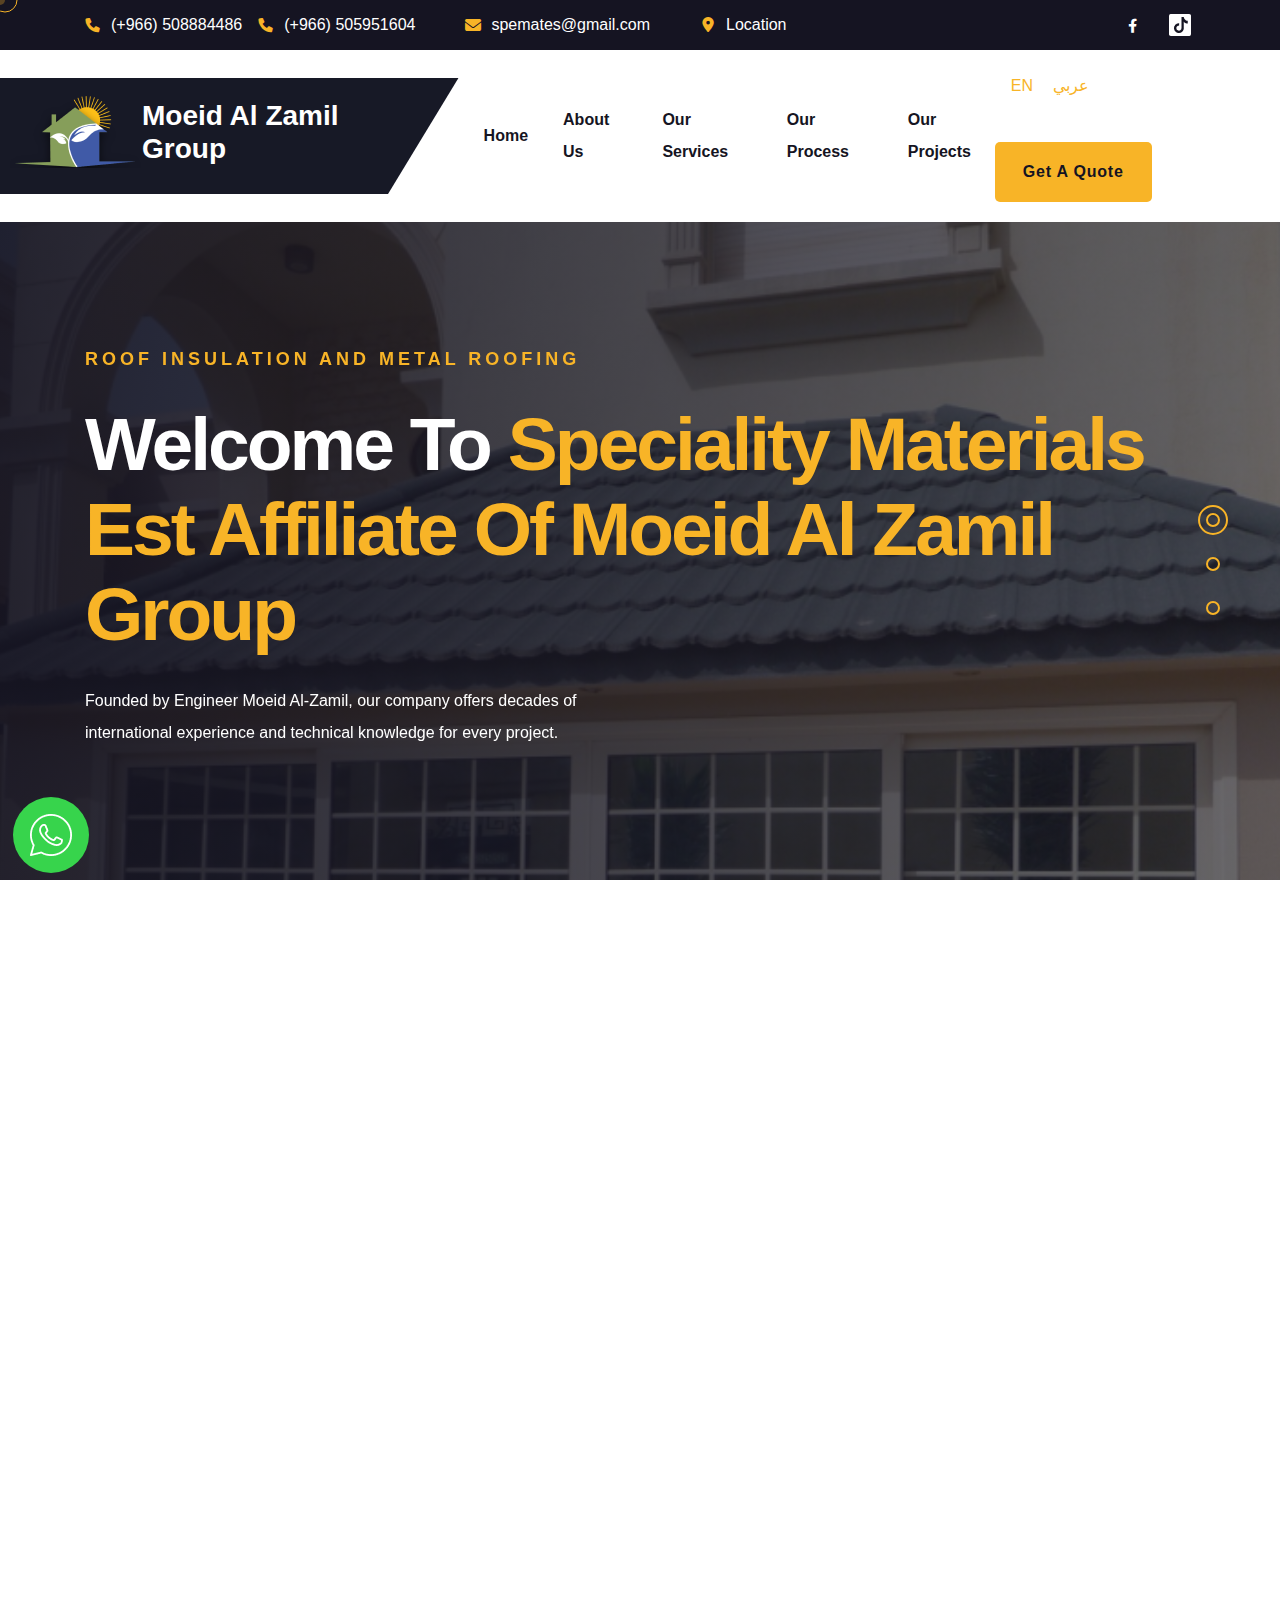
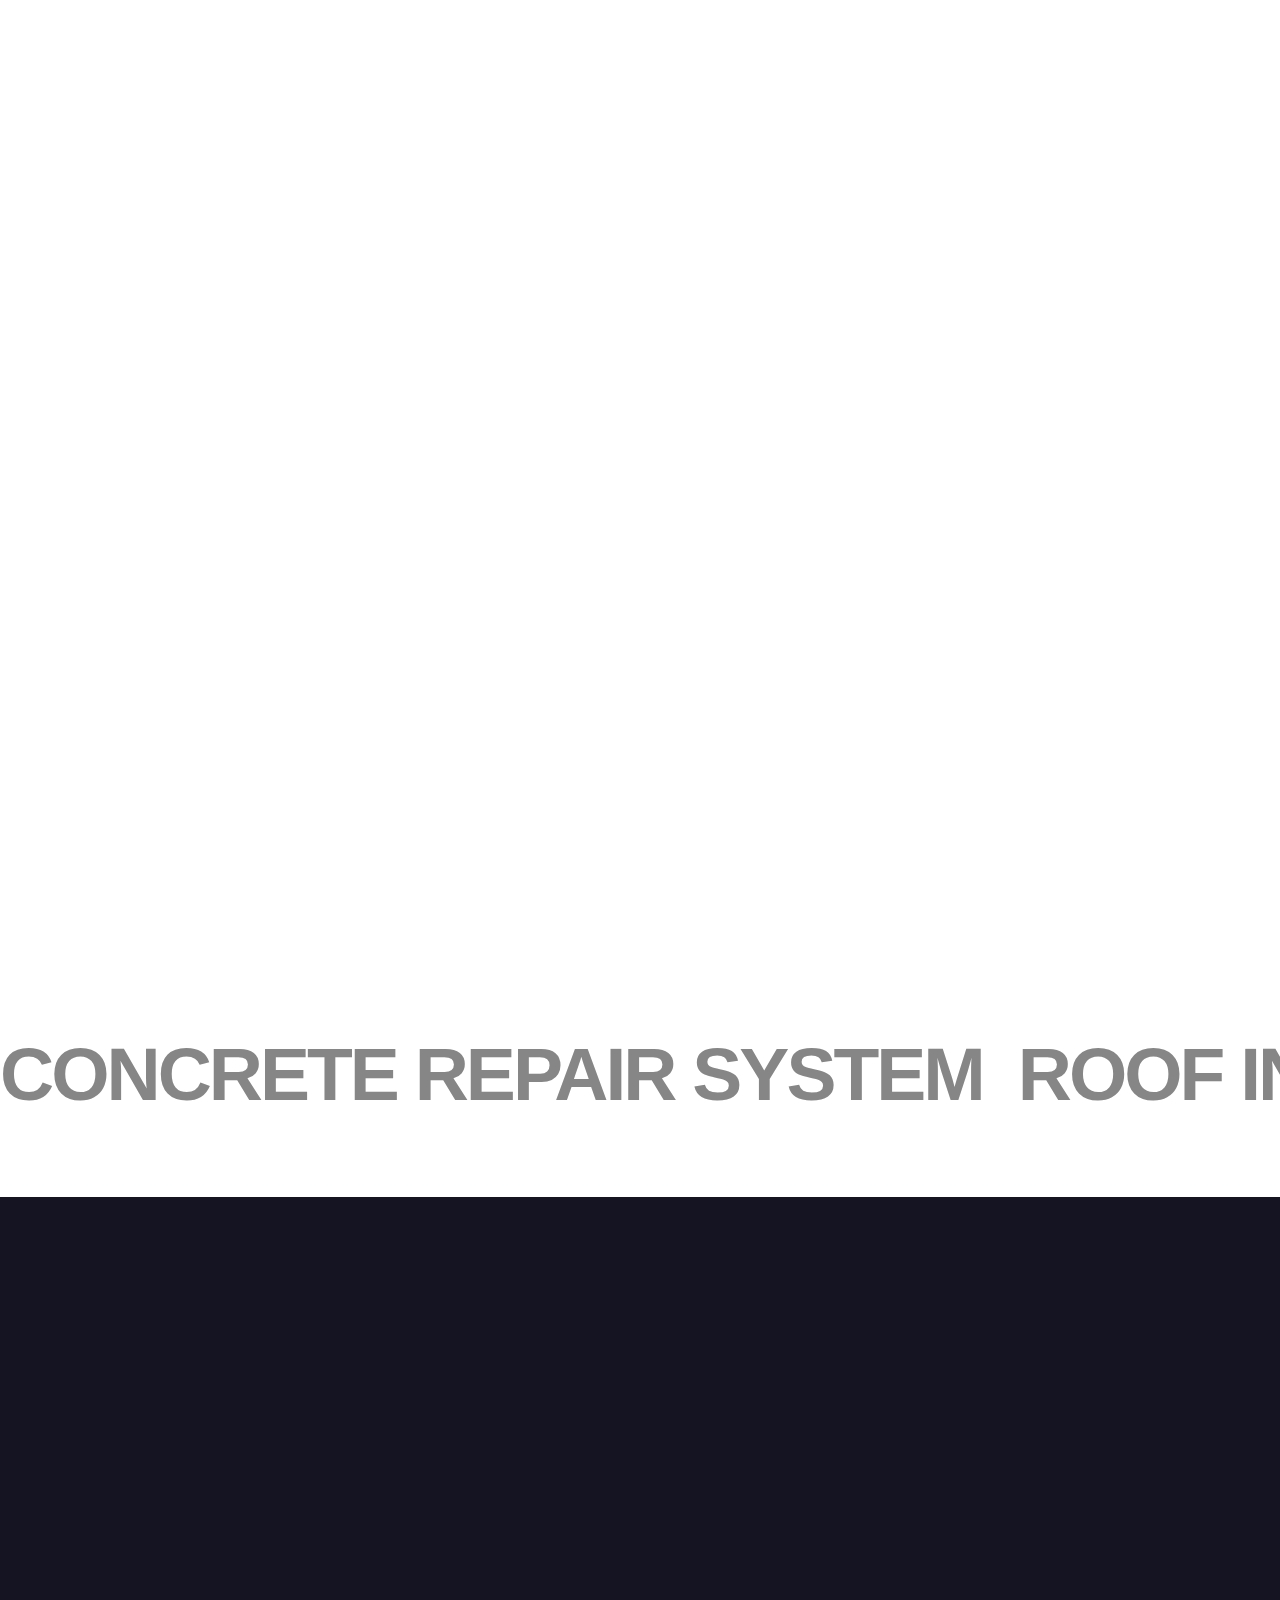
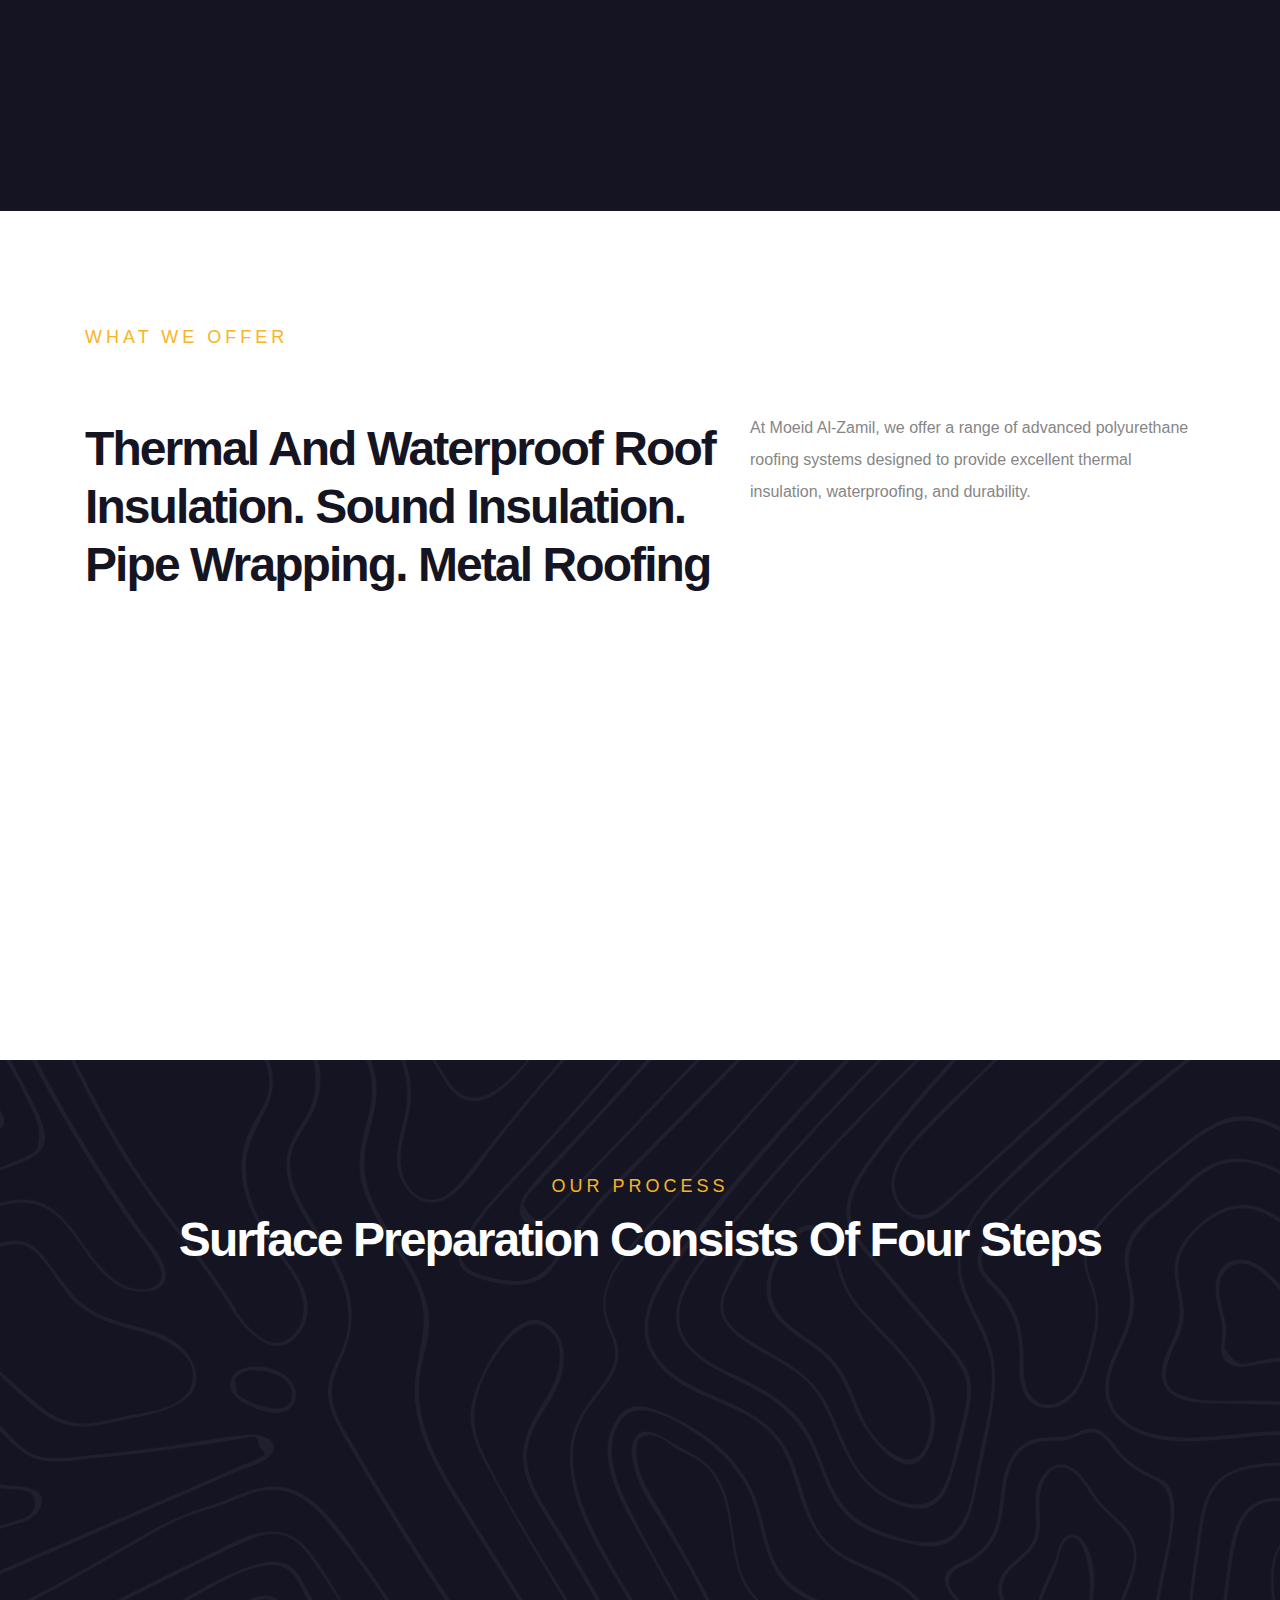
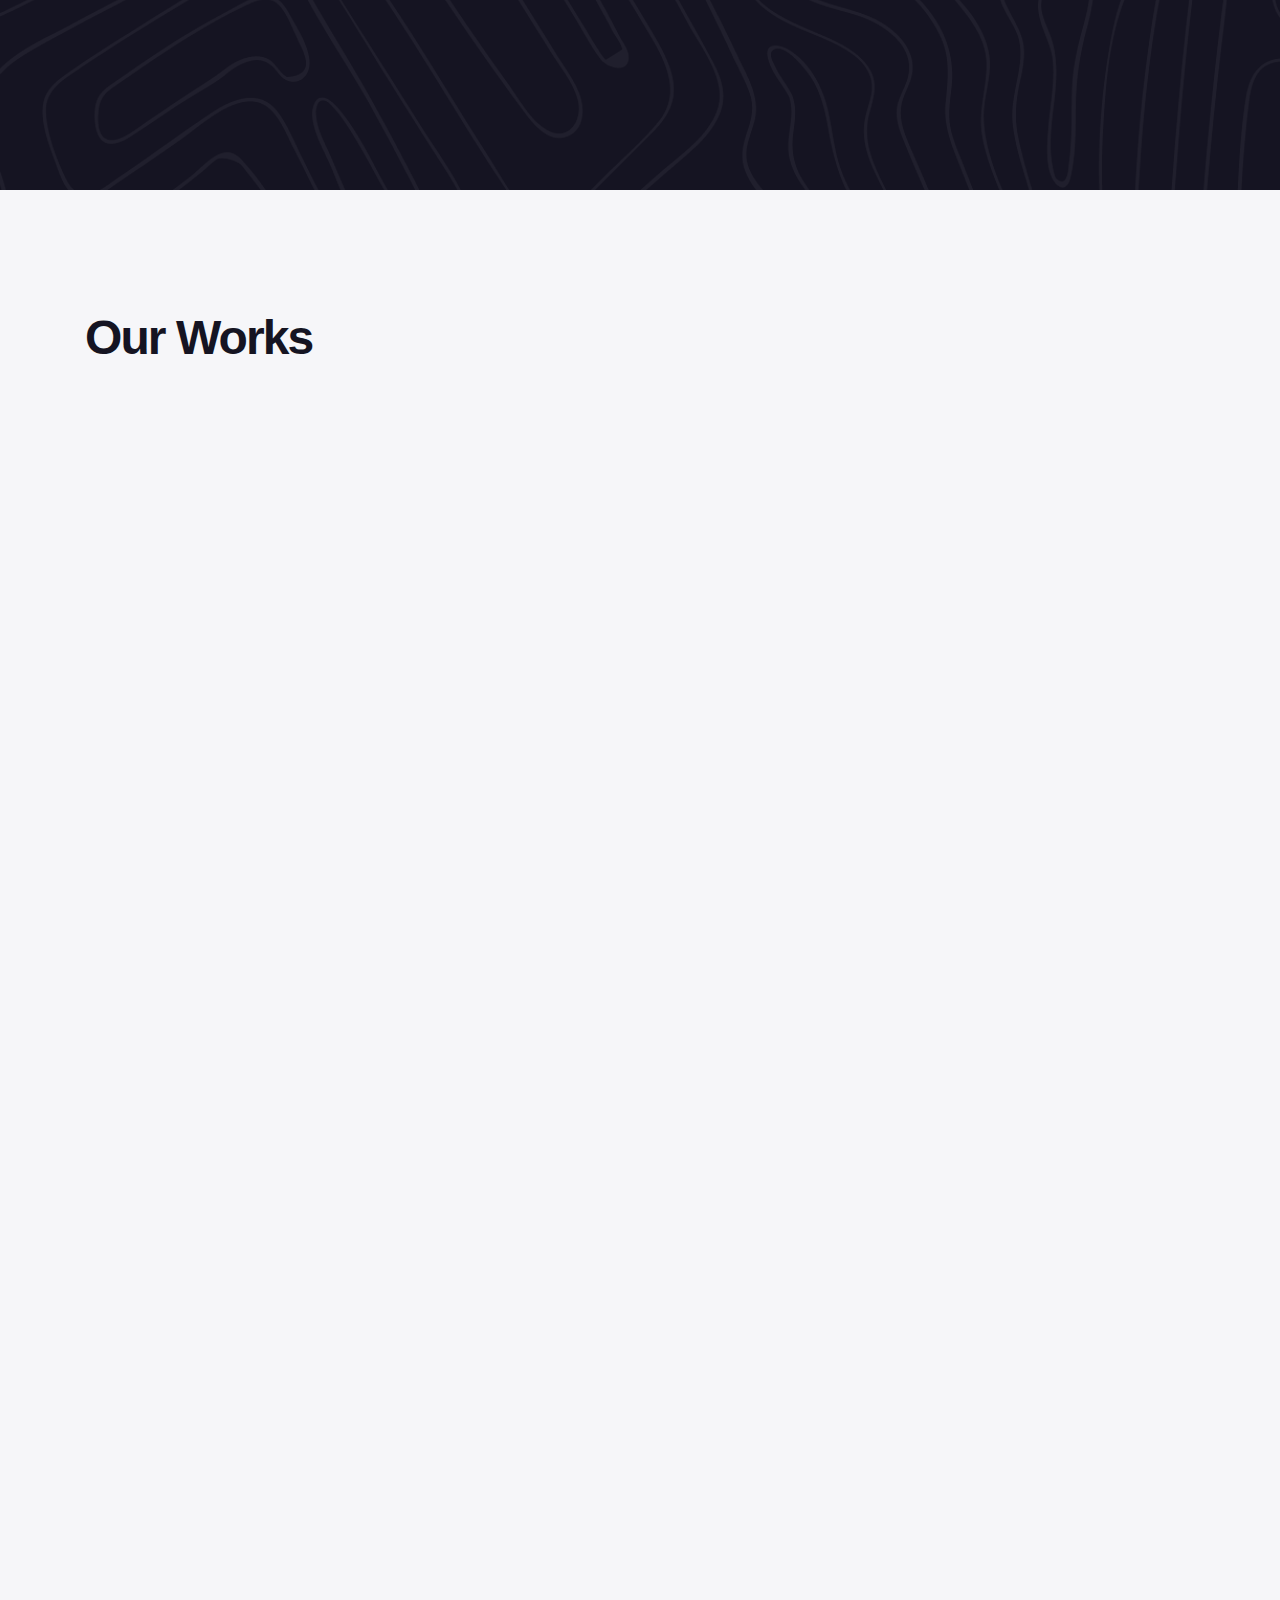
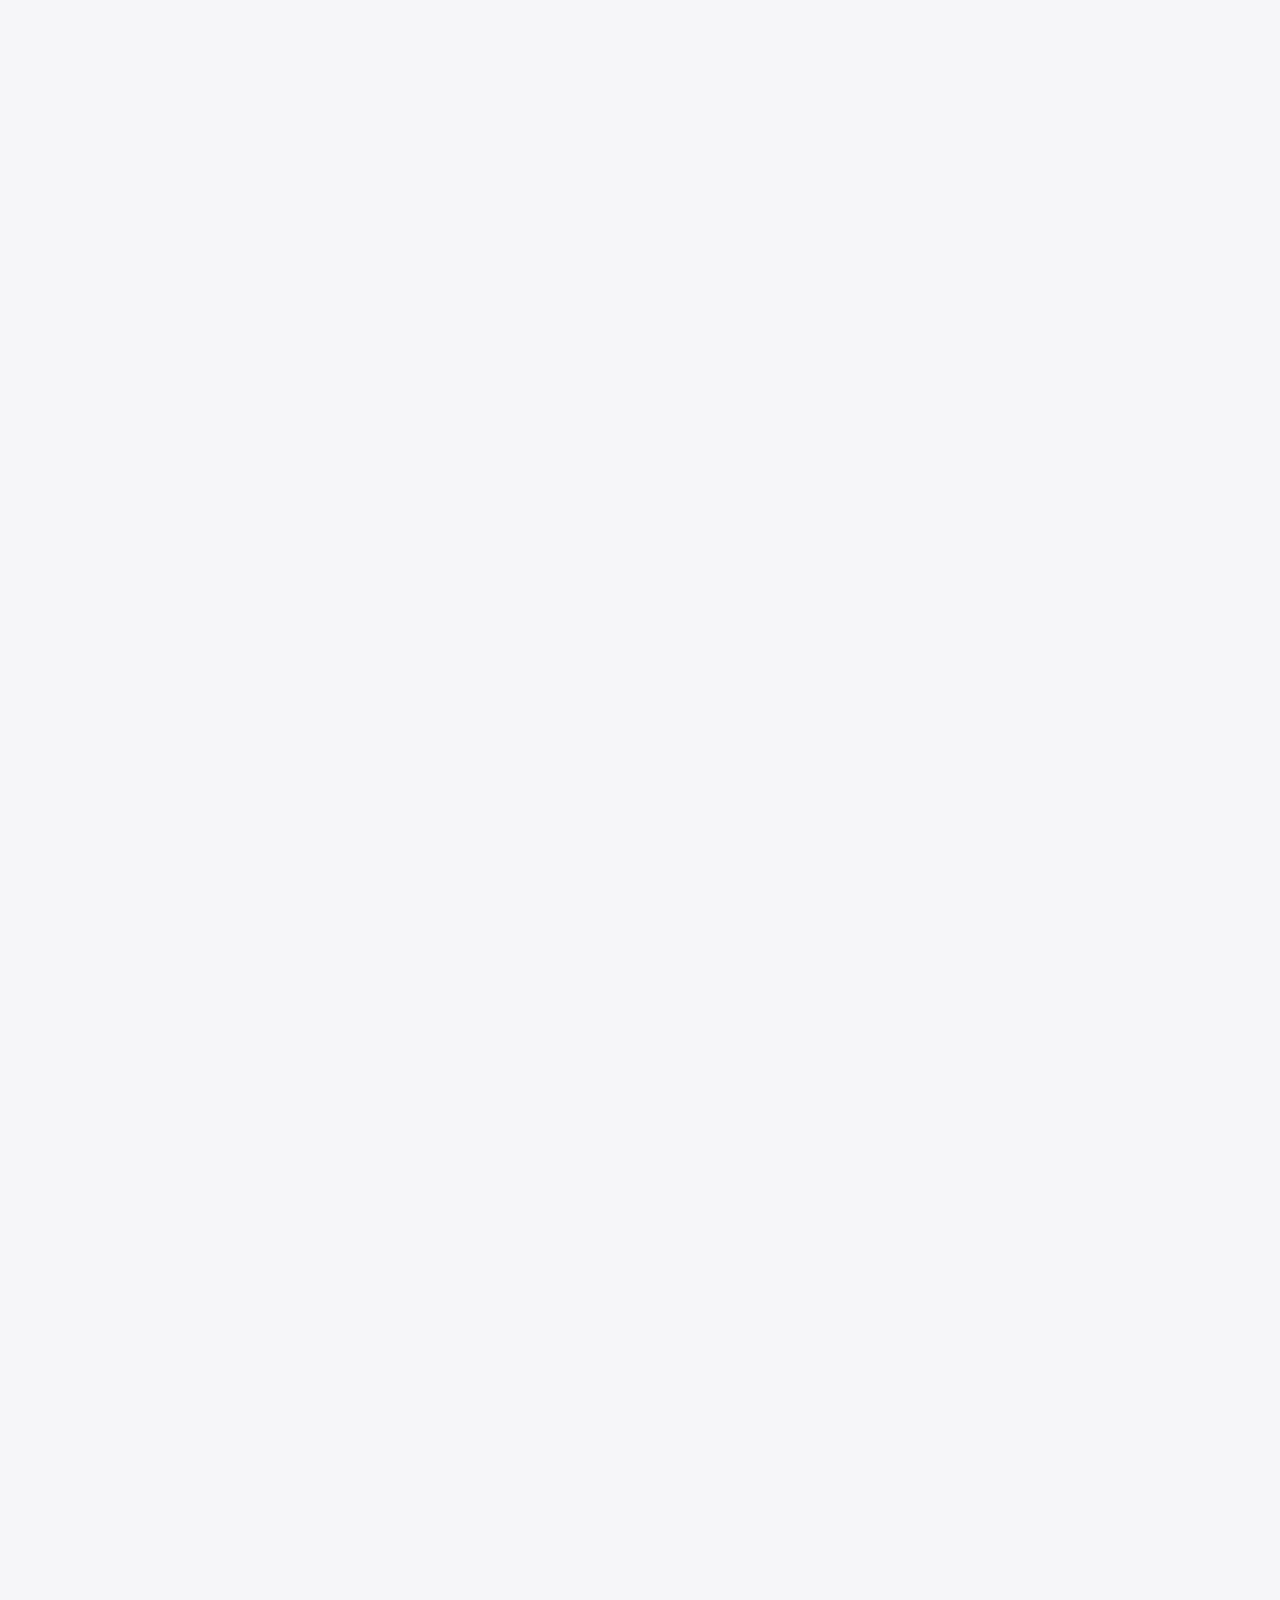
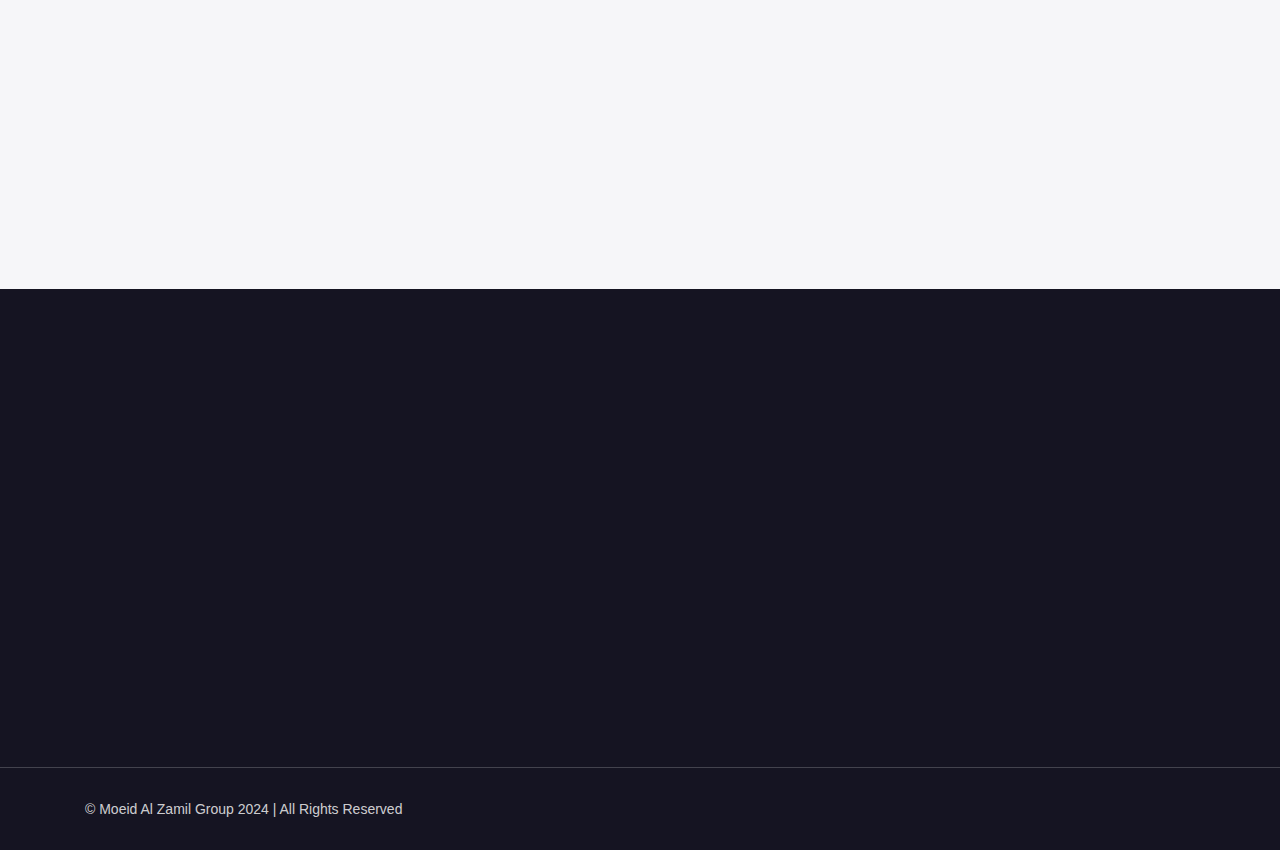
<file: index.html>
﻿<!DOCTYPE html>
<html lang="en">
  <head>
    <meta charset="UTF-8" />
    <meta name="viewport" content="width=device-width, initial-scale=1.0" />
    <title>Home || Roof || Roof Forming - Moeid Al Zamil Group</title>
    <!-- favicons Icons -->
    <link
      rel="apple-touch-icon"
      sizes="180x180"
      href="assets/images/favicons/apple-touch-icon.png"
    />
    <link
      rel="icon"
      type="image/png"
      sizes="32x32"
      href="assets/images/favicons/favicon-32x32.png"
    />
    <link
      rel="icon"
      type="image/png"
      sizes="16x16"
      href="assets/images/favicons/favicon-16x16.png"
    />
    <!-- <link rel="manifest" href="assets/images/favicons/site.webmanifest" /> -->
    <!-- fonts -->
    <link rel="preconnect" href="https://fonts.googleapis.com" />

    <link rel="preconnect" href="https://fonts.gstatic.com" crossorigin="" />

    <link
      rel="stylesheet"
      href="assets/vendors/bootstrap/css/bootstrap.min.css"
    />
    <link rel="stylesheet" href="assets/vendors/animate/animate.min.css" />
    <link rel="stylesheet" href="assets/vendors/animate/custom-animate.css" />
    <link rel="stylesheet" href="assets/vendors/fontawesome/css/all.min.css" />
    <link rel="stylesheet" href="assets/vendors/jarallax/jarallax.css" />
    <link
      rel="stylesheet"
      href="assets/vendors/jquery-magnific-popup/jquery.magnific-popup.css"
    />
    <link rel="stylesheet" href="assets/vendors/odometer/odometer.min.css" />
    <link rel="stylesheet" href="assets/vendors/swiper/swiper.min.css" />
    <link rel="stylesheet" href="assets/vendors/topfloor-icons/style.css" />
    <link
      rel="stylesheet"
      href="assets/vendors/owl-carousel/owl.carousel.min.css"
    />
    <link
      rel="stylesheet"
      href="assets/vendors/owl-carousel/owl.theme.default.min.css"
    />
    <link
      rel="stylesheet"
      href="assets/vendors/bootstrap-select/css/bootstrap-select.min.css"
    />
    <link rel="stylesheet" href="assets/vendors/nice-select/nice-select.css" />
    <link rel="stylesheet" href="assets/vendors/jquery-ui/jquery-ui.css" />

    <!-- template styles -->
    <link rel="stylesheet" href="assets/css/topfloor.css" />
    <link rel="stylesheet" href="assets/css/topfloor-responsive.css" />
  </head>

  <body class="custom-cursor" onload="translate('en','lng-tag')">
    <div class="custom-cursor__cursor"></div>
    <div class="custom-cursor__cursor-two"></div>

    <div class="wt-btn">
      <a href="https://wa.me/+966508884486" target="_blank" class="icon-wt">
        <img src="./assets/images/icon/whatsapp.png" alt="whatsapp icon" />
      </a>
    </div>

    <!-- preloader -->
    <div class="loader-wrap">
      <div class="preloader">
        <div id="handle-preloader" class="handle-preloader">
          <div class="animation-preloader">
            <div class="spinner"></div>
            <div class="txt-loading">
              <span data-text-preloader="L" class="letters-loading"> L </span>
              <span data-text-preloader="O" class="letters-loading"> O </span>
              <span data-text-preloader="A" class="letters-loading"> A </span>
              <span data-text-preloader="D" class="letters-loading"> D </span>
              <span data-text-preloader="I" class="letters-loading"> I </span>
              <span data-text-preloader="N" class="letters-loading"> N </span>
              <span data-text-preloader="G" class="letters-loading"> G </span>
            </div>
          </div>
        </div>
      </div>
    </div>
    <!-- preloader end -->

    <div class="page-wrapper">
      <header class="main-header-three">
        <div class="main-menu-three__top">
          <div class="container">
            <div class="main-menu-three__top-inner">
              <ul class="list-unstyled main-menu-three__contact-list">
                <li>
                  <div class="icon">
                    <i class="icon-call"></i>
                  </div>
                  <div class="text">
                    <p><a href="tel:+966508884486">(+966) 508884486</a></p>
                  </div>
                  <div class="icon ms-3">
                    <i class="icon-call"></i>
                  </div>
                  <div class="text">
                    <p><a href="tel:+966505951604">(+966) 505951604</a></p>
                  </div>
                </li>
                <li>
                  <div class="icon">
                    <i class="icon-envolop"></i>
                  </div>
                  <div class="text">
                    <p>
                      <a href="mailto:spemates@gmail.com">spemates@gmail.com</a>
                    </p>
                  </div>
                </li>
                <li>
                  <div class="icon">
                    <i class="icon-location"></i>
                  </div>
                  <div class="text">
                    <a
                      href="https://www.google.com/search?client=ms-android-honor&sca_esv=838ff984a601b7f8&hl=ar-SA&cs=0&sxsrf=ADLYWIJ_GnrYlOQWgw6UPBB6C5eXkQa5gg%3A1723110523937&q=%D9%85%D8%A4%D8%B3%D8%B3%D8%A9%20%D8%A7%D9%84%D9%85%D9%88%D8%A7%D8%AF%20%D8%A7%D9%84%D8%AE%D8%B5%D9%88%D8%B5%D9%8A%D8%A9%20%D8%A7%D9%84%D8%AA%D8%AC%D8%A7%D8%B1%D9%8A%D8%A9&ludocid=18435757930348968398&ibp=gwp%3B0%2C7&lsig=AB86z5Vugn0Ngck6houE1tYnFoqn&shndl=-1&shem=labmtre%2Clsde%2Cvslcca&source=sh%2Fx%2Floc%2Fact%2Fm1%2F4&kgs=5e39cef5370656f7"
                      target="_blank"
                    >
                      <p>Location</p>
                    </a>
                  </div>
                </li>
              </ul>
              <div class="main-menu-three__top-right">
                <div class="main-menu-three__social">
                  <a
                    href="https://www.facebook.com/profile.php?id=100054591752996&mibextid=ZbWKwL"
                    target="_blank"
                    ><i class="icon-facebook"></i
                  ></a>
                  <a
                    href="https://www.tiktok.com/@user1551050725347?_t=8otN6F3LXSU&_r=1"
                    target="_blank"
                    ><img src="./assets/images/icon/tik-tok.png" alt=""
                  /></a>
                </div>
              </div>
            </div>
          </div>
        </div>
        <nav class="main-menu main-menu-three">
          <div class="main-menu-three__wrapper">
            <div class="container-fluid">
              <div class="main-menu-three__wrapper-inner">
                <div class="main-menu-three__logo">
                  <a href="index.html">
                    <img src="assets/images/resources/logo-2.png" alt="" />
                    <h3>Moeid Al Zamil Group</h3>
                  </a>
                </div>

                <div class="main-menu-three__left">
                  <div class="main-menu-three__main-menu-box">
                    <a href="#" class="mobile-nav__toggler"
                      ><i class="fa fa-bars"></i
                    ></a>
                    <ul class="main-menu__list one-page-scroll-menu">
                      <li class="scrollToLink">
                        <a href="#home" lng-tag="home">Home </a>
                      </li>
                      <li class="scrollToLink">
                        <a href="#about" lng-tag="aboutus">About Us</a>
                      </li>
                      <li class="scrollToLink">
                        <a href="#services" lng-tag="services">Services</a>
                      </li>
                      <li class="scrollToLink">
                        <a href="#process" lng-tag="process">Process</a>
                      </li>
                      <li class="scrollToLink">
                        <a href="#projects" lng-tag="projects">projects</a>
                      </li>
                    </ul>
                  </div>
                </div>
                <div class="main-menu-three__right">
                  <div class="main-menu-three__search-btn-box">
                    <div class="nav-side">
                      <a href="#" class="icon ms-3" id="enTranslator">
                        <span> EN </span>
                      </a>
                      <a href="#" class="icon ms-3" id="arTranslator">
                        <span> عربي </span>
                      </a>
                    </div>

                    <div class="main-menu-three__btn-box d-none d-xl-block">
                      <a
                        href="https://wa.me/+966508884486"
                        target="_blank"
                        class="main-menu-three__btn thm-btn"
                        lng-tag="getquote"
                        >Get a quote<span class="icon-arrow-left"></span
                      ></a>
                    </div>
                  </div>
                </div>
              </div>
            </div>
          </div>
        </nav>
      </header>

      <div class="stricky-header stricked-menu main-menu main-menu-three">
        <div class="sticky-header__content"></div>
        <!-- /.sticky-header__content -->
      </div>
      <!-- /.stricky-header -->

      <!--Main Slider Three Start-->
      <section class="main-slider-three" id="home">
        <div
          class="swiper-container thm-swiper__slider"
          data-swiper-options='{"slidesPerView": 1, "loop": true,
                "effect": "fade",
                "pagination": {
                "el": "#main-slider-pagination",
                "type": "bullets",
                "clickable": true
                },
                "navigation": {
                "nextEl": "#main-slider__swiper-button-next",
                "prevEl": "#main-slider__swiper-button-prev"
                },
                "autoplay": {
                    "delay": 8000
                }
            }'
        >
          <div class="swiper-wrapper">
            <div class="swiper-slide">
              <div
                class="main-slider-three__bg"
                style="
                  background-image: url(assets/images/backgrounds/slider-3-1.jpg);
                "
              ></div>

              <div class="container">
                <div class="row">
                  <div class="col-xl-12">
                    <div class="main-slider-three__content">
                      <div class="main-slider-three__sub-title-box">
                        <p
                          class="main-slider-three__sub-title"
                          lng-tag="herosub"
                        >
                          Expert Roofing.
                        </p>
                      </div>
                      <h2 class="main-slider-three__title" lng-tag="herotitle">
                        Welcome to Speciliate Materials <br />
                        Affiliate to <br />
                        <span>Moeid Al Zamil</span>
                      </h2>
                      <p class="main-slider-three__text" lng-tag="herotext">
                        Founded by Eng. Moeid AL Zamil, our firm brings decades
                        of international experience and technical know-how to
                        every project.
                      </p>
                    </div>
                  </div>
                </div>
              </div>
            </div>

            <div class="swiper-slide">
              <div
                class="main-slider-three__bg"
                style="
                  background-image: url(assets/images/backgrounds/slider-3-2.jpg);
                "
              ></div>
              <!-- <div class="main-slider-three__img-box">

                <div class="main-slider-three__img">
                  <img
                    src="assets/images/resources/main-slider-three-img-1-2.jpg"
                    alt=""
                  />
                </div>
                <div class="main-slider-three__shape-1 float-bob-y">
                  <img
                    src="assets/images/shapes/main-slider-three-shape-1.png"
                    alt=""
                  />
                </div>
                <div class="main-slider-three__shape-2 float-bob-x">
                  <img
                    src="assets/images/shapes/main-slider-three-shape-2.png"
                    alt=""
                  />
                </div>
                <div class="main-slider-three__shape-3 img-bounce">
                  <img
                    src="assets/images/shapes/main-slider-three-shape-3.png"
                    alt=""
                  />
                </div>
                <div class="main-slider-three__shape-4">
                  <img
                    src="assets/images/shapes/main-slider-three-shape-4.png"
                    alt=""
                  />
                </div>
              </div> -->
              <div class="container">
                <div class="row">
                  <div class="col-xl-12">
                    <div class="main-slider-three__content">
                      <div class="main-slider-three__sub-title-box">
                        <p
                          class="main-slider-three__sub-title"
                          lng-tag="herosub2"
                        >
                          Excellence Delivered.
                        </p>
                      </div>
                      <h2 class="main-slider-three__title" lng-tag="herotitle2">
                        Trusted by <br />
                        Prestigious Clients
                      </h2>
                      <p class="main-slider-three__text" lng-tag="herotext2">
                        Our portfolio includes over 10 million <br />
                        square meters at projects for Saudi National Guard,<br />
                        Moda, Sabic, and Saudi Aramco.
                      </p>
                    </div>
                  </div>
                </div>
              </div>
            </div>

            <div class="swiper-slide">
              <div
                class="main-slider-three__bg"
                style="
                  background-image: url(assets/images/backgrounds/slider-3-3.jpg);
                "
              ></div>
              <!-- <div class="main-slider-three__img-box">
                <div class="main-slider-three__img">
                  <img
                    src="assets/images/resources/main-slider-three-img-1-3.jpg"
                    alt=""
                  />
                </div>
                <div class="main-slider-three__shape-1 float-bob-y">
                  <img
                    src="assets/images/shapes/main-slider-three-shape-1.png"
                    alt=""
                  />
                </div>
                <div class="main-slider-three__shape-2 float-bob-x">
                  <img
                    src="assets/images/shapes/main-slider-three-shape-2.png"
                    alt=""
                  />
                </div>
                <div class="main-slider-three__shape-3 img-bounce">
                  <img
                    src="assets/images/shapes/main-slider-three-shape-3.png"
                    alt=""
                  />
                </div>
                <div class="main-slider-three__shape-4">
                  <img
                    src="assets/images/shapes/main-slider-three-shape-4.png"
                    alt=""
                  />
                </div>
              </div> -->
              <div class="container">
                <div class="row">
                  <div class="col-xl-12">
                    <div class="main-slider-three__content">
                      <div class="main-slider-three__sub-title-box">
                        <p
                          class="main-slider-three__sub-title"
                          lng-tag="herosub3"
                        >
                          Innovation at Work
                        </p>
                      </div>
                      <h2 class="main-slider-three__title" lng-tag="herotitle3">
                        Approved and Reliable <br />
                        Roofing Contractor
                      </h2>
                      <p class="main-slider-three__text" lng-tag="herotext3">
                        Recognized by <br />
                        SCECO, SAUDI ARAMCO, MODA, and more,<br />
                        we ensure smooth operations with our<br />
                        transportable production units.
                      </p>
                    </div>
                  </div>
                </div>
              </div>
            </div>
          </div>

          <div class="swiper-pagination" id="main-slider-pagination"></div>
          <!-- If we need navigation buttons -->
        </div>
      </section>
      <!--Main Slider Three End-->

      <!--About Three Start -->
      <section class="about-three" id="about">
        <div class="container">
          <div class="about-three__top">
            <div class="row">
              <div class="col-xl-6">
                <div
                  class="about-three__top-left wow fadeInLeft"
                  data-wow-delay="100ms"
                >
                  <h3 class="about-three__top-big-title" lng-tag="aboutus">
                    ABOUT US
                  </h3>
                </div>
              </div>
              <div class="col-xl-6">
                <div
                  class="about-three__top-right wow fadeInRight"
                  data-wow-delay="100ms"
                >
                  <p class="about-three__top-text" lng-tag="abouttext">
                    Founded in the early 1990s by Eng. Moeid AL Zamil, Moeid Al
                    Zamil Group has established itself as a premier roofing and
                    re-roofing firm. Leveraging decades of international
                    experience and technical expertise, the company has become
                    synonymous with excellence and reliability in the roofing
                    industry.
                  </p>
                  <p class="about-three__top-text" lng-tag="abouttext2">
                    Eng. Moeid AL Zamil, with his vast knowledge gained through
                    memberships in esteemed organizations such as the American
                    Urethane Foam Contractors Association (UFCA), US Corps of
                    Engineers, French Council of Roofing Engineers, and the
                    Australia Roofers Council, has driven the company to new
                    heights. Our firm prides itself on executing over 10 million
                    square meters of roofing at prestigious projects for the
                    Saudi National Guard, MODA, SABIC, Saudi Aramco, and more.
                  </p>
                </div>
              </div>
            </div>
          </div>
          <div class="row">
            <div class="col-xl-6 d-flex">
              <div
                class="about-three__left wow fadeInLeft d-flex flex-column justify-content-between flex-grow-1"
                data-wow-delay="100ms"
              >
                <div class="about-three__img">
                  <img
                    src="assets/images/resources/about-three-img-1.jpg"
                    alt=""
                  />
                </div>
                <h3 class="about-three__title" lng-tag="expertise">
                  Expertise in Roof Forming
                </h3>
                <p class="about-three__text" lng-tag="expertisetext">
                  At Moeid Al Zamil, we specialize in providing the highest
                  quality roof forming services. Our team of skilled
                  professionals is dedicated to ensuring that every roofing
                  project is executed with precision and attention to detail. We
                  Also specialize in polyurethane thermal insulation and
                  waterproofing, proving 100% suitability for Saudi Arabia's
                  harsh weather conditions. Our commitment to quality and
                  innovation has solidified our reputation as a trusted partner
                  in the roofing industry.
                </p>

                <ul class="about-three__points list-unstyled">
                  <li>
                    <div class="icon">
                      <span class="icon-check"></span>
                    </div>
                    <p lng-tag="innovativetext">Expertise In Roofing</p>
                  </li>
                  <li>
                    <div class="icon">
                      <span class="icon-check"></span>
                    </div>
                    <p lng-tag="qualitytext">Quality Materials</p>
                  </li>
                </ul>
              </div>
            </div>
            <div class="col-xl-6">
              <div
                class="about-three__right wow fadeInRight animated"
                data-wow-delay="100ms"
                style="
                  visibility: visible;
                  animation-delay: 100ms;
                  animation-name: fadeInRight;
                "
              >
                <div class="about-three__img-2">
                  <img
                    src="assets/images/resources/about-three-img-2.jpg"
                    alt=""
                  />
                </div>

                <h4
                  class="about-three__title"
                  style="
                    font-size: 1em;
                    letter-spacing: normal;
                    color: #f8b427;
                    margin-bottom: 0;
                  "
                  lng-tag="polyurea"
                >
                  Polyurea coating
                </h4>
                <h3
                  class="about-three__title"
                  style="margin-top: 0"
                  lng-tag="polytitle"
                >
                  Aliphatic and aromatic polyurethane coating
                </h3>
                <p class="about-three__text" lng-tag="polytext">
                  Polyurea technology has earned its spot as the best
                  waterproofing material for countless applications. Polyurea is
                  highly durable and provides excellent surface protection,
                  resisting strong impacts and harsh abrasion with ease. This
                  also means that polyurea waterproofing materials will stand
                  the test of time, with a high-quality installation lasting for
                  as long as several decades. Polyurea coatings are also easy to
                  apply and cure within minutes, turning what were potentially
                  weeks-long waterproofing projects into a few days or less.
                  Moreover, they’re safer and more sustainable than alternative
                  coating materials as they’re 100% solids, use no volatile
                  organic chemicals (VOCs) or organic solvents. All of these
                  combined with its high moisture tolerance and weather
                  resistance makes polyurea the wise choice of waterproofing
                  materials.
                </p>
                <ul class="about-three__points list-unstyled gap-3">
                  <li style="padding: 1rem">
                    <div class="icon">
                      <span class="icon-check"></span>
                    </div>
                    <p lng-tag="polypoint-I">
                      Durability and Surface Protection
                    </p>
                  </li>
                  <li>
                    <div class="icon">
                      <span class="icon-check"></span>
                    </div>
                    <p lng-tag="polypoint-II">
                      Quick Application and Sustainability
                    </p>
                  </li>
                </ul>
              </div>
            </div>
          </div>
        </div>
      </section>
      <!--About Three End -->

      <!-- Sliding Text Three Start -->
      <section class="sliding-text-three">
        <div class="sliding-text-three__wrap">
          <ul class="sliding-text-three__list list-unstyled marquee_mode-two">
            <li>
              <h2 class="sliding-text-three__title" lng-tag="slidetext1">
                Concrete Repair System
                <img
                  src="assets/images/icon/sliding-text-three-icon-1.png"
                  alt=""
                />
              </h2>
            </li>
            <li>
              <h2 class="sliding-text-three__title" lng-tag="slidetext2">
                Roof Insulation Service
                <img
                  src="assets/images/icon/sliding-text-three-icon-1.png"
                  alt=""
                />
              </h2>
            </li>
            <li>
              <h2 class="sliding-text-three__title" lng-tag="slidetext3">
                Best Roof Insulation Company
                <img
                  src="assets/images/icon/sliding-text-three-icon-1.png"
                  alt=""
                />
              </h2>
            </li>
          </ul>
        </div>
      </section>
      <!-- Sliding Text Three End -->

      <!-- Why Choose One Start -->
      <section class="why-choose-one">
        <div class="container">
          <div class="row">
            <div class="col-xl-7 wow fadeInLeft" data-wow-delay="100ms">
              <div class="why-choose-one__left">
                <div class="section-title text-left">
                  <div class="section-title__tagline-box">
                    <span class="section-title__tagline" lng-tag="whychoose"
                      >Why Choose us</span
                    >
                  </div>
                  <h2 class="section-title__title" lng-tag="whychoosetitle">
                    Your Top Choice for Premier Roof Foaming Solutions
                  </h2>
                </div>
                <p class="why-choose-one__text" lng-tag="whychoosetext">
                  We have become specialists in polyurethane foam insulation
                  thanks to decades of experience. Known locally and globally as
                  the material with the lowest thermal conductivity (0.020 W/mK
                  at 25°C), using polyurethane will achieve the highest
                  insulation value. In addition to the above benefits,
                  polyurethane foam is extremely lightweight and ideal for
                  spraying on any type of surface – concrete, metal, wood, etc.
                  – as well as any geometric shape due to its exceptional
                  adhesion. Besides the relatively low cost of the material for
                  its excellent performance, its application is not limited to
                  roofs; it is perfect for any type of insulation application,
                  such as walls, cold rooms, and ductwork.
                </p>
              </div>
            </div>
            <div class="col-xl-5 wow fadeInRight" data-wow-delay="200ms">
              <div class="why-choose-one__right">
                <div class="why-choose-one__img">
                  <img
                    src="assets/images/resources/why-choose-one-img-1.jpg"
                    alt=""
                  />
                </div>
              </div>
            </div>
          </div>
        </div>
      </section>
      <!-- Why Choose One End -->

      <!--Services Three Start-->
      <section class="services-six" id="services">
        <div class="container">
          <div class="services-six__top">
            <div class="row">
              <div class="col-xl-7 col-lg-7">
                <div class="section-title text-left">
                  <div class="section-title__tagline-box">
                    <span class="section-title__tagline" lng-tag="whatweoffer"
                      >What We Offer</span
                    >
                  </div>
                  <h2 class="section-title__title" lng-tag="whatweoffertitle">
                    Comprehensive Urethane Roofing <br />
                    Systems and Products
                  </h2>
                </div>
              </div>
              <div class="col-xl-5 col-lg-5">
                <div class="services-six__top-text">
                  <p class="" lng-tag="whatweoffertext">
                    At Al Zamil, we offer a range of advanced urethane roofing
                    systems designed to provide superior thermal insulation,
                    waterproofing, and durability.
                  </p>
                </div>
              </div>
            </div>
          </div>

          <div class="services-six__bottom">
            <div class="row g-3">
              <!--Services Five Single Start-->
              <div
                class="col-xl-3 col-lg-6 col-md-6 wow fadeInLeft flex-grow-1 d-flex"
                data-wow-delay="100ms"
              >
                <div class="services-five__single">
                  <div class="services-five__icon">
                    <img src="./assets/images/icon/metaltile.png" alt="" />
                    <!-- <span class="icon-floor"></span> -->
                  </div>
                  <h3 class="services-five__title">
                    <a href="roof-repair-pros.html" lng-tag="thermal"
                      >Thermal Insulation & Waterproofing</a
                    >
                  </h3>
                  <!-- <div class="services-five__read-more">
                    <a href="roof-repair-pros.html"
                      ><span class="icon-right-arrow"></span>Read More</a
                    >
                  </div> -->
                </div>
              </div>
              <!--Services Five Single End- g-3 ->
              <!--Services Five Single Start-->
              <div
                class="col-xl-3 col-lg-6 col-md-6 wow fadeInLeft flex-grow-1 d-flex"
                data-wow-delay="300ms"
              >
                <div class="services-five__single">
                  <div class="services-five__icon">
                    <img src="./assets/images/icon/soundproof.png" alt="" />
                    <!-- <span class="icon-window"></span> -->
                  </div>
                  <h3 class="services-five__title">
                    <a href="elite-roof-installations.html" lng-tag="sound"
                      >Acoustic Sound Insulation</a
                    >
                  </h3>
                  <!-- <div class="services-five__read-more">
                    <a href="elite-roof-installations.html"
                      ><span class="icon-right-arrow"></span>Read More</a
                    >
                  </div> -->
                </div>
              </div>
              <!--Services Five Single End- g-3 ->
              <!--Services Five Single Start-->
              <div
                class="col-xl-3 col-lg-6 col-md-6 wow fadeInRight flex-grow-1 d-flex"
                data-wow-delay="500ms"
              >
                <div class="services-five__single">
                  <div class="services-five__icon">
                    <img src="./assets/images/icon/thermal.png" alt="" />
                    <!-- <span class="icon-cap"></span> -->
                  </div>
                  <h3 class="services-five__title">
                    <a href="premier-roof-maintenance.html" lng-tag="metal"
                      >Metal Tiles</a
                    >
                  </h3>
                  <!-- <div class="services-five__read-more">
                    <a href="premier-roof-maintenance.html"
                      ><span class="icon-right-arrow"></span>Read More</a
                    >
                  </div> -->
                </div>
              </div>
              <!--Services Five Single End- g-3 ->
              <!--Services Five Single Start-->
              <div
                class="col-xl-3 col-lg-6 col-md-6 wow fadeInRight flex-grow-1 d-flex"
                data-wow-delay="700ms"
              >
                <div class="services-five__single">
                  <div class="services-five__icon">
                    <img src="./assets/images/icon/sandwich.png" alt="" />
                    <!-- <span class="icon-pros"></span> -->
                  </div>
                  <h3 class="services-five__title">
                    <a href="elite-roof-installations.html" lng-tag="sandwich"
                      >Sandwich Panels</a
                    >
                  </h3>
                  <!-- <div class="services-five__read-more">
                    <a href="elite-roof-installations.html"
                      ><span class="icon-right-arrow"></span>Read More</a
                    >
                  </div> -->
                </div>
              </div>
              <!--Services Five Single End-->
            </div>
          </div>
        </div>
      </section>
      <!--Services Three End-->

      <!--Process Two Start-->
      <section class="process-two" id="process">
        <div
          class="process-two__bg"
          style="
            background-image: url(assets/images/backgrounds/process-two-bg.png);
          "
        ></div>
        <div class="container">
          <div class="section-title text-center">
            <div class="section-title__tagline-box">
              <span class="section-title__tagline" lng-tag="process"
                >Work Process</span
              >
            </div>
            <h2 class="section-title__title" lng-tag="processtitle">
              Our 4-Step Roof <br />
              Forming Process
            </h2>
          </div>
          <div class="row">
            <!--Process Two Single Start-->
            <div
              class="col-xl-3 col-lg-6 col-md-6 wow fadeInLeft"
              data-wow-delay="100ms"
            >
              <div class="process-two__single">
                <!-- <div class="process-two__icon"></div> -->
                <h3 class="process-two__title">
                  <a href="javascript:void(0)" lng-tag="processtitle1"
                    >Consultation & Planning</a
                  >
                </h3>
                <p class="process-two__text" lng-tag="processtext1">
                  During the initial consultation, we understand client needs
                  and project requirements. This is followed by a thorough site
                  assessment to inspect the location. Finally, we create
                  customized roof designs and detailed project plans to ensure a
                  successful project.
                </p>
              </div>
            </div>
            <!--Process Two Single End-->
            <!--Process Two Single Start-->
            <div
              class="col-xl-3 col-lg-6 col-md-6 wow fadeInLeft"
              data-wow-delay="300ms"
            >
              <div class="process-two__single">
                <!-- <div class="process-two__icon">
                  <span class="icon-Vector-1"></span>
                </div> -->
                <h3 class="process-two__title">
                  <a href="javascript:void(0)" lng-tag="processtitle2"
                    >Material Selection & Procurement</a
                  >
                </h3>
                <p class="process-two__text" lng-tag="processtext2">
                  For material selection, we choose high-quality materials based
                  on the specific project specifications to ensure durability
                  and performance. During the procurement phase, we source and
                  acquire the selected materials efficiently and
                  cost-effectively. Finally, a rigorous quality check is
                  conducted to ensure all materials meet industry standards and
                  project requirements.
                </p>
              </div>
            </div>
            <!--Process Two Single End-->
            <!--Process Two Single Start-->
            <div
              class="col-xl-3 col-lg-6 col-md-6 wow fadeInRight"
              data-wow-delay="500ms"
            >
              <div class="process-two__single">
                <!-- <div class="process-two__icon">
                  <span class="icon-roof-sealing"></span>
                </div> -->
                <h3 class="process-two__title">
                  <a href="javascript:void(0)" lng-tag="processtitle3"
                    >Roof Forming & Installation</a
                  >
                </h3>
                <p class="process-two__text" lng-tag="processtext3">
                  During the preparation phase, we meticulously prepare the site
                  and materials for installation. The forming process involves
                  utilizing advanced techniques and equipment to shape the roof
                  structures accurately. Finally, our experts carry out the
                  installation of the formed roof structures with precision and
                  care.
                </p>
              </div>
            </div>
            <!--Process Two Single End-->
            <!--Process Two Single Start-->
            <div
              class="col-xl-3 col-lg-6 col-md-6 wow fadeInRight"
              data-wow-delay="700ms"
            >
              <div class="process-two__single">
                <!-- <div class="process-two__icon">
                  <span class="icon-dil-matchin"></span>
                </div> -->
                <h3 class="process-two__title">
                  <a href="javascript:void(0)" lng-tag="processtitle4"
                    >Inspection & Maintenance</a
                  >
                </h3>
                <p class="process-two__text" lng-tag="processtext4">
                  During the final inspection, we conduct a comprehensive review
                  to ensure quality and safety standards are met. Following
                  this, we provide a detailed project report and a client
                  walkthrough during the handover. Additionally, we offer
                  ongoing maintenance and support services to ensure the
                  longevity and performance of the roof structures.
                </p>
              </div>
            </div>
            <!--Process Two Single End-->
          </div>
        </div>
      </section>
      <!--Process Two End-->

      <!-- Our Works -->
      <section class="project-three" id="projects">
        <div class="container">
          <div class="project-three__inner">
            <div class="project-three__top">
              <div class="section-title text-left">
                <div class="section-title__tagline-box">
                  <h2 class="section-title__title" lng-tag="ourworks">
                    Our Works
                  </h2>
                </div>
              </div>
            </div>
            <div class="row">
              <div
                class="col-xl-4 col-lg-4 wow fadeInLeft"
                data-wow-delay="100ms"
              >
                <div class="project-three__single">
                  <div class="project-three__img">
                    <img src="assets/images/project/project-3-1.jpg" alt="" />
                  </div>
                  <div class="project-content">
                    <h2 class="project-content__title" lng-tag="projectitle1">
                      Title Of Image
                    </h2>
                  </div>
                </div>
              </div>
              <div
                class="col-xl-4 col-lg-4 wow fadeInRight"
                data-wow-delay="300ms"
              >
                <div class="project-three__single">
                  <div class="project-three__img">
                    <img src="assets/images/project/project-5-2.png" alt="" />
                  </div>
                  <div class="project-content">
                    <h2 class="project-content__title" lng-tag="projectitle20">
                      Title Of Image
                    </h2>
                  </div>
                </div>
              </div>
              <div
                class="col-xl-4 col-lg-4 wow fadeInRight"
                data-wow-delay="300ms"
              >
                <div class="project-three__single">
                  <div class="project-three__img">
                    <img src="assets/images/project/project-3-4.jpg" alt="" />
                  </div>
                  <div class="project-content">
                    <h2 class="project-content__title" lng-tag="projectitle4">
                      Title Of Image
                    </h2>
                  </div>
                </div>
              </div>
              <div
                class="col-xl-4 col-lg-4 wow fadeInRight"
                data-wow-delay="300ms"
              >
                <div class="project-three__single">
                  <div class="project-three__img">
                    <img src="assets/images/project/project-3-5.jpg" alt="" />
                  </div>
                  <div class="project-content">
                    <h2 class="project-content__title" lng-tag="projectitle5">
                      Title Of Image
                    </h2>
                  </div>
                </div>
              </div>
              <div
                class="col-xl-4 col-lg-4 wow fadeInRight"
                data-wow-delay="300ms"
              >
                <div class="project-three__single">
                  <div class="project-three__img">
                    <img src="assets/images/project/project-3-11.png" alt="" />
                  </div>
                  <div class="project-content">
                    <h2 class="project-content__title" lng-tag="projectitle6">
                      Title Of Image
                    </h2>
                  </div>
                </div>
              </div>
              <div
                class="col-xl-4 col-lg-4 wow fadeInRight"
                data-wow-delay="300ms"
              >
                <div class="project-three__single">
                  <div class="project-three__img">
                    <img src="assets/images/project/project-3-6.jpg" alt="" />
                  </div>
                  <div class="project-content">
                    <h2 class="project-content__title" lng-tag="projectitle7">
                      Title Of Image
                    </h2>
                  </div>
                </div>
              </div>
              <div
                class="col-xl-4 col-lg-4 wow fadeInRight"
                data-wow-delay="300ms"
              >
                <div class="project-three__single">
                  <div class="project-three__img">
                    <img src="assets/images/project/project-3-7.jpg" alt="" />
                  </div>
                  <div class="project-content">
                    <h2 class="project-content__title" lng-tag="projectitle8">
                      Title Of Image
                    </h2>
                  </div>
                </div>
              </div>
              <div
                class="col-xl-4 col-lg-4 wow fadeInRight"
                data-wow-delay="300ms"
              >
                <div class="project-three__single">
                  <div class="project-three__img">
                    <img src="assets/images/project/project-3-8.jpg" alt="" />
                  </div>
                  <div class="project-content">
                    <h2 class="project-content__title" lng-tag="projectitle9">
                      Title Of Image
                    </h2>
                  </div>
                </div>
              </div>
              <div
                class="col-xl-4 col-lg-4 wow fadeInRight"
                data-wow-delay="300ms"
              >
                <div class="project-three__single">
                  <div class="project-three__img">
                    <img src="assets/images/project/project-3-9.jpg" alt="" />
                  </div>
                  <div class="project-content">
                    <h2 class="project-content__title" lng-tag="projectitle10">
                      Title Of Image
                    </h2>
                  </div>
                </div>
              </div>
              <div
                class="col-xl-4 col-lg-4 wow fadeInRight"
                data-wow-delay="300ms"
              >
                <div class="project-three__single">
                  <div class="project-three__img">
                    <img src="assets/images/project/project-3-10.jpg" alt="" />
                  </div>
                  <div class="project-content">
                    <h2 class="project-content__title" lng-tag="projectitle11">
                      Title Of Image
                    </h2>
                  </div>
                </div>
              </div>
              <div
                class="col-xl-4 col-lg-4 wow fadeInRight"
                data-wow-delay="300ms"
              >
                <div class="project-three__single">
                  <div class="project-three__img">
                    <img src="assets/images/project/project-4-1.jpg" alt="" />
                  </div>
                  <div class="project-content">
                    <h2 class="project-content__title" lng-tag="projectitle12">
                      Title Of Image
                    </h2>
                  </div>
                </div>
              </div>
              <div
                class="col-xl-4 col-lg-4 wow fadeInRight"
                data-wow-delay="300ms"
              >
                <div class="project-three__single">
                  <div class="project-three__img">
                    <img src="assets/images/project/project-4-2.jpg" alt="" />
                  </div>
                  <div class="project-content">
                    <h2 class="project-content__title" lng-tag="projectitle13">
                      Title Of Image
                    </h2>
                  </div>
                </div>
              </div>
              <div
                class="col-xl-4 col-lg-4 wow fadeInRight"
                data-wow-delay="300ms"
              >
                <div class="project-three__single">
                  <div class="project-three__img">
                    <img src="assets/images/project/project-4-3.jpg" alt="" />
                  </div>
                  <div class="project-content">
                    <h2 class="project-content__title" lng-tag="projectitle14">
                      Title Of Image
                    </h2>
                  </div>
                </div>
              </div>
              <div
                class="col-xl-4 col-lg-4 wow fadeInRight"
                data-wow-delay="300ms"
              >
                <div class="project-three__single">
                  <div class="project-three__img">
                    <img src="assets/images/project/project4-4.jpg" alt="" />
                  </div>
                  <div class="project-content">
                    <h2 class="project-content__title" lng-tag="projectitle15">
                      Title Of Image
                    </h2>
                  </div>
                </div>
              </div>
              <div
                class="col-xl-4 col-lg-4 wow fadeInRight"
                data-wow-delay="300ms"
              >
                <div class="project-three__single">
                  <div class="project-three__img">
                    <img src="assets/images/project/project-4-5.jpg" alt="" />
                  </div>
                  <div class="project-content">
                    <h2 class="project-content__title" lng-tag="projectitle16">
                      Title Of Image
                    </h2>
                  </div>
                </div>
              </div>
              <div
                class="col-xl-4 col-lg-4 wow fadeInRight"
                data-wow-delay="300ms"
              >
                <div class="project-three__single">
                  <div class="project-three__img">
                    <img src="assets/images/project/project-4-6.jpg" alt="" />
                  </div>
                  <div class="project-content">
                    <h2 class="project-content__title" lng-tag="projectitle17">
                      Title Of Image
                    </h2>
                  </div>
                </div>
              </div>
              <div
                class="col-xl-4 col-lg-4 wow fadeInRight"
                data-wow-delay="300ms"
              >
                <div class="project-three__single">
                  <div class="project-three__img">
                    <img src="assets/images/project/project-4-7.jpg" alt="" />
                  </div>
                  <div class="project-content">
                    <h2 class="project-content__title" lng-tag="projectitle18">
                      Title Of Image
                    </h2>
                  </div>
                </div>
              </div>
              <div
                class="col-xl-4 col-lg-4 wow fadeInRight"
                data-wow-delay="300ms"
              >
                <div class="project-three__single">
                  <div class="project-three__img">
                    <img src="assets/images/project/project-5-1.png" alt="" />
                  </div>
                  <div class="project-content">
                    <h2 class="project-content__title" lng-tag="projectitle19">
                      Title Of Image
                    </h2>
                  </div>
                </div>
              </div>

              <div
                class="col-xl-4 col-lg-4 wow fadeInUp"
                data-wow-delay="200ms"
              >
                <div class="project-three__single">
                  <div class="project-three__img">
                    <img src="assets/images/project/project-3-2.jpg" alt="" />
                  </div>
                  <div class="project-content">
                    <h2 class="project-content__title" lng-tag="projectitle2">
                      Title Of Image
                    </h2>
                  </div>
                </div>
              </div>
              <div
                class="col-xl-4 col-lg-4 wow fadeInRight"
                data-wow-delay="300ms"
              >
                <div class="project-three__single">
                  <div class="project-three__img">
                    <img src="assets/images/project/project-3-3.jpg" alt="" />
                  </div>
                  <div class="project-content">
                    <h2 class="project-content__title" lng-tag="projectitle3">
                      Title Of Image
                    </h2>
                  </div>
                </div>
              </div>

              <div
                class="col-xl-4 col-lg-4 wow fadeInRight"
                data-wow-delay="300ms"
              >
                <div class="project-three__single">
                  <div class="project-three__img">
                    <img src="assets/images/project/pro-nw-1.png" alt="" />
                  </div>
                  <div class="project-content">
                    <h2 class="project-content__title" lng-tag="projectitle3">
                      Title Of Image
                    </h2>
                  </div>
                </div>
              </div>
              <div
                class="col-xl-4 col-lg-4 wow fadeInRight"
                data-wow-delay="300ms"
              >
                <div class="project-three__single">
                  <div class="project-three__img">
                    <img src="assets/images/project/pro-new-2.jpg" alt="" />
                  </div>
                  <div class="project-content">
                    <h2 class="project-content__title" lng-tag="projectitle3">
                      Title Of Image
                    </h2>
                  </div>
                </div>
              </div>
              <div
                class="col-xl-4 col-lg-4 wow fadeInRight"
                data-wow-delay="300ms"
              >
                <div class="project-three__single">
                  <div class="project-three__img">
                    <img src="assets/images/project/pro-nw-3.jpg" alt="" />
                  </div>
                  <div class="project-content">
                    <h2 class="project-content__title" lng-tag="projectitle3">
                      Title Of Image
                    </h2>
                  </div>
                </div>
              </div>
              <div
                class="col-xl-4 col-lg-4 wow fadeInRight"
                data-wow-delay="300ms"
              >
                <div class="project-three__single">
                  <div class="project-three__img">
                    <img src="assets/images/project/pro-nw-4.jpg" alt="" />
                  </div>
                  <div class="project-content">
                    <h2 class="project-content__title" lng-tag="projectitle3">
                      Title Of Image
                    </h2>
                  </div>
                </div>
              </div>
              <div
                class="col-xl-4 col-lg-4 wow fadeInRight"
                data-wow-delay="300ms"
              >
                <div class="project-three__single">
                  <div class="project-three__img">
                    <img src="assets/images/project/pro-nw-5.jpg" alt="" />
                  </div>
                  <div class="project-content">
                    <h2 class="project-content__title" lng-tag="projectitle3">
                      Title Of Image
                    </h2>
                  </div>
                </div>
              </div>
              <div
                class="col-xl-4 col-lg-4 wow fadeInRight"
                data-wow-delay="300ms"
              >
                <div class="project-three__single">
                  <div class="project-three__img">
                    <img src="assets/images/project/pro-nw-6.jpg" alt="" />
                  </div>
                  <div class="project-content">
                    <h2 class="project-content__title" lng-tag="projectitle3">
                      Title Of Image
                    </h2>
                  </div>
                </div>
              </div>
              <div
                class="col-xl-4 col-lg-4 wow fadeInRight"
                data-wow-delay="300ms"
              >
                <div class="project-three__single">
                  <div class="project-three__img">
                    <img src="assets/images/project/pro-nw-7.jpg" alt="" />
                  </div>
                  <div class="project-content">
                    <h2 class="project-content__title" lng-tag="projectitle3">
                      Title Of Image
                    </h2>
                  </div>
                </div>
              </div>
              <div
                class="col-xl-4 col-lg-4 wow fadeInRight"
                data-wow-delay="300ms"
              >
                <div class="project-three__single">
                  <div class="project-three__img">
                    <img src="assets/images/project/pro-nw-8.jpg" alt="" />
                  </div>
                  <div class="project-content">
                    <h2 class="project-content__title" lng-tag="projectitle3">
                      Title Of Image
                    </h2>
                  </div>
                </div>
              </div>
            </div>
          </div>
        </div>
      </section>
      <!-- Ends -->

      <!--Circle Text Start-->

      <!--Circle Text End-->

      <!--Site Footer Start-->
      <footer class="site-footer site-footer-four">
        <div class="site-footer__shape-1">
          <h3>Moeid Al Zamil Group</h3>
          <!-- <img src="assets/images/shapes/site-footer-shape-1.png" alt="" /> -->
        </div>
        <div class="site-footer__top">
          <div class="container">
            <div class="site-footer__top-inner">
              <div class="row justify-content-between">
                <div
                  class="col-xl-4 col-lg-6 col-md-6 wow fadeInUp"
                  data-wow-delay="100ms"
                >
                  <div class="footer-widget__column footer-widget__about">
                    <div class="footer-widget__logo">
                      <a href="index.html">
                        <img src="assets/images/resources/logo-4.png" alt="" />
                        <h3 class="text-light">Moeid Al Zamil Group</h3>
                      </a>
                    </div>
                    <ul class="footer-widget__contact-list list-unstyled">
                      <li>
                        <div class="icon">
                          <span class="icon-envolop"></span>
                        </div>
                        <a href="mailto:spemates@gmail.com"
                          >spemates@gmail.com</a
                        >
                      </li>
                      <li>
                        <div class="icon">
                          <span class="icon-location"></span>
                        </div>
                        <a
                          href="https://maps.app.goo.gl/okJdy6VpYh4WnJKb9"
                          target="_blank"
                        >
                          <p>
                            Al khobar,<br />
                            Saudi Arabia
                          </p>
                        </a>
                      </li>
                    </ul>
                    <div class="footer-widget__social">
                      <a
                        href="https://www.facebook.com/profile.php?id=100054591752996&mibextid=ZbWKwL"
                        target="_blank"
                        ><span class="icon-facebook"></span
                      ></a>
                      <a
                        href="https://www.tiktok.com/@user1551050725347?_t=8otN6F3LXSU&_r=1"
                        target="_blank"
                        ><img src="./assets/images/icon/tik-tok.png" alt=""
                      /></a>
                      <!-- <a href="#"><span class="icon-twitter"></span></a>
                      <a href="#"><span class="icon-linkin"></span></a>
                      <a href="#"><span class="icon-pinterest"></span></a> -->
                    </div>
                  </div>
                </div>

                <div
                  class="col-xl-3 col-lg-6 col-md-6 wow fadeInUp"
                  data-wow-delay="300ms"
                >
                  <div class="footer-widget__column footer-widget__useful-link">
                    <div class="footer-widget__title-box">
                      <h3 class="footer-widget__title" lng-tag="navigation">
                        Navigation
                      </h3>
                    </div>
                    <ul class="footer-widget__services-list list-unstyled">
                      <li class="dropdown scrollToLink">
                        <a href="#home" lng-tag="home">Home </a>
                      </li>
                      <li class="scrollToLink">
                        <a href="#about" lng-tag="aboutus"> About Us</a>
                      </li>
                      <li class="scrollToLink">
                        <a href="#services" lng-tag="services">Services</a>
                      </li>
                      <li class="scrollToLink">
                        <a href="#process " lng-tag="process">Process</a>
                      </li>
                      <li class="scrollToLink">
                        <a href="#projects" lng-tag="projects">projects</a>
                      </li>
                    </ul>
                  </div>
                </div>
              </div>
            </div>
          </div>
        </div>
        <div class="site-footer__bottom">
          <div class="container">
            <div class="site-footer__bottom-inner">
              <p class="site-footer__bottom-text">
                © Moeid Al Zamil Group 2024 | All Rights Reserved
              </p>
            </div>
          </div>
        </div>
      </footer>
      <!--Site Footer End-->
    </div>
    <!-- /.page-wrapper -->

    <div class="mobile-nav__wrapper">
      <div class="mobile-nav__overlay mobile-nav__toggler"></div>
      <!-- /.mobile-nav__overlay -->
      <div class="mobile-nav__content">
        <span class="mobile-nav__close mobile-nav__toggler"
          ><i class="fa fa-times"></i
        ></span>

        <div class="logo-box">
          <a href="index.html" aria-label="logo image">
            <img src="assets/images/resources/logo-4.png" width="150" alt="" />
            <h3 class="text-light">Moeid Al Zamil Group</h3>
          </a>
        </div>
        <!-- /.logo-box -->
        <div class="mobile-nav__container"></div>
        <!-- /.mobile-nav__container -->

        <ul class="mobile-nav__contact list-unstyled">
          <li>
            <i class="fa fa-envelope"></i>
            <a href="mailto:spemates@gmail.com">spemates@gmail.com</a>
          </li>
          <li>
            <i class="fa fa-phone-alt"></i>
            <a href="tel:+966508884486">+966 508884486</a>
          </li>
        </ul>
        <!-- /.mobile-nav__contact -->

        <!-- /.mobile-nav__top -->
      </div>
      <!-- /.mobile-nav__content -->
    </div>

    <!--Scroll to top-->
    <div class="scroll-to-top d-none">
      <svg class="scroll-top-inner" viewbox="-1 -1 102 102">
        <path d="M50,1 a49,49 0 0,1 0,98 a49,49 0 0,1 0,-98"></path>
      </svg>
    </div>
    <script src="translate.js"></script>
    <script src="assets/vendors/jquery/jquery-3.6.0.min.js"></script>
    <script src="assets/vendors/bootstrap/js/bootstrap.bundle.min.js"></script>
    <script src="assets/vendors/jarallax/jarallax.min.js"></script>
    <script src="assets/vendors/jquery-ajaxchimp/jquery.ajaxchimp.min.js"></script>
    <script src="assets/vendors/jquery-appear/jquery.appear.min.js"></script>
    <script src="assets/vendors/jquery-circle-progress/jquery.circle-progress.min.js"></script>
    <script src="assets/vendors/jquery-magnific-popup/jquery.magnific-popup.min.js"></script>
    <script src="assets/vendors/jquery-validate/jquery.validate.min.js"></script>
    <script src="assets/vendors/odometer/odometer.min.js"></script>
    <script src="assets/vendors/swiper/swiper.min.js"></script>
    <script src="assets/vendors/wnumb/wNumb.min.js"></script>
    <script src="assets/vendors/wow/wow.js"></script>
    <script src="assets/vendors/isotope/isotope.js"></script>
    <script src="assets/vendors/owl-carousel/owl.carousel.min.js"></script>
    <script src="assets/vendors/bootstrap-select/js/bootstrap-select.min.js"></script>
    <script src="assets/vendors/jquery-ui/jquery-ui.js"></script>
    <script src="assets/vendors/jquery.circle-type/jquery.circleType.js"></script>
    <script src="assets/vendors/jquery.circle-type/jquery.lettering.min.js"></script>
    <script src="assets/vendors/nice-select/jquery.nice-select.min.js"></script>
    <script src="assets/vendors/marque/marquee.min.js"></script>
    <script src="assets/vendors/countdown/countdown.min.js"></script>
    <script src="assets/vendors/gsap/gsap.js"></script>
    <script src="assets/vendors/gsap/ScrollTrigger.js"></script>
    <script src="assets/vendors/gsap/SplitText.js"></script>
    <script src="assets/vendors/scroll/scrolltop.min.js"></script>

    <!-- template js -->
    <script src="assets/js/topfloor.js"></script>
  </body>
</html>
</file>
<file: assets/vendors/jarallax/jarallax.css>
.jarallax {
    position: relative;
    z-index: 0;
}
.jarallax > .jarallax-img {
    position: absolute;
    object-fit: cover;
    /* support for plugin https://github.com/bfred-it/object-fit-images */
    font-family: 'object-fit: cover;';
    top: 0;
    left: 0;
    width: 100%;
    height: 100%;
    z-index: -1;
}
</file>
<file: assets/vendors/topfloor-icons/style.css>
@font-face {
  font-family: 'icomoon';
  src: url('fonts/icomoon.eot');
  src: url('fonts/icomoon.eot') format('embedded-opentype'),
    url('fonts/icomoon.ttf') format('truetype'),
    url('fonts/icomoon.woff') format('woff'),
    url('fonts/icomoon.svg') format('svg');
  font-weight: normal;
  font-style: normal;
  font-display: block;
}

[class^="icon-"],
[class*=" icon-"] {
  /* use !important to prevent issues with browser extensions that change fonts */
  font-family: 'icomoon' !important;
  speak: never;
  font-style: normal;
  font-weight: normal;
  font-variant: normal;
  text-transform: none;
  line-height: 1;

  /* Better Font Rendering =========== */
  -webkit-font-smoothing: antialiased;
  -moz-osx-font-smoothing: grayscale;
}








.icon-arrow-left:before {
  content: "\e900";
}

.icon-arrow-right:before {
  content: "\e901";
}

.icon-arrow-up:before {
  content: "\e902";
}

.icon-arrow-up-2:before {
  content: "\e903";
}

.icon-attic:before {
  content: "\e904";
}

.icon-award:before {
  content: "\e905";
}

.icon-award-2:before {
  content: "\e906";
}

.icon-big-arrow:before {
  content: "\e907";
}

.icon-calender:before {
  content: "\e908";
}

.icon-call:before {
  content: "\e909";
}

.icon-cap:before {
  content: "\e90a";
}

.icon-check:before {
  content: "\e90b";
}

.icon-comment:before {
  content: "\e90c";
}

.icon-dabble-arrow-1:before {
  content: "\e90d";
}

.icon-dabble-arrow-up:before {
  content: "\e90e";
}

.icon-dil-matchin:before {
  content: "\e90f";
}

.icon-eaves:before {
  content: "\e910";
}

.icon-elevate:before {
  content: "\e911";
}

.icon-email:before {
  content: "\e912";
}

.icon-envolop:before {
  content: "\e913";
}

.icon-facebook:before {
  content: "\e914";
}

.icon-file:before {
  content: "\e915";
}

.icon-floor:before {
  content: "\e916";
}

.icon-hammer:before {
  content: "\e917";
}

.icon-horizon:before {
  content: "\e918";
}

.icon-ice-dam:before {
  content: "\e919";
}

.icon-instagram:before {
  content: "\e91a";
}

.icon-installation:before {
  content: "\e91b";
}

.icon-leak:before {
  content: "\e91c";
}

.icon-left-arrow:before {
  content: "\e91d";
}

.icon-linkin:before {
  content: "\e91e";
}

.icon-location:before {
  content: "\e91f";
}

.icon-moss:before {
  content: "\e920";
}

.icon-munis:before {
  content: "\e921";
}

.icon-paper-plan:before {
  content: "\e922";
}

.icon-pinterest:before {
  content: "\e923";
}

.icon-play:before {
  content: "\e924";
}

.icon-plus:before {
  content: "\e925";
}

.icon-premier:before {
  content: "\e926";
}

.icon-pros:before {
  content: "\e927";
}

.icon-quote:before {
  content: "\e928";
}

.icon-quote-1:before {
  content: "\e929";
}

.icon-review:before {
  content: "\e92a";
}

.icon-right-arrow:before {
  content: "\e92b";
}

.icon-right-arrwo-1:before {
  content: "\e92c";
}

.icon-roof-cleaning:before {
  content: "\e92d";
}

.icon-roof-sealing:before {
  content: "\e92e";
}

.icon-search:before {
  content: "\e92f";
}

.icon-share:before {
  content: "\e930";
}

.icon-shield:before {
  content: "\e931";
}

.icon-star:before {
  content: "\e932";
}

.icon-star-2:before {
  content: "\e933";
}

.icon-twitter:before {
  content: "\e934";
}

.icon-user:before {
  content: "\e935";
}

.icon-user-2:before {
  content: "\e936";
}

.icon-Vector:before {
  content: "\e937";
}

.icon-Vector-1:before {
  content: "\e938";
}

.icon-Vector-3:before {
  content: "\e939";
}

.icon-window:before {
  content: "\e93a";
}

.icon-xamps:before {
  content: "\e93b";
}
</file>
<file: assets/vendors/nice-select/nice-select.css>
.nice-select {
    position: relative;
    display: block;
    -webkit-tap-highlight-color: transparent;
    background-color: #f6f4f9;
    border-radius: 0px;
    border: 0px solid #e4e4e4;
    box-sizing: border-box;
    clear: both;
    cursor: pointer;
    float: none;
    font-family: inherit;
    color: #888888;
    font-size: 14px;
    font-weight: 300;
    height: 70px;
    line-height: 48px;
    outline: none;
    padding-left: 25px;
    padding-right: 25px;
    text-align: left !important;
    -webkit-transition: all 0.2s ease-in-out;
    transition: all 0.2s ease-in-out;
    -webkit-user-select: none;
    -moz-user-select: none;
    -ms-user-select: none;
    user-select: none;
    white-space: nowrap;
    width: auto;
}

.nice-select:hover {
    border-color: #6e7a7a;
}

.nice-select:active,
.nice-select.open,
.nice-select:focus {
    border-color: #6e7a7a;
}


.nice-select:after {
    position: absolute;
    right: 17px;
    top: 50%;
    margin-top: -4px;
    display: block;
    border-bottom: 1px solid var(--topfloor-gray);
    border-right: 1px solid var(--topfloor-gray);
    content: '';
    width: 8px;
    height: 8px;
    pointer-events: none;
    -webkit-transform-origin: 66% 66%;
    -ms-transform-origin: 66% 66%;
    transform-origin: 66% 66%;
    -webkit-transform: rotate(45deg);
    -ms-transform: rotate(45deg);
    transform: rotate(45deg);
    -webkit-transition: all 0.15s ease-in-out;
    transition: all 0.15s ease-in-out;
}

.nice-select.open:after {
    -webkit-transform: rotate(-135deg);
    -ms-transform: rotate(-135deg);
    transform: rotate(-135deg);
}

.nice-select.open .list {
    opacity: 1;
    pointer-events: auto;
    -webkit-transform: scale(1) translateY(0);
    -ms-transform: scale(1) translateY(0);
    transform: scale(1) translateY(0);
}

.nice-select.disabled {
    border-color: #ededed;
    color: #999;
    pointer-events: none;
}

.nice-select.disabled:after {
    border-color: #cccccc;
}

.nice-select.wide {
    width: 100%;
}

.nice-select.wide .list {
    left: 0 !important;
    right: 0 !important;
}


.nice-select.right {
    float: right;
}

.nice-select.right .list {
    left: auto;
    right: 0;
}

.nice-select.small {
    font-size: 12px;
    height: 36px;
    line-height: 34px;
}

.nice-select.small:after {
    height: 4px;
    width: 4px;
}

.nice-select.small .option {
    line-height: 34px;
    min-height: 34px;
}


.nice-select .list {
    background-color: var(--topfloor-base);
    border-radius: 5px;
    box-sizing: border-box;
    margin-top: 0px;
    opacity: 0;
    overflow: hidden;
    padding: 0;
    pointer-events: none;
    position: absolute;
    top: 100%;
    left: 0;
    -webkit-transform-origin: 50% 0;
    -ms-transform-origin: 50% 0;
    transform-origin: 50% 0;
    -webkit-transform: scale(0.75) translateY(-21px);
    -ms-transform: scale(0.75) translateY(-21px);
    transform: scale(0.75) translateY(-21px);
    -webkit-transition: all 0.2s cubic-bezier(0.5, 0, 0, 1.25), opacity 0.15s ease-out;
    transition: all 0.2s cubic-bezier(0.5, 0, 0, 1.25), opacity 0.15s ease-out;
    z-index: 9;
}

.nice-select .list:hover .option:not(:hover) {
    background-color: transparent !important;
}

.nice-select .option {
    color: #ffffff;
    font-weight: 400;
    line-height: 40px;
    list-style: none;
    min-height: 40px;
    outline: none;
    padding-left: 18px;
    padding-right: 29px;
    text-align: left;
    cursor: pointer;
    -webkit-transition: all 0.2s;
    transition: all 0.2s;
}

.nice-select .option:hover,
.nice-select .option.focus,
.nice-select .option.selected.focus {
    color: #ffffff;
    background-color: var(--topfloor-black);
}

.nice-select .option.selected {
    font-weight: 700;
}

.nice-select .option.disabled {
    background-color: transparent;
    color: #999;
    cursor: default;
}

.no-csspointerevents .nice-select .list {
    display: none;
}

.no-csspointerevents .nice-select.open .list {
    display: block;
}

.get-flight-two__inner .nice-select:after {
    border-bottom: 2px solid var(--topfloor-gray);
    border-right: 2px solid var(--topfloor-gray);
}
</file>
<file: assets/css/topfloor.css>
:root {
  --topfloor-font: "Kumbh Sans", sans-serif;
  --topfloor-font-two: "Jost", sans-serif;
  --topfloor-gray: #868686;
  --topfloor-gray-rgb: 134, 134, 134;
  --topfloor-white: #ffffff;
  --topfloor-white-rgb: 255, 255, 255;
  --topfloor-base: #f8b427;
  --topfloor-base-rgb: 248, 180, 39;
  --topfloor-black: #151422;
  --topfloor-black-rgb: 21, 20, 34;
  --topfloor-primary: #f4f5fa;
  --topfloor-primary-rgb: 244, 245, 250;
  --topfloor-bdr-color: #e3e3e3;
  --topfloor-bdr-color-rgb: 227, 227, 227;
}

.row {
  --bs-gutter-x: 30px;
}

.gutter-y-30 {
  --bs-gutter-y: 30px;
}

body {
  font-family: var(--topfloor-font);
  font-size: 16px;
  line-height: 32px;
  font-weight: 400;
  color: var(--topfloor-gray);
}

body.locked {
  overflow: hidden;
}

a {
  color: var(--topfloor-base);
  -webkit-transition: all 500ms ease;
  transition: all 500ms ease;
}

a,
a:hover,
a:focus,
a:visited {
  text-decoration: none;
}

::-webkit-input-placeholder {
  color: inherit;
  opacity: 1;
}

:-ms-input-placeholder {
  color: inherit;
  opacity: 1;
}

::-ms-input-placeholder {
  color: inherit;
  opacity: 1;
}

::placeholder {
  color: inherit;
  opacity: 1;
}

h1,
h2,
h3,
h4,
h5,
h6 {
  font-family: var(--topfloor-font-two);
  color: var(--topfloor-black);
  margin: 0;
}

p {
  margin: 0;
}

dl,
ol,
ul {
  margin-top: 0;
  margin-bottom: 0;
}

::-webkit-input-placeholder {
  color: inherit;
  opacity: 1;
}

:-ms-input-placeholder {
  color: inherit;
  opacity: 1;
}

::-ms-input-placeholder {
  color: inherit;
  opacity: 1;
}

::placeholder {
  color: inherit;
  opacity: 1;
}

.page-wrapper {
  position: relative;
  margin: 0 auto;
  width: 100%;
  min-width: 330px;
  overflow: hidden;
}

.container {
  padding-left: 15px;
  padding-right: 15px;
}

.list-unstyled {
  padding-left: 0;
}

@media (min-width: 1320px) {
  .container {
    max-width: 1320px;
  }
}

::-webkit-input-placeholder {
  color: inherit;
  opacity: 1;
}

:-ms-input-placeholder {
  color: inherit;
  opacity: 1;
}

::-ms-input-placeholder {
  color: inherit;
  opacity: 1;
}

::placeholder {
  color: inherit;
  opacity: 1;
}

/*--------------------------------------------------------------
# Custom Cursor
--------------------------------------------------------------*/
.custom-cursor__cursor {
  width: 25px;
  height: 25px;
  border-radius: 100%;
  border: 1px solid var(--topfloor-base);
  -webkit-transition: all 200ms ease-out;
  transition: all 200ms ease-out;
  position: fixed;
  pointer-events: none;
  left: 0;
  top: 0;
  -webkit-transform: translate(calc(-50% + 5px), -50%);
  transform: translate(calc(-50% + 5px), -50%);
  z-index: 999991;
}

.custom-cursor__cursor-two {
  width: 10px;
  height: 10px;
  border-radius: 100%;
  background-color: var(--topfloor-base);
  opacity: 0.3;
  position: fixed;
  -webkit-transform: translate(-50%, -50%);
  transform: translate(-50%, -50%);
  pointer-events: none;
  -webkit-transition: width 0.3s, height 0.3s, opacity 0.3s;
  transition: width 0.3s, height 0.3s, opacity 0.3s;
  z-index: 999991;
}

.custom-cursor__hover {
  background-color: var(--topfloor-base);
  opacity: 0.4;
}

.custom-cursor__innerhover {
  width: 25px;
  height: 25px;
  opacity: 0.4;
}

.section-separator {
  border-color: var(--topfloor-border);
  border-width: 1px;
  margin-top: 0;
  margin-bottom: 0;
}

#particles-js {
  position: absolute;
  top: 0;
  left: 0;
  right: 0;
  bottom: 0;
  width: 100%;
  height: 100%;
  background-position: 50% 50%;
  opacity: 0.4;
  z-index: -1;
}

.section-title {
  position: relative;
  display: block;
  margin-bottom: 57px;
  margin-top: -9px;
}

.section-title__tagline-box {
  position: relative;
  display: inline-block;
}

.section-title__tagline {
  position: relative;
  display: inline-block;
  font-size: 18px;
  line-height: 18px;
  color: var(--topfloor-base);
  font-weight: 500;
  letter-spacing: 4px;
  font-family: var(--topfloor-font-two);
  text-transform: uppercase;
}

.section-title__title {
  color: var(--topfloor-black);
  font-size: 48px;
  line-height: 58px;
  font-weight: 600;
  text-transform: capitalize;
  margin: 8px 0 0;
  letter-spacing: -1.92px;
}

.thm-btn {
  position: relative;
  display: inline-flex;
  align-items: center;
  vertical-align: middle;
  -webkit-appearance: none;
  appearance: none;
  outline: none !important;
  font-weight: 600;
  font-size: 16px;
  color: var(--topfloor-black);
  letter-spacing: 0.8px;
  background-color: var(--topfloor-base);
  padding: 14px 28px 14px;
  border-radius: 5px;
  moz-transition: all 0.4s ease-in-out;
  -o-transition: all 0.4s ease-in-out;
  -webkit-transition: all 0.4s ease-in-out;
  transition: all 0.4s ease-in-out;
  overflow: hidden;
  font-family: var(--topfloor-font-two);
  text-transform: capitalize;
  gap: 5px;
  z-index: 1;
}

.thm-btn span {
  font-size: 12px;
}

.thm-btn::after {
  content: "";
  position: absolute;
  bottom: 100%;
  left: 50%;
  transform: translateX(-50%);
  width: 150%;
  height: 150%;
  border-bottom-left-radius: 50%;
  border-bottom-right-radius: 50%;
  background-color: var(--topfloor-black);
  transition-duration: 700ms;
  transition-timing-function: cubic-bezier(0.52, 1.64, 0.37, 0.66);
  z-index: -1;
}

.thm-btn:hover {
  color: var(--topfloor-white);
}

.thm-btn:hover::after {
  bottom: -50%;
}

.bootstrap-select .btn-light:not(:disabled):not(.disabled).active,
.bootstrap-select .btn-light:not(:disabled):not(.disabled):active,
.bootstrap-select .show > .btn-light.dropdown-toggle {
  -webkit-box-shadow: none !important;
  box-shadow: none !important;
  outline: none !important;
}

.bootstrap-select > .dropdown-toggle {
  -webkit-box-shadow: none !important;
  box-shadow: none !important;
}

.bootstrap-select .dropdown-toggle:focus,
.bootstrap-select > select.mobile-device:focus + .dropdown-toggle {
  outline: none !important;
}

.bootstrap-select .dropdown-menu {
  border: 0;
  padding-top: 0;
  padding-bottom: 0;
  margin-top: 0;
  z-index: 991;
  border-radius: 0;
}

.bootstrap-select .dropdown-menu > li + li > a {
  border-top: 1px solid rgba(255, 255, 255, 0.2);
}

.bootstrap-select .dropdown-menu > li.selected > a {
  background: var(--topfloor-base);
  color: var(--topfloor-white);
}

.bootstrap-select .dropdown-menu > li > a {
  font-size: 16px;
  font-weight: 500;
  padding: 4px 12px;
  color: #ffffff;
  text-transform: uppercase;
  background: var(--topfloor-black);
  -webkit-transition: all 0.4s ease;
  transition: all 0.4s ease;
}

.bootstrap-select .dropdown-menu > li > a:hover {
  background: var(--topfloor-base);
  color: var(--topfloor-white);
  cursor: pointer;
}

.handle-preloader {
  align-items: center;
  -webkit-align-items: center;
  display: flex;
  display: -ms-flexbox;
  height: 100%;
  justify-content: center;
  -webkit-justify-content: center;
  position: fixed;
  left: 0;
  top: 0;
  width: 100%;
  z-index: 9999999;
  background: var(--topfloor-base);
}

.handle-preloader .animation-preloader {
  position: absolute;
  z-index: 100;
}

.handle-preloader .animation-preloader .spinner {
  animation: spinner 1s infinite linear;
  border-radius: 50%;
  height: 150px;
  margin: 0 auto 45px auto;
  width: 150px;
}

.handle-preloader .animation-preloader .txt-loading {
  text-align: center;
  user-select: none;
}

.handle-preloader .animation-preloader .txt-loading .letters-loading:before {
  animation: letters-loading 4s infinite;
  content: attr(data-text-preloader);
  left: 0;
  opacity: 0;
  top: 0;
  position: absolute;
}

.handle-preloader .animation-preloader .txt-loading .letters-loading {
  font-family: var(--title-font);
  font-weight: 500;
  letter-spacing: 15px;
  display: inline-block;
  position: relative;
  font-size: 70px;
  line-height: 70px;
  text-transform: uppercase;
  color: transparent;
  -webkit-text-stroke-width: 1px;
  -webkit-text-stroke-color: rgba(255, 255, 255, 0.3);
}

.handle-preloader
  .animation-preloader
  .txt-loading
  .letters-loading:nth-child(2):before {
  animation-delay: 0.2s;
}
.handle-preloader
  .animation-preloader
  .txt-loading
  .letters-loading:nth-child(3):before {
  animation-delay: 0.4s;
}
.handle-preloader
  .animation-preloader
  .txt-loading
  .letters-loading:nth-child(4):before {
  animation-delay: 0.6s;
}
.handle-preloader
  .animation-preloader
  .txt-loading
  .letters-loading:nth-child(5):before {
  animation-delay: 0.8s;
}
.handle-preloader
  .animation-preloader
  .txt-loading
  .letters-loading:nth-child(6):before {
  animation-delay: 1s;
}
.handle-preloader
  .animation-preloader
  .txt-loading
  .letters-loading:nth-child(7):before {
  animation-delay: 1.2s;
}
.handle-preloader
  .animation-preloader
  .txt-loading
  .letters-loading:nth-child(8):before {
  animation-delay: 1.4s;
}
.handle-preloader .loader-section {
  background-color: #ffffff;
  height: 100%;
  position: fixed;
  top: 0;
  width: calc(50% + 1px);
}

.preloader .loaded .animation-preloader {
  opacity: 0;
  transition: 0.3s ease-out;
}

.handle-preloader .animation-preloader .txt-loading .letters-loading:before {
  color: #ffffff;
}

.handle-preloader .animation-preloader .spinner {
  border: 3px solid #ffffff;
  border-top-color: rgba(255, 255, 255, 0.5);
}

/* AnimaciÃƒÂ³n del preloader */
@keyframes spinner {
  to {
    transform: rotateZ(360deg);
  }
}
@keyframes letters-loading {
  0%,
  75%,
  100% {
    opacity: 0;
    transform: rotateY(-90deg);
  }

  25%,
  50% {
    opacity: 1;
    transform: rotateY(0deg);
  }
}

@media screen and (max-width: 767px) {
  .handle-preloader .animation-preloader .spinner {
    height: 8em;
    width: 8em;
  }
}
@media screen and (max-width: 500px) {
  .handle-preloader .animation-preloader .spinner {
    height: 7em;
    width: 7em;
  }
  .handle-preloader .animation-preloader .txt-loading .letters-loading {
    font-size: 40px;
    letter-spacing: 10px;
  }
}

/* scroll to top */

.scroll-to-top {
  position: fixed;
  right: 30px;
  bottom: 30px;
  height: 46px;
  width: 46px;
  cursor: pointer;
  display: block;
  box-shadow: inset 0 0 0 2px rgba(255, 111, 15, 0.2);
  border-radius: 50%;
  z-index: 90000;
  opacity: 0;
  visibility: hidden;
  -webkit-transform: translateY(15px);
  -ms-transform: translateY(15px);
  transform: translateY(15px);
  -webkit-transition: all 200ms linear;
  transition: all 200ms linear;
}

.scroll-to-top.scroll-top-active {
  opacity: 1;
  visibility: visible;
  -webkit-transform: translateY(0);
  -ms-transform: translateY(0);
  transform: translateY(0);
}

.scroll-to-top::after {
  position: absolute;
  font-family: "Font Awesome 5 Free";
  content: "\f106";
  text-align: center;
  line-height: 46px;
  font-size: 16px;
  font-weight: 700;
  color: var(--topfloor-base);
  left: 0;
  top: 0;
  height: 46px;
  width: 46px;
  cursor: pointer;
  display: block;
  z-index: 2;
  -webkit-transition: all 200ms linear;
  transition: all 200ms linear;
}

.scroll-to-top:hover::after {
  color: var(--topfloor-base);
}

.scroll-to-top:hover::before {
  opacity: 1;
}

.scroll-to-top .scroll-top-inner path {
  stroke: var(--topfloor-base);
  stroke-width: 4;
  fill: transparent;
  box-sizing: border-box;
  -webkit-transition: all 200ms linear;
  transition: all 200ms linear;
}

.rolling-text {
  display: inline-block;
  overflow: hidden;
  line-height: 30px;
  height: 30px;
}

.rolling-text.butn {
  padding: 0 35px;
}

.rolling-text:hover .letter,
.rolling-text.play .letter {
  -webkit-transform: translateY(-100%);
  -ms-transform: translateY(-100%);
  transform: translateY(-100%);
}

.rolling-text .letter {
  display: inline-block;
  -webkit-transition: -webkit-transform 0.5s cubic-bezier(0.76, 0, 0.24, 1);
  transition: -webkit-transform 0.5s cubic-bezier(0.76, 0, 0.24, 1);
  -o-transition: transform 0.5s cubic-bezier(0.76, 0, 0.24, 1);
  transition: transform 0.5s cubic-bezier(0.76, 0, 0.24, 1);
  transition: transform 0.5s cubic-bezier(0.76, 0, 0.24, 1),
    -webkit-transform 0.5s cubic-bezier(0.76, 0, 0.24, 1);
}

.letter:nth-child(1) {
  -webkit-transition-delay: 0s;
  -o-transition-delay: 0s;
  transition-delay: 0s;
}

.letter:nth-child(2) {
  -webkit-transition-delay: 0.015s;
  -o-transition-delay: 0.015s;
  transition-delay: 0.015s;
}

.letter:nth-child(3) {
  -webkit-transition-delay: 0.03s;
  -o-transition-delay: 0.03s;
  transition-delay: 0.03s;
}

.letter:nth-child(4) {
  -webkit-transition-delay: 0.045s;
  -o-transition-delay: 0.045s;
  transition-delay: 0.045s;
}

.letter:nth-child(5) {
  -webkit-transition-delay: 0.06s;
  -o-transition-delay: 0.06s;
  transition-delay: 0.06s;
}

.letter:nth-child(6) {
  -webkit-transition-delay: 0.075s;
  -o-transition-delay: 0.075s;
  transition-delay: 0.075s;
}

.letter:nth-child(7) {
  -webkit-transition-delay: 0.09s;
  -o-transition-delay: 0.09s;
  transition-delay: 0.09s;
}

.letter:nth-child(8) {
  -webkit-transition-delay: 0.105s;
  -o-transition-delay: 0.105s;
  transition-delay: 0.105s;
}

.letter:nth-child(9) {
  -webkit-transition-delay: 0.12s;
  -o-transition-delay: 0.12s;
  transition-delay: 0.12s;
}

.letter:nth-child(10) {
  -webkit-transition-delay: 0.135s;
  -o-transition-delay: 0.135s;
  transition-delay: 0.135s;
}

.letter:nth-child(11) {
  -webkit-transition-delay: 0.15s;
  -o-transition-delay: 0.15s;
  transition-delay: 0.15s;
}

.letter:nth-child(12) {
  -webkit-transition-delay: 0.165s;
  -o-transition-delay: 0.165s;
  transition-delay: 0.165s;
}

.letter:nth-child(13) {
  -webkit-transition-delay: 0.18s;
  -o-transition-delay: 0.18s;
  transition-delay: 0.18s;
}

.letter:nth-child(14) {
  -webkit-transition-delay: 0.195s;
  -o-transition-delay: 0.195s;
  transition-delay: 0.195s;
}

.letter:nth-child(15) {
  -webkit-transition-delay: 0.21s;
  -o-transition-delay: 0.21s;
  transition-delay: 0.21s;
}

.letter:nth-child(16) {
  -webkit-transition-delay: 0.225s;
  -o-transition-delay: 0.225s;
  transition-delay: 0.225s;
}

.letter:nth-child(17) {
  -webkit-transition-delay: 0.24s;
  -o-transition-delay: 0.24s;
  transition-delay: 0.24s;
}

.letter:nth-child(18) {
  -webkit-transition-delay: 0.255s;
  -o-transition-delay: 0.255s;
  transition-delay: 0.255s;
}

.letter:nth-child(19) {
  -webkit-transition-delay: 0.27s;
  -o-transition-delay: 0.27s;
  transition-delay: 0.27s;
}

.letter:nth-child(20) {
  -webkit-transition-delay: 0.285s;
  -o-transition-delay: 0.285s;
  transition-delay: 0.285s;
}

.letter:nth-child(21) {
  -webkit-transition-delay: 0.3s;
  -o-transition-delay: 0.3s;
  transition-delay: 0.3s;
}

/** xs sidebar **/
.xs-sidebar-group .xs-overlay {
  left: 0%;
  top: 0;
  position: fixed;
  height: 100%;
  opacity: 0;
  width: 100%;
  visibility: hidden;
  -webkit-transition: all 0.4s ease-in 0.8s;
  -o-transition: all 0.4s ease-in 0.8s;
  transition: all 0.4s ease-in 0.8s;
  cursor: url(../images/icon/cross-out.png), pointer;
  z-index: 999;
}

.xs-sidebar-group.isActive .xs-overlay {
  opacity: 0.8;
  visibility: visible;
  -webkit-transition: all 0.8s ease-out 0s;
  -o-transition: all 0.8s ease-out 0s;
  transition: all 0.8s ease-out 0s;
  right: 100%;
}

.xs-sidebar-group .widget-heading {
  position: absolute;
  top: 0;
  right: 0;
  padding: 25px;
}

.xs-sidebar-group .widget-heading a {
  position: relative;
  display: flex;
  align-items: center;
  justify-content: center;
  width: 30px;
  height: 30px;
  line-height: 30px;
  text-align: center;
  border: 2px solid #fff;
  border-radius: 50%;
  color: #fff;
  font-size: 16px;
  font-weight: 400;
  -webkit-transition: all 500ms ease;
  transition: all 500ms ease;
}

.xs-sidebar-group .widget-heading a:hover {
  color: var(--topfloor-base);
  border-color: var(--topfloor-base);
}

.xs-sidebar-widget {
  position: fixed;
  left: -100%;
  top: 0;
  bottom: 0;
  width: 100%;
  max-width: 360px;
  z-index: 999999;
  overflow: hidden;
  overflow-y: auto;
  -webkit-overflow-scrolling: touch;
  -webkit-transition: all 0.5s cubic-bezier(0.9, 0.03, 0, 0.96) 0.6s;
  -o-transition: all 0.5s cubic-bezier(0.9, 0.03, 0, 0.96) 0.6s;
  transition: all 0.5s cubic-bezier(0.9, 0.03, 0, 0.96) 0.6s;
  visibility: hidden;
  opacity: 0;
}

.xs-sidebar-group.isActive .xs-sidebar-widget {
  opacity: 1;
  visibility: visible;
  left: 0;
  background-color: var(--topfloor-black);
  -webkit-transition: all 0.7s cubic-bezier(0.9, 0.03, 0, 0.96) 0.4s;
  -o-transition: all 0.7s cubic-bezier(0.9, 0.03, 0, 0.96) 0.4s;
  transition: all 0.7s cubic-bezier(0.9, 0.03, 0, 0.96) 0.4s;
}

.sidebar-textwidget {
  padding: 70px 30px;
}

.sidebar-widget-container {
  position: relative;
  top: 150px;
  opacity: 0;
  visibility: hidden;
  -webkit-transition: all 0.3s ease-in 0.3s;
  -o-transition: all 0.3s ease-in 0.3s;
  transition: all 0.3s ease-in 0.3s;
  -webkit-backface-visibility: hidden;
  backface-visibility: hidden;
}

.xs-sidebar-group.isActive .sidebar-widget-container {
  top: 0px;
  opacity: 1;
  visibility: visible;
  -webkit-transition: all 1s ease-out 1.2s;
  -o-transition: all 1s ease-out 1.2s;
  transition: all 1s ease-out 1.2s;
  -webkit-backface-visibility: hidden;
  backface-visibility: hidden;
}

.xs-overlay {
  position: absolute;
  top: 0;
  left: 0;
  height: 100%;
  width: 100%;
  opacity: 0.8;
  z-index: 0;
}

.xs-bg-black {
  background-color: #000000;
}

.xs-sidebar-group .content-inner .logo {
  position: relative;
  max-width: 172px;
  width: 100%;
  margin-bottom: 30px;
}

.xs-sidebar-group .content-inner h4 {
  position: relative;
  display: block;
  font-size: 20px;
  line-height: 30px;
  color: #fff;
  font-weight: 600;
  text-transform: uppercase;
  margin-bottom: 15px;
}

.xs-sidebar-group .content-inner .content-box {
  margin-bottom: 30px;
  padding-right: 15px;
}

.xs-sidebar-group .content-inner .content-box p {
  color: #ffffff;
}

.xs-sidebar-group .content-inner .form-inner .form-group {
  position: relative;
  margin-bottom: 20px;
}

.xs-sidebar-group .content-inner .form-inner .form-group:last-child {
  margin-bottom: 0px;
}

.xs-sidebar-group .content-inner .form-inner .form-group input[type="text"],
.xs-sidebar-group .content-inner .form-inner .form-group input[type="email"],
.xs-sidebar-group .content-inner .form-inner .form-group textarea {
  position: relative;
  display: block;
  width: 100%;
  height: 50px;
  font-size: 15px;
  padding: 10px 20px;
  color: #848484;
  border: none;
  outline: none;
  transition: all 500ms ease;
}

.xs-sidebar-group .content-inner .form-inner .form-group .form-inner__btn {
  border: none;
  outline: none;
  background-color: var(--topfloor-white);
  color: var(--topfloor-black);
  display: inline-block;
  font-size: 16px;
  font-weight: 600;
  padding: 13px 45px;
  -webkit-transition: all 500ms ease;
  transition: all 500ms ease;
}

.xs-sidebar-group
  .content-inner
  .form-inner
  .form-group
  .form-inner__btn:hover {
  color: var(--topfloor-white);
}

.xs-sidebar-group
  .content-inner
  .form-inner
  .form-group
  .form-inner__btn:before {
  background-color: var(--topfloor-base);
}

.xs-sidebar-group .content-inner .form-inner .form-group textarea {
  resize: none;
  height: 120px;
}

.xs-sidebar-group .content-inner .form-inner .form-group input:focus,
.xs-sidebar-group .content-inner .form-inner .form-group textarea:focus {
  border-color: #00224f;
}

/*--------------------------------------------------------------
# Navigations One
--------------------------------------------------------------*/
.main-header {
  position: relative;
  display: block;
  width: 100%;
  background: transparent;
  transition: all 500ms ease;
  z-index: 999;
}

.main-header__wrapper {
  position: relative;
  display: block;
  z-index: 1;
}

.main-header__logo {
  position: absolute;
  top: 0;
  left: 0;
  z-index: 2;
}

.main-header__logo a {
  position: relative;
  display: flex;
  align-items: center;
  justify-content: center;
  background-color: var(--topfloor-base);
  padding: 48px 75px;
  clip-path: polygon(0 0, 100% 0%, 77% 100%, 0% 100%);
}

.main-menu__top {
  position: relative;
  display: block;
  background-color: var(--topfloor-black);
}

.main-menu__top-inner {
  position: relative;
  display: flex;
  align-items: center;
  justify-content: space-between;
  flex-wrap: wrap;
  padding: 9px 780px 9px;
  padding-right: 80px;
}

.main-menu__contact-list {
  position: relative;
  display: flex;
  align-items: center;
}

.main-menu__contact-list li {
  position: relative;
  display: flex;
  align-items: center;
}

.main-menu__contact-list li + li {
  margin-left: 50px;
}

.main-menu__contact-list li .icon {
  position: relative;
  display: flex;
  align-items: center;
}

.main-menu__contact-list li .icon i {
  font-size: 16px;
  color: var(--topfloor-base);
}

.main-menu__contact-list li .text {
  margin-left: 10px;
}

.main-menu__contact-list li .text p {
  font-size: 16px;
  color: var(--topfloor-white);
}

.main-menu__contact-list li .text p a {
  color: var(--topfloor-white);
  -webkit-transition: all 500ms ease;
  transition: all 500ms ease;
}

.main-menu__contact-list li .text p a:hover {
  color: var(--topfloor-base);
}

.main-menu__top-right {
  position: relative;
  display: flex;
  align-items: center;
  flex-wrap: wrap;
}

.main-menu__social-box {
  position: relative;
  display: block;
  z-index: 1;
}

.main-menu__social-box:before {
  content: "";
  position: absolute;
  top: -5px;
  left: -30px;
  bottom: -5px;
  width: 1px;
  background-color: rgba(var(--topfloor-white-rgb), 0.2);
}

.main-menu__social-box-inner {
  position: relative;
  display: flex;
  align-items: center;
  flex-wrap: wrap;
  gap: 25px;
}

.main-menu__social-box-title {
  font-size: 16px;
  font-weight: 400;
  line-height: 16px;
  color: var(--topfloor-white);
  font-family: var(--topfloor-font);
}

.main-menu__social {
  position: relative;
  display: flex;
  align-items: center;
}

.main-menu__social a {
  position: relative;
  display: flex;
  align-items: center;
  justify-content: center;
  font-size: 15px;
  color: var(--topfloor-white);
  overflow: hidden;
  -webkit-transition: all 0.4s linear;
  -o-transition: all 0.4s linear;
  transition: all 0.4s linear;
  z-index: 1;
}

.main-menu__social a:hover {
  color: var(--topfloor-base);
}

.main-menu__social a + a {
  margin-left: 25px;
}

.main-menu {
  position: relative;
  display: block;
  z-index: 1;
}

.main-menu__wrapper {
  position: relative;
  display: block;
  z-index: 1;
}

.main-menu__wrapper-inner {
  position: relative;
  display: flex;
  align-items: center;
  justify-content: space-between;
  flex-wrap: wrap;
  padding: 0 80px 0;
  padding-left: 365px;
  z-index: 1;
}

.main-menu__left {
  position: relative;
  display: block;
}

.main-menu__main-menu-box {
  position: relative;
  display: block;
}

.main-menu__right {
  position: relative;
  display: flex;
  align-items: center;
  flex-wrap: wrap;
}

.main-menu__search-btn-box {
  position: relative;
  display: flex;
  align-items: center;
  flex-wrap: wrap;
  gap: 40px;
  padding: 10px 0;
}

.main-menu__search {
  position: relative;
  display: flex;
  align-items: center;
  color: var(--topfloor-black);
  font-size: 21px;
}

.main-menu__search:hover {
  color: var(--topfloor-base);
}

.stricky-header.main-menu {
  background-color: var(--topfloor-white);
}

.main-menu .main-menu__list,
.main-menu .main-menu__list > li > ul,
.main-menu .main-menu__list > li > ul > li > ul,
.stricky-header .main-menu__list,
.stricky-header .main-menu__list > li > ul,
.stricky-header .main-menu__list > li > ul > li > ul {
  margin: 0;
  padding: 0;
  list-style-type: none;
  -webkit-box-align: center;
  -ms-flex-align: center;
  align-items: center;
  display: none;
}

@media (min-width: 1200px) {
  .main-menu .main-menu__list,
  .main-menu .main-menu__list > li > ul,
  .main-menu .main-menu__list > li > ul > li > ul,
  .stricky-header .main-menu__list,
  .stricky-header .main-menu__list > li > ul,
  .stricky-header .main-menu__list > li > ul > li > ul {
    display: -webkit-box;
    display: -ms-flexbox;
    display: flex;
  }
}

.main-menu .main-menu__list > li,
.stricky-header .main-menu__list > li {
  padding-top: 24px;
  padding-bottom: 24px;
  position: relative;
}

.main-menu .main-menu__list > li + li,
.stricky-header .main-menu__list > li + li {
  margin-left: 35px;
}

.main-menu .main-menu__list > li > a,
.stricky-header .main-menu__list > li > a {
  font-size: 16px;
  display: -webkit-box;
  display: -ms-flexbox;
  display: flex;
  -webkit-box-align: center;
  -ms-flex-align: center;
  align-items: center;
  color: var(--topfloor-black);
  font-weight: 600;
  text-transform: capitalize;
  position: relative;
  -webkit-transition: all 500ms ease;
  transition: all 500ms ease;
}

.main-menu .main-menu__list > li.current > a,
.main-menu .main-menu__list > li:hover > a,
.stricky-header .main-menu__list > li.current > a,
.stricky-header .main-menu__list > li:hover > a {
  color: var(--topfloor-base);
}

.main-menu .main-menu__list > li > a::before,
.stricky-header .main-menu__list > li > a::before {
  content: "";
  height: 2px;
  border-radius: 0px;
  background-color: var(--topfloor-base);
  position: absolute;
  bottom: 4px;
  left: 0px;
  right: 0px;
  transition: transform 500ms ease;
  transform: scale(0, 1);
  transform-origin: left center;
  z-index: 1;
}

.main-menu .main-menu__list > li.current > a::before,
.main-menu .main-menu__list > li:hover > a::before,
.stricky-header .main-menu__list > li.current > a::before,
.stricky-header .main-menu__list > li:hover > a::before {
  transform: scale(1, 1);
  transform-origin: right center;
}

.main-menu .main-menu__list > li.dropdown > a {
  padding-right: 15px;
}

.main-menu .main-menu__list > li.dropdown > a:after {
  position: absolute;
  top: 52%;
  right: 0;
  font-family: "Font Awesome 5 Free";
  content: "\f107";
  font-size: 14px;
  color: var(--topfloor-black);
  transform: translateY(-50%);
  font-weight: 700;
  z-index: 1;
}

.main-menu .main-menu__list > li.current > a::after,
.main-menu .main-menu__list > li:hover > a::after,
.stricky-header .main-menu__list > li.current > a::after,
.stricky-header .main-menu__list > li:hover > a::after {
  color: var(--topfloor-base);
}

.main-menu .main-menu__list > li > ul,
.main-menu .main-menu__list > li > ul > li > ul,
.stricky-header .main-menu__list > li > ul,
.stricky-header .main-menu__list > li > ul > li > ul {
  position: absolute;
  top: 100%;
  left: 0;
  min-width: 250px;
  -webkit-box-orient: vertical;
  -webkit-box-direction: normal;
  -ms-flex-direction: column;
  flex-direction: column;
  -webkit-box-pack: start;
  -ms-flex-pack: start;
  justify-content: flex-start;
  -webkit-box-align: start;
  -ms-flex-align: start;
  align-items: flex-start;
  opacity: 0;
  visibility: hidden;
  -webkit-transform-origin: top center;
  transform-origin: top center;
  -webkit-transform: scaleY(0) translateZ(100px);
  transform: scaleY(0) translateZ(100px);
  -webkit-transition: opacity 500ms ease, visibility 500ms ease,
    -webkit-transform 700ms ease;
  transition: opacity 500ms ease, visibility 500ms ease,
    -webkit-transform 700ms ease;
  transition: opacity 500ms ease, visibility 500ms ease, transform 700ms ease;
  transition: opacity 500ms ease, visibility 500ms ease, transform 700ms ease,
    -webkit-transform 700ms ease;
  z-index: 99;
  background-color: #fff;
  box-shadow: 0px 10px 60px 0px rgba(0, 0, 0, 0.07);
}

.main-menu .main-menu__list > li > ul > li > ul > li > ul,
.stricky-header .main-menu__list > li > ul > li > ul > li > ul {
  display: none;
}

.main-menu .main-menu__list > li:hover > ul,
.main-menu .main-menu__list > li > ul > li:hover > ul,
.stricky-header .main-menu__list > li:hover > ul,
.stricky-header .main-menu__list > li > ul > li:hover > ul {
  opacity: 1;
  visibility: visible;
  -webkit-transform: scaleY(1) translateZ(0px);
  transform: scaleY(1) translateZ(0px);
}

.main-menu .main-menu__list > li > ul > li,
.main-menu .main-menu__list > li > ul > li > ul > li,
.stricky-header .main-menu__list > li > ul > li,
.stricky-header .main-menu__list > li > ul > li > ul > li {
  -webkit-box-flex: 1;
  -ms-flex: 1 1 100%;
  flex: 1 1 100%;
  width: 100%;
  position: relative;
  border-bottom: 1px solid rgba(var(--topfloor-black-rgb), 0.1);
}

.main-menu .main-menu__list > li > ul > li:last-child,
.main-menu .main-menu__list > li > ul > li > ul > li:last-child,
.stricky-header .main-menu__list > li > ul > li:last-child,
.stricky-header .main-menu__list > li > ul > li > ul > li:last-child {
  border-bottom: 0;
}

.main-menu .main-menu__list > li > ul > li + li,
.main-menu .main-menu__list > li > ul > li > ul > li + li,
.stricky-header .main-menu__list > li > ul > li + li,
.stricky-header .main-menu__list > li > ul > li > ul > li + li {
  border-top: 0;
  margin-top: 0px;
}

.main-menu .main-menu__list > li > ul > li > a,
.main-menu .main-menu__list > li > ul > li > ul > li > a,
.stricky-header .main-menu__list > li > ul > li > a,
.stricky-header .main-menu__list > li > ul > li > ul > li > a {
  position: relative;
  font-size: 16px;
  line-height: 30px;
  color: var(--topfloor-black);
  font-weight: 500;
  display: -webkit-box;
  display: -ms-flexbox;
  display: flex;
  padding: 10px 20px 10px;
  -webkit-transition: 500ms;
  transition: 500ms;
}

.main-menu .main-menu__list > li > ul > li:hover > a,
.main-menu .main-menu__list > li > ul > li > ul > li:hover > a,
.stricky-header .main-menu__list > li > ul > li:hover > a,
.stricky-header .main-menu__list > li > ul > li > ul > li:hover > a {
  background-color: var(--topfloor-base);
  color: var(--topfloor-white);
}

.main-menu .main-menu__list > li > ul > li > ul,
.stricky-header .main-menu__list > li > ul > li > ul {
  top: 0;
  left: 100%;
}

.main-menu .main-menu__list li ul li > ul.right-align,
.stricky-header .main-menu__list li ul li > ul.right-align {
  top: 0;
  left: auto;
  right: 100%;
}

.stricky-header {
  position: fixed;
  z-index: 991;
  top: 0;
  left: 0;
  background-color: #fff;
  width: 100%;
  visibility: hidden;
  -webkit-transform: translateY(-120%);
  transform: translateY(-120%);
  -webkit-transition: visibility 500ms ease, -webkit-transform 500ms ease;
  transition: visibility 500ms ease, -webkit-transform 500ms ease;
  transition: transform 500ms ease, visibility 500ms ease;
  transition: transform 500ms ease, visibility 500ms ease,
    -webkit-transform 500ms ease;
  -webkit-box-shadow: 0px 10px 60px 0px rgba(0, 0, 0, 0.05);
  box-shadow: 0px 10px 60px 0px rgba(0, 0, 0, 0.05);
}

@media (max-width: 1199px) {
  .stricky-header {
    display: none !important;
  }
}

.stricky-header.stricky-fixed {
  -webkit-transform: translateY(0);
  transform: translateY(0);
  visibility: visible;
}

.stricky-header .main-menu__wrapper-inner {
  padding: 0 80px 0;
  padding-left: 80px;
}

.mobile-nav__buttons {
  display: -webkit-box;
  display: -ms-flexbox;
  display: flex;
  margin-left: auto;
  margin-right: 10px;
}

@media (min-width: 1200px) {
  .mobile-nav__buttons {
    display: none;
  }
}

.mobile-nav__buttons a {
  font-size: 20px;
  color: var(--topfloor-base);
  cursor: pointer;
}

.mobile-nav__buttons a + a {
  margin-left: 10px;
}

.mobile-nav__buttons a:hover {
  color: var(--topfloor-base);
}

.main-menu .mobile-nav__toggler {
  position: relative;
  display: inline-block;
  font-size: 20px;
  color: var(--topfloor-base);
  cursor: pointer;
  -webkit-transition: 500ms;
  transition: 500ms;
}

.main-menu .mobile-nav__toggler:hover {
  color: var(--topfloor-black);
}

@media (min-width: 1200px) {
  .main-menu .mobile-nav__toggler {
    display: none;
  }
}

/*--------------------------------------------------------------
# Mobile Nav
--------------------------------------------------------------*/
.mobile-nav__wrapper {
  position: fixed;
  top: 0;
  left: 0;
  width: 100vw;
  height: 100vh;
  z-index: 999;
  -webkit-transform: translateX(-100%);
  transform: translateX(-100%);
  -webkit-transform-origin: left center;
  transform-origin: left center;
  -webkit-transition: visibility 500ms ease 500ms,
    -webkit-transform 500ms ease 500ms;
  transition: visibility 500ms ease 500ms, -webkit-transform 500ms ease 500ms;
  transition: transform 500ms ease 500ms, visibility 500ms ease 500ms;
  transition: transform 500ms ease 500ms, visibility 500ms ease 500ms,
    -webkit-transform 500ms ease 500ms;
  visibility: hidden;
}

.mobile-nav__wrapper .container {
  padding-left: 0;
  padding-right: 0;
}

.mobile-nav__wrapper.expanded {
  opacity: 1;
  -webkit-transform: translateX(0%);
  transform: translateX(0%);
  visibility: visible;
  -webkit-transition: visibility 500ms ease 0ms,
    -webkit-transform 500ms ease 0ms;
  transition: visibility 500ms ease 0ms, -webkit-transform 500ms ease 0ms;
  transition: transform 500ms ease 0ms, visibility 500ms ease 0ms;
  transition: transform 500ms ease 0ms, visibility 500ms ease 0ms,
    -webkit-transform 500ms ease 0ms;
}

.mobile-nav__overlay {
  position: absolute;
  top: 0;
  left: 0;
  right: 0;
  bottom: 0;
  background-color: #000000;
  opacity: 0.5;
  cursor: pointer;
}

.mobile-nav__content {
  width: 300px;
  background-color: var(--topfloor-black);
  z-index: 10;
  position: relative;
  height: 100%;
  overflow-y: auto;
  padding-top: 30px;
  padding-bottom: 30px;
  padding-left: 15px;
  padding-right: 15px;
  opacity: 0;
  visibility: hidden;
  -webkit-transform: translateX(-100%);
  transform: translateX(-100%);
  -webkit-transition: opacity 500ms ease 0ms, visibility 500ms ease 0ms,
    -webkit-transform 500ms ease 0ms;
  transition: opacity 500ms ease 0ms, visibility 500ms ease 0ms,
    -webkit-transform 500ms ease 0ms;
  transition: opacity 500ms ease 0ms, visibility 500ms ease 0ms,
    transform 500ms ease 0ms;
  transition: opacity 500ms ease 0ms, visibility 500ms ease 0ms,
    transform 500ms ease 0ms, -webkit-transform 500ms ease 0ms;
}

.mobile-nav__wrapper.expanded .mobile-nav__content {
  opacity: 1;
  visibility: visible;
  -webkit-transform: translateX(0);
  transform: translateX(0);
  -webkit-transition: opacity 500ms ease 500ms, visibility 500ms ease 500ms,
    -webkit-transform 500ms ease 500ms;
  transition: opacity 500ms ease 500ms, visibility 500ms ease 500ms,
    -webkit-transform 500ms ease 500ms;
  transition: opacity 500ms ease 500ms, visibility 500ms ease 500ms,
    transform 500ms ease 500ms;
  transition: opacity 500ms ease 500ms, visibility 500ms ease 500ms,
    transform 500ms ease 500ms, -webkit-transform 500ms ease 500ms;
}

.mobile-nav__content .logo-box {
  margin-bottom: 40px;
  display: -webkit-box;
  display: -ms-flexbox;
  display: flex;
}

.mobile-nav__close {
  position: absolute;
  top: 20px;
  right: 15px;
  font-size: 18px;
  color: var(--topfloor-white);
  cursor: pointer;
}

.mobile-nav__content .main-menu__list,
.mobile-nav__content .main-menu__list > li > ul,
.mobile-nav__content .main-menu__list > li > ul > li > ul {
  margin: 0;
  padding: 0;
  list-style-type: none;
}

.mobile-nav__content .main-menu__list > li > ul,
.mobile-nav__content .main-menu__list > li > ul > li > ul {
  display: none;
  border-top: 1px solid rgba(255, 255, 255, 0.1);
  margin-left: 0.5em;
}

.mobile-nav__content .main-menu__list > li:not(:last-child),
.mobile-nav__content .main-menu__list > li > ul > li:not(:last-child),
.mobile-nav__content
  .main-menu__list
  > li
  > ul
  > li
  > ul
  > li:not(:last-child) {
  border-bottom: 1px solid rgba(255, 255, 255, 0.1);
}

.mobile-nav__content .main-menu__list > li > a > .main-menu-border {
  display: none !important;
}

.mobile-nav__content .main-menu__list > li > a,
.mobile-nav__content .main-menu__list > li > ul > li > a,
.mobile-nav__content .main-menu__list > li > ul > li > ul > li > a {
  display: -webkit-box;
  display: -ms-flexbox;
  display: flex;
  -webkit-box-pack: justify;
  -ms-flex-pack: justify;
  justify-content: space-between;
  line-height: 30px;
  color: #ffffff;
  font-size: 14px;
  font-family: var(--topfloor-font);
  font-weight: 500;
  height: 46px;
  -webkit-box-align: center;
  -ms-flex-align: center;
  align-items: center;
  -webkit-transition: 500ms;
  transition: 500ms;
}

.mobile-nav__content
  .main-menu__list
  > li
  > a.expanded
  .mobile-nav__content
  .main-menu__list
  > li
  > ul
  > li
  > a.expanded
  .mobile-nav__content
  .main-menu__list
  > li
  > ul
  > li
  > ul
  > li
  > a.expanded {
  color: var(--topfloor-base);
}

.mobile-nav__content .main-menu__list li a.expanded {
  color: var(--topfloor-base);
}

.mobile-nav__content .main-menu__list > li > a > button,
.mobile-nav__content .main-menu__list > li > ul > li > a > button,
.mobile-nav__content .main-menu__list > li > ul > li > ul > li > a > button {
  width: 30px;
  height: 30px;
  background-color: var(--topfloor-base);
  border: none;
  outline: none;
  color: #fff;
  display: -webkit-box;
  display: -ms-flexbox;
  display: flex;
  -webkit-box-align: center;
  -ms-flex-align: center;
  align-items: center;
  -webkit-box-pack: center;
  -ms-flex-pack: center;
  justify-content: center;
  text-align: center;
  -webkit-transform: rotate(-90deg);
  transform: rotate(-90deg);
  -webkit-transition: -webkit-transform 500ms ease;
  transition: -webkit-transform 500ms ease;
  transition: transform 500ms ease;
  transition: transform 500ms ease, -webkit-transform 500ms ease;
  padding: 0;
}

.mobile-nav__content .main-menu__list > li > a > button.expanded,
.mobile-nav__content .main-menu__list > li > ul > li > a > button.expanded,
.mobile-nav__content
  .main-menu__list
  > li
  > ul
  > li
  > ul
  > li
  > a
  > button.expanded {
  -webkit-transform: rotate(0deg);
  transform: rotate(0deg);
  background-color: #fff;
  color: var(--topfloor-base);
}

/* no menu after 2rd level dropdown */
.mobile-nav__content .main-menu__list > li > ul > li > ul > li > a > button,
.mobile-nav__content .main-menu__list > li > ul > li > ul > li > ul {
  display: none !important;
}

.mobile-nav__content .main-menu__list li.cart-btn span {
  position: relative;
  top: auto;
  right: auto;
  -webkit-transform: translate(0, 0);
  transform: translate(0, 0);
}

.mobile-nav__content .main-menu__list li.cart-btn i {
  font-size: 16px;
}

.mobile-nav__top {
  display: -webkit-box;
  display: -ms-flexbox;
  display: flex;
  -webkit-box-align: center;
  -ms-flex-align: center;
  align-items: center;
  -webkit-box-pack: justify;
  -ms-flex-pack: justify;
  justify-content: space-between;
  margin-bottom: 30px;
}

.mobile-nav__top .main-menu__login a {
  color: var(--topfloor-text-dark);
}

.mobile-nav__container {
  border-top: 1px solid rgba(255, 255, 255, 0.1);
  border-bottom: 1px solid rgba(255, 255, 255, 0.1);
}

.mobile-nav__social {
  display: -webkit-box;
  display: -ms-flexbox;
  display: flex;
  -webkit-box-align: center;
  -ms-flex-align: center;
  align-items: center;
}

.mobile-nav__social a {
  font-size: 16px;
  color: var(--topfloor-white);
  -webkit-transition: 500ms;
  transition: 500ms;
}

.mobile-nav__social a + a {
  margin-left: 30px;
}

.mobile-nav__social a:hover {
  color: var(--topfloor-base);
}

.mobile-nav__contact {
  margin-bottom: 0;
  margin-top: 20px;
  margin-bottom: 20px;
}

.mobile-nav__contact li {
  color: var(--topfloor-text-dark);
  font-size: 14px;
  font-weight: 500;
  position: relative;
  display: -webkit-box;
  display: -ms-flexbox;
  display: flex;
  -webkit-box-align: center;
  -ms-flex-align: center;
  align-items: center;
}

.mobile-nav__contact li + li {
  margin-top: 15px;
}

.mobile-nav__contact li a {
  color: #ffffff;
  -webkit-transition: 500ms;
  transition: 500ms;
}

.mobile-nav__contact li a:hover {
  color: var(--topfloor-base);
}

.mobile-nav__contact li > i {
  width: 30px;
  height: 30px;
  border-radius: 50%;
  background-color: var(--topfloor-base);
  display: -webkit-box;
  display: -ms-flexbox;
  display: flex;
  -webkit-box-pack: center;
  -ms-flex-pack: center;
  justify-content: center;
  -webkit-box-align: center;
  -ms-flex-align: center;
  align-items: center;
  text-align: center;
  font-size: 11px;
  margin-right: 10px;
  color: #fff;
}

.mobile-nav__container .main-logo,
.mobile-nav__container .topbar__buttons,
.mobile-nav__container .main-menu__language,
.mobile-nav__container .main-menu__login {
  display: none;
}

/*--------------------------------------------------------------
# Navigations Two
--------------------------------------------------------------*/
.main-header-two {
  position: relative;
  display: block;
  width: 100%;
  background: transparent;
  transition: all 500ms ease;
  z-index: 999;
}

.main-menu-two__wrapper {
  position: relative;
  display: block;
  z-index: 1;
}

.main-menu-two__wrapper-inner {
  position: relative;
  display: flex;
  align-items: center;
  justify-content: space-between;
  flex-wrap: wrap;
  padding: 0 75px 0;
  padding-left: 0;
  z-index: 1;
}

.main-menu-two__logo {
  position: relative;
  display: block;
}

.main-menu-two__logo a {
  position: relative;
  display: flex;
  align-items: center;
  justify-content: center;
  background-color: var(--topfloor-base);
  padding: 43px 75px;
  clip-path: polygon(0 0, 100% 0%, 77% 100%, 0% 100%);
}

.main-menu-two__left {
  position: relative;
  display: block;
}

.main-menu-two__main-menu-box {
  position: relative;
  display: block;
}

.main-menu-two__right {
  position: relative;
  display: flex;
  align-items: center;
  flex-wrap: wrap;
}

.main-menu-two__search-btn-box {
  position: relative;
  display: flex;
  align-items: center;
  flex-wrap: wrap;
  gap: 40px;
  padding: 30px 0;
}

.main-menu-two__search {
  position: relative;
  display: flex;
  align-items: center;
  color: var(--topfloor-black);
  font-size: 21px;
}

.main-menu-two__search:hover {
  color: var(--topfloor-base);
}

.main-menu-two .main-menu__list > li,
.stricky-header.main-menu-two .main-menu__list > li {
  padding-top: 44px;
  padding-bottom: 44px;
}

.stricky-header.main-menu-two {
  background-color: var(--topfloor-white);
}

/*--------------------------------------------------------------
# Navigations Three
--------------------------------------------------------------*/
.main-header-three {
  position: relative;
  display: block;
  width: 100%;
  background: transparent;
  transition: all 500ms ease;
  z-index: 999;
}

.main-menu-three__top {
  position: relative;
  display: block;
  background-color: var(--topfloor-black);
}

.main-menu-three__top-inner {
  position: relative;
  display: flex;
  align-items: center;
  justify-content: space-between;
  flex-wrap: wrap;
  padding: 9px 0px 9px;
}

.main-menu-three__contact-list {
  position: relative;
  display: flex;
  align-items: center;
}

.main-menu-three__contact-list li {
  position: relative;
  display: flex;
  align-items: center;
}

.main-menu-three__contact-list li + li {
  margin-left: 50px;
}

.main-menu-three__contact-list li .icon {
  position: relative;
  display: flex;
  align-items: center;
}

.main-menu-three__contact-list li .icon i {
  font-size: 16px;
  color: var(--topfloor-base);
}

.main-menu-three__contact-list li .text {
  margin-left: 10px;
}

.main-menu-three__contact-list li .text p {
  font-size: 16px;
  color: var(--topfloor-white);
}

.main-menu-three__contact-list li .text p a {
  color: var(--topfloor-white);
  -webkit-transition: all 500ms ease;
  transition: all 500ms ease;
}

.main-menu-three__contact-list li .text p a:hover {
  color: var(--topfloor-base);
}

.main-menu-three__top-right {
  position: relative;
  display: flex;
  align-items: center;
  flex-wrap: wrap;
}

.main-menu-three__social {
  position: relative;
  display: flex;
  align-items: center;
}

.main-menu-three__social a {
  position: relative;
  display: flex;
  align-items: center;
  justify-content: center;
  font-size: 15px;
  color: var(--topfloor-white);
  overflow: hidden;
  -webkit-transition: all 0.4s linear;
  -o-transition: all 0.4s linear;
  transition: all 0.4s linear;
  z-index: 1;
}

.main-menu-three__social a:hover {
  color: var(--topfloor-base);
}

.main-menu-three__social a + a {
  margin-left: 25px;
}

.main-menu-three__wrapper {
  position: relative;
  display: block;
  z-index: 1;
}

.main-menu-three__wrapper-inner {
  position: relative;
  display: flex;
  align-items: center;
  justify-content: space-between;
  /* flex-wrap: wrap; */
  padding: 0px 0px 0px;
  z-index: 1;
}

.main-menu-three__logo {
  position: relative;
  display: block;
}

.main-menu-three__logo a {
  position: relative;
  display: flex;
  align-items: center;
  justify-content: center;
  background-color: #171926;
  padding: 13.7px 60px 21px 23px;
  clip-path: polygon(0 0, 100% 0%, 85% 100%, 0% 100%);
  left: -25px;
}
.main-menu-three__logo h3,
.logo-box h3 {
  color: white;
  font-family: var(--topfloor-font);
  font-weight: 600;
}
.main-menu-three__left {
  position: relative;
  display: block;
}

.main-menu-three__main-menu-box {
  position: relative;
  display: block;
}

.main-menu-three__right {
  position: relative;
  display: flex;
  align-items: center;
  flex-wrap: wrap;
}

.main-menu-three__search-btn-box {
  position: relative;
  display: flex;
  align-items: center;
  flex-wrap: wrap;
  gap: 40px;
  padding: 20px 0;
}

.nav-side a:hover {
  color: var(--topfloor-base);
}
@media (max-width: 600px) {
  .main-menu-three__logo img {
    width: 25%;
  }
  .main-menu-three__logo h3 {
    font-size: 1em;
  }
  .main-menu-three__logo a {
    padding: 15px 5px 15px 15px;
    justify-content: flex-start;
  }
}
@media (max-width: 1025px) {
  .nav-side {
    display: flex;
    flex-direction: column;
  }
  .nav-side a {
    margin-left: 0 !important;
    color: #171926;
  }
  .main-menu-three__right {
    position: fixed;
    right: 0;
    bottom: 0;
  }
  .main-menu-three__search-btn-box {
    display: flex;
    align-items: flex-end;
    flex-wrap: wrap;
    gap: 40px;
    padding: 10px;
    background: var(--topfloor-base);
  }
}

.main-menu-three .main-menu__list > li,
.stricky-header.main-menu-three .main-menu__list > li {
  padding-top: 34px;
  padding-bottom: 34px;
}

.stricky-header.main-menu-three {
  background-color: var(--topfloor-white);
}

/*--------------------------------------------------------------
# Navigations Four
--------------------------------------------------------------*/
.main-header-four {
  position: relative;
  display: block;
  width: 100%;
  background: transparent;
  transition: all 500ms ease;
  z-index: 999;
}

.main-menu-four__wrapper {
  position: relative;
  display: block;
  box-shadow: 0px 4.4px 20px -1px rgba(19, 16, 34, 0.05);
  z-index: 1;
}

.main-menu-four__wrapper-inner {
  position: relative;
  display: flex;
  align-items: center;
  justify-content: space-between;
  flex-wrap: wrap;
  padding: 0px 0px 0px;
  z-index: 1;
}

.main-menu-four__logo {
  position: relative;
  display: block;
}

.main-menu-four__logo a {
  position: relative;
  display: flex;
  align-items: center;
  justify-content: center;
  padding: 33px 0px 33px;
}

.main-menu-four__left {
  position: relative;
  display: block;
}

.main-menu-four__main-menu-box {
  position: relative;
  display: block;
}

.main-menu-four__right {
  position: relative;
  display: flex;
  align-items: center;
  flex-wrap: wrap;
}

.main-menu-four__search-btn-box {
  position: relative;
  display: flex;
  align-items: center;
  flex-wrap: wrap;
  gap: 40px;
  padding: 20px 0;
}

.main-menu-four__search {
  position: relative;
  display: flex;
  align-items: center;
  color: var(--topfloor-black);
  font-size: 21px;
}

.main-menu-four__search:hover {
  color: var(--topfloor-base);
}

.main-menu-four .main-menu__list > li,
.stricky-header.main-menu-four .main-menu__list > li {
  padding-top: 34px;
  padding-bottom: 34px;
}

.stricky-header.main-menu-four {
  background-color: var(--topfloor-white);
}

/*--------------------------------------------------------------
# Navigations Four
--------------------------------------------------------------*/
.main-header-five {
  position: relative;
  display: block;
  width: 100%;
  background: transparent;
  transition: all 500ms ease;
  z-index: 999;
}

.main-header-five__wrapper {
  position: relative;
  display: block;
  z-index: 1;
}

.main-header-five__logo {
  position: absolute;
  top: 0;
  left: 0;
  z-index: 2;
}

.main-header-five__logo a {
  position: relative;
  display: flex;
  align-items: center;
  justify-content: center;
  background-color: var(--topfloor-black);
  padding: 48px 75px;
}

.main-menu-five__top {
  position: relative;
  display: block;
  background-color: var(--topfloor-black);
}

.main-menu-five__top-inner {
  position: relative;
  display: flex;
  align-items: center;
  justify-content: space-between;
  flex-wrap: wrap;
  padding: 9px 375px 9px;
  padding-right: 75px;
}

.main-menu-five__contact-list {
  position: relative;
  display: flex;
  align-items: center;
}

.main-menu-five__contact-list li {
  position: relative;
  display: flex;
  align-items: center;
}

.main-menu-five__contact-list li + li {
  margin-left: 50px;
}

.main-menu-five__contact-list li .icon {
  position: relative;
  display: flex;
  align-items: center;
}

.main-menu-five__contact-list li .icon i {
  font-size: 16px;
  color: var(--topfloor-base);
}

.main-menu-five__contact-list li .text {
  margin-left: 10px;
}

.main-menu-five__contact-list li .text p {
  font-size: 16px;
  color: var(--topfloor-white);
}

.main-menu-five__contact-list li .text p a {
  color: var(--topfloor-white);
  -webkit-transition: all 500ms ease;
  transition: all 500ms ease;
}

.main-menu-five__contact-list li .text p a:hover {
  color: var(--topfloor-base);
}

.main-menu-five__top-right {
  position: relative;
  display: flex;
  align-items: center;
  flex-wrap: wrap;
}

.main-menu-five__social-box {
  position: relative;
  display: block;
  z-index: 1;
}

.main-menu-five__social-box:before {
  content: "";
  position: absolute;
  top: -5px;
  left: -30px;
  bottom: -5px;
  width: 1px;
  background-color: rgba(var(--topfloor-white-rgb), 0.2);
}

.main-menu-five__social-box-inner {
  position: relative;
  display: flex;
  align-items: center;
  flex-wrap: wrap;
  gap: 25px;
}

.main-menu-five__social-box-title {
  font-size: 16px;
  font-weight: 400;
  line-height: 16px;
  color: var(--topfloor-white);
  font-family: var(--topfloor-font);
}

.main-menu-five__social {
  position: relative;
  display: flex;
  align-items: center;
}

.main-menu-five__social a {
  position: relative;
  display: flex;
  align-items: center;
  justify-content: center;
  font-size: 15px;
  color: var(--topfloor-white);
  overflow: hidden;
  -webkit-transition: all 0.4s linear;
  -o-transition: all 0.4s linear;
  transition: all 0.4s linear;
  z-index: 1;
}

.main-menu-five__social a:hover {
  color: var(--topfloor-base);
}

.main-menu-five__social a + a {
  margin-left: 25px;
}

.main-menu-five__wrapper {
  position: relative;
  display: block;
  z-index: 1;
}

.main-menu-five__wrapper-inner {
  position: relative;
  display: flex;
  align-items: center;
  justify-content: space-between;
  flex-wrap: wrap;
  padding: 0 75px 0;
  padding-left: 375px;
  z-index: 1;
}

.main-menu-five__left {
  position: relative;
  display: block;
}

.main-menu-five__main-menu-box {
  position: relative;
  display: block;
}

.main-menu-five__right {
  position: relative;
  display: flex;
  align-items: center;
  flex-wrap: wrap;
}

.main-menu-five__search-btn-box {
  position: relative;
  display: flex;
  align-items: center;
  flex-wrap: wrap;
  gap: 40px;
  padding: 10px 0;
}

.main-menu-five__search {
  position: relative;
  display: flex;
  align-items: center;
  color: var(--topfloor-black);
  font-size: 21px;
}

.main-menu-five__search:hover {
  color: var(--topfloor-base);
}

.stricky-header.main-menu-five {
  background-color: var(--topfloor-white);
}

.stricky-header .main-menu-five__wrapper-inner {
  padding: 0 75px 0;
  padding-left: 75px;
}

/*--------------------------------------------------------------
# Search Popup
--------------------------------------------------------------*/
.search-popup {
  position: fixed;
  top: 0;
  left: 0;
  width: 100vw;
  height: 100vh;
  z-index: 9999;
  padding-left: 20px;
  padding-right: 20px;
  display: -webkit-box;
  display: -ms-flexbox;
  display: flex;
  -webkit-box-pack: center;
  -ms-flex-pack: center;
  justify-content: center;
  -webkit-box-align: center;
  -ms-flex-align: center;
  align-items: center;
  -webkit-transform: translateY(-110%);
  transform: translateY(-110%);
  -webkit-transition: opacity 500ms ease, -webkit-transform 500ms ease;
  transition: opacity 500ms ease, -webkit-transform 500ms ease;
  transition: transform 500ms ease, opacity 500ms ease;
  transition: transform 500ms ease, opacity 500ms ease,
    -webkit-transform 500ms ease;
}

.search-popup.active {
  -webkit-transform: translateY(0%);
  transform: translateY(0%);
}

.search-popup__overlay {
  position: absolute;
  top: 0;
  left: 0;
  right: 0;
  bottom: 0;
  background-color: var(--topfloor-black);
  opacity: 0.75;
  cursor: pointer;
}

.search-popup__content {
  width: 100%;
  max-width: 560px;
}

.search-popup__content form {
  display: -webkit-box;
  display: -ms-flexbox;
  display: flex;
  -ms-flex-wrap: wrap;
  flex-wrap: wrap;
  position: relative;
  background-color: #fff;
  border-radius: 5px;
  overflow: hidden;
}

.search-popup__content form input[type="search"],
.search-popup__content form input[type="text"] {
  width: 100%;
  background-color: #fff;
  font-size: 16px;
  border: none;
  outline: none;
  height: 66px;
  padding-left: 30px;
}

.search-popup__content .thm-btn {
  padding: 0;
  width: 68px;
  height: 68px;
  display: -webkit-box;
  display: -ms-flexbox;
  display: flex;
  -webkit-box-pack: center;
  -ms-flex-pack: center;
  justify-content: center;
  -webkit-box-align: center;
  -ms-flex-align: center;
  align-items: center;
  text-align: center;
  position: absolute;
  top: 0;
  right: -1px;
  border-radius: 0;
  background-color: var(--topfloor-base);
  border: 0;
  -webkit-transition: all 500ms ease;
  transition: all 500ms ease;
}

.search-popup__content .thm-btn:after {
  background-color: var(--topfloor-black);
  border-radius: 0;
}

.search-popup__content .thm-btn i {
  height: auto;
  width: auto;
  background-color: transparent;
  border-radius: 50%;
  color: var(--topfloor-white);
  font-size: 22px;
  line-height: inherit;
  text-align: center;
  top: 0;
  margin-right: 0;
  padding-left: 0;
  -webkit-transition: all 500ms ease;
  transition: all 500ms ease;
}

.search-popup__content .thm-btn:hover i {
  color: var(--topfloor-white);
}

/*--------------------------------------------------------------
# Main Slider
--------------------------------------------------------------*/
.main-slider {
  position: relative;
  display: block;
  background-color: var(--topfloor-black);
  z-index: 91;
}

.main-slider .swiper-slide {
  position: relative;
  background-color: var(--topfloor-black);
}

.main-slider__bg {
  position: absolute;
  top: 0;
  left: 0;
  right: 0;
  bottom: 0;
  background-repeat: no-repeat;
  background-position: center;
  background-size: cover;
  background-repeat: no-repeat;
  background-position: center;
  -webkit-transform: scale(1);
  transform: scale(1);
  -webkit-transition: opacity 1500ms ease-in, -webkit-transform 7000ms ease;
  transition: opacity 1500ms ease-in, -webkit-transform 7000ms ease;
  transition: transform 7000ms ease, opacity 1500ms ease-in;
  transition: transform 7000ms ease, opacity 1500ms ease-in,
    -webkit-transform 7000ms ease;
  z-index: -1;
}

.main-slider__bg:before {
  content: "";
  position: absolute;
  top: 0;
  left: 0;
  right: 0;
  bottom: 0;
  background: linear-gradient(
    90deg,
    #151422 0%,
    rgba(21, 20, 34, 0.16) 57.15%,
    rgba(21, 20, 34, 0) 100%
  );
}

.main-slider .swiper-slide-active .main-slider__bg {
  -webkit-transform: scale(1.1);
  transform: scale(1.1);
}

.main-slider__shape-1 {
  position: absolute;
  bottom: 0;
  right: 0;
}

.main-slider__shape-1 img {
  width: auto;
}

.main-slider__shape-2 {
  position: absolute;
  bottom: 73px;
  right: 105px;
  animation: topBottom 3s ease-in-out infinite;
}

.main-slider__shape-2 img {
  width: auto;
}

.main-slider__shape-3 {
  position: absolute;
  bottom: 6px;
  right: 195px;
  animation: leftRight 4s ease-in-out infinite;
}

.main-slider__shape-3 img {
  width: auto;
}

.main-slider__shape-4 {
  position: absolute;
  bottom: 0px;
  right: -20px;
}

.main-slider__shape-4 img {
  width: auto;
}

.main-slider .container {
  position: relative;
  padding-top: 167px;
  padding-bottom: 176px;
  z-index: 30;
}

.main-slider__content {
  position: relative;
  display: block;
  z-index: 15;
}

.main-slider__sub-title-box {
  position: relative;
  display: inline-flex;
  align-items: center;
  opacity: 0;
  -webkit-transform: perspective(400px) rotateX(0deg) translateY(-120px);
  -ms-transform: perspective(400px) rotateX(0deg) translateY(-120px);
  transform: perspective(400px) rotateX(0deg) translateY(-120px);
  -webkit-transform-origin: bottom;
  -ms-transform-origin: bottom;
  transform-origin: bottom;
  -webkit-transition: all 1500ms ease;
  -moz-transition: all 1500ms ease;
  -ms-transition: all 1500ms ease;
  -o-transition: all 1500ms ease;
  transition: all 1500ms ease;
  z-index: 1;
}

.main-slider__sub-title {
  position: relative;
  display: inline-block;
  font-size: 18px;
  color: var(--topfloor-base);
  font-weight: 700;
  line-height: 18px;
  letter-spacing: 4px;
  text-transform: uppercase;
  font-family: var(--topfloor-font-two);
}

.main-slider .swiper-slide-active .main-slider__sub-title-box {
  opacity: 1;
  -webkit-transform: perspective(400px) rotateY(0deg) translateY(0px);
  -ms-transform: perspective(400px) rotateY(0deg) translateY(0px);
  transform: perspective(400px) rotateY(0deg) translateY(0px);
  -webkit-transition-delay: 1800ms;
  -moz-transition-delay: 1800ms;
  -ms-transition-delay: 1800ms;
  -o-transition-delay: 1800ms;
  transition-delay: 1800ms;
}

.main-slider__title {
  position: relative;
  font-size: 75px;
  color: var(--topfloor-white);
  font-weight: 700;
  line-height: 85px;
  text-transform: capitalize;
  letter-spacing: -3px;
  margin-top: 26px;
  margin-bottom: 28px;
  opacity: 0;
  -webkit-transform: perspective(400px) rotateY(0deg) translateY(-120px);
  -ms-transform: perspective(400px) rotateY(0deg) translateY(-120px);
  transform: perspective(400px) rotateY(0deg) translateY(-120px);
  -webkit-transform-origin: bottom;
  -ms-transform-origin: bottom;
  transform-origin: bottom;
  -webkit-transition: all 1500ms ease;
  -moz-transition: all 1500ms ease;
  -ms-transition: all 1500ms ease;
  -o-transition: all 1500ms ease;
  transition: all 1500ms ease;
}

.main-slider .swiper-slide-active .main-slider__title {
  opacity: 1;
  -webkit-transform: perspective(400px) rotateY(0deg) translateY(0px);
  -ms-transform: perspective(400px) rotateY(0deg) translateY(0px);
  transform: perspective(400px) rotateY(0deg) translateY(0px);
  -webkit-transition-delay: 1500ms;
  -moz-transition-delay: 1500ms;
  -ms-transition-delay: 1500ms;
  -o-transition-delay: 1500ms;
}

.main-slider__text {
  position: relative;
  display: block;
  color: var(--topfloor-white);
  opacity: 0;
  -webkit-transform: perspective(400px) rotateY(0deg) translateY(120px);
  -ms-transform: perspective(400px) rotateY(0deg) translateY(120px);
  transform: perspective(400px) rotateY(0deg) translateY(120px);
  -webkit-transform-origin: bottom;
  -ms-transform-origin: bottom;
  transform-origin: bottom;
  -webkit-transition: all 1500ms ease;
  -moz-transition: all 1500ms ease;
  -ms-transition: all 1500ms ease;
  -o-transition: all 1500ms ease;
  transition: all 1500ms ease;
}

.main-slider .swiper-slide-active .main-slider__text {
  opacity: 1;
  -webkit-transform: perspective(400px) rotateY(0deg) translateY(0px);
  -ms-transform: perspective(400px) rotateY(0deg) translateY(0px);
  transform: perspective(400px) rotateY(0deg) translateY(0px);
  -webkit-transition-delay: 1500ms;
  -moz-transition-delay: 1500ms;
  -ms-transition-delay: 1500ms;
  -o-transition-delay: 1500ms;
  transition-delay: 1500ms;
}

.main-slider__btn-and-video {
  position: relative;
  display: flex;
  align-items: center;
  flex-wrap: wrap;
  gap: 25px;
  margin-top: 40px;
  opacity: 0;
  -webkit-transform: perspective(400px) rotateY(0deg) translateY(120px);
  -ms-transform: perspective(400px) rotateY(0deg) translateY(120px);
  transform: perspective(400px) rotateY(0deg) translateY(120px);
  -webkit-transform-origin: bottom;
  -ms-transform-origin: bottom;
  transform-origin: bottom;
  -webkit-transition: all 1500ms ease;
  -moz-transition: all 1500ms ease;
  -ms-transition: all 1500ms ease;
  -o-transition: all 1500ms ease;
  transition: all 1500ms ease;
}

.main-slider .swiper-slide-active .main-slider__btn-and-video {
  opacity: 1;
  -webkit-transform: perspective(400px) rotateY(0deg) translateY(0px);
  -ms-transform: perspective(400px) rotateY(0deg) translateY(0px);
  transform: perspective(400px) rotateY(0deg) translateY(0px);
  -webkit-transition-delay: 2000ms;
  -moz-transition-delay: 2000ms;
  -ms-transition-delay: 2000ms;
  -o-transition-delay: 2000ms;
  transition-delay: 2000ms;
}

.main-slider__btn-box {
  position: relative;
  display: block;
}

.main-slider__btn::after {
  background-color: var(--topfloor-white);
}

.main-slider__btn:hover {
  color: var(--topfloor-black);
}

.main-slider__video-link {
  position: relative;
  display: flex;
  align-items: center;
}

.main-slider__video-icon {
  position: relative;
  display: -webkit-box;
  display: -ms-flexbox;
  display: flex;
  -webkit-box-align: center;
  -ms-flex-align: center;
  align-items: center;
  -webkit-box-pack: center;
  -ms-flex-pack: center;
  justify-content: center;
  width: 50px;
  height: 50px;
  line-height: 50px;
  text-align: center;
  font-size: 18px;
  color: var(--topfloor-base);
  background-color: var(--topfloor-primary);
  border-radius: 50%;
  transition: all 0.5s ease;
  -moz-transition: all 0.5s ease;
  -webkit-transition: all 0.5s ease;
  -ms-transition: all 0.5s ease;
  -o-transition: all 0.5s ease;
  z-index: 1;
}

.main-slider__video-icon:hover {
  background-color: var(--topfloor-base);
  color: var(--topfloor-white);
}

.main-slider__video-icon:before {
  content: "";
  position: absolute;
  top: -5px;
  left: -5px;
  right: -5px;
  bottom: -5px;
  border: 5px solid rgba(var(--topfloor-primary-rgb), 0.3);
  border-radius: 50%;
  z-index: -1;
}

.main-slider__video-link .ripple,
.main-slider__video-icon .ripple:before,
.main-slider__video-icon .ripple:after {
  position: absolute;
  top: 50%;
  left: 50%;
  width: 60px;
  height: 60px;
  border-radius: 50%;
  -webkit-transform: translate(-50%, -50%);
  transform: translate(-50%, -50%);
  -ms-box-shadow: 0 0 0 0 rgba(var(--topfloor-base-rgb), 0.6);
  -o-box-shadow: 0 0 0 0 rgba(var(--topfloor-base-rgb), 0.6);
  -webkit-box-shadow: 0 0 0 0 rgba(var(--topfloor-base-rgb), 0.6);
  box-shadow: 0 0 0 0 rgba(var(--topfloor-base-rgb), 0.6);
  -webkit-animation: ripple 3s infinite;
  animation: ripple 3s infinite;
}

.main-slider__video-icon .ripple:before {
  -webkit-animation-delay: 0.9s;
  animation-delay: 0.9s;
  content: "";
  position: absolute;
}

.main-slider__video-icon .ripple:after {
  -webkit-animation-delay: 0.6s;
  animation-delay: 0.6s;
  content: "";
  position: absolute;
}

.main-slider__video-text {
  position: relative;
  display: block;
  font-size: 16px;
  color: var(--topfloor-white);
  line-height: 16px;
  font-weight: 400;
  margin-left: 25px;
  font-family: var(--topfloor-font);
}

.main-slider__nav {
  position: absolute;
  top: 57%;
  left: 0;
  right: 0;
  display: flex;
  align-items: flex-end;
  justify-content: flex-end;
  flex-direction: column;
  transform: translateY(-50%);
  z-index: 100;
  max-width: 1320px;
  width: 100%;
  margin: 0 auto 0;
  padding: 0 15px;
  height: 0;
  line-height: 0;
}

.main-slider__nav .swiper-button-next,
.main-slider__nav .swiper-button-prev {
  position: relative;
  top: auto;
  left: auto;
  right: auto;
  bottom: auto;
  z-index: 100;
  width: 40px;
  height: 40px;
  font-size: 12px;
  color: rgba(var(--topfloor-black-rgb), 1);
  opacity: 1;
  margin: 0;
  padding: 14px 0;
  text-align: center;
  transition: all 500ms ease;
  border-radius: 5px;
  background: var(--topfloor-white);
}

.main-slider__nav .swiper-button-next:hover,
.main-slider__nav .swiper-button-prev:hover {
  color: var(--topfloor-black);
  background-color: rgba(var(--topfloor-base-rgb), 1);
}

.main-slider__nav .swiper-button-next::after,
.main-slider__nav .swiper-button-prev::after {
  display: none;
}

.main-slider__nav .swiper-button-next {
  margin-top: 10px;
}

.main-slider__nav .swiper-button-prev:before {
  content: "";
  position: absolute;
  top: -50px;
  left: 20px;
  height: 40px;
  width: 2px;
  background-color: var(--topfloor-base);
}

.main-slider__nav .swiper-button-next:before {
  content: "";
  position: absolute;
  bottom: -50px;
  left: 20px;
  height: 40px;
  width: 2px;
  background-color: var(--topfloor-base);
}

/*--------------------------------------------------------------
# Main Slider Two
--------------------------------------------------------------*/
.main-slider-two {
  position: relative;
  display: block;
  background-color: var(--topfloor-primary);
  z-index: 91;
}

.main-slider-two .swiper-slide {
  position: relative;
  background-color: var(--topfloor-primary);
}

.main-slider-two__img {
  position: absolute;
  top: 0;
  right: 0;
  bottom: 0;
  max-width: 885px;
  width: 100%;
  clip-path: polygon(40% 0, 100% 0, 100% 100%, 0% 100%);
  opacity: 0;
  -webkit-transform: perspective(400px) rotateY(0deg) translateX(300px);
  -ms-transform: perspective(400px) rotateY(0deg) translateX(300px);
  transform: perspective(400px) rotateY(0deg) translateX(300px);
  -webkit-transform-origin: bottom;
  -ms-transform-origin: bottom;
  transform-origin: bottom;
  -webkit-transition: all 1500ms ease;
  -moz-transition: all 1500ms ease;
  -ms-transition: all 1500ms ease;
  -o-transition: all 1500ms ease;
  transition: all 1500ms ease;
  z-index: 1;
}

.main-slider-two .swiper-slide-active .main-slider-two__img {
  opacity: 1;
  -webkit-transform: perspective(400px) rotateY(0deg) translateX(0px);
  -ms-transform: perspective(400px) rotateY(0deg) translateX(0px);
  transform: perspective(400px) rotateY(0deg) translateX(0px);
  -webkit-transition-delay: 2500ms;
  -moz-transition-delay: 2500ms;
  -ms-transition-delay: 2500ms;
  -o-transition-delay: 2500ms;
}

.main-slier-two__small-img-box {
  position: absolute;
  top: 50px;
  right: 450px;
  height: 305px;
  width: 352px;
  clip-path: polygon(25% 0%, 75% 0%, 100% 50%, 75% 100%, 25% 100%, 0% 50%);
  background-color: var(--topfloor-white);
  display: flex;
  align-items: center;
  justify-content: center;
  opacity: 0;
  -webkit-transform: perspective(400px) rotateY(0deg) translateY(-120px);
  -ms-transform: perspective(400px) rotateY(0deg) translateY(-120px);
  transform: perspective(400px) rotateY(0deg) translateY(-120px);
  -webkit-transform-origin: bottom;
  -ms-transform-origin: bottom;
  transform-origin: bottom;
  -webkit-transition: all 1500ms ease;
  -moz-transition: all 1500ms ease;
  -ms-transition: all 1500ms ease;
  -o-transition: all 1500ms ease;
  transition: all 1500ms ease;
  z-index: 1;
}

.main-slider-two .swiper-slide-active .main-slier-two__small-img-box {
  opacity: 1;
  -webkit-transform: perspective(400px) rotateY(0deg) translateY(0px);
  -ms-transform: perspective(400px) rotateY(0deg) translateY(0px);
  transform: perspective(400px) rotateY(0deg) translateY(0px);
  -webkit-transition-delay: 2600ms;
  -moz-transition-delay: 2600ms;
  -ms-transition-delay: 2600ms;
  -o-transition-delay: 2600ms;
}

.main-slier-two__small-img-inner {
  position: relative;
  display: flex;
  align-items: center;
  justify-content: center;
  height: 267px;
  width: 309px;
  clip-path: polygon(25% 0%, 75% 0%, 100% 50%, 75% 100%, 25% 100%, 0% 50%);
  background-color: var(--topfloor-black);
}

.main-slier-two__small-img {
  position: relative;
  display: block;
  width: 258px;
  height: 224px;
  clip-path: polygon(25% 0%, 75% 0%, 100% 50%, 75% 100%, 25% 100%, 0% 50%);
}

.main-slier-two__small-img img {
  width: 100%;
}

.main-slier-two__shape-1 {
  position: absolute;
  top: 0;
  right: 530px;
  height: 40px;
  width: 155px;
  background-color: var(--topfloor-base);
  clip-path: polygon(10% 0, 100% 0%, 90% 100%, 0% 100%);
  opacity: 0;
  -webkit-transform: perspective(400px) rotateY(0deg) translateX(-200px);
  -ms-transform: perspective(400px) rotateY(0deg) translateX(-200px);
  transform: perspective(400px) rotateY(0deg) translateX(-200px);
  -webkit-transform-origin: bottom;
  -ms-transform-origin: bottom;
  transform-origin: bottom;
  -webkit-transition: all 1500ms ease;
  -moz-transition: all 1500ms ease;
  -ms-transition: all 1500ms ease;
  -o-transition: all 1500ms ease;
  transition: all 1500ms ease;
}

.main-slider-two .swiper-slide-active .main-slier-two__shape-1 {
  opacity: 1;
  -webkit-transform: perspective(400px) rotateY(0deg) translateX(0px);
  -ms-transform: perspective(400px) rotateY(0deg) translateX(0px);
  transform: perspective(400px) rotateY(0deg) translateX(0px);
  -webkit-transition-delay: 2800ms;
  -moz-transition-delay: 2800ms;
  -ms-transition-delay: 2800ms;
  -o-transition-delay: 2800ms;
}

.main-slier-two__shape-2 {
  position: absolute;
  bottom: -28px;
  right: 788px;
  height: 380px;
  width: 154px;
  background-color: var(--topfloor-base);
  clip-path: polygon(70% 0, 100% 0, 30% 100%, 0% 100%);
  opacity: 0;
  -webkit-transform: perspective(400px) rotate(11deg) translateX(-200px);
  -ms-transform: perspective(400px) rotate(11deg) translateX(-200px);
  transform: perspective(400px) rotate(11deg) translateX(-200px);
  -webkit-transform-origin: bottom;
  -ms-transform-origin: bottom;
  transform-origin: bottom;
  -webkit-transition: all 1500ms ease;
  -moz-transition: all 1500ms ease;
  -ms-transition: all 1500ms ease;
  -o-transition: all 1500ms ease;
  transition: all 1500ms ease;
  z-index: -1;
}

.main-slider-two .swiper-slide-active .main-slier-two__shape-2 {
  opacity: 1;
  -webkit-transform: perspective(400px) rotate(11deg) translateX(0px);
  -ms-transform: perspective(400px) rotate(11deg) translateX(0px);
  transform: perspective(400px) rotate(11deg) translateX(0px);
  -webkit-transition-delay: 2900ms;
  -moz-transition-delay: 2900ms;
  -ms-transition-delay: 2900ms;
  -o-transition-delay: 2900ms;
}

.main-slier-two__shape-3 {
  position: absolute;
  bottom: -50px;
  right: 905px;
  height: 190px;
  width: 110px;
  background-color: var(--topfloor-black);
  clip-path: polygon(50% 0, 100% 0, 50% 100%, 0% 100%);
  transform: rotate(11deg);
  opacity: 0;
  -webkit-transform: perspective(400px) rotate(11deg) translateY(120px);
  -ms-transform: perspective(400px) rotate(11deg) translateY(120px);
  transform: perspective(400px) rotate(11deg) translateY(120px);
  -webkit-transform-origin: bottom;
  -ms-transform-origin: bottom;
  transform-origin: bottom;
  -webkit-transition: all 1500ms ease;
  -moz-transition: all 1500ms ease;
  -ms-transition: all 1500ms ease;
  -o-transition: all 1500ms ease;
  transition: all 1500ms ease;
  z-index: -1;
}

.main-slider-two .swiper-slide-active .main-slier-two__shape-3 {
  opacity: 1;
  -webkit-transform: perspective(400px) rotate(11deg) translateY(0px);
  -ms-transform: perspective(400px) rotate(11deg) translateY(0px);
  transform: perspective(400px) rotate(11deg) translateY(0px);
  -webkit-transition-delay: 3000ms;
  -moz-transition-delay: 3000ms;
  -ms-transition-delay: 3000ms;
  -o-transition-delay: 3000ms;
}

.main-slider-two .container {
  position: relative;
  padding-top: 81px;
  padding-bottom: 90px;
  z-index: 30;
}

.main-slider-two__content {
  position: relative;
  display: block;
  z-index: 15;
}

.main-slider-two__sub-title-box {
  position: relative;
  display: inline-flex;
  align-items: center;
  opacity: 0;
  -webkit-transform: perspective(400px) rotateX(0deg) translateY(-120px);
  -ms-transform: perspective(400px) rotateX(0deg) translateY(-120px);
  transform: perspective(400px) rotateX(0deg) translateY(-120px);
  -webkit-transform-origin: bottom;
  -ms-transform-origin: bottom;
  transform-origin: bottom;
  -webkit-transition: all 1500ms ease;
  -moz-transition: all 1500ms ease;
  -ms-transition: all 1500ms ease;
  -o-transition: all 1500ms ease;
  transition: all 1500ms ease;
  z-index: 1;
}

.main-slider-two__sub-title {
  position: relative;
  display: inline-block;
  font-size: 18px;
  color: var(--topfloor-black);
  font-weight: 700;
  line-height: 18px;
  letter-spacing: 4px;
  text-transform: uppercase;
  font-family: var(--topfloor-font-two);
}

.main-slider-two .swiper-slide-active .main-slider-two__sub-title-box {
  opacity: 1;
  -webkit-transform: perspective(400px) rotateY(0deg) translateY(0px);
  -ms-transform: perspective(400px) rotateY(0deg) translateY(0px);
  transform: perspective(400px) rotateY(0deg) translateY(0px);
  -webkit-transition-delay: 1800ms;
  -moz-transition-delay: 1800ms;
  -ms-transition-delay: 1800ms;
  -o-transition-delay: 1800ms;
  transition-delay: 1800ms;
}

.main-slider-two__title {
  position: relative;
  font-size: 75px;
  color: var(--topfloor-black);
  font-weight: 700;
  line-height: 85px;
  text-transform: capitalize;
  letter-spacing: -3px;
  margin-top: 26px;
  margin-bottom: 28px;
  opacity: 0;
  -webkit-transform: perspective(400px) rotateY(0deg) translateY(-120px);
  -ms-transform: perspective(400px) rotateY(0deg) translateY(-120px);
  transform: perspective(400px) rotateY(0deg) translateY(-120px);
  -webkit-transform-origin: bottom;
  -ms-transform-origin: bottom;
  transform-origin: bottom;
  -webkit-transition: all 1500ms ease;
  -moz-transition: all 1500ms ease;
  -ms-transition: all 1500ms ease;
  -o-transition: all 1500ms ease;
  transition: all 1500ms ease;
}

.main-slider-two .swiper-slide-active .main-slider-two__title {
  opacity: 1;
  -webkit-transform: perspective(400px) rotateY(0deg) translateY(0px);
  -ms-transform: perspective(400px) rotateY(0deg) translateY(0px);
  transform: perspective(400px) rotateY(0deg) translateY(0px);
  -webkit-transition-delay: 1500ms;
  -moz-transition-delay: 1500ms;
  -ms-transition-delay: 1500ms;
  -o-transition-delay: 1500ms;
}

.main-slider-two__text {
  position: relative;
  display: block;
  color: var(--topfloor-black);
  opacity: 0;
  -webkit-transform: perspective(400px) rotateY(0deg) translateY(120px);
  -ms-transform: perspective(400px) rotateY(0deg) translateY(120px);
  transform: perspective(400px) rotateY(0deg) translateY(120px);
  -webkit-transform-origin: bottom;
  -ms-transform-origin: bottom;
  transform-origin: bottom;
  -webkit-transition: all 1500ms ease;
  -moz-transition: all 1500ms ease;
  -ms-transition: all 1500ms ease;
  -o-transition: all 1500ms ease;
  transition: all 1500ms ease;
}

.main-slider-two .swiper-slide-active .main-slider-two__text {
  opacity: 1;
  -webkit-transform: perspective(400px) rotateY(0deg) translateY(0px);
  -ms-transform: perspective(400px) rotateY(0deg) translateY(0px);
  transform: perspective(400px) rotateY(0deg) translateY(0px);
  -webkit-transition-delay: 1500ms;
  -moz-transition-delay: 1500ms;
  -ms-transition-delay: 1500ms;
  -o-transition-delay: 1500ms;
  transition-delay: 1500ms;
}

.main-slider-two__btn-and-video {
  position: relative;
  display: flex;
  align-items: center;
  flex-wrap: wrap;
  gap: 25px;
  margin-top: 40px;
  opacity: 0;
  -webkit-transform: perspective(400px) rotateY(0deg) translateY(120px);
  -ms-transform: perspective(400px) rotateY(0deg) translateY(120px);
  transform: perspective(400px) rotateY(0deg) translateY(120px);
  -webkit-transform-origin: bottom;
  -ms-transform-origin: bottom;
  transform-origin: bottom;
  -webkit-transition: all 1500ms ease;
  -moz-transition: all 1500ms ease;
  -ms-transition: all 1500ms ease;
  -o-transition: all 1500ms ease;
  transition: all 1500ms ease;
}

.main-slider-two .swiper-slide-active .main-slider-two__btn-and-video {
  opacity: 1;
  -webkit-transform: perspective(400px) rotateY(0deg) translateY(0px);
  -ms-transform: perspective(400px) rotateY(0deg) translateY(0px);
  transform: perspective(400px) rotateY(0deg) translateY(0px);
  -webkit-transition-delay: 2000ms;
  -moz-transition-delay: 2000ms;
  -ms-transition-delay: 2000ms;
  -o-transition-delay: 2000ms;
  transition-delay: 2000ms;
}

.main-slider-two__btn-box {
  position: relative;
  display: block;
}

.main-slider-two__video-link {
  position: relative;
  display: flex;
  align-items: center;
}

.main-slider-two__video-icon {
  position: relative;
  display: -webkit-box;
  display: -ms-flexbox;
  display: flex;
  -webkit-box-align: center;
  -ms-flex-align: center;
  align-items: center;
  -webkit-box-pack: center;
  -ms-flex-pack: center;
  justify-content: center;
  width: 50px;
  height: 50px;
  line-height: 50px;
  text-align: center;
  font-size: 16px;
  color: var(--topfloor-base);
  background-color: var(--topfloor-black);
  border-radius: 50%;
  transition: all 0.5s ease;
  -moz-transition: all 0.5s ease;
  -webkit-transition: all 0.5s ease;
  -ms-transition: all 0.5s ease;
  -o-transition: all 0.5s ease;
  z-index: 1;
}

.main-slider-two__video-icon:hover {
  background-color: var(--topfloor-base);
  color: var(--topfloor-white);
}

.main-slider-two__video-icon:before {
  content: "";
  position: absolute;
  top: -5px;
  left: -5px;
  right: -5px;
  bottom: -5px;
  border: 5px solid rgba(var(--topfloor-black-rgb), 0.3);
  border-radius: 50%;
  z-index: -1;
}

.main-slider-two__video-link .ripple,
.main-slider-two__video-icon .ripple:before,
.main-slider-two__video-icon .ripple:after {
  position: absolute;
  top: 50%;
  left: 50%;
  width: 60px;
  height: 60px;
  border-radius: 50%;
  -webkit-transform: translate(-50%, -50%);
  transform: translate(-50%, -50%);
  -ms-box-shadow: 0 0 0 0 rgba(var(--topfloor-base-rgb), 0.6);
  -o-box-shadow: 0 0 0 0 rgba(var(--topfloor-base-rgb), 0.6);
  -webkit-box-shadow: 0 0 0 0 rgba(var(--topfloor-base-rgb), 0.6);
  box-shadow: 0 0 0 0 rgba(var(--topfloor-base-rgb), 0.6);
  -webkit-animation: ripple 3s infinite;
  animation: ripple 3s infinite;
}

.main-slider-two__video-icon .ripple:before {
  -webkit-animation-delay: 0.9s;
  animation-delay: 0.9s;
  content: "";
  position: absolute;
}

.main-slider-two__video-icon .ripple:after {
  -webkit-animation-delay: 0.6s;
  animation-delay: 0.6s;
  content: "";
  position: absolute;
}

.main-slider-two__video-text {
  position: relative;
  display: block;
  font-size: 20px;
  color: var(--topfloor-black);
  line-height: 20px;
  font-weight: 500;
  margin-left: 25px;
  font-family: var(--topfloor-font);
  letter-spacing: -0.8px;
}

#main-slider-pagination {
  display: flex;
  align-items: flex-start;
  justify-content: flex-start;
  flex-direction: column;
  max-width: 100%;
  width: 100%;
  position: absolute;
  right: 0;
  left: 0;
  top: 39%;
  transform: translateY(-50%);
  padding: 0 60px;
  margin: 0 auto 0;
  line-height: 0;
  height: 0;
  z-index: 100;
}

#main-slider-pagination .swiper-pagination-bullet {
  position: relative;
  display: block;
  width: 14px;
  height: 14px;
  padding: 5px 0;
  margin: 15px 0px;
  background: transparent;
  border-radius: 50%;
  border: 2px solid var(--topfloor-base);
  opacity: 1;
  transition: all 200ms linear;
  transition-delay: 0.1s;
}

#main-slider-pagination
  .swiper-pagination-bullet.swiper-pagination-bullet-active {
  opacity: 1;
}

#main-slider-pagination .swiper-pagination-bullet::before {
  position: absolute;
  top: -10px;
  left: -10px;
  bottom: -10px;
  right: -10px;
  border: 2px solid var(--topfloor-base);
  border-radius: 50%;
  transform: scale(0);
  transition: all 200ms linear;
  transition-delay: 0.1s;
  content: "";
}

#main-slider-pagination
  .swiper-pagination-bullet.swiper-pagination-bullet-active::before,
#main-slider-pagination .swiper-pagination-bullet:hover {
  transform: scale(1);
}

/*--------------------------------------------------------------
# Main Slider Three
--------------------------------------------------------------*/
.main-slider-three {
  position: relative;
  display: block;
  background-color: var(--topfloor-black);
  z-index: 2;
}

.main-slider-three .swiper-slide {
  position: relative;
  background-color: var(--topfloor-black);
}

.main-slider-three__bg {
  position: absolute;
  top: 0;
  left: 0;
  right: 0;
  bottom: 0;
  background-repeat: no-repeat;
  background-position: center;
  background-size: cover;
  background-repeat: no-repeat;
  background-position: center;
  -webkit-transform: scale(1);
  transform: scale(1);
  -webkit-transition: opacity 1500ms ease-in, -webkit-transform 7000ms ease;
  transition: opacity 1500ms ease-in, -webkit-transform 7000ms ease;
  transition: transform 7000ms ease, opacity 1500ms ease-in;
  transition: transform 7000ms ease, opacity 1500ms ease-in,
    -webkit-transform 7000ms ease;
  z-index: -1;
}

.main-slider-three__bg:before {
  content: "";
  position: absolute;
  top: 0;
  left: 0;
  right: 0;
  bottom: 0;
  background: linear-gradient(
    90.1deg,
    rgba(21, 20, 34, 0.94) 0.09%,
    rgba(21, 20, 34, 0.59) 99.92%
  );
}

.main-slider-three .swiper-slide-active .main-slider-three__bg {
  -webkit-transform: scale(1.1);
  transform: scale(1.1);
}

.main-slider-three__img-box {
  position: absolute;
  top: 107px;
  right: 0;
  max-width: 1000px;
  width: 100%;
  opacity: 0;
  -webkit-transform: perspective(400px) rotateY(0deg) translateX(300px);
  -ms-transform: perspective(400px) rotateY(0deg) translateX(300px);
  transform: perspective(400px) rotateY(0deg) translateX(300px);
  -webkit-transform-origin: bottom;
  -ms-transform-origin: bottom;
  transform-origin: bottom;
  -webkit-transition: all 1500ms ease;
  -moz-transition: all 1500ms ease;
  -ms-transition: all 1500ms ease;
  -o-transition: all 1500ms ease;
  transition: all 1500ms ease;
}

.main-slider-three .swiper-slide-active .main-slider-three__img-box {
  opacity: 1;
  -webkit-transform: perspective(400px) rotateY(0deg) translateX(0px);
  -ms-transform: perspective(400px) rotateY(0deg) translateX(0px);
  transform: perspective(400px) rotateY(0deg) translateX(0px);
  -webkit-transition-delay: 2500ms;
  -moz-transition-delay: 2500ms;
  -ms-transition-delay: 2500ms;
  -o-transition-delay: 2500ms;
}

.main-slider-three__img {
  position: relative;
  display: block;
  clip-path: polygon(30% 0, 100% 0%, 100% 100%, 0% 100%);
}

.main-slider-three__img img {
  width: 100%;
}

.main-slider-three__shape-1 {
  position: absolute;
  bottom: -20px;
  left: 0;
}

.main-slider-three__shape-1 img {
  width: auto;
}

.main-slider-three__shape-2 {
  position: absolute;
  bottom: 0px;
  left: -10px;
}

.main-slider-three__shape-2 img {
  width: auto;
}

.main-slider-three__shape-3 {
  position: absolute;
  bottom: 0px;
  right: 10px;
}

.main-slider-three__shape-3 img {
  width: auto;
}

.main-slider-three__shape-4 {
  position: absolute;
  top: 0px;
  right: 0px;
  animation: leftRight 4s ease-in-out infinite;
}

.main-slider-three__shape-4 img {
  width: auto;
}

.main-slider-three .container {
  position: relative;
  padding-top: 122px;
  padding-bottom: 131px;
  z-index: 30;
}

.main-slider-three__content {
  position: relative;
  display: block;
  z-index: 15;
}

.main-slider-three__sub-title-box {
  position: relative;
  display: inline-flex;
  align-items: center;
  opacity: 0;
  -webkit-transform: perspective(400px) rotateX(0deg) translateY(-120px);
  -ms-transform: perspective(400px) rotateX(0deg) translateY(-120px);
  transform: perspective(400px) rotateX(0deg) translateY(-120px);
  -webkit-transform-origin: bottom;
  -ms-transform-origin: bottom;
  transform-origin: bottom;
  -webkit-transition: all 1500ms ease;
  -moz-transition: all 1500ms ease;
  -ms-transition: all 1500ms ease;
  -o-transition: all 1500ms ease;
  transition: all 1500ms ease;
  z-index: 1;
}

.main-slider-three__sub-title {
  position: relative;
  display: inline-block;
  font-size: 18px;
  color: var(--topfloor-base);
  font-weight: 700;
  line-height: 18px;
  letter-spacing: 4px;
  text-transform: uppercase;
  font-family: var(--topfloor-font-two);
}

.main-slider-three .swiper-slide-active .main-slider-three__sub-title-box {
  opacity: 1;
  -webkit-transform: perspective(400px) rotateY(0deg) translateY(0px);
  -ms-transform: perspective(400px) rotateY(0deg) translateY(0px);
  transform: perspective(400px) rotateY(0deg) translateY(0px);
  -webkit-transition-delay: 1800ms;
  -moz-transition-delay: 1800ms;
  -ms-transition-delay: 1800ms;
  -o-transition-delay: 1800ms;
  transition-delay: 1800ms;
}

.main-slider-three__title {
  position: relative;
  font-size: 75px;
  color: var(--topfloor-white);
  font-weight: 700;
  line-height: 85px;
  text-transform: capitalize;
  letter-spacing: -3px;
  margin-top: 26px;
  margin-bottom: 28px;
  opacity: 0;
  -webkit-transform: perspective(400px) rotateY(0deg) translateY(-120px);
  -ms-transform: perspective(400px) rotateY(0deg) translateY(-120px);
  transform: perspective(400px) rotateY(0deg) translateY(-120px);
  -webkit-transform-origin: bottom;
  -ms-transform-origin: bottom;
  transform-origin: bottom;
  -webkit-transition: all 1500ms ease;
  -moz-transition: all 1500ms ease;
  -ms-transition: all 1500ms ease;
  -o-transition: all 1500ms ease;
  transition: all 1500ms ease;
}

.main-slider-three__title span {
  color: var(--topfloor-base);
}

.main-slider-three .swiper-slide-active .main-slider-three__title {
  opacity: 1;
  -webkit-transform: perspective(400px) rotateY(0deg) translateY(0px);
  -ms-transform: perspective(400px) rotateY(0deg) translateY(0px);
  transform: perspective(400px) rotateY(0deg) translateY(0px);
  -webkit-transition-delay: 1500ms;
  -moz-transition-delay: 1500ms;
  -ms-transition-delay: 1500ms;
  -o-transition-delay: 1500ms;
}

.main-slider-three__text {
  position: relative;
  display: block;
  color: var(--topfloor-white);
  opacity: 0;
  -webkit-transform: perspective(400px) rotateY(0deg) translateY(120px);
  -ms-transform: perspective(400px) rotateY(0deg) translateY(120px);
  transform: perspective(400px) rotateY(0deg) translateY(120px);
  -webkit-transform-origin: bottom;
  -ms-transform-origin: bottom;
  transform-origin: bottom;
  -webkit-transition: all 1500ms ease;
  -moz-transition: all 1500ms ease;
  -ms-transition: all 1500ms ease;
  -o-transition: all 1500ms ease;
  transition: all 1500ms ease;
}

.main-slider-three .swiper-slide-active .main-slider-three__text {
  opacity: 1;
  -webkit-transform: perspective(400px) rotateY(0deg) translateY(0px);
  -ms-transform: perspective(400px) rotateY(0deg) translateY(0px);
  transform: perspective(400px) rotateY(0deg) translateY(0px);
  -webkit-transition-delay: 1500ms;
  -moz-transition-delay: 1500ms;
  -ms-transition-delay: 1500ms;
  -o-transition-delay: 1500ms;
  transition-delay: 1500ms;
}

.main-slider-three__btn-and-video {
  position: relative;
  display: flex;
  align-items: center;
  flex-wrap: wrap;
  gap: 25px;
  margin-top: 40px;
  opacity: 0;
  -webkit-transform: perspective(400px) rotateY(0deg) translateY(120px);
  -ms-transform: perspective(400px) rotateY(0deg) translateY(120px);
  transform: perspective(400px) rotateY(0deg) translateY(120px);
  -webkit-transform-origin: bottom;
  -ms-transform-origin: bottom;
  transform-origin: bottom;
  -webkit-transition: all 1500ms ease;
  -moz-transition: all 1500ms ease;
  -ms-transition: all 1500ms ease;
  -o-transition: all 1500ms ease;
  transition: all 1500ms ease;
}

.main-slider-three .swiper-slide-active .main-slider-three__btn-and-video {
  opacity: 1;
  -webkit-transform: perspective(400px) rotateY(0deg) translateY(0px);
  -ms-transform: perspective(400px) rotateY(0deg) translateY(0px);
  transform: perspective(400px) rotateY(0deg) translateY(0px);
  -webkit-transition-delay: 2000ms;
  -moz-transition-delay: 2000ms;
  -ms-transition-delay: 2000ms;
  -o-transition-delay: 2000ms;
  transition-delay: 2000ms;
}

.main-slider-three__btn-box {
  position: relative;
  display: block;
}

.main-slider-three__btn:after {
  background-color: var(--topfloor-white);
}

.main-slider-three__btn:hover {
  color: var(--topfloor-base);
}

.main-slider-three__video-link {
  position: relative;
  display: flex;
  align-items: center;
}

.main-slider-three__video-icon {
  position: relative;
  display: -webkit-box;
  display: -ms-flexbox;
  display: flex;
  -webkit-box-align: center;
  -ms-flex-align: center;
  align-items: center;
  -webkit-box-pack: center;
  -ms-flex-pack: center;
  justify-content: center;
  width: 50px;
  height: 50px;
  line-height: 50px;
  text-align: center;
  font-size: 16px;
  color: var(--topfloor-base);
  background-color: var(--topfloor-white);
  border-radius: 50%;
  transition: all 0.5s ease;
  -moz-transition: all 0.5s ease;
  -webkit-transition: all 0.5s ease;
  -ms-transition: all 0.5s ease;
  -o-transition: all 0.5s ease;
  z-index: 1;
}

.main-slider-three__video-icon:hover {
  background-color: var(--topfloor-base);
  color: var(--topfloor-white);
}

.main-slider-three__video-icon:before {
  content: "";
  position: absolute;
  top: -5px;
  left: -5px;
  right: -5px;
  bottom: -5px;
  border: 5px solid rgba(var(--topfloor-primary-rgb), 0.3);
  border-radius: 50%;
  z-index: -1;
}

.main-slider-three__video-link .ripple,
.main-slider-three__video-icon .ripple:before,
.main-slider-three__video-icon .ripple:after {
  position: absolute;
  top: 50%;
  left: 50%;
  width: 60px;
  height: 60px;
  border-radius: 50%;
  -webkit-transform: translate(-50%, -50%);
  transform: translate(-50%, -50%);
  -ms-box-shadow: 0 0 0 0 rgba(var(--topfloor-base-rgb), 0.6);
  -o-box-shadow: 0 0 0 0 rgba(var(--topfloor-base-rgb), 0.6);
  -webkit-box-shadow: 0 0 0 0 rgba(var(--topfloor-base-rgb), 0.6);
  box-shadow: 0 0 0 0 rgba(var(--topfloor-base-rgb), 0.6);
  -webkit-animation: ripple 3s infinite;
  animation: ripple 3s infinite;
}

.main-slider-three__video-icon .ripple:before {
  -webkit-animation-delay: 0.9s;
  animation-delay: 0.9s;
  content: "";
  position: absolute;
}

.main-slider-three__video-icon .ripple:after {
  -webkit-animation-delay: 0.6s;
  animation-delay: 0.6s;
  content: "";
  position: absolute;
}

.main-slider-three__video-text {
  position: relative;
  display: block;
  font-size: 20px;
  color: var(--topfloor-white);
  line-height: 20px;
  font-weight: 500;
  margin-left: 25px;
  font-family: var(--topfloor-font);
  letter-spacing: -0.8px;
}

.main-slider-three #main-slider-pagination {
  top: 42%;
}

/*--------------------------------------------------------------
# Banner One
--------------------------------------------------------------*/
.banner-one {
  position: relative;
  display: block;
  padding: 111px 0 90px;
  z-index: 1;
}

.banner-one__shape-1 {
  position: absolute;
  width: 573px;
  height: 573px;
  left: -164px;
  bottom: 75px;
  background: #f8b427;
  opacity: 0.2;
  filter: blur(211.5px);
  border-radius: 50%;
}

.banner-one__shape-2 {
  position: absolute;
  width: 573px;
  height: 573px;
  right: -110px;
  top: 115px;
  background: #f8b427;
  opacity: 0.2;
  filter: blur(211.5px);
  border-radius: 50%;
}

.banner-one__content {
  position: relative;
  display: block;
}

.banner-one__title {
  font-size: 75px;
  line-height: 85px;
  letter-spacing: -3px;
  text-transform: capitalize;
  margin-bottom: 60px;
}

.banner-one__title .clr-text {
  color: var(--topfloor-base);
}

.banner-one__title .banner-one__icon {
  position: relative;
  display: inline-flex;
  align-items: center;
  justify-content: center;
  height: 72px;
  width: 125px;
  border: 1px solid var(--topfloor-base);
  border-radius: 36px;
  font-size: 43px;
  color: var(--topfloor-base);
}

.banner-one__bottom {
  position: relative;
  display: block;
}

.banner-one__left {
  position: relative;
  display: block;
  margin-bottom: 21px;
}

.banner-one__img-one {
  position: relative;
  display: block;
  margin-bottom: 20px;
}

.banner-one__img-one img {
  width: 100%;
  border-radius: 5px;
}

.banner-one__text {
  color: rgba(var(--topfloor-black-rgb), 0.7);
}

.banner-one__img-box {
  position: relative;
  display: block;
  margin-bottom: 30px;
}

.banner-one__img-two {
  position: relative;
  display: block;
}

.banner-one__img-two img {
  width: 100%;
  border-radius: 5px;
}

.banner-one__awards-box {
  position: absolute;
  bottom: 20px;
  right: 20px;
  background-color: var(--topfloor-white);
  display: flex;
  align-items: center;
  flex-wrap: wrap;
  padding: 25px 20px 25px;
  border-left: 1px solid var(--topfloor-base);
  border-radius: 5px;
}

.banner-one__awards-count {
  position: relative;
  display: flex;
  align-items: center;
  flex-wrap: wrap;
}

.banner-one__awards-count h3 {
  font-size: 48px;
  color: var(--topfloor-base);
  line-height: 48px;
  font-weight: 600;
  letter-spacing: -1.92px;
}

.banner-one__awards-count span {
  font-size: 48px;
  color: var(--topfloor-base);
  line-height: 48px;
  font-weight: 600;
  letter-spacing: -1.92px;
  position: relative;
  display: block;
  top: -5px;
}

.banner-one__awards-count-text {
  font-size: 20px;
  font-weight: 500;
  color: var(--topfloor-black);
  letter-spacing: -0.8px;
  line-height: 20px;
  margin-left: 12px;
  font-family: var(--topfloor-font-two);
}

.banner-one__social-box {
  position: relative;
  display: flex;
  align-items: flex-end;
  justify-content: flex-end;
  flex-direction: column;
  gap: 20px;
  margin-bottom: 30px;
}

.banner-one__social {
  position: relative;
  display: flex;
  align-items: center;
  justify-content: center;
  flex-direction: column;
  flex-wrap: wrap;
}

.banner-one__social a {
  position: relative;
  display: flex;
  align-items: center;
  justify-content: center;
  height: 35px;
  width: 35px;
  border: 1px solid rgba(var(--topfloor-black-rgb), 0.8);
  font-size: 15px;
  color: var(--topfloor-black);
  border-radius: 3px;
  overflow: hidden;
  z-index: 1;
}

.banner-one__social a:hover {
  border: 1px solid var(--topfloor-base);
  background-color: var(--topfloor-base);
  color: var(--topfloor-black);
}

.banner-one__social a + a {
  margin-top: 20px;
}

.banner-one__social-border {
  position: relative;
  display: block;
  height: 165px;
  width: 1px;
  background-color: var(--topfloor-black);
  margin-right: 17px;
}

.banner-one__social-border:before {
  content: "";
  position: absolute;
  bottom: 0;
  left: -2px;
  height: 6px;
  width: 6px;
  background-color: var(--topfloor-black);
  border-radius: 50%;
}

/*--------------------------------------------------------------
# Main Slider Four
--------------------------------------------------------------*/
.main-slider-four {
  position: relative;
  display: block;
  background-color: var(--topfloor-black);
  z-index: 2;
}

.main-slider-four .swiper-slide {
  position: relative;
  background-color: var(--topfloor-black);
}

.main-slider-four__bg {
  position: absolute;
  top: 0;
  left: 0;
  right: 0;
  bottom: 0;
  background-repeat: no-repeat;
  background-position: center;
  background-size: cover;
  background-repeat: no-repeat;
  background-position: center;
  mix-blend-mode: luminosity;
  -webkit-transform: scale(1);
  transform: scale(1);
  -webkit-transition: opacity 1500ms ease-in, -webkit-transform 7000ms ease;
  transition: opacity 1500ms ease-in, -webkit-transform 7000ms ease;
  transition: transform 7000ms ease, opacity 1500ms ease-in;
  transition: transform 7000ms ease, opacity 1500ms ease-in,
    -webkit-transform 7000ms ease;
  z-index: -1;
}

.main-slider-four__bg:before {
  content: "";
  position: absolute;
  top: 0;
  left: 0;
  right: 0;
  bottom: 0;
  background-color: rgba(var(--topfloor-black-rgb), 0.8);
}

.main-slider-four .swiper-slide-active .main-slider-four__bg {
  -webkit-transform: scale(1.1);
  transform: scale(1.1);
}

.main-slider-four__img {
  position: absolute;
  bottom: 0;
  right: 315px;
  opacity: 0;
  -webkit-transform: perspective(400px) rotateY(0deg) translateX(300px);
  -ms-transform: perspective(400px) rotateY(0deg) translateX(300px);
  transform: perspective(400px) rotateY(0deg) translateX(300px);
  -webkit-transform-origin: bottom;
  -ms-transform-origin: bottom;
  transform-origin: bottom;
  -webkit-transition: all 1500ms ease;
  -moz-transition: all 1500ms ease;
  -ms-transition: all 1500ms ease;
  -o-transition: all 1500ms ease;
  transition: all 1500ms ease;
  z-index: 1;
}

.main-slider-four .swiper-slide-active .main-slider-four__img {
  opacity: 1;
  -webkit-transform: perspective(400px) rotateY(0deg) translateX(0px);
  -ms-transform: perspective(400px) rotateY(0deg) translateX(0px);
  transform: perspective(400px) rotateY(0deg) translateX(0px);
  -webkit-transition-delay: 2500ms;
  -moz-transition-delay: 2500ms;
  -ms-transition-delay: 2500ms;
  -o-transition-delay: 2500ms;
}

.main-slider-four__img img {
  width: auto;
}

.main-slider-four__shape-1 {
  position: absolute;
  top: 0;
  right: 520px;
}

.main-slider-four__shape-1 img {
  width: auto;
}

.main-slider-four__shape-2 {
  position: absolute;
  top: 0px;
  right: 330px;
}

.main-slider-four__shape-2 img {
  width: auto;
}

.main-slider-four__shape-3 {
  position: absolute;
  top: -160px;
  right: 130px;
}

.main-slider-four__shape-3 img {
  width: auto;
}

.main-slider-four__shape-4 {
  position: absolute;
  bottom: 0px;
  right: 670px;
  animation: topBottom 3s ease-in-out infinite;
}

.main-slider-four__shape-4 img {
  width: auto;
}

.main-slider-four__shape-5 {
  position: absolute;
  bottom: 0px;
  right: 390px;
  animation: leftRight 4s ease-in-out infinite;
}

.main-slider-four__shape-5 img {
  width: auto;
}

.main-slider-four__shape-6 {
  position: absolute;
  bottom: 0px;
  right: 220px;
}

.main-slider-four__shape-6 img {
  width: auto;
}

.main-slider-four .container {
  position: relative;
  padding-top: 160px;
  padding-bottom: 175px;
  z-index: 30;
}

.main-slider-four__content {
  position: relative;
  display: block;
  z-index: 15;
}

.main-slider-four__title {
  position: relative;
  font-size: 75px;
  color: var(--topfloor-white);
  font-weight: 700;
  line-height: 85px;
  text-transform: capitalize;
  letter-spacing: -3px;
  margin-bottom: 28px;
  opacity: 0;
  -webkit-transform: perspective(400px) rotateY(0deg) translateY(-120px);
  -ms-transform: perspective(400px) rotateY(0deg) translateY(-120px);
  transform: perspective(400px) rotateY(0deg) translateY(-120px);
  -webkit-transform-origin: bottom;
  -ms-transform-origin: bottom;
  transform-origin: bottom;
  -webkit-transition: all 1500ms ease;
  -moz-transition: all 1500ms ease;
  -ms-transition: all 1500ms ease;
  -o-transition: all 1500ms ease;
  transition: all 1500ms ease;
}

.main-slider-four__title span {
  color: var(--topfloor-base);
}

.main-slider-four .swiper-slide-active .main-slider-four__title {
  opacity: 1;
  -webkit-transform: perspective(400px) rotateY(0deg) translateY(0px);
  -ms-transform: perspective(400px) rotateY(0deg) translateY(0px);
  transform: perspective(400px) rotateY(0deg) translateY(0px);
  -webkit-transition-delay: 1500ms;
  -moz-transition-delay: 1500ms;
  -ms-transition-delay: 1500ms;
  -o-transition-delay: 1500ms;
}

.main-slider-four__text {
  position: relative;
  display: block;
  color: var(--topfloor-white);
  opacity: 0;
  -webkit-transform: perspective(400px) rotateY(0deg) translateY(120px);
  -ms-transform: perspective(400px) rotateY(0deg) translateY(120px);
  transform: perspective(400px) rotateY(0deg) translateY(120px);
  -webkit-transform-origin: bottom;
  -ms-transform-origin: bottom;
  transform-origin: bottom;
  -webkit-transition: all 1500ms ease;
  -moz-transition: all 1500ms ease;
  -ms-transition: all 1500ms ease;
  -o-transition: all 1500ms ease;
  transition: all 1500ms ease;
}

.main-slider-four .swiper-slide-active .main-slider-four__text {
  opacity: 1;
  -webkit-transform: perspective(400px) rotateY(0deg) translateY(0px);
  -ms-transform: perspective(400px) rotateY(0deg) translateY(0px);
  transform: perspective(400px) rotateY(0deg) translateY(0px);
  -webkit-transition-delay: 1500ms;
  -moz-transition-delay: 1500ms;
  -ms-transition-delay: 1500ms;
  -o-transition-delay: 1500ms;
  transition-delay: 1500ms;
}

.main-slider-four__btn-and-video {
  position: relative;
  display: flex;
  align-items: center;
  flex-wrap: wrap;
  gap: 25px;
  margin-top: 40px;
  opacity: 0;
  -webkit-transform: perspective(400px) rotateY(0deg) translateY(120px);
  -ms-transform: perspective(400px) rotateY(0deg) translateY(120px);
  transform: perspective(400px) rotateY(0deg) translateY(120px);
  -webkit-transform-origin: bottom;
  -ms-transform-origin: bottom;
  transform-origin: bottom;
  -webkit-transition: all 1500ms ease;
  -moz-transition: all 1500ms ease;
  -ms-transition: all 1500ms ease;
  -o-transition: all 1500ms ease;
  transition: all 1500ms ease;
}

.main-slider-four .swiper-slide-active .main-slider-four__btn-and-video {
  opacity: 1;
  -webkit-transform: perspective(400px) rotateY(0deg) translateY(0px);
  -ms-transform: perspective(400px) rotateY(0deg) translateY(0px);
  transform: perspective(400px) rotateY(0deg) translateY(0px);
  -webkit-transition-delay: 2000ms;
  -moz-transition-delay: 2000ms;
  -ms-transition-delay: 2000ms;
  -o-transition-delay: 2000ms;
  transition-delay: 2000ms;
}

.main-slider-four__btn-box {
  position: relative;
  display: block;
}

.main-slider-four__btn:after {
  background-color: var(--topfloor-white);
}

.main-slider-four__btn:hover {
  color: var(--topfloor-base);
}

.main-slider-four__video-link {
  position: relative;
  display: flex;
  align-items: center;
}

.main-slider-four__video-icon {
  position: relative;
  display: -webkit-box;
  display: -ms-flexbox;
  display: flex;
  -webkit-box-align: center;
  -ms-flex-align: center;
  align-items: center;
  -webkit-box-pack: center;
  -ms-flex-pack: center;
  justify-content: center;
  width: 50px;
  height: 50px;
  line-height: 50px;
  text-align: center;
  font-size: 16px;
  color: var(--topfloor-base);
  background-color: var(--topfloor-black);
  border-radius: 50%;
  transition: all 0.5s ease;
  -moz-transition: all 0.5s ease;
  -webkit-transition: all 0.5s ease;
  -ms-transition: all 0.5s ease;
  -o-transition: all 0.5s ease;
  z-index: 1;
}

.main-slider-four__video-icon:hover {
  background-color: var(--topfloor-base);
  color: var(--topfloor-white);
}

.main-slider-four__video-icon:before {
  content: "";
  position: absolute;
  top: -5px;
  left: -5px;
  right: -5px;
  bottom: -5px;
  border: 5px solid rgba(var(--topfloor-primary-rgb), 0.1);
  border-radius: 50%;
  z-index: -1;
}

.main-slider-four__video-link .ripple,
.main-slider-four__video-icon .ripple:before,
.main-slider-four__video-icon .ripple:after {
  position: absolute;
  top: 50%;
  left: 50%;
  width: 60px;
  height: 60px;
  border-radius: 50%;
  -webkit-transform: translate(-50%, -50%);
  transform: translate(-50%, -50%);
  -ms-box-shadow: 0 0 0 0 rgba(var(--topfloor-base-rgb), 0.6);
  -o-box-shadow: 0 0 0 0 rgba(var(--topfloor-base-rgb), 0.6);
  -webkit-box-shadow: 0 0 0 0 rgba(var(--topfloor-base-rgb), 0.6);
  box-shadow: 0 0 0 0 rgba(var(--topfloor-base-rgb), 0.6);
  -webkit-animation: ripple 3s infinite;
  animation: ripple 3s infinite;
}

.main-slider-four__video-icon .ripple:before {
  -webkit-animation-delay: 0.9s;
  animation-delay: 0.9s;
  content: "";
  position: absolute;
}

.main-slider-four__video-icon .ripple:after {
  -webkit-animation-delay: 0.6s;
  animation-delay: 0.6s;
  content: "";
  position: absolute;
}

.main-slider-four__video-text {
  position: relative;
  display: block;
  font-size: 20px;
  color: var(--topfloor-white);
  line-height: 20px;
  font-weight: 500;
  margin-left: 25px;
  font-family: var(--topfloor-font);
  letter-spacing: -0.8px;
}

.main-slider-four #main-slider-pagination {
  top: 40%;
}

/*--------------------------------------------------------------
# Services One
--------------------------------------------------------------*/
.service-one {
  position: relative;
  display: block;
  padding: 120px 0 90px;
  z-index: 1;
}

.service-one__single {
  position: relative;
  display: block;
  text-align: center;
  background: #ffffff;
  box-shadow: 0px 4.4px 20px -1px rgba(19, 16, 34, 0.05);
  border-radius: 5px;
  padding: 40px 30px 32px;
  margin-bottom: 30px;
  z-index: 1;
}

.service-one__single::before {
  content: "";
  position: absolute;
  top: 0;
  left: 0;
  right: 0;
  bottom: 0;
  border-radius: 8px;
  background-color: var(--topfloor-base);
  transform: scaleX(0.7) rotateX(20deg);
  opacity: 0;
  transition: all 0.4s linear;
  z-index: -1;
}

.service-one__single:hover::before {
  transform: scaleX(1) rotateX(0deg);
  transition: all 0.4s linear;
  opacity: 1;
}

.service-one__icon {
  position: relative;
  display: flex;
  align-items: center;
  justify-content: center;
  width: 90px;
  height: 90px;
  background-color: var(--topfloor-base);
  border-radius: 5px;
  margin: 0 auto;
  z-index: 1;
}

.service-one__icon::before {
  content: "";
  position: absolute;
  top: 0;
  left: 0;
  right: 0;
  bottom: 0;
  border-radius: 8px;
  background-color: var(--topfloor-black);
  background-position: center bottom;
  transition-delay: 0.1s;
  transition-timing-function: ease-in-out;
  transition-duration: 0.5s;
  transition-property: all;
  transform-origin: bottom;
  transform-style: preserve-3d;
  transform: scaleY(0);
  z-index: -1;
}

.service-one__single:hover .service-one__icon::before {
  transform: scaleY(1);
}

.service-one__icon > span {
  position: relative;
  display: inline-block;
  font-size: 45px;
  color: var(--topfloor-black);
  -webkit-transition: all 500ms ease;
  transition: all 500ms ease;
}

.service-one__single:hover .service-one__icon > span {
  color: var(--topfloor-white);
}

.service-one__title {
  font-size: 24px;
  font-weight: 600;
  line-height: 34px;
  letter-spacing: -0.96px;
  margin-top: 20px;
  margin-bottom: 20px;
}

.service-one__title > a {
  color: var(--topfloor-black);
}

.service-one__title > a:hover {
  color: var(--topfloor-white);
}

.service-one__text {
  -webkit-transition: all 500ms ease;
  transition: all 500ms ease;
}

.service-one__single:hover .service-one__text {
  color: var(--topfloor-black);
}

.service-one__read-more {
  position: relative;
  display: inline-block;
  margin-top: 20px;
}

.service-one__read-more > a {
  position: relative;
  display: flex;
  align-items: center;
  gap: 10px;
  font-size: 16px;
  font-weight: 600;
  letter-spacing: 0.8px;
  color: var(--topfloor-black);
}

.service-one__read-more > a:hover {
  color: var(--topfloor-white);
}

.service-one__read-more > a > span {
  font-size: 12px;
}

/*--------------------------------------------------------------
# About One
--------------------------------------------------------------*/
.about-one {
  position: relative;
  display: block;
  padding: 120px 0 120px;
  background-color: var(--topfloor-primary);
  overflow: hidden;
  z-index: 1;
}

.about-one__shape-2 {
  position: absolute;
  top: 0;
  right: 0;
  opacity: 0.2;
  z-index: -1;
}

.about-one__shape-2 img {
  width: auto;
}

.about-one__left {
  position: relative;
  display: block;
}

.about-one__img-1 {
  position: relative;
  display: block;
  margin-right: 6px;
}

.about-one__img-1 img {
  width: 100%;
  border-radius: 5px;
}

.about-one__shape-1 {
  position: absolute;
  top: 110px;
  right: -143px;
}

.about-one__shape-1 > img {
  width: auto;
}

.about-one__img-2 {
  position: relative;
  display: block;
  margin-left: -11px;
  margin-right: 30px;
  margin-top: 229px;
}

.about-one__img-2 img {
  width: 100%;
  border-radius: 5px;
}

.about-one__award-box {
  position: absolute;
  bottom: 26px;
  left: -140px;
  max-width: 324px;
  background: #ffffff;
  border-left: 1px solid #f8b427;
  box-shadow: 0px 4.4px 20px -1px rgba(19, 16, 34, 0.05);
  border-radius: 5px;
  display: flex;
  align-items: center;
  gap: 15px;
  padding: 39px 50px 33px;
}

.about-one__count {
  position: relative;
  display: flex;
  align-items: center;
}

.about-one__count > h3 {
  font-size: 48px;
  font-weight: 600;
  line-height: 48px;
  letter-spacing: -1.92px;
  color: var(--topfloor-base);
}

.about-one__count > span {
  font-size: 48px;
  font-weight: 600;
  line-height: 48px;
  letter-spacing: -1.92px;
  color: var(--topfloor-base);
}

.about-one__count-text {
  font-size: 20px;
  font-weight: 500;
  line-height: 30px;
  color: var(--topfloor-black);
  letter-spacing: -0.8px;
  font-family: var(--topfloor-font-two);
}

.about-one__award-icon {
  position: absolute;
  display: flex;
  align-items: center;
  justify-content: center;
  left: -32px;
  top: 50%;
  width: 64px;
  height: 64px;
  background-color: var(--topfloor-base);
  border-radius: 50%;
  transform: translateY(-50%);
  -webkit-transition: all 500ms ease;
  transition: all 500ms ease;
}

.about-one__award-box:hover .about-one__award-icon {
  background-color: var(--topfloor-black);
}

.about-one__award-icon > span {
  position: relative;
  display: inline-block;
  font-size: 30px;
  color: var(--topfloor-black);
  -webkit-transition: all 500ms ease;
  transition: all 500ms ease;
}

.about-one__award-box:hover .about-one__award-icon > span {
  color: var(--topfloor-white);
}

.about-one__right {
  position: relative;
  display: block;
  margin-top: 60px;
}

.about-one__right .section-title {
  margin-bottom: 19px;
}

.about-one__points-box {
  position: relative;
  display: flex;
  align-items: center;
  gap: 155px;
  margin-top: 29px;
  margin-bottom: 37px;
}

.about-one__points {
  position: relative;
  display: block;
}

.about-one__points li {
  position: relative;
  display: flex;
  align-items: center;
  gap: 15px;
}

.about-one__points li .icon {
  position: relative;
  display: inline-block;
}

.about-one__points li + li {
  margin-top: 6px;
}

.about-one__points li .icon > span {
  position: relative;
  display: inline-block;
  font-size: 16px;
  color: var(--topfloor-base);
}

.about-one__points li > p {
  font-size: 20px;
  font-weight: 500;
  line-height: 30px;
  letter-spacing: -0.8px;
  font-family: var(--topfloor-font-two);
  color: var(--topfloor-black);
}

.about-one__btn-box {
  position: relative;
  display: inline-block;
}

/*--------------------------------------------------------------
# Services Two
--------------------------------------------------------------*/
.services-two {
  position: relative;
  display: block;
  padding: 120px 0 120px;
  z-index: 1;
}

.services-two__bottom {
  position: relative;
  display: block;
}

.services-two__nav {
  position: absolute;
  display: flex;
  align-items: center;
  top: -120px;
  right: 0;
}

.services-two__nav .swiper-button-prev1,
.services-two__nav .swiper-button-next1 {
  position: relative;
  display: flex;
  justify-content: center;
  align-items: center;
  width: 60px;
  height: 60px;
  border: 0;
  border-radius: 5px;
  color: var(--topfloor-black);
  border: 1px solid var(--topfloor-bdr-color);
  font-size: 18px;
  margin: 0px 0px;
  text-align: center;
  transition: all 500ms ease;
  z-index: 100;
}

.services-two__nav .swiper-button-prev1:hover,
.services-two__nav .swiper-button-next1:hover {
  color: var(--topfloor-base);
  border: 1px solid var(--topfloor-base);
}

.services-two__nav .swiper-button-next1 {
  margin-right: 20px;
}

.services-two__single {
  position: relative;
  display: block;
}

.services-two__img-box {
  position: relative;
  display: block;
}

.services-two__img {
  position: relative;
  display: block;
  border-top-left-radius: 5px;
  border-top-right-radius: 5px;
  overflow: hidden;
}

.services-two__img::before {
  position: absolute;
  content: "";
  top: 0;
  left: 0;
  right: 0;
  bottom: 0;
  background: var(--topfloor-black);
  opacity: 0;
  transition: background-color 0.5s ease;
  transition: all 0.5s ease;
  z-index: 1;
}

.services-two__single:hover .services-two__img::before {
  opacity: 0.4;
}

.services-two__img img {
  width: 100%;
  border-top-left-radius: 5px;
  border-top-right-radius: 5px;
  transform: scale3d(1, 1, 1);
  transition: transform 1s ease-in-out;
}

.services-two__single:hover .services-two__img img {
  transform: scale(1.05) rotate(0deg);
}

.services-two__content {
  border: 1px solid var(--topfloor-bdr-color);
  position: relative;
  display: block;
  border-top: 0;
  padding: 30px 40px 29px;
}

.services-two__title {
  font-size: 24px;
  font-weight: 600;
  line-height: 34px;
  letter-spacing: -0.96px;
}

.services-two__title > a {
  color: var(--topfloor-black);
}

.services-two__title > a:hover {
  color: var(--topfloor-base);
}

.services-two__text {
  margin-top: 10px;
  margin-bottom: 22px;
}

.services-two__read-more {
  position: relative;
  display: flex;
  align-items: center;
  gap: 5px;
  font-size: 16px;
  font-weight: 600;
  letter-spacing: 0.8px;
  font-family: var(--topfloor-font-two);
  color: var(--topfloor-black);
}

.services-two__read-more:hover {
  color: var(--topfloor-base);
}

.services-two__read-more > span {
  font-size: 12px;
}

/*--------------------------------------------------------------
# Project One
--------------------------------------------------------------*/
.project-one {
  position: relative;
  display: block;
  padding: 0 0 90px;
  z-index: 1;
}

.project-one__single {
  position: relative;
  display: block;
  margin-bottom: 30px;
}

.project-one__img-box {
  position: relative;
  display: block;
}

.project-one__img {
  position: relative;
  display: block;
  overflow: hidden;
  z-index: 1;
}

.project-one__img::before {
  content: "";
  position: absolute;
  top: 0;
  left: 0;
  right: 0;
  bottom: 0;
  background: linear-gradient(
    180deg,
    rgba(21, 20, 34, 0) 0%,
    rgba(21, 20, 34, 0.86) 100%
  );
  border-radius: 5px;
  visibility: hidden;
  -webkit-transform-origin: top center;
  transform-origin: top center;
  -webkit-transform: scaleY(0) translateZ(100px);
  transform: scaleY(0) translateZ(100px);
  -webkit-transition: opacity 500ms ease, visibility 500ms ease,
    -webkit-transform 700ms ease;
  transition: opacity 500ms ease, visibility 500ms ease,
    -webkit-transform 700ms ease;
  transition: opacity 500ms ease, visibility 500ms ease, transform 700ms ease;
  transition: opacity 500ms ease, visibility 500ms ease, transform 700ms ease,
    -webkit-transform 700ms ease;
  z-index: 1;
}

.project-one__single:hover .project-one__img:before {
  visibility: visible;
  -webkit-transform: scaleY(1) translateZ(0px);
  transform: scaleY(1) translateZ(0px);
}

.project-one__img img {
  width: 100%;
  border-radius: 5px;
  transform: scale3d(1, 1, 1);
  transition: transform 1s ease-in-out;
}

.project-one__single:hover .project-one__img img {
  transform: scale(1.05) rotate(0deg);
}

.project-one__content {
  position: absolute;
  bottom: 30px;
  left: 30px;
  background-position: center top;
  transition-delay: 0.1s;
  transition-timing-function: ease-in-out;
  transition-duration: 0.5s;
  transition-property: all;
  transform-origin: bottom;
  transform-style: preserve-3d;
  transform: scaleY(0);
  z-index: 2;
}

.project-one__single:hover .project-one__content {
  transform: scaleY(1);
}

.project-one__title {
  font-size: 24px;
  font-weight: 600;
  line-height: 34px;
  letter-spacing: -0.96px;
}

.project-one__title > a {
  color: var(--topfloor-white);
}

.project-one__title > a:hover {
  color: var(--topfloor-base);
}

.project-one__text {
  color: var(--topfloor-white);
  margin-top: 10px;
}

/*--------------------------------------------------------------
# Contact One
--------------------------------------------------------------*/
.contact-one {
  position: relative;
  display: block;
  z-index: 1;
}

.contact-one::before {
  content: "";
  position: absolute;
  top: 60px;
  left: 0;
  right: 0;
  bottom: 60px;
  background-color: var(--topfloor-black);
  z-index: -1;
}

.contact-one__left {
  position: relative;
  display: block;
  margin-top: 181px;
}

.contact-one__title {
  font-size: 48px;
  font-weight: 600;
  line-height: 58px;
  color: var(--topfloor-white);
  letter-spacing: -1.92px;
  margin-bottom: 39px;
}

.contact-one__img {
  position: relative;
  display: block;
}

.contact-one__img img {
  width: 100%;
  border-radius: 5px;
}

.contact-one__video-link {
  position: absolute;
  top: 50%;
  left: 50%;
  transform: translateX(-50%) translateY(-50%);
}

.contact-one__video-icon {
  position: relative;
  display: -webkit-box;
  display: -ms-flexbox;
  display: flex;
  -webkit-box-align: center;
  -ms-flex-align: center;
  align-items: center;
  -webkit-box-pack: center;
  -ms-flex-pack: center;
  justify-content: center;
  width: 60px;
  height: 60px;
  line-height: 60px;
  text-align: center;
  font-size: 20px;
  color: var(--topfloor-white);
  background-color: var(--topfloor-base);
  border-radius: 50%;
  transition: all 0.5s ease;
  -moz-transition: all 0.5s ease;
  -webkit-transition: all 0.5s ease;
  -ms-transition: all 0.5s ease;
  -o-transition: all 0.5s ease;
}

.contact-one__video-icon:hover {
  background-color: var(--topfloor-black);
  color: var(--topfloor-base);
}

.contact-one__video-link .ripple,
.contact-one__video-icon .ripple:before,
.contact-one__video-icon .ripple:after {
  position: absolute;
  top: 50%;
  left: 50%;
  width: 60px;
  height: 60px;
  border-radius: 50%;
  -webkit-transform: translate(-50%, -50%);
  transform: translate(-50%, -50%);
  -ms-box-shadow: 0 0 0 0 rgba(var(--topfloor-white-rgb), 0.6);
  -o-box-shadow: 0 0 0 0 rgba(var(--topfloor-white-rgb), 0.6);
  -webkit-box-shadow: 0 0 0 0 rgba(var(--topfloor-white-rgb), 0.6);
  box-shadow: 0 0 0 0 rgba(var(--topfloor-white-rgb), 0.6);
  -webkit-animation: ripple 3s infinite;
  animation: ripple 3s infinite;
}

.contact-one__video-icon .ripple:before {
  -webkit-animation-delay: 0.9s;
  animation-delay: 0.9s;
  content: "";
  position: absolute;
}

.contact-one__video-icon .ripple:after {
  -webkit-animation-delay: 0.6s;
  animation-delay: 0.6s;
  content: "";
  position: absolute;
}

.contact-one__right {
  position: relative;
  display: block;
  background-color: var(--topfloor-base);
  padding: 61px 60px 70px;
  border-radius: 5px;
}

.contact-one__right-title {
  font-size: 48px;
  font-weight: 600;
  line-height: 58px;
  letter-spacing: -1.92px;
  margin-bottom: 19px;
}

.contact-one__right-text {
  color: var(--topfloor-black);
}

.contact-one__form {
  position: relative;
  display: block;
  margin-top: 50px;
}

.contact-one__input-title {
  color: var(--topfloor-black);
  margin-bottom: 5px;
}

.contact-one__input-box {
  position: relative;
  display: block;
  margin-bottom: 30px;
}

.contact-one__input-box input[type="text"],
.contact-one__input-box input[type="email"] {
  height: 62px;
  width: 100%;
  border: 1px solid var(--topfloor-black);
  background-color: transparent;
  padding-left: 20px;
  padding-right: 50px;
  outline: none;
  color: rgba(var(--topfloor-black-rgb), 0.6);
  display: block;
  border-radius: 5px;
}

.contact-one__input-box textarea {
  color: rgba(var(--topfloor-black-rgb), 0.6);
  height: 130px;
  width: 100%;
  border: 1px solid var(--topfloor-black);
  background-color: transparent;
  padding: 20px 20px 30px;
  padding-right: 50px;
  outline: none;
  border-radius: 5px;
}

.contact-one__btn {
  border: none;
  width: 100%;
  color: var(--topfloor-white);
  background-color: var(--topfloor-black);
  justify-content: center;
}

.contact-one__btn:hover {
  color: var(--topfloor-base);
}

.contact-one__input-box.text-message-box {
  height: 130px;
}

.contact-one__btn::after {
  background-color: var(--topfloor-white);
}

.contact-one__input-icon {
  position: absolute;
  top: 50%;
  right: 20px;
  transform: translateY(-50%);
}

.contact-one__input-box.text-message-box .contact-one__input-icon {
  top: 10px;
  transform: translateY(0);
}

.contact-one__input-icon > span {
  font-size: 16px;
  color: var(--topfloor-black);
}

/*--------------------------------------------------------------
# Team One
--------------------------------------------------------------*/
.team-one {
  position: relative;
  display: block;
  padding: 120px 0 90px;
  z-index: 1;
}

.team-one__single {
  position: relative;
  display: block;
  margin-bottom: 30px;
}

.team-one__img-box {
  position: relative;
  display: block;
}

.team-one__img {
  position: relative;
  display: block;
  overflow: hidden;
  z-index: 1;
}

.team-one__img:before {
  position: absolute;
  top: 0;
  left: 0;
  right: 0;
  bottom: 0;
  content: "";
  background-color: rgba(var(--topfloor-black-rgb), 0.3);
  width: 0%;
  border-radius: 5px;
  transform: translateY(100%);
  transition: all 500ms ease;
  z-index: 1;
}

.team-one__single:hover .team-one__img:before {
  transform: translateY(0);
  width: 100%;
}

.team-one__img img {
  width: 100%;
  border-radius: 5px;
  transform: scale(1.01);
  transition: transform 0.5s cubic-bezier(0.27, 0.48, 0.45, 0.94);
  transform-origin: 70% 80%;
}

.team-one__single:hover .team-one__img img {
  transform: scale(1.036);
  transition-duration: 0.9s;
}

.team-one__content {
  position: relative;
  display: block;
  margin-left: 30px;
  margin-right: 30px;
  margin-top: -50px;
  text-align: center;
  padding: 20px 20px 20px;
  background: #ffffff;
  box-shadow: 0px 4.4px 20px -1px rgba(19, 16, 34, 0.05);
  border-radius: 5px;
  overflow: hidden;
  z-index: 2;
}

.team-one__content::before {
  content: "";
  position: absolute;
  bottom: 0;
  left: 0;
  right: 0;
  height: 3px;
  background-color: var(--topfloor-base);
  background-position: left center;
  transition-delay: 0.1s;
  transition-timing-function: ease-in-out;
  transition-duration: 0.5s;
  transition-property: all;
  transform-origin: left;
  transform-style: preserve-3d;
  transform: scaleX(0);
  z-index: -1;
}

.team-one__single:hover .team-one__content::before {
  transform: scaleX(1);
}

.team-one__title {
  font-size: 24px;
  font-weight: 600;
  line-height: 34px;
  letter-spacing: -0.96px;
  margin-bottom: 5px;
}

.team-one__title a {
  color: var(--topfloor-black);
}

.team-one__title a:hover {
  color: var(--topfloor-base);
}

.team-one__social {
  position: absolute;
  bottom: 90px;
  left: 0;
  right: 0;
  text-align: center;
  display: flex;
  align-items: center;
  justify-content: center;
  background-position: bottom center;
  transition-delay: 0.1s;
  transition-timing-function: ease-in-out;
  transition-duration: 0.5s;
  transition-property: all;
  transform-origin: bottom;
  transform-style: preserve-3d;
  transform: scaleX(0);
  z-index: 2;
}

.team-one__single:hover .team-one__social {
  transform: scaleX(1);
}

.team-one__social > a {
  position: relative;
  display: flex;
  align-items: center;
  justify-content: center;
  width: 35px;
  height: 35px;
  border: 1px solid transparent;
  background-color: var(--topfloor-black);
  border-radius: 5px;
}

.team-one__social > a:hover {
  color: var(--topfloor-black);
  border: 1px solid var(--topfloor-black);
  background-color: var(--topfloor-white);
}

.team-one__social > a + a {
  margin-left: 10px;
}

/*--------------------------------------------------------------
# Brand One
--------------------------------------------------------------*/
.brand-one {
  position: relative;
  display: block;
  z-index: 2;
}

.brand-one__inner {
  position: relative;
  display: block;
  background-color: var(--topfloor-black);
  padding: 77px 50px 77px;
  border-radius: 5px;
}

.brand-one .swiper-slide {
  display: -webkit-box;
  display: -ms-flexbox;
  display: flex;
  -webkit-box-align: center;
  -ms-flex-align: center;
  align-items: center;
  -webkit-box-pack: center;
  -ms-flex-pack: center;
  justify-content: center;
}

.brand-one .swiper-slide img {
  -webkit-transition: 500ms;
  transition: 500ms;
  max-width: auto;
  opacity: 1;
}

.brand-one .swiper-slide img:hover {
  opacity: 0.5;
}

/*--------------------------------------------------------------
# CTA One
--------------------------------------------------------------*/
.cta-one {
  position: relative;
  display: block;
  margin-top: -99px;
  z-index: 1;
}

.cta-one__inner {
  position: relative;
  display: block;
  background-color: var(--topfloor-base);
  padding: 180px 0 80px;
  z-index: 1;
}

.cta-one__inner::before {
  content: "";
  position: absolute;
  top: 0;
  left: -100000px;
  right: 0;
  bottom: 0;
  background-color: var(--topfloor-base);
  z-index: -1;
}

.cta-one__left {
  position: relative;
  display: block;
}

.cta-one__title {
  font-size: 48px;
  font-weight: 600;
  line-height: 58px;
  letter-spacing: -1.92px;
  margin-bottom: 19px;
}

.cta-one__text {
  color: var(--topfloor-black);
}

.cta-one__right {
  position: relative;
  display: block;
  margin-left: 67px;
  margin-right: 60px;
  margin-top: 62px;
}

.cta-one__form {
  position: relative;
  display: block;
}

.cta-one__input-box {
  position: relative;
  display: flex;
  align-items: center;
  gap: 20px;
}

.cta-one__input-box input[type="email"] {
  height: 60px;
  width: 390px;
  outline: none;
  font-size: 16px;
  font-weight: 400;
  line-height: 60px;
  color: var(--topfloor-black);
  padding-right: 20px;
  padding-left: 20px;
  background-color: transparent;
  border-radius: 6px;
  border: 1px solid var(--topfloor-black);
  position: relative;
}

.cta-one__btn {
  border: none;
  background-color: var(--topfloor-black);
  color: var(--topfloor-white);
  gap: 8px;
  padding: 14px 30px 14px;
}

.cta-one__btn:hover {
  color: var(--topfloor-base);
}

.cta-one__btn:hover span {
  color: var(--topfloor-base);
}

.cta-one__btn::after {
  background-color: var(--topfloor-white);
}

.cta-one__btn span {
  moz-transition: all 0.4s ease-in-out;
  -o-transition: all 0.4s ease-in-out;
  -webkit-transition: all 0.4s ease-in-out;
  transition: all 0.4s ease-in-out;
  color: var(--topfloor-white);
}

/*--------------------------------------------------------------
# Testimonial One
--------------------------------------------------------------*/
.testimonial-one {
  position: relative;
  display: block;
  padding: 120px 0 120px;
  z-index: 1;
}

.testimonial-one__top {
  position: relative;
  display: block;
  margin-bottom: 57px;
}

.testimonial-one__top .section-title {
  margin-bottom: 0px;
}

.testimonial-one__top-text {
  position: relative;
  display: block;
  margin-top: 82px;
}

.testimonial-one__bottom {
  position: relative;
  display: block;
}

.testimonial-one__img-box {
  position: relative;
  display: block;
  margin-right: -160px;
}

.testimonial-one__img {
  position: relative;
  display: block;
}

.testimonial-one__img img {
  width: 100%;
  border-radius: 5px;
  animation-duration: 1s;
  animation-fill-mode: both;
}

.testimonial-one__bottom-right {
  position: relative;
  display: block;
  margin-top: 60px;
}

.testimonial-one__single {
  position: relative;
  display: block;
  background-color: var(--topfloor-primary);
  padding: 60px;
  border-radius: 5px;
}

.testimonial-one__ratting {
  position: relative;
  display: flex;
  align-items: center;
  gap: 10px;
}

.testimonial-one__ratting span {
  position: relative;
  display: inline-block;
  font-size: 16px;
  color: var(--topfloor-base);
}

.testimonial-one__ratting .last-icon {
  color: #e3e3e3;
}

.testimonial-one__text {
  font-size: 20px;
  margin-top: 29px;
  margin-bottom: 40px;
}

.testimonial-one__client-info {
  position: relative;
  display: flex;
  align-items: center;
  gap: 20px;
}

.testimonial-one__client-img {
  position: relative;
  display: block;
  width: 70px;
}

.testimonial-one__client-img img {
  width: 100%;
  border-radius: 50%;
}

.testimonial-one__client-content {
  position: relative;
  display: block;
}

.testimonial-one__client-content h3 {
  font-size: 24px;
  font-weight: 600;
  line-height: 34px;
  letter-spacing: -0.96px;
}

.testimonial-one__client-content h3 a {
  color: var(--topfloor-black);
}

.testimonial-one__client-content h3 a:hover {
  color: var(--topfloor-base);
}

.testimonial-one__quote {
  position: absolute;
  right: 60px;
  bottom: 70px;
}

.testimonial-one__quote span {
  position: relative;
  display: inline-block;
  font-size: 32px;
  color: rgba(var(--topfloor-base-rgb), 0.7);
}

.testimonial-one__nav {
  position: absolute;
  display: inline-block;
  top: 50%;
  left: -70px;
  transform: translateY(-50%);
}

.testimonial-one__nav .swiper-button-prev1,
.testimonial-one__nav .swiper-button-next1 {
  position: relative;
  display: flex;
  justify-content: center;
  align-items: center;
  width: 40px;
  height: 40px;
  border: 0;
  border-radius: 4px;
  color: var(--topfloor-base);
  background-color: var(--topfloor-black);
  font-size: 14px;
  margin: 0px 0px;
  text-align: center;
  transition: all 500ms ease;
  z-index: 100;
}

.testimonial-one__nav .swiper-button-prev1:hover,
.testimonial-one__nav .swiper-button-next1:hover {
  color: var(--topfloor-black);
  background-color: var(--topfloor-base);
}

.testimonial-one__nav .swiper-button-next1 {
  margin-bottom: 10px;
}

.testimonial-one__nav .swiper-button-prev1::before {
  content: "";
  position: absolute;
  bottom: -49px;
  left: 50%;
  width: 2px;
  height: 39px;
  background-color: var(--topfloor-base);
  transform: translateX(-50%);
}

.testimonial-one__nav .swiper-button-next1::before {
  content: "";
  position: absolute;
  top: -49px;
  left: 50%;
  width: 2px;
  height: 39px;
  background-color: var(--topfloor-base);
  transform: translateX(-50%);
}

/*--------------------------------------------------------------
# Services Three
--------------------------------------------------------------*/
.services-three {
  position: relative;
  display: block;
  counter-reset: count;
  padding: 0 0 120px;
  z-index: 1;
}

.services-three__top {
  position: relative;
  display: block;
  margin-bottom: 57px;
}

.services-three__top-text {
  position: relative;
  display: block;
  margin-top: 81px;
}

.services-three__top .section-title {
  margin-bottom: 0px;
}

.services-three__bottom {
  position: relative;
  display: block;
}

.services-three__service-list {
  position: relative;
  display: block;
}

.services-three__service-list li {
  position: relative;
  display: block;
  border-bottom: 2px solid var(--topfloor-bdr-color);
  padding-bottom: 30px;
  padding-top: 36px;
  padding-right: 30px;
  overflow: hidden;
  -webkit-transition: all 500ms ease;
  transition: all 500ms ease;
  z-index: 1;
}

.services-three__service-list li:hover {
  padding-left: 40px;
  border-bottom: 2px solid transparent;
}

.services-three__service-list li::before {
  content: "";
  position: absolute;
  top: 0;
  left: 0;
  right: 0;
  bottom: 0;
  border-left: 3px solid var(--topfloor-base);
  background-color: var(--topfloor-primary);
  border-radius: 5px;
  transition: -webkit-transform 0.5s ease;
  transition: transform 0.5s ease;
  transition: transform 0.5s ease, -webkit-transform 0.5s ease;
  transform-origin: bottom right;
  -webkit-transform: scale(1, 0);
  transform: scale(1, 0);
  z-index: -1;
}

.services-three__service-list li:hover::before {
  -webkit-transform: scale(1, 1);
  transform: scale(1, 1);
  transform-origin: top center;
}

.services-three__service-list-single {
  position: relative;
  display: flex;
  align-items: center;
  justify-content: space-between;
}

.services-three__service-list li + li {
  margin-top: 26px;
}

.services-three__service-list-content {
  position: relative;
  display: block;
}

.services-three__service-list-count {
  position: relative;
  display: inline-block;
}

.services-three__service-list-count:before {
  position: relative;
  display: inline-block;
  font-size: 27px;
  line-height: 27px;
  font-weight: 700;
  color: rgba(var(--topfloor-black-rgb), 0.2);
  font-family: var(--topfloor-font-two);
  letter-spacing: -0.54px;
  counter-increment: count;
  content: "0" counter(count);
  transition: all 200ms linear;
  transition-delay: 0.1s;
}

.services-three__service-list-count::after {
  content: "";
  position: absolute;
  bottom: 10px;
  right: -6px;
  width: 4px;
  height: 4px;
  background-color: rgba(var(--topfloor-black-rgb), 0.2);
}

.services-three__service-list-title {
  font-size: 27px;
  font-weight: 700;
  line-height: 37px;
  letter-spacing: -0.54px;
  margin-top: 16px;
  margin-bottom: 11px;
}

.services-three__service-list-title a {
  color: var(--topfloor-black);
}

/* hover image */
.hover-item__box {
  position: absolute;
  width: 220px;
  height: 160px;
  top: 50%;
  right: 320px;
  pointer-events: none;
  transform: translate(-100%, -50%);
  overflow: hidden;
  opacity: 0;
  transform: scale(0.8);
  transition: all 0.5s ease-out;
  z-index: 10;
}

.hover-item__box-img {
  width: 100%;
  height: 100%;
  object-fit: cover;
  border-radius: 5px;
  transition: transform 0.4s ease-out;
}

/*--------------------------------------------------------------
# Blog One
--------------------------------------------------------------*/
.blog-one {
  position: relative;
  display: block;
  padding: 0 0 90px;
  z-index: 1;
}

.blog-one__single {
  position: relative;
  display: block;
  background: #ffffff;
  box-shadow: 0px 4.4px 20px rgba(19, 16, 34, 0.05);
  margin-bottom: 30px;
  border-top-left-radius: 5px;
  border-top-right-radius: 5px;
}

.blog-one__img-box {
  position: relative;
  display: block;
}

.blog-one__img {
  position: relative;
  display: block;
  overflow: hidden;
  border-top-left-radius: 5px;
  border-top-right-radius: 5px;
}

.blog-one__img img {
  width: 100%;
  border-top-left-radius: 5px;
  border-top-right-radius: 5px;
  transition: 0.5s;
  background-size: cover;
}

.blog-one__img img:nth-child(1) {
  transform: translatex(50%) scalex(2);
  opacity: 0;
  filter: blur(10px);
}

.blog-one__img img:nth-child(2) {
  position: absolute;
  top: 0;
  left: 0;
  bottom: 0;
  right: 0;
  object-fit: cover;
}

.blog-one__link {
  display: flex;
  width: 100%;
  height: 100%;
  background-color: rgba(var(--topfloor-black-rgb), 0.5);
  position: absolute;
  top: 0;
  left: 0;
  justify-content: center;
  align-items: center;
  opacity: 0;
  transform: translateY(-20%);
  transition: opacity 500ms ease, transform 500ms ease;
}

.blog-one__link::before,
.blog-one__link::after {
  content: "";
  width: 25px;
  height: 2px;
  background-color: var(--topfloor-white);
  display: block;
  position: absolute;
  top: 50%;
  left: 50%;
  transform: translate(-50%, -50%);
}

.blog-one__link::after {
  transform: translate(-50%, -50%) rotate(90deg);
}

.blog-one__single:hover .blog-one__link {
  opacity: 1;
  transform: translateY(0);
}

.blog-one__single:hover .blog-one__img img:nth-child(1) {
  transform: translatex(0) scalex(1);
  opacity: 1;
  filter: blur(0);
}

.blog-one__single:hover .blog-one__img img:nth-child(2) {
  transform: translatex(-50%) scalex(2);
  opacity: 0;
  filter: blur(10px);
}

.blog-one__date {
  position: absolute;
  top: 0;
  right: 0;
  display: flex;
  align-items: center;
  justify-content: center;
  width: 64px;
  height: 79px;
  background-color: var(--topfloor-black);
  border-top-right-radius: 5px;
  border-bottom-left-radius: 5px;
  z-index: 2;
}

.blog-one__date p {
  position: relative;
  display: flex;
  align-items: center;
  flex-direction: column;
  font-size: 27px;
  font-weight: 700;
  line-height: 27px;
  letter-spacing: -0.54px;
  color: var(--topfloor-white);
  font-family: var(--topfloor-font-two);
}

.blog-one__date p span {
  font-size: 20px;
  font-weight: 500;
  line-height: 30px;
  letter-spacing: -0.8px;
  position: relative;
  margin-top: 6px;
}

.blog-one__content {
  position: relative;
  display: block;
  padding: 0 40px 30px;
}

.blog-one__meta {
  position: relative;
  display: inline-flex;
  align-items: center;
  gap: 20px;
  background-color: var(--topfloor-black);
  padding: 2px 20px 1px;
  border-bottom-left-radius: 5px;
  border-bottom-right-radius: 5px;
  z-index: 1;
}

.blog-one__meta::before {
  content: "";
  position: absolute;
  top: 0;
  left: 0;
  right: 0;
  bottom: 0;
  background-color: var(--topfloor-base);
  transform: scaleX(0.7) rotateX(20deg);
  opacity: 0;
  border-bottom-left-radius: 5px;
  border-bottom-right-radius: 5px;
  transition: all 0.4s linear;
  z-index: -1;
}

.blog-one__single:hover .blog-one__meta::before {
  transform: scaleX(1) rotateX(0deg);
  transition: all 0.4s linear;
  opacity: 1;
}

.blog-one__meta li {
  position: relative;
  display: block;
}

.blog-one__meta li a {
  position: relative;
  display: flex;
  align-items: center;
  gap: 5px;
  font-size: 12px;
  font-weight: 400;
  color: var(--topfloor-white);
}

.blog-one__single:hover .blog-one__meta li a {
  color: var(--topfloor-black);
}

.blog-one__title {
  font-size: 24px;
  font-weight: 600;
  line-height: 34px;
  letter-spacing: -0.96px;
  margin-top: 22px;
  margin-bottom: 20px;
}

.blog-one__title a {
  color: var(--topfloor-black);
}

.blog-one__title a:hover {
  color: var(--topfloor-base);
}

.blog-one__read-more {
  position: relative;
  display: inline-block;
  margin-top: 22px;
}

.blog-one__read-more a {
  position: relative;
  display: flex;
  align-items: center;
  font-size: 16px;
  font-weight: 600;
  letter-spacing: 0.8px;
  font-family: var(--topfloor-font-two);
  color: var(--topfloor-black);
  gap: 8px;
}

.blog-one__read-more a:hover span {
  color: var(--topfloor-base);
}

.blog-one__read-more a span {
  font-size: 14px;
  -webkit-transition: all 500ms ease;
  transition: all 500ms ease;
}

/*--------------------------------------------------------------
# Site Footer
--------------------------------------------------------------*/
.site-footer {
  position: relative;
  display: block;
  background-color: var(--topfloor-black);
  z-index: 1;
}

.site-footer__shape-1 {
  position: absolute;
  top: 0;
  right: 0;
  animation: leftRight 4s ease-in-out infinite;
  z-index: -1;
}

.site-footer__shape-1 img {
  width: auto;
  opacity: 0.2;
}

.site-footer__bg {
  position: absolute;
  top: 0;
  left: 0;
  right: 0;
  bottom: 0;
  opacity: 0.05;
  background-repeat: no-repeat;
  background-size: cover;
  background-position: center;
  z-index: -1;
}

.site-footer__top {
  position: relative;
  display: block;
  padding: 79px 0 77px;
}

.site-footer__top-inner {
  position: relative;
  display: block;
}

.footer-widget__about {
  position: relative;
  display: block;
}

.footer-widget__logo {
  position: relative;
  display: block;
}
.footer-widget__logo a {
  display: flex;
  flex-direction: column;
  justify-content: center;
  align-items: flex-start;
}
.footer-widget__logo img {
  width: 30%;
}
.footer-widget__about-text {
  color: var(--topfloor-white);
  margin-top: 30px;
  margin-bottom: 40px;
}

.footer-widget__social {
  position: relative;
  display: flex;
  align-items: center;
}

.footer-widget__social a {
  position: relative;
  display: -webkit-box;
  display: -ms-flexbox;
  display: flex;
  -webkit-box-align: center;
  -ms-flex-align: center;
  align-items: center;
  -webkit-box-pack: center;
  -ms-flex-pack: center;
  justify-content: center;
  text-align: center;
  width: 35px;
  height: 35px;
  font-size: 16px;
  color: var(--topfloor-white);
  border: 1px solid rgba(33, 31, 54, 0.8);
  border-radius: 5px;
  overflow: hidden;
  -webkit-transition: all 500ms ease;
  transition: all 500ms ease;
  z-index: 1;
}

.footer-widget__social a + a {
  margin-left: 10px;
}

.footer-widget__social a:hover {
  color: var(--topfloor-black);
  background-color: var(--topfloor-base);
  border: 1px solid transparent;
}

.footer-widget__social a:after {
  position: absolute;
  content: "";
  top: 0;
  left: 0;
  right: 0;
  height: 100%;
  background-color: var(--topfloor-base);
  -webkit-transition-delay: 0.1s;
  transition-delay: 0.1s;
  -webkit-transition-timing-function: ease-in-out;
  transition-timing-function: ease-in-out;
  -webkit-transition-duration: 0.4s;
  transition-duration: 0.4s;
  -webkit-transition-property: all;
  transition-property: all;
  opacity: 1;
  -webkit-transform-origin: top;
  transform-origin: top;
  -webkit-transform-style: preserve-3d;
  transform-style: preserve-3d;
  -webkit-transform: scaleY(0);
  transform: scaleY(0);
  z-index: -1;
}

.footer-widget__social a:hover:after {
  opacity: 1;
  -webkit-transform: scaleY(1);
  transform: scaleY(1);
}

.footer-widget__title-box {
  position: relative;
  display: block;
  margin-bottom: 25px;
  margin-top: 6px;
}

.footer-widget__title {
  font-size: 24px;
  font-weight: 600;
  line-height: 24px;
  color: var(--topfloor-white);
  letter-spacing: -0.96px;
}

.footer-widget__services {
  position: relative;
  display: block;
}

.footer-widget__services-list {
  position: relative;
  display: block;
}

.footer-widget__services-list li {
  position: relative;
  display: block;
}

.footer-widget__services-list li + li {
  margin-top: 10px;
}

.footer-widget__services-list li a {
  position: relative;
  display: flex;
  align-items: center;
  gap: 10px;
  color: var(--topfloor-white);
}

.footer-widget__services-list li a > span {
  font-size: 14px;
  color: var(--topfloor-base);
}

.footer-widget__services-list li a:hover {
  color: var(--topfloor-base);
}

.footer-widget__useful-link {
  position: relative;
  display: block;
  margin-left: 50px;
}

.footer-widget__contact {
  position: relative;
  display: block;
}

.footer-widget__contact-list {
  position: relative;
  display: block;
}

.footer-widget__contact-list li {
  position: relative;
  display: flex;
  align-items: flex-start;
  gap: 10px;
}

.footer-widget__contact-list li .icon {
  position: relative;
  display: inline-block;
  top: 3px;
}

.footer-widget__contact-list li .icon span {
  position: relative;
  display: inline-block;
  font-size: 16px;
  color: var(--topfloor-base);
}

.footer-widget__contact-list li + li {
  margin-top: 15px;
}

.footer-widget__contact-list li a {
  color: var(--topfloor-white);
}

.footer-widget__contact-list li a:hover {
  color: var(--topfloor-base);
}
.footer-widget__contact-list li a p:hover {
  color: var(--topfloor-base);
}
.footer-widget__contact-list li p {
  color: var(--topfloor-white);
}

.footer-widget__contact-form {
  position: relative;
  display: block;
  margin-top: 30px;
}

.footer-widget__contact-input-box {
  position: relative;
  display: block;
}

.footer-widget__contact-input-box input[type="email"] {
  height: 60px;
  width: 100%;
  border: none;
  outline: none;
  font-size: 16px;
  font-weight: 400;
  color: var(--topfloor-white);
  padding-right: 75px;
  padding-left: 20px;
  background-color: transparent;
  border: 1px solid rgba(33, 31, 54, 0.8);
  border-radius: 5px;
}

.footer-widget__contact-btn {
  position: absolute;
  top: 0;
  right: 0;
  width: 60px;
  bottom: 0;
  border: 0;
  background-color: var(--topfloor-base);
  transition: all 500ms ease;
  padding: 0;
  font-size: 18px;
  color: var(--topfloor-black);
  display: flex;
  align-items: center;
  justify-content: center;
  border-top-right-radius: 5px;
  border-bottom-right-radius: 5px;
}

.footer-widget__contact-btn:hover {
  color: var(--topfloor-base);
  background-color: var(--topfloor-white);
}

.site-footer__bottom {
  position: relative;
  display: block;
  border-top: 1px solid rgba(var(--topfloor-white-rgb), 0.2);
}

.site-footer__bottom-inner {
  position: relative;
  display: flex;
  padding: 25px 0 25px;
  align-items: center;
  justify-content: space-between;
  flex-wrap: wrap;
}

.site-footer__bottom-text {
  color: rgba(var(--topfloor-white-rgb), 0.8);
  font-size: 14px;
}

.site-footer__bottom-menu {
  position: relative;
  display: flex;
  align-items: center;
}

.site-footer__bottom-menu li {
  position: relative;
  display: block;
}

.site-footer__bottom-menu li + li {
  margin-left: 30px;
}

.site-footer__bottom-menu li a {
  position: relative;
  display: flex;
  align-items: center;
  color: rgba(var(--topfloor-white-rgb), 0.8);
  font-size: 14px;
  -webkit-transition: all 500ms ease;
  transition: all 500ms ease;
}

.site-footer__bottom-menu li a:hover {
  color: var(--topfloor-base);
}

/*--------------------------------------------------------------
# Services Four
--------------------------------------------------------------*/
.services-four {
  position: relative;
  display: block;
  padding: 120px 0 90px;
  z-index: 1;
}

.services-four__single {
  position: relative;
  display: block;
  background: #ffffff;
  box-shadow: 0px 4.4px 20px rgba(19, 16, 34, 0.05);
  border-radius: 5px;
  margin-bottom: 30px;
  padding: 30px 30px 32px;
}

.services-four__title {
  font-size: 24px;
  font-weight: 600;
  line-height: 34px;
  letter-spacing: -0.96px;
}

.services-four__title a {
  color: var(--topfloor-black);
}

.services-four__title a:hover {
  color: var(--topfloor-base);
}

.services-four__text {
  margin-bottom: 36px;
  margin-top: 11px;
}

.services-four__read-more {
  position: relative;
  display: inline-block;
}

.services-four__read-more a {
  letter-spacing: 0.8px;
  font-family: var(--topfloor-font-two);
  color: var(--topfloor-black);
  font-weight: 600;
  position: relative;
  display: flex;
  align-items: center;
  gap: 15px;
}

.services-four__read-more a:hover {
  color: var(--topfloor-base);
}

.services-four__read-more a span {
  color: var(--topfloor-base);
  font-size: 14px;
}

.services-four__icon {
  position: absolute;
  bottom: 33px;
  right: 30px;
  z-index: 1;
}

.services-four__icon::before {
  content: "";
  position: absolute;
  bottom: -3px;
  right: -10px;
  width: 30px;
  height: 30px;
  background-color: rgba(var(--topfloor-base-rgb), 0.4);
  border-radius: 5px;
  z-index: -1;
}

.services-four__icon span {
  position: relative;
  display: inline-block;
  font-size: 40px;
  color: var(--topfloor-black);
  transition: all 500ms linear;
  transition-delay: 0.1s;
  transform: scale(1);
}

.services-four__single:hover .services-four__icon span {
  transform: scale(0.9);
}

/*--------------------------------------------------------------
# About Two
--------------------------------------------------------------*/
.about-two {
  position: relative;
  display: block;
  padding: 0 0 120px;
  z-index: 1;
}

.about-two__left {
  position: relative;
  display: block;
}

.about-two__left .section-title {
  margin-bottom: 19px;
}

.about-two__points {
  position: relative;
  display: block;
  margin-top: 19px;
  margin-bottom: 37px;
}

.about-two__points li {
  position: relative;
  display: flex;
  align-items: center;
  gap: 15px;
}

.about-two__points li + li {
  margin-top: 7px;
}

.about-two__points li .icon {
  position: relative;
  display: inline-block;
}

.about-two__points li .icon span {
  position: relative;
  display: inline-block;
  font-size: 16px;
  color: var(--topfloor-base);
}

.about-two__points li p {
  font-size: 20px;
  font-weight: 500;
  line-height: 30px;
  letter-spacing: -0.8px;
  color: var(--topfloor-black);
  font-family: var(--topfloor-font-two);
}

.about-two__right {
  position: relative;
  display: block;
  margin-left: 60px;
  margin-top: 29px;
}

.about-two__img-box {
  position: relative;
  display: block;
}

.about-two__img {
  position: relative;
  display: block;
  z-index: 1;
}

.about-two__img img {
  width: 100%;
  border-radius: 5px;
}

.about-two__video-link {
  position: absolute;
  top: 50%;
  left: 50%;
  transform: translateX(-50%) translateY(-50%);
  z-index: 2;
}

.about-two__video-icon {
  position: relative;
  display: -webkit-box;
  display: -ms-flexbox;
  display: flex;
  -webkit-box-align: center;
  -ms-flex-align: center;
  align-items: center;
  -webkit-box-pack: center;
  -ms-flex-pack: center;
  justify-content: center;
  width: 80px;
  height: 80px;
  border-radius: 5px;
  text-align: center;
  font-size: 20px;
  color: var(--topfloor-base);
  background-color: var(--topfloor-white);
  transition: all 0.5s ease;
  -moz-transition: all 0.5s ease;
  -webkit-transition: all 0.5s ease;
  -ms-transition: all 0.5s ease;
  -o-transition: all 0.5s ease;
}

.about-two__video-icon:hover {
  background-color: var(--topfloor-black);
  color: var(--topfloor-base);
}

.about-two__video-link .ripple,
.about-two__video-icon .ripple:before,
.about-two__video-icon .ripple:after {
  position: absolute;
  top: 50%;
  left: 50%;
  width: 80px;
  height: 80px;
  border-radius: 5px;
  -webkit-transform: translate(-50%, -50%);
  transform: translate(-50%, -50%);
  -ms-box-shadow: 0 0 0 0 rgba(var(--topfloor-white-rgb), 0.6);
  -o-box-shadow: 0 0 0 0 rgba(var(--topfloor-white-rgb), 0.6);
  -webkit-box-shadow: 0 0 0 0 rgba(var(--topfloor-white-rgb), 0.6);
  box-shadow: 0 0 0 0 rgba(var(--topfloor-white-rgb), 0.6);
  -webkit-animation: ripple 3s infinite;
  animation: ripple 3s infinite;
}

.about-two__video-icon .ripple:before {
  -webkit-animation-delay: 0.9s;
  animation-delay: 0.9s;
  content: "";
  position: absolute;
}

.about-two__video-icon .ripple:after {
  -webkit-animation-delay: 0.6s;
  animation-delay: 0.6s;
  content: "";
  position: absolute;
}

.about-two__img-shape {
  position: absolute;
  top: -30px;
  left: -30px;
  width: 360px;
  height: 336px;
  background-color: var(--topfloor-base);
  border-radius: 5px;
}

.about-two__happy-client {
  position: absolute;
  bottom: 30px;
  left: -90px;
  display: flex;
  align-items: center;
  background-color: var(--topfloor-primary);
  z-index: 2;
  max-width: 340px;
  width: 100%;
  padding: 40px 40px 40px;
  border-radius: 10px;
}

.about-two__happy-client-img-list {
  position: relative;
  display: flex;
  align-items: center;
}

.about-two__happy-client-img-list li {
  position: relative;
  display: block;
}

.about-two__happy-client-img-list li + li {
  margin-left: -21px;
}

.about-two__happy-client-img {
  position: relative;
  display: block;
  border: 2px solid var(--topfloor-white);
  max-width: 54px;
  width: 100%;
  border-radius: 50%;
}

.about-two__happy-client-img img {
  width: 100%;
  border-radius: 50%;
}

.about-two__happy-client-content {
  position: relative;
  display: block;
  margin-left: 20px;
}

.about-two__count {
  position: relative;
  display: flex;
  align-items: center;
}

.about-two__count h3 {
  font-size: 20px;
  font-weight: 500;
  line-height: 20px;
  letter-spacing: -0.8px;
}

.about-two__count span {
  font-size: 20px;
  font-weight: 500;
  line-height: 20px;
  letter-spacing: -0.8px;
  font-family: var(--topfloor-font-two);
  color: var(--topfloor-black);
  position: relative;
  top: -1px;
}

.about-two__text {
  color: var(--topfloor-black);
}

/*--------------------------------------------------------------
# Process One
--------------------------------------------------------------*/
.process-one {
  position: relative;
  display: block;
  background-color: var(--topfloor-primary);
  counter-reset: count;
  padding: 120px 0 90px;
  z-index: 1;
}

.process-one__single {
  position: relative;
  display: block;
  background-color: var(--topfloor-white);
  padding: 40px 40px 37px;
  margin-bottom: 30px;
  border-radius: 5px;
}

.process-one__icon {
  position: relative;
  display: flex;
  align-items: center;
  justify-content: center;
  width: 110px;
  height: 110px;
  background-color: var(--topfloor-base);
  border-radius: 50%;
}

.process-one__icon span {
  position: relative;
  display: inline-block;
  font-size: 50px;
  color: var(--topfloor-black);
  transition: all 500ms linear;
  transition-delay: 0.1s;
  transform: scale(1);
}

.process-one__single:hover .process-one__icon span {
  transform: scale(0.9);
}

.process-one__title {
  font-size: 27px;
  font-weight: 700;
  line-height: 37px;
  letter-spacing: -0.54px;
  margin-top: 30px;
}

.process-one__count {
  position: absolute;
  top: 25px;
  right: 114px;
  z-index: 2;
}

.process-one__count:before {
  position: absolute;
  top: 0;
  left: 0;
  right: 0;
  bottom: 0;
  font-size: 75px;
  line-height: 75px;
  font-weight: 600;
  letter-spacing: -3px;
  color: rgba(var(--topfloor-black-rgb), 0.04);
  font-family: var(--topfloor-font-two);
  counter-increment: count;
  content: "0" counter(count);
  transition: all 200ms linear;
  transition-delay: 0.1s;
}

/*--------------------------------------------------------------
# Project Two
--------------------------------------------------------------*/
.project-two {
  position: relative;
  display: block;
  padding: 120px 0 90px;
  z-index: 1;
}

.project-two__top {
  position: relative;
  display: flex;
  align-items: flex-end;
  justify-content: space-between;
  margin-bottom: 57px;
}

.project-two__top .section-title {
  margin-bottom: 0;
}

.project-two__btn-box {
  position: relative;
  display: inline-block;
}

.project-two__single {
  position: relative;
  display: block;
  margin-bottom: 30px;
}

.project-two__img-box {
  position: relative;
  display: block;
}

.project-two__img {
  position: relative;
  display: block;
  border-radius: 5px;
  overflow: hidden;
}

.project-two__img::after {
  content: "";
  width: 100%;
  height: 0%;
  position: absolute;
  top: 0;
  left: 0;
  background: rgba(var(--topfloor-black-rgb), 0.7);
  transition: all 0.4s ease-in-out;
}

.project-two__single:hover .project-two__img::after {
  bottom: 0%;
  height: 100%;
}

.project-two__single:hover .project-two__img img {
  transform: scale(1.1) rotate(5deg);
}

.project-two__img img {
  width: 100%;
  border-radius: 5px;
  object-fit: cover;
  transition: all 0.4s ease-in-out;
}

.project-two__content {
  position: absolute;
  bottom: 40px;
  left: 40px;
  right: 40px;
  display: flex;
  align-items: center;
  justify-content: space-between;
  background-color: var(--topfloor-white);
  padding: 17px 30px 17px;
  border-radius: 5px;
  background-position: bottom left;
  -webkit-transform: scale(1, 0);
  transform: scale(1, 0);
  -webkit-transform-origin: bottom center;
  transform-origin: bottom center;
  -webkit-transition: -webkit-transform 500ms ease;
  transition: -webkit-transform 500ms ease;
  transition: transform 500ms ease;
  transition: transform 500ms ease, -webkit-transform 500ms ease;
  z-index: 2;
}

.project-two__single:hover .project-two__content {
  -webkit-transform: scale(1, 1);
  transform: scale(1, 1);
}

.project-two__title {
  font-size: 24px;
  font-weight: 600;
  line-height: 34px;
  letter-spacing: -0.96px;
}

.project-two__title a {
  color: var(--topfloor-black);
}

.project-two__title a:hover {
  color: var(--topfloor-base);
}

.project-two__arrow {
  position: relative;
  display: inline-block;
}

.project-two__arrow a {
  position: relative;
  display: flex;
  align-items: center;
  justify-content: center;
  width: 60px;
  height: 60px;
  font-size: 20px;
  color: var(--topfloor-black);
  background-color: var(--topfloor-base);
  border-radius: 50%;
}

.project-two__arrow a:hover {
  color: var(--topfloor-base);
  background-color: var(--topfloor-black);
}

/*--------------------------------------------------------------
# Sliding Text One
--------------------------------------------------------------*/
.sliding-text-one {
  position: relative;
  display: block;
  padding: 120px 0 124px;
  background-color: var(--topfloor-black);
  z-index: 1;
}

.sliding-text-one__wrap {
  position: relative;
  display: block;
}

.sliding-text__list {
  position: relative;
  display: flex;
  align-items: center;
  flex-wrap: wrap;
  flex-wrap: nowrap;
  width: fit-content;
}

.sliding-text__list li {
  osition: relative;
  display: block;
  float: left;
  margin-right: 35px;
}

.sliding-text__title {
  position: relative;
  display: flex;
  align-items: center;
  gap: 45px;
  color: transparent;
  letter-spacing: -3px;
  -webkit-text-stroke: 1px #868686;
  font-size: 75px;
  line-height: 85px;
  font-weight: 600;
  transition: all 200ms linear;
  transition-delay: 0.1s;
  font-family: var(--topfloor-font-two);
  -webkit-transition: all 0.3s ease;
  transition: all 0.3s ease;
}

.sliding-text__title img {
  width: auto;
}

.sliding-text__list li .sliding-text__title:hover {
  color: transparent;
  -webkit-text-stroke: 1px transparent;
}

.sliding-text__title:before {
  overflow: hidden;
  position: absolute;
  top: 0;
  left: 0;
  width: 0;
  color: #868686;
  white-space: nowrap;
  content: attr(data-hover);
  transition: all 0.5s cubic-bezier(0.17, 0.67, 0.32, 0.87);
}

.sliding-text__list li:hover .sliding-text__title:before {
  width: 100%;
  color: #868686;
}

/*--------------------------------------------------------------
# Team Two
--------------------------------------------------------------*/
.team-two {
  position: relative;
  display: block;
  background-color: var(--topfloor-black);
  padding: 0 0 120px;
  z-index: 1;
}

.team-two .section-title__title {
  color: var(--topfloor-white);
}

.team-two__single {
  position: relative;
  display: block;
}

.team-two__img-box {
  position: relative;
  display: block;
  padding-left: 17px;
  padding-right: 17px;
}

.team-two__img {
  position: relative;
  display: block;
  overflow: hidden;
  border-radius: 5px;
}

.team-two__img img {
  width: 100%;
  border-radius: 5px;
  transform: scale3d(1, 1, 1);
  transition: transform 1s ease-in-out;
}

.team-two__single:hover .team-two__img img {
  transform: scale(1.05) rotate(0deg);
}

.team-two__content {
  position: absolute;
  left: 0;
  right: 0;
  bottom: 10px;
  background-color: var(--topfloor-black);
  border: 1px solid var(--topfloor-base);
  border-radius: 5px;
  padding: 29px 29px 29px;
  z-index: 2;
}

.team-two__title {
  font-size: 24px;
  font-weight: 600;
  line-height: 34px;
  letter-spacing: -0.96px;
}

.team-two__title a {
  color: var(--topfloor-white);
}

.team-two__title a:hover {
  color: var(--topfloor-base);
}

.team-two__sub-title {
  color: rgba(var(--topfloor-white-rgb), 0.7);
  margin-top: 5px;
}

.team-two__share-and-social {
  position: absolute;
  top: 30px;
  right: 30px;
  z-index: 2;
}

.team-two__share {
  position: relative;
  display: block;
}

.team-two__share > a {
  position: relative;
  display: flex;
  align-items: center;
  justify-content: center;
  width: 35px;
  height: 35px;
  font-size: 16px;
  color: var(--topfloor-black);
  background-color: var(--topfloor-base);
  border-radius: 5px;
}

.team-two__social {
  position: absolute;
  left: 50%;
  top: -180px;
  display: flex;
  align-items: center;
  flex-direction: column;
  transform: scaleY(0) translateX(-50%);
  transform-origin: bottom;
  transform-style: preserve-3d;
  -webkit-transition: all 0.4s linear;
  -o-transition: all 0.4s linear;
  transition: all 0.4s linear;
  transform-origin: bottom center;
}

.team-two__share-and-social:hover .team-two__social {
  transform: scaleY(1) translateX(-50%);
  transform-origin: bottom center;
  transition-delay: 300ms;
}

.team-two__social > a {
  position: relative;
  display: flex;
  align-items: center;
  justify-content: center;
  font-size: 16px;
  color: var(--topfloor-black);
  -webkit-transition: all 500ms ease;
  transition: all 500ms ease;
  width: 35px;
  height: 35px;
  border-radius: 5px;
  background-color: var(--topfloor-white);
}

.team-two__social > a:hover {
  color: var(--topfloor-black);
  background-color: var(--topfloor-base);
}

.team-two__social > a + a {
  margin-top: 10px;
}

.team-two__dot-style {
  position: relative;
  display: flex;
  text-align: center;
  -webkit-box-align: center;
  -ms-flex-align: center;
  align-items: center;
  justify-content: center;
  max-width: 300px;
  width: 100%;
  border-radius: 5px;
  height: 10px;
  background-color: #211f36;
  margin: 80px auto 0;
  z-index: 2;
}

.team-two__dot-style .swiper-dot-style1 {
  position: relative;
  display: inline-flex;
  line-height: 0;
  height: 0;
}

.team-two__dot-style .swiper-dot-style1 .swiper-pagination-bullet {
  position: relative;
  display: inline-block;
  width: 75px;
  height: 10px;
  top: -5px;
  border-radius: 5px;
  background-color: transparent;
  margin: 0;
  padding: 0 !important;
  -webkit-transition: all 100ms linear;
  transition: all 100ms linear;
  -webkit-transition-delay: 0.1s;
  transition-delay: 0.1s;
}

.team-two__dot-style
  .swiper-dot-style1
  .swiper-pagination-bullet.swiper-pagination-bullet-active {
  background-color: var(--topfloor-base);
  opacity: 1;
}

.team-two__dot-style
  .swiper-dot-style1
  .swiper-pagination-bullet.swiper-pagination-bullet-active::before,
.team-two__dot-style .swiper-dot-style1 .swiper-pagination-bullet:hover {
  transform: scale(1);
}

/*--------------------------------------------------------------
# Testimonial Two
--------------------------------------------------------------*/
.testimonial-two {
  position: relative;
  display: block;
  padding: 120px 0 120px;
  z-index: 1;
}

.testimonial-two__left {
  position: relative;
  display: block;
  margin-right: 30px;
}

.testimonial-two__img {
  position: relative;
  display: block;
}

.testimonial-two__img img {
  width: 100%;
  border-radius: 5px;
}

.testimonial-two__right {
  position: relative;
  display: block;
  margin-top: 40px;
}

.testimonial-two__right .section-title {
  margin-bottom: 37px;
}

.testimonial-two__right .section-title__title {
  text-transform: inherit;
}

.testimonial-two__right-bottom {
  position: relative;
  display: block;
}

.testimonial-two__single {
  position: relative;
  display: block;
  background-color: var(--topfloor-primary);
  padding: 40px 40px 40px;
}

.testimonial-two__text {
  font-size: 20px;
}

.testimonial-two__client-info {
  position: relative;
  display: flex;
  align-items: center;
  gap: 20px;
  margin-top: 30px;
}

.testimonial-two__client-img {
  position: relative;
  display: block;
  max-width: 72px;
  width: 100%;
}

.testimonial-two__client-img img {
  width: 100%;
  border-radius: 50%;
}

.testimonial-two__client-content {
  position: relative;
  display: block;
}

.testimonial-two__client-content h3 {
  font-size: 24px;
  font-weight: 600;
  line-height: 34px;
  letter-spacing: -0.96px;
}

.testimonial-two__client-content h3 a {
  color: var(--topfloor-black);
}

.testimonial-two__client-content h3 a:hover {
  color: var(--topfloor-base);
}

.testimonial-two__client-content p {
  margin-top: 5px;
}

.testimonial-two__quote {
  position: absolute;
  bottom: 35px;
  right: 50px;
}

.testimonial-two__quote span {
  position: relative;
  display: inline-block;
  font-size: 60px;
  color: rgba(var(--topfloor-black-rgb), 0.1);
}

.testimonial-two__dot-style {
  position: relative;
  display: block;
  margin-top: 42px;
}

.testimonial-two__dot-style .swiper-dot-style1 {
  position: relative;
  display: inline-flex;
  line-height: 0;
  height: 0;
}

.testimonial-two__dot-style .swiper-dot-style1 .swiper-pagination-bullet {
  position: relative;
  display: block;
  width: 44px;
  height: 4px;
  margin: 0px 5px;
  background: #d9d9d9;
  border-radius: 0;
  opacity: 1;
  transition: all 200ms linear;
  transition-delay: 0.1s;
}

.testimonial-two__dot-style
  .swiper-dot-style1
  .swiper-pagination-bullet.swiper-pagination-bullet-active {
  opacity: 1;
  background-color: var(--topfloor-base);
}

.testimonial-two__dot-style
  .swiper-dot-style1
  .swiper-pagination-bullet.swiper-pagination-bullet-active::before,
.testimonial-two__dot-style .swiper-dot-style1 .swiper-pagination-bullet:hover {
  transform: scale(1);
}

/*--------------------------------------------------------------
# Video One
--------------------------------------------------------------*/
.video-one {
  position: relative;
  display: block;
  z-index: 1;
}

.video-one__bg {
  position: absolute;
  top: 0;
  left: 0;
  right: 0;
  bottom: 0;
  background-repeat: no-repeat;
  background-size: cover;
  background-position: center;
  z-index: -1;
}

.video-one__inner {
  position: relative;
  display: block;
  padding: 269px 0 269px;
}

.video-one__video-icon {
  position: relative;
  display: -webkit-box;
  display: -ms-flexbox;
  display: flex;
  -webkit-box-align: center;
  -ms-flex-align: center;
  align-items: center;
  -webkit-box-pack: center;
  -ms-flex-pack: center;
  justify-content: center;
  width: 120px;
  height: 120px;
  line-height: 120px;
  text-align: center;
  font-size: 20px;
  color: var(--topfloor-black);
  background-color: var(--topfloor-base);
  border-radius: 50%;
  transition: all 0.5s ease;
  -moz-transition: all 0.5s ease;
  -webkit-transition: all 0.5s ease;
  -ms-transition: all 0.5s ease;
  -o-transition: all 0.5s ease;
  margin: 0 auto;
}

.video-one__video-icon:hover {
  background-color: var(--topfloor-black);
  color: var(--topfloor-base);
}

.video-one__video-link .ripple,
.video-one__video-icon .ripple:before,
.video-one__video-icon .ripple:after {
  position: absolute;
  top: 50%;
  left: 50%;
  width: 120px;
  height: 120px;
  border-radius: 50%;
  -webkit-transform: translate(-50%, -50%);
  transform: translate(-50%, -50%);
  -ms-box-shadow: 0 0 0 0 rgba(var(--topfloor-white-rgb), 0.6);
  -o-box-shadow: 0 0 0 0 rgba(var(--topfloor-white-rgb), 0.6);
  -webkit-box-shadow: 0 0 0 0 rgba(var(--topfloor-white-rgb), 0.6);
  box-shadow: 0 0 0 0 rgba(var(--topfloor-white-rgb), 0.6);
  -webkit-animation: ripple 3s infinite;
  animation: ripple 3s infinite;
}

.video-one__video-icon .ripple:before {
  -webkit-animation-delay: 0.9s;
  animation-delay: 0.9s;
  content: "";
  position: absolute;
}

.video-one__video-icon .ripple:after {
  -webkit-animation-delay: 0.6s;
  animation-delay: 0.6s;
  content: "";
  position: absolute;
}

/*--------------------------------------------------------------
# Blog Two
--------------------------------------------------------------*/
.blog-two {
  position: relative;
  display: block;
  padding: 120px 0 90px;
  z-index: 1;
}

.blog-two__single {
  position: relative;
  display: block;
  background: #ffffff;
  box-shadow: 0px 10px 60px rgba(0, 0, 0, 0.07);
  border-radius: 5px;
  margin-bottom: 30px;
}

.blog-two__img-box {
  position: relative;
  display: block;
}

.blog-two__img {
  position: relative;
  display: block;
  border-top-left-radius: 5px;
  border-top-right-radius: 5px;
  overflow: hidden;
}

.blog-two__img::after {
  background: rgba(var(--topfloor-primary-rgb), 0.8);
  content: "";
  position: absolute;
  left: 0;
  top: 0;
  width: 100%;
  height: 0;
  opacity: 1;
  z-index: 9;
  pointer-events: none;
}

.blog-two__single:hover .blog-two__img::after {
  height: 100%;
  opacity: 0;
  transition: all 0.6s linear;
}

.blog-two__img img {
  border-top-left-radius: 5px;
  border-top-right-radius: 5px;
  object-fit: cover;
  width: 100%;
  transition: all 1s ease-in-out;
}

.blog-two__single:hover .blog-two__img img {
  transform: scale(1.1);
}

.blog-two__content {
  position: relative;
  display: block;
  padding: 20px 40px 35px;
  border-bottom-left-radius: 5px;
  border-bottom-right-radius: 5px;
}

.blog-two__date {
  position: relative;
  display: block;
  border-radius: 5px;
}

.blog-two__date p {
  position: relative;
  display: inline-block;
  font-size: 14px;
  line-height: 24px;
  color: var(--topfloor-black);
  background-color: var(--topfloor-primary);
  padding: 9px 15px 9px;
}

.blog-two__title {
  font-size: 24px;
  font-weight: 600;
  line-height: 34px;
  letter-spacing: -0.96px;
  border-bottom: 1px solid var(--topfloor-bdr-color);
  margin-top: 20px;
  padding-bottom: 19px;
}

.blog-two__title a {
  color: var(--topfloor-black);
}

.blog-two__title a:hover {
  color: var(--topfloor-base);
}

.blog-two__read-more {
  position: relative;
  display: inline-block;
  margin-top: 22px;
}

.blog-two__read-more a {
  position: relative;
  display: flex;
  align-items: center;
  gap: 14px;
  font-size: 16px;
  font-weight: 600;
  line-height: 26px;
  font-family: var(--topfloor-font-two);
  color: var(--topfloor-black);
}

.blog-two__read-more a:hover {
  color: var(--topfloor-base);
}

.blog-two__read-more a > span {
  font-size: 14px;
  color: var(--topfloor-base);
}

/*--------------------------------------------------------------
# Site Footer Two
--------------------------------------------------------------*/
.site-footer-two {
  position: relative;
  display: block;
  background-color: var(--topfloor-black);
  z-index: 1;
}

.site-footer-two__bg {
  position: absolute;
  top: 0;
  left: 0;
  right: 0;
  bottom: 0;
  opacity: 0.05;
  background-repeat: no-repeat;
  background-size: cover;
  background-position: center;
  z-index: -1;
}

.site-footer-two__top {
  position: relative;
  display: block;
  padding: 82px 0 77px;
}

.site-footer-two__top-inner {
  position: relative;
  display: block;
}

.footer-widget-two__about {
  position: relative;
  display: block;
}

.footer-widget-two__logo {
  position: relative;
  display: block;
}

.footer-widget-two__about-text {
  color: var(--topfloor-white);
  margin-top: 30px;
  margin-bottom: 30px;
}

.footer-widget-two__social {
  position: relative;
  display: flex;
  align-items: center;
}

.footer-widget-two__social a {
  position: relative;
  display: -webkit-box;
  display: -ms-flexbox;
  display: flex;
  -webkit-box-align: center;
  -ms-flex-align: center;
  align-items: center;
  -webkit-box-pack: center;
  -ms-flex-pack: center;
  justify-content: center;
  text-align: center;
  width: 35px;
  height: 35px;
  font-size: 16px;
  color: var(--topfloor-base);
  border: 1px solid rgba(239, 239, 238, 0.3);
  border-radius: 5px;
  overflow: hidden;
  -webkit-transition: all 500ms ease;
  transition: all 500ms ease;
  z-index: 1;
}

.footer-widget-two__social a + a {
  margin-left: 10px;
}

.footer-widget-two__social a:hover {
  color: var(--topfloor-black);
  background-color: var(--topfloor-base);
  border: 1px solid transparent;
}

.footer-widget-two__social a:after {
  position: absolute;
  content: "";
  top: 0;
  left: 0;
  right: 0;
  height: 100%;
  background-color: var(--topfloor-base);
  -webkit-transition-delay: 0.1s;
  transition-delay: 0.1s;
  -webkit-transition-timing-function: ease-in-out;
  transition-timing-function: ease-in-out;
  -webkit-transition-duration: 0.4s;
  transition-duration: 0.4s;
  -webkit-transition-property: all;
  transition-property: all;
  opacity: 1;
  -webkit-transform-origin: top;
  transform-origin: top;
  -webkit-transform-style: preserve-3d;
  transform-style: preserve-3d;
  -webkit-transform: scaleY(0);
  transform: scaleY(0);
  z-index: -1;
}

.footer-widget-two__social a:hover:after {
  opacity: 1;
  -webkit-transform: scaleY(1);
  transform: scaleY(1);
}

.footer-widget-two__title-box {
  position: relative;
  display: block;
  margin-bottom: 25px;
  margin-top: 6px;
}

.footer-widget-two__title {
  font-size: 24px;
  font-weight: 600;
  line-height: 24px;
  color: var(--topfloor-white);
  letter-spacing: -0.96px;
}

.footer-widget-two__services {
  position: relative;
  display: block;
  margin-left: 48px;
}

.footer-widget-two__services-list {
  position: relative;
  display: block;
}

.footer-widget-two__services-list li {
  position: relative;
  display: block;
}

.footer-widget-two__services-list li + li {
  margin-top: 10px;
}

.footer-widget-two__services-list li a {
  position: relative;
  display: flex;
  align-items: center;
  gap: 10px;
  color: var(--topfloor-white);
}

.footer-widget-two__services-list li a > span {
  font-size: 14px;
  color: var(--topfloor-base);
}

.footer-widget-two__services-list li a:hover {
  color: var(--topfloor-base);
}

.footer-widget-two__contact {
  position: relative;
  display: block;
  margin-left: 55px;
}

.footer-widget-two__contact-list {
  position: relative;
  display: block;
}

.footer-widget-two__contact-list li {
  position: relative;
  display: flex;
  align-items: flex-start;
  gap: 10px;
}

.footer-widget-two__contact-list li .icon {
  position: relative;
  display: inline-block;
  top: 3px;
}

.footer-widget-two__contact-list li .icon span {
  position: relative;
  display: inline-block;
  font-size: 16px;
  color: var(--topfloor-base);
}

.footer-widget-two__contact-list li + li {
  margin-top: 15px;
}

.footer-widget-two__contact-list li a {
  color: var(--topfloor-white);
}

.footer-widget-two__contact-list li a:hover {
  color: var(--topfloor-base);
}

.footer-widget-two__contact-list li p {
  color: var(--topfloor-white);
}

.footer-widget-two__portfolio {
  position: relative;
  display: block;
  margin-left: -5px;
}

.footer-widget-two__portfolio .footer-widget-two__title-box {
  margin-bottom: 36px;
}

.footer-widget-two__portfolio-list {
  position: relative;
  display: flex;
  align-items: center;
  flex-wrap: wrap;
  margin-right: -5px;
  margin-left: -5px;
}

.footer-widget-two__portfolio-list li {
  position: relative;
  display: inline-block;
  padding-left: 7.5px;
  padding-right: 7.5px;
  margin-bottom: 15px;
}

.footer-widget-two__portfolio-img {
  position: relative;
  display: block;
  overflow: hidden;
  width: 90px;
  border-radius: 5px;
  z-index: 1;
}

.footer-widget-two__portfolio-img:before {
  position: absolute;
  top: 0;
  bottom: 0;
  left: 0;
  right: 0;
  content: "";
  border-radius: 5px;
  background-color: rgba(var(--topfloor-black-rgb), 0.3);
  transition: all 700ms ease;
  transform: translateY(-100%);
  z-index: 1;
}

.footer-widget-two__portfolio-list
  li:hover
  .footer-widget-two__portfolio-img:before {
  transform: translateY(0%);
}

.footer-widget-two__portfolio-img img {
  width: 100%;
  border-radius: 5px;
  transition-delay: 0.1s;
  transition-timing-function: ease-in-out;
  transition-duration: 0.7s;
  transition-property: all;
}

.footer-widget-two__portfolio-list
  li:hover
  .footer-widget-two__portfolio-img
  img {
  transform: scale(1.1) rotate(2deg);
}

.footer-widget-two__portfolio-img a {
  position: absolute;
  top: 0;
  left: 0;
  right: 0;
  bottom: 0;
  display: flex;
  align-items: center;
  justify-content: center;
  font-size: 17px;
  color: var(--topfloor-white);
  transform: translateY(100px);
  opacity: 0;
  transition: all 700ms ease;
  z-index: 2;
}

.footer-widget-two__portfolio-list
  li:hover
  .footer-widget-two__portfolio-img
  a {
  transform: translateY(0px);
  opacity: 1;
  transition-delay: 0.3s;
}

.footer-widget-two__portfolio-list
  li
  .footer-widget-two__portfolio-img
  a:hover {
  color: var(--topfloor-base);
}

/*--------------------------------------------------------------
# About Three
--------------------------------------------------------------*/
.about-three {
  position: relative;
  display: block;
  padding: 109px 0 120px;
  z-index: 1;
}

.about-three__top {
  position: relative;
  display: block;
  margin-bottom: 50px;
}

.about-three__top-left {
  position: relative;
  display: block;
}

.about-three__top-big-title {
  position: relative;
  display: block;
  font-size: 75px;
  font-weight: 600;
  line-height: 85px;
  color: transparent;
  -webkit-text-stroke: 1px var(--topfloor-black);
  text-transform: uppercase;
}

.about-three__top-big-title::before {
  content: "";
  position: absolute;
  top: 50%;
  right: 0;
  width: 220px;
  height: 1px;
  background-color: var(--topfloor-black);
  transform: translateY(-50%);
}

.about-three__top-right {
  position: relative;
  display: block;
  margin-left: 30px;
  margin-top: 10px;
}

.about-three__top-text {
  color: #67687a;
}

.about-three__left {
  position: relative;
  display: block;
}

.about-three__img {
  position: relative;
  display: block;
}

.about-three__img img {
  width: 100%;
  border-radius: 5px;
}

.about-three__title {
  font-size: 48px;
  font-weight: 600;
  line-height: 58px;
  letter-spacing: -1.92px;
  margin-top: 40px;
  margin-bottom: 19px;
}

.about-three__text {
  color: #67687a;
}

.about-three__points {
  position: relative;
  display: flex;
  align-items: center;
  justify-content: space-between;
  margin-top: 40px;
}

.about-three__points li {
  position: relative;
  display: flex;
  align-items: center;
  border: 1px solid var(--topfloor-bdr-color);
  border-radius: 50px;
  gap: 15px;
  max-width: 300px;
  width: 100%;
  padding: 10px 54px 8px;
}

.about-three__points li .icon {
  position: relative;
  display: inline-block;
}

.about-three__points li .icon span {
  position: relative;
  display: inline-block;
  font-size: 18px;
  color: var(--topfloor-base);
}

.about-three__points li p {
  font-size: 20px;
  font-weight: 500;
  line-height: 30px;
  font-family: var(--topfloor-font-two);
  color: var(--topfloor-black);
}

.about-three__right {
  position: relative;
  display: block;
  margin-left: 30px;
}

.about-three__img-2 {
  position: relative;
  display: block;
}

.about-three__img-2 img {
  width: 100%;
  border-radius: 5px;
}

.about-three__award-box {
  position: absolute;
  bottom: 25px;
  right: 25px;
  max-width: 324px;
  background: #ffffff;
  border-left: 1px solid #f8b427;
  box-shadow: 0px 4.4px 20px -1px rgba(19, 16, 34, 0.05);
  border-radius: 5px;
  display: flex;
  align-items: center;
  gap: 15px;
  padding: 39px 50px 33px;
}

.about-three__count {
  position: relative;
  display: flex;
  align-items: center;
}

.about-three__count > h3 {
  font-size: 48px;
  font-weight: 600;
  line-height: 48px;
  letter-spacing: -1.92px;
  color: var(--topfloor-base);
}

.about-three__count > span {
  font-size: 48px;
  font-weight: 600;
  line-height: 48px;
  letter-spacing: -1.92px;
  color: var(--topfloor-base);
}

.about-three__count-text {
  font-size: 20px;
  font-weight: 500;
  line-height: 30px;
  color: var(--topfloor-black);
  letter-spacing: -0.8px;
  font-family: var(--topfloor-font-two);
}

.about-three__award-icon {
  position: absolute;
  display: flex;
  align-items: center;
  justify-content: center;
  left: -32px;
  top: 50%;
  width: 64px;
  height: 64px;
  background-color: var(--topfloor-base);
  border-radius: 50%;
  transform: translateY(-50%);
  -webkit-transition: all 500ms ease;
  transition: all 500ms ease;
}

.about-three__award-box:hover .about-three__award-icon {
  background-color: var(--topfloor-black);
}

.about-three__award-icon > span {
  position: relative;
  display: inline-block;
  font-size: 30px;
  color: var(--topfloor-black);
  -webkit-transition: all 500ms ease;
  transition: all 500ms ease;
}

.about-three__award-box:hover .about-three__award-icon > span {
  color: var(--topfloor-white);
}

/*--------------------------------------------------------------
# Sliding Text Two
--------------------------------------------------------------*/
.sliding-text-two {
  position: relative;
  display: block;
  padding: 39px 0 30px;
  z-index: 1;
}

.sliding-text-two__wrap {
  position: relative;
  display: block;
}

.sliding-text-two__list {
  position: relative;
  display: flex;
  align-items: center;
  flex-wrap: wrap;
  flex-wrap: nowrap;
  width: fit-content;
}

.sliding-text-two__list li {
  osition: relative;
  display: block;
  float: left;
  margin-right: 35px;
}

.sliding-text-two__title {
  position: relative;
  display: flex;
  align-items: center;
  gap: 45px;
  color: transparent;
  letter-spacing: -3px;
  -webkit-text-stroke: 1px #868686;
  font-size: 75px;
  line-height: 85px;
  font-weight: 600;
  transition: all 200ms linear;
  transition-delay: 0.1s;
  font-family: var(--topfloor-font-two);
  -webkit-transition: all 0.3s ease;
  transition: all 0.3s ease;
}

.sliding-text-two__title img {
  width: auto;
}

.sliding-text-two__list li .sliding-text-two__title:hover {
  color: transparent;
  -webkit-text-stroke: 1px transparent;
}

.sliding-text-two__title:before {
  overflow: hidden;
  position: absolute;
  top: 0;
  left: 0;
  width: 0;
  color: #868686;
  white-space: nowrap;
  content: attr(data-hover);
  transition: all 0.5s cubic-bezier(0.17, 0.67, 0.32, 0.87);
}

.sliding-text-two__list li:hover .sliding-text-two__title:before {
  width: 100%;
  color: #868686;
}

/*--------------------------------------------------------------
# Sliding Text Three
--------------------------------------------------------------*/
.sliding-text-three {
  position: relative;
  display: block;
  padding: 0 0 80px;
  z-index: 1;
}

.sliding-text-three__wrap {
  position: relative;
  display: block;
}

.sliding-text-three__list {
  position: relative;
  display: flex;
  align-items: center;
  flex-wrap: wrap;
  flex-wrap: nowrap;
  width: fit-content;
}

.sliding-text-three__list li {
  osition: relative;
  display: block;
  float: left;
  margin-right: 35px;
}

.sliding-text-three__title {
  position: relative;
  display: flex;
  align-items: center;
  gap: 45px;
  color: #868686;
  letter-spacing: -3px;
  font-size: 75px;
  line-height: 85px;
  font-weight: 600;
  transition: all 200ms linear;
  transition-delay: 0.1s;
  text-transform: uppercase;
  font-family: var(--topfloor-font-two);
  -webkit-transition: all 0.3s ease;
  transition: all 0.3s ease;
}

.sliding-text-three__title img {
  width: auto;
}

.sliding-text-three__list li .sliding-text-three__title:hover {
  color: var(--topfloor-base);
}

.sliding-text-three__title:before {
  overflow: hidden;
  position: absolute;
  top: 0;
  left: 0;
  width: 0;
  color: var(--topfloor-base);
  white-space: nowrap;
  content: attr(data-hover);
  transition: all 0.5s cubic-bezier(0.17, 0.67, 0.32, 0.87);
}

.sliding-text-three__list li:hover .sliding-text-three__title:before {
  width: 100%;
  color: var(--topfloor-base);
}

/*--------------------------------------------------------------
# Services Five
--------------------------------------------------------------*/
.services-five {
  position: relative;
  display: block;
  background-color: var(--topfloor-black);
  padding: 120px 0 90px;
  z-index: 1;
}

.services-five__single {
  width: 100%;
  position: relative;
  display: block;
  padding: 30px 30px 21px;
  box-shadow: 0px 10px 60px rgba(0, 0, 0, 0.07);
  border-radius: 5px;
  background-color: rgba(var(--topfloor-white-rgb), 0.05);
  /* margin-bottom: 30px; */
  z-index: 1;
}

.services-five__single::before {
  content: "";
  position: absolute;
  top: 0;
  left: 0;
  right: 0;
  bottom: 0;
  background-color: var(--topfloor-base);
  border-radius: 5px;
  transform: scaleX(0.7) rotateX(20deg);
  transition: all 0.4s linear;
  opacity: 0;
  z-index: -1;
}

.services-five__single:hover::before {
  transform: scaleX(1) rotateX(0deg);
  transition: all 0.4s linear;
  opacity: 1;
}

.services-five__icon {
  position: relative;
  display: inline-block;
  z-index: 1;
}

.services-five__icon::before {
  content: "";
  position: absolute;
  bottom: -6px;
  right: -12px;
  width: 40px;
  height: 40px;
  border-radius: 5px;
  background-color: rgba(var(--topfloor-base-rgb), 0.2);
  -webkit-transition: all 500ms ease;
  transition: all 500ms ease;
  z-index: -1;
}

.services-five__single:hover .services-five__icon::before {
  background-color: rgba(var(--topfloor-black-rgb), 0.2);
}

.services-five__icon span {
  position: relative;
  display: inline-block;
  font-size: 65px;
  color: var(--topfloor-black);
  -webkit-transition: all 500ms ease;
  transition: all 500ms ease;
}

.services-five__single:hover .services-five__icon span {
  color: var(--topfloor-black);
}

.services-five__title {
  font-size: 24px;
  font-weight: 600;
  line-height: 34px;
  letter-spacing: -0.96px;
  margin-top: 27px;
  margin-bottom: 22px;
}

.services-five__title a {
  color: var(--topfloor-black);
}

.services-five__single:hover .services-five__title a {
  color: var(--topfloor-black);
}

.services-five__read-more {
  position: relative;
  display: inline-block;
}

.services-five__read-more a {
  position: relative;
  display: flex;
  align-items: center;
  gap: 15px;
  font-size: 16px;
  font-weight: 600;
  font-family: var(--topfloor-font-two);
  letter-spacing: 0.8px;
  -webkit-transition: all 500ms ease;
  transition: all 500ms ease;
}

.services-five__single:hover .services-five__read-more a {
  color: var(--topfloor-black);
}

/*--------------------------------------------------------------
# Why Choose One
--------------------------------------------------------------*/
.why-choose-one {
  position: relative;
  display: block;
  background-color: var(--topfloor-black);
  padding: 25px 0 120px;
  z-index: 1;
}

.why-choose-one__left {
  position: relative;
  display: block;
  margin-top: 38px;
}

.why-choose-one__left .section-title {
  margin-bottom: 28px;
}

.why-choose-one__left .section-title__title {
  color: var(--topfloor-white);
}

.why-choose-one__text {
  color: var(--topfloor-white);
}

.why-choose-one__right {
  position: relative;
  display: block;
}

.why-choose-one__img {
  position: relative;
  display: block;
}

.why-choose-one__img img {
  width: 100%;
  border-radius: 5px;
}

/*--------------------------------------------------------------
# Services Six
--------------------------------------------------------------*/
.services-six {
  position: relative;
  display: block;
  counter-reset: count;
  padding: 120px 0 120px;
  z-index: 1;
}

.services-six__top {
  position: relative;
  display: block;
  margin-bottom: 3px;
}

.services-six__top-text {
  position: relative;
  display: block;
  margin-top: 81px;
}

.services-six__top .section-title {
  margin-bottom: 0px;
}

.services-six__bottom {
  position: relative;
  display: block;
  margin-top: 4rem;
}

.services-six__service-list {
  position: relative;
  display: block;
}

.services-six__service-list li {
  position: relative;
  display: block;
  border-bottom: 2px solid var(--topfloor-bdr-color);
  padding-bottom: 20px;
  overflow: hidden;
  padding-top: 42px;
  -webkit-transition: all 500ms ease;
  transition: all 500ms ease;
  z-index: 1;
}

.services-six__service-list-single {
  position: relative;
  display: flex;
  align-items: center;
  justify-content: space-between;
}

.services-six__service-list-content {
  position: relative;
  display: flex;
  align-items: center;
  gap: 25px;
}

.services-six__service-list-count {
  position: relative;
  display: inline-block;
  top: 5px;
}

.services-six__service-list-count:before {
  position: relative;
  display: inline-block;
  font-size: 24px;
  line-height: 24px;
  font-weight: 600;
  letter-spacing: -0.96px;
  color: var(--topfloor-black);
  font-family: var(--topfloor-font-two);
  counter-increment: count;
  content: "0" counter(count);
  transition: all 200ms linear;
  transition-delay: 0.1s;
}

.services-six__service-list-count::after {
  content: "";
  position: absolute;
  bottom: 10px;
  right: -6px;
  width: 4px;
  height: 4px;
  background-color: var(--topfloor-black);
}

.services-six__service-list-title {
  font-size: 24px;
  font-weight: 600;
  line-height: 34px;
  letter-spacing: -0.96px;
  margin-top: 16px;
  margin-bottom: 11px;
}

.services-six__service-list-title a {
  color: var(--topfloor-black);
}

.services-six__service-list-btn-box {
  position: relative;
  display: inline-block;
}

.services-six__service-list-btn {
  position: relative;
  display: flex;
  align-items: center;
  gap: 10px;
  font-size: 16px;
  font-weight: 600;
  letter-spacing: 0.8px;
  font-family: var(--topfloor-font-two);
  color: var(--topfloor-black);
}

.services-six__service-list-btn:hover {
  color: var(--topfloor-black);
}

.services-six__service-list-btn:hover span {
  color: var(--topfloor-base);
}

.services-six__service-list-btn > span {
  font-size: 12px;
  -webkit-transition: all 500ms ease;
  transition: all 500ms ease;
}

/* hover image */
.services-six__service-list .hover-item__box {
  position: absolute;
  width: 410px;
  height: 147px;
  top: 50%;
  right: 320px;
  pointer-events: none;
  transform: translate(-100%, -50%);
  overflow: hidden;
  opacity: 0;
  transform: scale(0.8);
  transition: all 0.5s ease-out;
  z-index: 10;
}

.services-six__service-list .hover-item__box-img {
  width: 100%;
  height: 100%;
  object-fit: cover;
  border-radius: 5px;
  transition: transform 0.4s ease-out;
}

/*--------------------------------------------------------------
# Process Two
--------------------------------------------------------------*/
.process-two {
  position: relative;
  display: block;
  background-color: var(--topfloor-black);
  padding: 120px 0 446px;
  z-index: 1;
}

.process-two__bg {
  position: absolute;
  top: 0;
  left: 0;
  right: 0;
  bottom: 0;
  opacity: 0.05;
  background-repeat: no-repeat;
  background-size: cover;
  background-position: center;
  z-index: -1;
}

.process-two .section-title__title {
  color: var(--topfloor-white);
}

.process-two__single {
  position: relative;
  display: block;
  text-align: center;
  margin-bottom: 20px;
}

.process-two__icon {
  position: relative;
  display: flex;
  align-items: center;
  justify-content: center;
  width: 100px;
  height: 100px;
  background-color: var(--topfloor-base);
  border-radius: 50%;
  margin: 0 auto;
}

.process-two__icon span {
  position: relative;
  display: inline-block;
  font-size: 45px;
  color: var(--topfloor-black);
  transition: all 500ms linear;
  transition-delay: 0.1s;
  transform: scale(1);
}

.process-two__single:hover .process-two__icon span {
  transform: scale(0.9);
}

.process-two__title {
  font-size: 24px;
  font-weight: 600;
  line-height: 34px;
  letter-spacing: -0.96px;
  margin-top: 20px;
  margin-bottom: 10px;
}

.process-two__title a {
  color: var(--topfloor-white);
}

.process-two__title a:hover {
  color: var(--topfloor-base);
}

.process-two__text {
  color: rgba(var(--topfloor-white-rgb), 0.7);
}

/*--------------------------------------------------------------
# Project Three
--------------------------------------------------------------*/
.project-three {
  position: relative;
  display: block;
  margin-top: -356px;
  z-index: 2;
}

.project-three__inner {
  position: relative;
  display: block;
  padding: 120px 0 90px;
  background-color: #f6f6f9;
  z-index: 1;
}

.project-three__inner::before {
  content: "";
  position: absolute;
  top: 0;
  left: -10000px;
  right: -115px;
  bottom: 0;
  background-color: #f6f6f9;
  z-index: -1;
}

.project-three__top {
  position: relative;
  display: flex;
  align-items: flex-end;
  justify-content: space-between;
  margin-bottom: 57px;
}

.project-three__top .section-title {
  margin-bottom: 0px;
}

.project-three__single {
  position: relative;
  display: block;
  margin-bottom: 30px;
}

.project-three__img {
  position: relative;
  display: block;
  overflow: hidden;
  border-radius: 5px;
  z-index: 1;
}

.project-three__img:after {
  position: absolute;
  content: "";
  top: 0;
  bottom: 0;
  left: 0;
  right: 0;
  border-radius: 5px;
  background-color: rgba(var(--topfloor-black-rgb), 0.5);
  -webkit-transition: opacity 500ms ease, visibility 500ms ease,
    -webkit-transform 500ms ease;
  transition: opacity 500ms ease, visibility 500ms ease,
    -webkit-transform 500ms ease;
  transition: opacity 500ms ease, visibility 500ms ease, transform 500ms ease;
  transition: opacity 500ms ease, visibility 500ms ease, transform 500ms ease,
    -webkit-transform 500ms ease;
  visibility: hidden;
  opacity: 0;
  -webkit-transform: translateY(-70%);
  transform: translateY(-70%);
  z-index: 1;
}

.project-three__single:hover .project-three__img:after {
  visibility: visible;
  -webkit-transform: translateY(0%);
  transform: translateY(0%);
  opacity: 0;
}

.project-three__img img {
  width: 100%;
  border-radius: 5px;
  transform: scale3d(1, 1, 1);
  transition: transform 1s ease-in-out;
}

.project-three__single:hover .project-three__img img {
  transform: scale(1.05) rotate(0deg);
}

/*--------------------------------------------------------------
# Circle Text
--------------------------------------------------------------*/
.circle-text {
  position: relative;
  display: block;
  padding: 120px 0 0;
  z-index: 1;
}

.circle-text__inner {
  position: relative;
  display: block;
  padding: 190px 0 190px;
  text-align: center;
  z-index: 1;
}

.circle-text__img {
  position: absolute;
  top: 0;
  left: 0;
  right: 0;
  bottom: 0;
  background-repeat: no-repeat;
  background-size: cover;
  background-position: center;
  border-radius: 5px;
  z-index: -1;
}

.circle-text__img::before {
  content: "";
  position: absolute;
  top: 0;
  left: 0;
  right: 0;
  bottom: 0;
  background-color: rgba(var(--topfloor-black-rgb), 0.2);
  border-radius: 5px;
  z-index: 1;
}

.circle-text__rounded-text {
  position: relative;
  display: flex;
  align-items: center;
  justify-content: center;
  width: 187px;
  height: 187px;
  border: 2px solid var(--topfloor-white);
  border-radius: 50%;
  margin: 0 auto;
  z-index: 2;
}

.circle-text__curved-circle-box {
  position: relative;
  display: block;
  width: 187px;
  height: 180px;
  animation-name: border-round;
  animation-duration: 15s;
  animation-iteration-count: infinite;
  animation-timing-function: linear;
  z-index: 3;
}

.circle-text__curved-circle-box .curved-circle {
  position: absolute;
  top: 0;
  right: 0;
  bottom: 0;
  left: 0;
  font-size: 16px;
  font-weight: 600;
  color: var(--topfloor-white);
  display: flex;
  justify-content: center;
  align-items: center;
  letter-spacing: 0.8px;
}

.circle-text__icon {
  position: absolute;
  top: 0;
  bottom: 0;
  left: 0;
  right: 0;
  display: flex;
  align-items: center;
  justify-content: center;
  z-index: 2;
}

.circle-text__icon a {
  position: relative;
  display: inline-block;
  font-size: 43px;
  color: var(--topfloor-white);
  -webkit-transition: all 500ms ease;
  transition: all 500ms ease;
}

.circle-text__icon a:hover {
  color: var(--topfloor-base);
}

@keyframes border-round {
  0% {
    transform: rotate(0deg);
    opacity: 1;
  }

  50% {
    transform: rotate(-180deg);
  }

  100% {
    transform: rotate(-360deg);
    opacity: 1;
  }
}

/*--------------------------------------------------------------
# Counter One
--------------------------------------------------------------*/
.counter-one {
  position: relative;
  display: block;
  padding: 120px 0 90px;
  z-index: 1;
}

.counter-one__single {
  position: relative;
  display: flex;
  align-items: center;
  gap: 30px;
  padding: 18px 0 18px;
  margin-bottom: 30px;
}

.counter-one__single::before {
  content: "";
  position: absolute;
  top: 0;
  left: 57px;
  bottom: 0;
  right: 0;
  border: 1px solid var(--topfloor-bdr-color);
  border-radius: 5px;
}

.counter-one__icon {
  position: relative;
  display: flex;
  align-items: center;
  justify-content: center;
  width: 100px;
  height: 100px;
  background-color: var(--topfloor-base);
  border-radius: 50%;
}

.counter-one__icon span {
  position: relative;
  display: inline-block;
  font-size: 45px;
  color: var(--topfloor-black);
  transition: all 500ms linear;
  transition-delay: 0.1s;
  transform: scale(1);
}

.counter-one__single:hover .counter-one__icon span {
  transform: scale(0.9);
}

.counter-one__count-box {
  position: relative;
  display: block;
}

.counter-one__count {
  position: relative;
  display: flex;
  align-items: center;
}

.counter-one__count h3 {
  font-size: 48px;
  font-weight: 600;
  line-height: 48px;
  letter-spacing: -1.92px;
}

.counter-one__count-plus {
  font-size: 48px;
  font-weight: 600;
  line-height: 48px;
  letter-spacing: -1.92px;
  color: var(--topfloor-black);
  font-family: var(--topfloor-font-two);
}

.counter-one__count-key {
  font-size: 48px;
  font-weight: 600;
  line-height: 48px;
  letter-spacing: -1.92px;
  color: var(--topfloor-black);
  font-family: var(--topfloor-font-two);
}

.counter-one__count-text {
  margin-top: 8px;
}

/*--------------------------------------------------------------
# Testimonial Three
--------------------------------------------------------------*/
.testimonial-three {
  position: relative;
  display: block;
  padding: 0 0 120px;
  z-index: 1;
}

.testimonial-three__left {
  position: relative;
  display: block;
  margin-top: 7px;
}

.testimonial-three__left .section-title {
  margin-bottom: 47px;
}

.testimonial-three__right {
  position: relative;
  display: block;
}

.testimonial-three__single {
  position: relative;
  display: block;
}

.testimonial-three__text-box {
  position: relative;
  display: block;
  background: #ffffff;
  box-shadow: 0px 10px 60px rgba(0, 0, 0, 0.07);
  padding: 40px 40px 40px;
}

.testimonial-three__text-box::before {
  content: "";
  position: absolute;
  bottom: -20px;
  left: 38px;
  border-top: 20px solid #ffffff;
  border-left: 14px solid transparent;
  border-right: 14px solid transparent;
}

.testimonial-three__quote {
  position: absolute;
  bottom: 7px;
  right: 20px;
}

.testimonial-three__quote span {
  position: relative;
  display: inline-block;
  font-size: 50px;
  color: rgba(var(--topfloor-black-rgb), 0.1);
}

.testimonial-three__text {
  color: #67687a;
}

.testimonial-three__client-info {
  position: relative;
  display: flex;
  align-items: center;
  gap: 25px;
  margin-top: 35px;
}

.testimonial-three__client-img {
  position: relative;
  display: block;
  width: 72px;
}

.testimonial-three__client-img img {
  width: 100%;
  border-radius: 50%;
}

.testimonial-three__client-content {
  position: relative;
  display: block;
}

.testimonial-three__client-content h3 {
  font-size: 24px;
  font-weight: 600;
  line-height: 34px;
  letter-spacing: -0.96px;
}

.testimonial-three__client-content h3 a {
  color: var(--topfloor-black);
}

.testimonial-three__client-content h3 a:hover {
  color: var(--topfloor-base);
}

.testimonial-three__client-content p {
  color: rgba(var(--topfloor-black-rgb), 0.7);
  margin-top: 5px;
}

.testimonial-three__nav {
  position: relative;
  display: flex;
  align-items: center;
}

.testimonial-three__nav .swiper-button-prev1,
.testimonial-three__nav .swiper-button-next1 {
  position: relative;
  display: flex;
  justify-content: center;
  align-items: center;
  width: 60px;
  height: 60px;
  color: var(--topfloor-black);
  border: 2px solid var(--topfloor-bdr-color);
  font-size: 16px;
  margin: 0px 0px;
  text-align: center;
  border-radius: 5px;
  transition: all 500ms ease;
  z-index: 100;
}

.testimonial-three__nav .swiper-button-prev1:hover,
.testimonial-three__nav .swiper-button-next1:hover {
  border: 2px solid var(--topfloor-base);
}

.testimonial-three__nav .swiper-button-next1 {
  margin-left: 10px;
}

.testimonial-three__right .swiper-container {
  overflow: visible;
}

.testimonial-three__right .swiper-container .swiper-slide {
  opacity: 0;
  visibility: hidden;
  transition: opacity 500ms ease, visibility 500ms ease;
}

.testimonial-three__right .swiper-container .swiper-slide-active.swiper-slide {
  opacity: 1;
  visibility: visible;
}

/*--------------------------------------------------------------
# CTA Two
--------------------------------------------------------------*/
.cta-two {
  position: relative;
  display: block;
  padding: 80px 0 80px;
  overflow: hidden;
  background-color: var(--topfloor-base);
  z-index: 1;
}

.cta-two__shape-1 {
  position: absolute;
  top: 130px;
  right: 220px;
  z-index: -1;
}

.cta-two__shape-1 img {
  width: auto;
  opacity: 0.2;
}

.cta-two__img-1 {
  position: absolute;
  top: 0;
  bottom: 0;
  left: 0;
  width: calc((100% - 130px) / 2);
  background-repeat: no-repeat;
  background-size: cover;
  background-position: left center;
}

.cta-two__img-1::before {
  content: "";
  position: absolute;
  top: 0;
  left: 0;
  right: 0;
  bottom: 0;
  background: rgb(255, 255, 255);
  background: linear-gradient(
    90deg,
    rgba(255, 255, 255, 0) 0%,
    rgba(248, 180, 39, 1) 100%
  );
}

.cta-two__right {
  position: relative;
  display: block;
}

.cta-two__title {
  font-size: 48px;
  font-weight: 600;
  line-height: 58px;
  letter-spacing: -1.92px;
}

.cta-two__text {
  color: var(--topfloor-black);
  margin-top: 9px;
  margin-bottom: 30px;
}

.cta-two__contact-form {
  position: relative;
  display: block;
}

.cta-two__contact-input-box {
  position: relative;
  display: flex;
  align-items: center;
  justify-content: space-between;
}

.cta-two__contact-input-box input[type="email"] {
  height: 60px;
  width: 430px;
  border: none;
  outline: none;
  font-size: 16px;
  font-weight: 400;
  color: var(--topfloor-black);
  padding-right: 20px;
  padding-left: 20px;
  background-color: transparent;
  border: 1px solid var(--topfloor-black);
  border-radius: 5px;
}

.cta-two__contact-btn {
  border: none;
  color: var(--topfloor-white);
  background-color: var(--topfloor-black);
}

.cta-two__contact-btn:hover {
  color: var(--topfloor-black);
}

.cta-two__contact-btn::after {
  background-color: var(--topfloor-white);
}

/*--------------------------------------------------------------
# About Four
--------------------------------------------------------------*/
.about-four {
  position: relative;
  display: block;
  background-color: var(--topfloor-black);
  padding: 120px 0 120px;
  z-index: 1;
}

.about-four__left {
  position: relative;
  display: block;
}

.about-four__img-1 {
  position: relative;
  display: block;
  margin-bottom: 30px;
  margin-right: 27px;
}

.about-four__img-1::before {
  content: "";
  position: absolute;
  top: 21px;
  right: -10px;
  bottom: -11px;
  left: 12px;
  border: 1px solid var(--topfloor-base);
  border-radius: 5px;
  animation: topBottom 3s ease-in-out infinite;
}

.about-four__img-1 img {
  width: 100%;
  border-radius: 5px;
}

.about-four__img-2 {
  position: relative;
  display: block;
  margin-right: 17px;
}

.about-four__img-2 img {
  width: 100%;
  border-radius: 5px;
}

.about-four__experience-and-img {
  position: relative;
  display: block;
  margin-left: -17px;
  margin-right: 30px;
}

.about-four__experience-box {
  position: relative;
  display: flex;
  align-items: center;
  background-color: var(--topfloor-base);
  gap: 18px;
  border-radius: 5px;
  padding: 26px 20px 24px;
  margin-bottom: 30px;
}

.about-four__count {
  position: relative;
  display: block;
}

.about-four__count h3 {
  font-size: 48px;
  font-weight: 600;
  line-height: 48px;
  letter-spacing: -1.92px;
}

.about-four__count-text {
  font-size: 20px;
  font-weight: 500;
  line-height: 30px;
  letter-spacing: -0.8px;
  font-family: var(--topfloor-font-two);
  color: var(--topfloor-black);
}

.about-four__img-3 {
  position: relative;
  display: block;
}

.about-four__img-3 img {
  width: 100%;
  border-radius: 5px;
}

.about-four__right {
  position: relative;
  display: block;
  margin-top: 15px;
}

.about-four__right .section-title__title {
  color: var(--topfloor-white);
  text-transform: inherit;
}

.about-four__right .section-title {
  margin-bottom: 19px;
}

.about-four__text {
  color: rgba(var(--topfloor-white-rgb), 0.7);
}

.about-four__points-list {
  position: relative;
  display: flex;
  align-items: center;
  gap: 30px;
  margin-top: 30px;
}

.about-four__points-list li {
  position: relative;
  display: flex;
  align-items: center;
  background-color: #211f36;
  gap: 15px;
  padding: 20px 15px 20px;
  border-radius: 5px;
}

.about-four__points-list li .icon {
  position: relative;
  display: flex;
  align-items: center;
  justify-content: center;
  max-width: 65px;
  width: 100%;
  height: 65px;
  background-color: var(--topfloor-base);
  border-radius: 50%;
}

.about-four__points-list li .icon span {
  position: relative;
  display: inline-block;
  font-size: 40px;
  color: var(--topfloor-black);
  transition: all 500ms linear;
  transition-delay: 0.1s;
  transform: scale(1);
}

.about-four__points-list li:hover .icon span {
  transform: scale(0.9);
}

.about-four__points-list li .content {
  position: relative;
  display: block;
}

.about-four__points-list li .content h3 {
  font-size: 24px;
  font-weight: 600;
  line-height: 34px;
  letter-spacing: -0.96px;
  color: var(--topfloor-white);
}

.about-four__points-list li .content p {
  color: rgba(var(--topfloor-white-rgb), 0.7);
  margin-top: 10px;
  font-size: 14px;
  line-height: 22px;
}

.about-four__btn-box {
  position: relative;
  display: block;
  margin-top: 40px;
}

.about-four__btn {
  background-color: transparent;
  color: var(--topfloor-white);
  border: 1px solid var(--topfloor-base);
  padding: 13px 28px 13px;
}

.about-four__btn::after {
  background-color: var(--topfloor-base);
}

/*--------------------------------------------------------------
# Sliding Text One
--------------------------------------------------------------*/
.sliding-text-four {
  position: relative;
  display: block;
  padding: 42px 0 42px;
  background-color: var(--topfloor-base);
  z-index: 1;
}

.sliding-text-four__wrap {
  position: relative;
  display: block;
}

.sliding-text-four__list {
  position: relative;
  display: flex;
  align-items: center;
  flex-wrap: wrap;
  flex-wrap: nowrap;
  width: fit-content;
}

.sliding-text-four__list li {
  osition: relative;
  display: block;
  float: left;
  margin-left: 40px;
}

.sliding-text-four__title {
  position: relative;
  display: flex;
  align-items: center;
  gap: 40px;
  color: transparent;
  letter-spacing: -1.92px;
  -webkit-text-stroke: 1px var(--topfloor-white);
  font-size: 48px;
  line-height: 58px;
  font-weight: 600;
  transition: all 200ms linear;
  transition-delay: 0.1s;
  font-family: var(--topfloor-font-two);
  -webkit-transition: all 0.3s ease;
  transition: all 0.3s ease;
}

.sliding-text-four__list li:nth-child(2) .sliding-text-four__title {
  color: var(--topfloor-white);
  -webkit-text-stroke: 1px transparent;
}

.sliding-text-four__list li:last-child .sliding-text-four__title {
  color: var(--topfloor-white);
  -webkit-text-stroke: 1px transparent;
}

.sliding-text-four__title img {
  width: auto;
}

.sliding-text-four__list li .sliding-text-four__title:hover {
  color: transparent;
  -webkit-text-stroke: 1px transparent;
}

.sliding-text-four__title:before {
  overflow: hidden;
  position: absolute;
  top: 0;
  left: 0;
  width: 0;
  color: var(--topfloor-white);
  white-space: nowrap;
  content: attr(data-hover);
  transition: all 0.5s cubic-bezier(0.17, 0.67, 0.32, 0.87);
}

.sliding-text-four__list li:hover .sliding-text-four__title:before {
  width: 100%;
  color: var(--topfloor-white);
}

/*--------------------------------------------------------------
# Feature One
--------------------------------------------------------------*/
.feature-one {
  position: relative;
  display: block;
  counter-reset: count;
  padding: 120px 0 120px;
  z-index: 1;
}

.feature-one__left {
  position: relative;
  display: block;
  margin-top: 60px;
  z-index: 2;
}

.feature-one__feature-list {
  position: relative;
  display: block;
  background: #ffffff;
  box-shadow: 0px 4.4px 20px -1px rgba(19, 16, 34, 0.05);
  border-radius: 5px;
  padding: 40px 40px 40px;
}

.feature-one__feature-list li {
  position: relative;
  display: flex;
  align-items: center;
  justify-content: space-between;
  border: 1px solid var(--topfloor-bdr-color);
  border-radius: 5px;
  padding: 19px 30px 20px;
}

.feature-one__feature-list li + li {
  margin-top: 20px;
}

.feature-one__feature-title {
  font-size: 27px;
  font-weight: 700;
  line-height: 37px;
  letter-spacing: -0.54px;
}

.feature-one__feature-title a {
  color: var(--topfloor-black);
}

.feature-one__feature-title a:hover {
  color: var(--topfloor-base);
}

.feature-one__count {
  position: relative;
  display: inline-block;
}

.feature-one__count:before {
  position: relative;
  display: block;
  font-size: 20px;
  line-height: 30px;
  font-weight: 500;
  letter-spacing: -0.8px;
  color: var(--topfloor-black);
  font-family: var(--topfloor-font-two);
  counter-increment: count;
  content: "0" counter(count);
  transition: all 200ms linear;
  transition-delay: 0.1s;
}

.feature-one__roof-service {
  position: relative;
  display: block;
  background-color: var(--topfloor-base);
  border-radius: 5px;
  padding: 70px 40px 70px;
  margin-top: 30px;
}

.feature-one__roof-service-icon {
  position: relative;
  display: flex;
  align-items: center;
  justify-content: center;
  width: 80px;
  height: 80px;
  background-color: var(--topfloor-white);
  border-radius: 5px;
}

.feature-one__roof-service-icon span {
  position: relative;
  display: inline-block;
  font-size: 45px;
  color: var(--topfloor-base);
  transition: all 500ms linear;
  transition-delay: 0.1s;
  transform: scale(1);
}

.feature-one__roof-service-icon:hover span {
  transform: scale(0.9);
}

.feature-one__roof-service-title {
  font-size: 27px;
  font-weight: 700;
  line-height: 37px;
  letter-spacing: -0.54px;
  margin-top: 30px;
  margin-bottom: 21px;
}

.feature-one__roof-service-text {
  color: rgba(var(--topfloor-black-rgb), 0.7);
}

.feature-one__roof-service-img-1 {
  position: relative;
  display: block;
  padding-right: 40px;
  padding-top: 60px;
  padding-bottom: 60px;
  z-index: 1;
}

.feature-one__roof-service-img-1::before {
  content: "";
  position: absolute;
  top: 0;
  right: 0;
  bottom: 0;
  left: -220px;
  background-color: var(--topfloor-primary);
  border-radius: 5px;
  z-index: -1;
}

.feature-one__roof-service-img-1 img {
  width: 100%;
  border-radius: 5px;
}

/*--------------------------------------------------------------
# Why Choose Two
--------------------------------------------------------------*/
.services-seven {
  position: relative;
  display: block;
  background-color: var(--topfloor-black);
  padding: 120px 0 120px;
  z-index: 1;
}

.services-seven__left {
  position: relative;
  display: block;
  margin-top: 7px;
}

.services-seven__left .section-title {
  margin-bottom: 19px;
}

.services-seven__left .section-title__title {
  color: var(--topfloor-white);
  text-transform: inherit;
}

.services-seven__text {
  color: rgba(var(--topfloor-white-rgb), 0.7);
}

.services-seven__nav {
  position: relative;
  display: flex;
  align-items: center;
  margin-top: 32px;
}

.services-seven__nav .swiper-button-prev1,
.services-seven__nav .swiper-button-next1 {
  position: relative;
  display: flex;
  justify-content: center;
  align-items: center;
  width: 60px;
  height: 60px;
  color: var(--topfloor-base);
  background-color: rgba(var(--topfloor-base-rgb), 0.1);
  border: none;
  font-size: 16px;
  margin: 0px 0px;
  text-align: center;
  border-radius: 50%;
  transition: all 500ms ease;
  z-index: 100;
}

.services-seven__nav .swiper-button-prev1:hover,
.services-seven__nav .swiper-button-next1:hover {
  background-color: var(--topfloor-base);
  color: var(--topfloor-black);
}

.services-seven__nav .swiper-button-next1 {
  margin-right: 10px;
}

.services-seven__right {
  position: relative;
  display: block;
}

.services-seven__single {
  position: relative;
  display: block;
  background-color: rgba(33, 31, 54, 0.5);
  border-radius: 5px;
  padding: 60px 40px 60px;
}

.services-seven__icon {
  position: relative;
  display: flex;
  align-items: center;
  justify-content: center;
  width: 65px;
  height: 65px;
  overflow: hidden;
  background-color: var(--topfloor-black);
  border-radius: 5px;
  z-index: 1;
}

.services-seven__icon::before {
  transition-duration: 800ms;
  position: absolute;
  width: 200%;
  height: 200%;
  content: "";
  top: 110%;
  left: 50%;
  background-color: var(--topfloor-base);
  -webkit-transform: translateX(-50%);
  transform: translateX(-50%);
  z-index: -1;
}

.services-seven__single:hover .services-seven__icon::before {
  top: -40%;
}

.services-seven__icon span {
  position: relative;
  display: inline-block;
  font-size: 45px;
  color: var(--topfloor-white);
  transition: all 500ms linear;
  transition-delay: 0.1s;
  transform: scale(1);
}

.services-seven__single:hover .services-seven__icon span {
  transform: scale(0.9);
  color: var(--topfloor-black);
}

.services-seven__title {
  font-size: 24px;
  font-weight: 600;
  line-height: 34px;
  letter-spacing: -0.96px;
  color: var(--topfloor-white);
  margin-top: 50px;
  margin-bottom: 20px;
}

.services-seven__title a {
  color: var(--topfloor-white);
}

.services-seven__title a:hover {
  color: var(--topfloor-base);
}

.services-seven__points {
  position: relative;
  display: block;
}

.services-seven__points li {
  position: relative;
  display: flex;
  align-items: center;
  justify-content: space-between;
}

.services-seven__points li + li {
  margin-top: 15px;
}

.services-seven__points li p {
  color: rgba(var(--topfloor-white-rgb), 0.7);
}

.services-seven__points li .icon {
  position: relative;
  display: inline-block;
}

.services-seven__points li .icon span {
  position: relative;
  display: inline-block;
  font-size: 10px;
  color: var(--topfloor-base);
}

.services-seven__btn-box {
  position: relative;
  display: block;
  margin-top: 60px;
}

.services-seven__btn {
  color: var(--topfloor-white);
  background-color: var(--topfloor-black);
}

.services-seven__btn:hover {
  color: var(--topfloor-base);
}

.services-seven__btn::after {
  background-color: var(--topfloor-white);
}

.services-seven__btn span {
  color: var(--topfloor-base);
}

/*--------------------------------------------------------------
# Project Four
--------------------------------------------------------------*/
.project-four {
  position: relative;
  display: block;
  padding: 120px 0 120px;
  z-index: 1;
}

.project-four__bottom {
  position: relative;
  display: block;
}

.project-four__carousel {
  position: relative;
  display: block;
}

.project-four__single-box {
  position: relative;
  display: block;
}

.project-four__box {
  position: relative;
  display: flex;
  align-items: center;
  flex-wrap: wrap;
  margin-left: -15px;
  margin-right: -15px;
}

.project-four__box li {
  position: relative;
  flex: 0 0 25%;
  padding-left: 15px;
  padding-right: 15px;
  transition: background-color 0.5s ease;
  transition: all 0.5s ease;
}

.project-four__box li.active {
  flex: 0 0 50%;
}

.project-four__box-content {
  position: relative;
  display: block;
  overflow: hidden;
  min-height: 516px;
  z-index: 1;
}

.single-project-four__bg {
  position: absolute;
  top: 0;
  left: 0;
  bottom: 0;
  right: 0;
  border-radius: 5px;
  background-repeat: no-repeat;
  background-size: cover;
  background-position: center center;
  transition: all 500ms ease;
  z-index: -1;
}

.project-four__box-content-inner-wrapper {
  position: relative;
  display: block;
}

.project-four__box-content-inner {
  position: absolute;
  left: 0;
  bottom: 0;
  background-color: var(--topfloor-primary);
  display: flex;
  align-items: center;
  justify-content: space-between;
  padding: 30px 30px 28px;
  padding-right: 20px;
  height: 134px;
  width: 100%;
  opacity: 0;
  transform: perspective(540px) rotateY(0deg) translateY(-100px);
  transform-origin: top;
  transition: all 500ms ease;
}

.project-four__box li:hover .project-four__box-content-inner {
  -webkit-transform: scale(1, 1);
  transform: scale(1, 1);
}

.project-four__box-content-inner-wrapper {
  position: relative;
  display: block;
}

.project-four__box-content-inner-wrapper h4 {
  font-size: 24px;
  font-weight: 600;
  line-height: 34px;
  letter-spacing: -0.96px;
}

.project-four__box-content-inner-wrapper h4 a {
  color: var(--topfloor-black);
}

.project-four__box-content-inner-wrapper h4 a:hover {
  color: var(--topfloor-base);
}

.project-four__box-content-inner-wrapper p {
  color: var(--topfloor-black);
  margin-top: 10px;
}

.project-four__box-content-inner-icon {
  position: relative;
  display: inline-block;
}

.project-four__box-content-inner-icon a {
  position: relative;
  display: flex;
  align-items: center;
  justify-content: center;
  font-size: 18px;
  width: 60px;
  height: 60px;
  color: var(--topfloor-black);
  background-color: var(--topfloor-base);
  border-radius: 5px;
}

.project-four__box-content-inner-icon a:hover {
  color: var(--topfloor-base);
  background-color: var(--topfloor-black);
}

@media (min-width: 768px) {
  .project-four__box li {
    flex: 1;
  }

  .project-four__box li.active {
    flex: 1.46;
  }

  .project-four__box li.active .project-four__box-content .img-holder-img-bg {
    opacity: 0.8;
    -webkit-transform: perspective(540px) rotateX(0deg);
    -ms-transform: perspective(540px) rotateX(0deg);
    transform: perspective(540px) rotateX(0deg);
  }

  .project-four__box
    li.active
    .project-four__box-content
    .project-four__box-content-inner {
    opacity: 1;
    transform: perspective(540px) rotateY(0deg) translateY(0px);
    transition-delay: 500ms;
  }
}

/* Mobile Layout: 320px. */
@media only screen and (max-width: 767px) {
  .project-four {
    padding: 100px 0 100px;
  }

  .project-four__box li.active {
    flex: 0 0 100%;
  }

  .project-four__box-content {
    min-height: 550px;
  }

  .project-four__box-content-inner {
    height: 134px;
  }

  .project-four__box-content-inner-wrapper h4 {
    font-size: 18px;
    line-height: 28px;
  }
}

.project-four__carousel.owl-theme .owl-nav {
  position: absolute;
  display: flex;
  gap: 20px;
  top: -120px;
  right: 315px;
  margin: 0;
  z-index: 2;
}

.project-four__carousel.owl-theme .owl-nav .owl-next {
  height: 60px;
  width: 60px;
  line-height: 60px;
  border-radius: 50%;
  color: var(--topfloor-black);
  background-color: rgba(var(--topfloor-black-rgb), 0.1);
  font-size: 20px;
  margin: 0;
  text-align: center;
  -webkit-transition: all 500ms ease;
  transition: all 500ms ease;
  position: relative;
  display: inline-block;
}

.project-four__carousel.owl-theme .owl-nav .owl-prev {
  height: 60px;
  width: 60px;
  line-height: 60px;
  border-radius: 50%;
  color: var(--topfloor-black);
  background-color: rgba(var(--topfloor-black-rgb), 0.1);
  font-size: 20px;
  margin: 0;
  text-align: center;
  -webkit-transition: all 500ms ease;
  transition: all 500ms ease;
  position: relative;
  display: inline-block;
}

.project-four__carousel.owl-theme .owl-nav .owl-next {
  margin-left: 0;
}

.project-four__carousel.owl-theme .owl-nav .owl-prev {
  margin-right: 0;
}

.project-four__carousel.owl-theme .owl-nav .owl-next span,
.project-four__carousel.owl-theme .owl-nav .owl-prev span {
  position: relative;
  display: flex;
  align-items: center;
  justify-content: center;
}

.project-four__carousel.owl-theme .owl-nav .owl-next:hover,
.project-four__carousel.owl-theme .owl-nav .owl-prev:hover {
  background-color: var(--topfloor-base);
  color: var(--topfloor-black);
}

.project-four__carousel.owl-theme .owl-nav .disabled {
  opacity: 1;
}

/*--------------------------------------------------------------
# Process Three
--------------------------------------------------------------*/
.process-three {
  position: relative;
  display: block;
  counter-reset: count;
  padding: 0 0 150px;
  z-index: 1;
}

.process-three__top {
  position: relative;
  display: flex;
  align-items: flex-end;
  justify-content: space-between;
  margin-bottom: 57px;
}

.process-three__top .section-title {
  margin-bottom: 0px;
}

.process-three__bottom {
  position: relative;
  display: block;
}

.process-three__bottom-left {
  position: relative;
  display: block;
}

.process-three__process-list {
  position: relative;
  display: block;
  padding-left: 35px;
}

.process-three__process-list li {
  position: relative;
  display: flex;
  align-items: center;
  background-color: var(--topfloor-primary);
  border-radius: 5px;
  gap: 30px;
  padding: 30px 70px 30px;
}

.process-three__process-list li + li {
  margin-top: 30px;
}

.process-three__process-list li .icon {
  position: relative;
  display: inline-block;
}

.process-three__process-list li .icon span {
  position: relative;
  display: inline-block;
  font-size: 65px;
  color: var(--topfloor-black);
  transition: all 500ms linear;
  transition-delay: 0.1s;
  transform: scale(1);
  z-index: 2;
}

.process-three__process-list li:hover .icon span {
  transform: scale(0.9);
}

.process-three__process-list li .content {
  position: relative;
  display: block;
}

.process-three__process-list li .content h3 {
  font-size: 24px;
  font-weight: 600;
  line-height: 34px;
  letter-spacing: -0.96px;
}

.process-three__process-count {
  position: absolute;
  left: -35px;
  top: 50%;
  transform: translateY(-50%);
  display: flex;
  align-items: center;
  justify-content: center;
  width: 70px;
  height: 70px;
  background-color: var(--topfloor-base);
  border-radius: 5px;
}

.process-three__process-count:before {
  position: absolute;
  top: 0;
  left: 0;
  right: 0;
  bottom: 0;
  display: flex;
  align-items: center;
  justify-content: center;
  font-size: 27px;
  line-height: 27px;
  font-weight: 700;
  letter-spacing: -0.54px;
  color: var(--topfloor-black);
  font-family: var(--topfloor-font-two);
  counter-increment: count;
  content: "0" counter(count);
  transition: all 200ms linear;
  transition-delay: 0.1s;
}

.process-three__right {
  position: relative;
  display: block;
  margin-left: 135px;
  margin-right: 31px;
  margin-top: 35px;
}

.process-three__img-box {
  position: relative;
  display: block;
}

.process-three__img {
  position: relative;
  display: block;
  z-index: 1;
}

.process-three__img::before {
  content: "";
  position: absolute;
  top: 116px;
  left: -30px;
  right: 45px;
  bottom: -30px;
  background-color: var(--topfloor-base);
  border-bottom-left-radius: 100px;
  z-index: -1;
}

.process-three__img::after {
  content: "";
  position: absolute;
  top: -35px;
  left: 111px;
  right: -30px;
  bottom: 54px;
  border: 1px solid var(--topfloor-bdr-color);
  border-bottom-left-radius: 100px;
  border-top-right-radius: 100px;
  z-index: -1;
}

.process-three__img img {
  width: 100%;
  border-top-right-radius: 100px;
  border-bottom-left-radius: 100px;
}

/*--------------------------------------------------------------
# Brand Two
--------------------------------------------------------------*/
.brand-two {
  position: relative;
  display: block;
  background-color: var(--topfloor-black);
  padding: 120px 0 650px;
  overflow: hidden;
  z-index: 1;
}

.brand-two__bg {
  position: absolute;
  top: -30px;
  left: 0;
  bottom: 0;
  right: 0;
  opacity: 0.5;
  background-repeat: no-repeat;
  background-size: cover;
  background-position: center;
  animation: topBottom 3s ease-in-out infinite;
  z-index: -1;
}

.brand-two__inner {
  position: relative;
  display: block;
}

.brand-two .swiper-slide {
  display: -webkit-box;
  display: -ms-flexbox;
  display: flex;
  -webkit-box-align: center;
  -ms-flex-align: center;
  align-items: center;
  -webkit-box-pack: center;
  -ms-flex-pack: center;
  justify-content: center;
}

.brand-two .swiper-slide img {
  -webkit-transition: 500ms;
  transition: 500ms;
  opacity: 1;
}

.brand-two .swiper-slide img:hover {
  opacity: 0.5;
}

/*--------------------------------------------------------------
# Testimonial Four
--------------------------------------------------------------*/
.testimonial-four {
  position: relative;
  display: block;
  margin-top: -542px;
  z-index: 2;
}

.testimonial-four .section-title__title {
  color: var(--topfloor-white);
}

.testimonial-four__bottom {
  position: relative;
  display: block;
}

.testimonial-four__single {
  position: relative;
  display: flex;
  align-items: center;
  gap: 30px;
  padding: 90px 60px 90px;
  background: #ffffff;
  box-shadow: 0px 4.4px 20px -1px rgba(19, 16, 34, 0.05);
  border-radius: 5px;
}

.testimonial-four__img {
  position: relative;
  display: block;
  max-width: 304px;
  width: 100%;
  border: 29px solid var(--topfloor-base);
  border-radius: 50%;
}

.testimonial-four__img img {
  width: 100%;
  border-radius: 50%;
}

.testimonial-four__content {
  position: relative;
  display: block;
}

.testimonial-four__client-info-and-quote {
  position: relative;
  display: flex;
  align-items: center;
  justify-content: space-between;
}

.testimonial-four__client-info {
  position: relative;
  display: block;
}

.testimonial-four__client-info h3 {
  font-size: 24px;
  font-weight: 600;
  line-height: 34px;
  letter-spacing: -0.96px;
  margin-bottom: 5px;
}

.testimonial-four__client-info h3 a {
  color: var(--topfloor-black);
}

.testimonial-four__client-info h3 a:hover {
  color: var(--topfloor-base);
}

.testimonial-four__quote {
  position: relative;
  display: inline-block;
}

.testimonial-four__quote img {
  width: auto;
}

.testimonial-four__text {
  font-size: 20px;
  line-height: 38px;
  margin-top: 30px;
  margin-bottom: 40px;
}

.testimonial-four__ratting {
  position: relative;
  display: inline-flex;
  align-items: center;
  gap: 10px;
}

.testimonial-four__ratting span {
  position: relative;
  display: inline-block;
  font-size: 16px;
  color: var(--topfloor-base);
}

.testimonial-four__ratting .last-icon {
  color: #e3e3e3;
}

.testimonial-four__nav {
  position: absolute;
  display: flex;
  align-items: center;
  right: 60px;
  bottom: 80px;
  gap: 20px;
  z-index: 2;
}

.testimonial-four__nav::before {
  content: "";
  position: absolute;
  top: 50%;
  left: -228px;
  width: 188px;
  height: 1px;
  background-color: var(--topfloor-bdr-color);
  transform: translateY(-50%);
}

.testimonial-four__nav .swiper-button-prev1,
.testimonial-four__nav .swiper-button-next1 {
  position: relative;
  display: flex;
  justify-content: center;
  align-items: center;
  width: 50px;
  height: 50px;
  color: var(--topfloor-black);
  border: 1px solid var(--topfloor-bdr-color);
  font-size: 16px;
  margin: 0px 0px;
  text-align: center;
  border-radius: 5px;
  transition: all 500ms ease;
  z-index: 100;
}

.testimonial-four__nav .swiper-button-prev1:hover,
.testimonial-four__nav .swiper-button-next1:hover {
  border: 1px solid var(--topfloor-base);
}

.testimonial-four__nav .swiper-button-next1 {
  margin-left: 0;
}

.testimonial-four__bottom .swiper-container {
  overflow: visible;
}

.testimonial-four__bottom .swiper-container .swiper-slide {
  opacity: 0;
  visibility: hidden;
  transition: opacity 500ms ease, visibility 500ms ease;
}

.testimonial-four__bottom .swiper-container .swiper-slide-active.swiper-slide {
  opacity: 1;
  visibility: visible;
}

/*--------------------------------------------------------------
# FAQ One
--------------------------------------------------------------*/
.faq-one {
  position: relative;
  display: block;
  counter-reset: count;
  padding: 120px 0 120px;
  z-index: 1;
}

.faq-one__top {
  position: relative;
  display: block;
}

.faq-one__top-left {
  position: relative;
  display: block;
}

.faq-one__top-right {
  position: relative;
  display: block;
  margin-top: 50px;
}

.faq-one__bottom {
  position: relative;
  display: block;
  background-color: var(--topfloor-primary);
  padding: 40px 40px 40px;
  border-radius: 5px;
}

.faq-one__bottom-left {
  position: relative;
  display: block;
  margin-right: 70px;
}

.faq-one .faq-one-accrodion .accrodion {
  position: relative;
  display: block;
  background-color: transparent;
  border: 1px solid var(--topfloor-white);
  border-radius: 5px;
  -webkit-transition: all 500ms ease;
  transition: all 500ms ease;
}

.faq-one .faq-one-accrodion .accrodion.active {
  background-color: var(--topfloor-white);
}

.faq-one .faq-one-accrodion .accrodion-title {
  position: relative;
  display: block;
  cursor: pointer;
  padding: 22px 30px 22px;
  padding-left: 70px;
  transition: all 200ms linear;
  transition-delay: 0.1s;
  padding-right: 25px;
}

.faq-one .faq-one-accrodion .accrodion-title h4 {
  margin: 0;
  font-size: 20px;
  font-weight: 500;
  line-height: 30px;
  letter-spacing: -0.8px;
  color: var(--topfloor-black);
  position: relative;
  -webkit-transition: all 500ms ease;
  transition: all 500ms ease;
}

.faq-one .faq-one-accrodion .accrodion.active .accrodion-title h4 {
  color: var(--topfloor-black);
}

.faq-one .faq-one-accrodion .accrodion + .accrodion {
  margin-top: 30px;
}

.faq-one .faq-one-accrodion .accrodion-title h4::before {
  content: "\e90d";
  font-family: "icomoon" !important;
  font-weight: 700;
  font-size: 13px;
  color: var(--topfloor-black);
  position: absolute;
  top: 50%;
  right: 0;
  line-height: 15px;
  border-radius: 50%;
  display: flex;
  justify-content: center;
  align-items: center;
  -webkit-transform: translateY(-50%);
  transform: translateY(-50%);
  -webkit-transition: all 500ms ease;
  transition: all 500ms ease;
  text-align: center;
  width: 21px;
  height: 21px;
}

.faq-one .faq-one-accrodion .accrodion.active .accrodion-title h4::before {
  content: "\e90e";
  color: var(--topfloor-base);
  border-radius: 50%;
  text-align: center;
  display: flex;
  justify-content: center;
  align-items: center;
}

.faq-one .faq-one-accrodion .accrodion-content {
  position: relative;
  padding-bottom: 19px;
  margin-top: -4px;
  padding-left: 70px;
  padding-right: 35px;
}

.faq-one .faq-one-accrodion .accrodion-content p {
  margin: 0;
}

.faq-one .faq-one-accrodion__count {
  position: absolute;
  left: 30px;
  top: 50%;
  transform: translateY(-50%);
}

.faq-one .faq-one-accrodion__count::before {
  position: relative;
  display: inline-block;
  font-size: 24px;
  line-height: 24px;
  font-weight: 600;
  letter-spacing: -0.96px;
  color: var(--topfloor-black);
  font-family: var(--topfloor-font-two);
  counter-increment: count;
  content: "" counter(count);
  transition: all 200ms linear;
  transition-delay: 0.1s;
}

.faq-one .faq-one-accrodion__count:after {
  content: "";
  position: absolute;
  bottom: 10px;
  right: -7px;
  width: 4px;
  height: 4px;
  background-color: var(--topfloor-black);
  border-radius: 50%;
}

.faq-one__bottom-img {
  position: relative;
  display: block;
  margin-left: -23px;
}

.faq-one__bottom-img img {
  width: 100%;
  border-radius: 7px;
}

/*--------------------------------------------------------------
# Blog Three
--------------------------------------------------------------*/
.blog-three {
  position: relative;
  display: block;
  padding: 0 0 90px;
  z-index: 1;
}

.blog-three__single {
  position: relative;
  display: block;
  margin-bottom: 30px;
}

.blog-three__img-box {
  position: relative;
  display: block;
}

.blog-three__img {
  position: relative;
  display: block;
  border-radius: 5px;
  overflow: hidden;
  z-index: 1;
}

.blog-three__img::before {
  position: absolute;
  content: "";
  top: 0;
  left: 0;
  right: 0;
  bottom: 0;
  background: var(--topfloor-black);
  opacity: 0;
  transition: background-color 0.5s ease;
  transition: all 0.5s ease;
  z-index: 1;
}

.blog-three__single:hover .blog-three__img::before {
  opacity: 0.5;
}

.blog-three__img img {
  width: 100%;
  border-radius: 5px;
  transform: scale3d(1, 1, 1);
  transition: transform 1s ease-in-out;
}

.blog-three__single:hover .blog-three__img img {
  transform: scale(1.05) rotate(0deg);
}

.blog-three__content-inner {
  position: relative;
  display: block;
  margin-top: -75px;
  margin-right: 20px;
  z-index: 2;
}

.blog-three__content {
  position: relative;
  display: block;
  background: #ffffff;
  box-shadow: 0px 4.8px 24.4px -6px rgba(19, 16, 34, 0.1),
    0px 4px 13px -2px rgba(19, 16, 34, 0.06);
  border-radius: 5px;
  border-top-left-radius: 0;
  padding: 19px 30px 22px;
  margin-top: -20px;
}

.blog-three__meta {
  position: relative;
  display: flex;
  align-items: center;
  justify-content: space-between;
  background-color: var(--topfloor-black);
  border-radius: 5px;
  gap: 45px;
  margin-left: 30px;
  margin-right: 30px;
  padding: 4px 10px 3px;
  webkit-transition: all 500ms ease;
  transition: all 500ms ease;
  z-index: 3;
}

.blog-three__single:hover .blog-three__meta {
  background-color: var(--topfloor-base);
}

.blog-three__meta li {
  position: relative;
  display: flex;
  align-items: center;
  gap: 5px;
}

.blog-three__meta li .icon {
  position: relative;
  display: inline-block;
}

.blog-three__meta li .icon span {
  position: relative;
  display: inline-block;
  font-size: 13px;
  color: var(--topfloor-white);
  webkit-transition: all 500ms ease;
  transition: all 500ms ease;
}

.blog-three__single:hover .blog-three__meta li .icon span {
  color: var(--topfloor-black);
}

.blog-three__meta li a {
  font-size: 12px;
  line-height: 12px;
  color: var(--topfloor-white);
}

.blog-three__single:hover .blog-three__meta li a {
  color: var(--topfloor-black);
}

.blog-three__title {
  font-size: 24px;
  font-weight: 600;
  line-height: 34px;
  letter-spacing: -0.96px;
  margin-top: 15px;
  margin-bottom: 15px;
}

.blog-three__title a {
  color: var(--topfloor-black);
}

.blog-three__title a:hover {
  color: var(--topfloor-base);
}

.blog-three__read-more {
  position: relative;
  display: flex;
  align-items: center;
  justify-content: space-between;
  margin-top: 22px;
}

.blog-three__read-more-bdr {
  position: relative;
  display: block;
  width: 89px;
  height: 2px;
  background-color: #e3e3e3;
}

.blog-three__read-more a {
  position: relative;
  display: flex;
  align-items: center;
  gap: 10px;
  font-size: 16px;
  font-weight: 600;
  letter-spacing: 0.8px;
  color: var(--topfloor-black);
}

.blog-three__read-more a span {
  webkit-transition: all 500ms ease;
  transition: all 500ms ease;
}

.blog-three__read-more a:hover span {
  color: var(--topfloor-base);
}

.blog-three__single-2 .blog-three__meta {
  max-width: 235px;
  margin-left: 40px;
}

.blog-three__single-2 .blog-three__content-inner {
  margin-right: 60px;
  margin-top: -69px;
}

.blog-three__single-2 .blog-three__content {
  padding: 19px 40px 22px;
}

.blog-three__single-2 .blog-three__read-more-bdr {
  width: 330px;
}

/*--------------------------------------------------------------
# Site Footer Three
--------------------------------------------------------------*/
.site-footer-three {
  position: relative;
  display: block;
  background-color: var(--topfloor-black);
  z-index: 1;
}

.site-footer-three__top {
  position: relative;
  display: block;
  padding: 67px 0 69px;
}

.site-footer-three__big-title {
  color: var(--topfloor-white);
  text-align: center;
  font-size: 95px;
  font-weight: 600;
  line-height: 95px;
  letter-spacing: -3px;
  position: relative;
  margin-bottom: 72px;
  animation: leftRight 4s ease-in-out infinite;
}

.site-footer-three__big-title span {
  color: transparent;
  -webkit-text-stroke: 1px var(--topfloor-white);
  text-transform: capitalize;
}

.site-footer-three__big-title a {
  position: relative;
  font-size: 95px;
  margin-left: 45px;
  top: 15px;
}

.site-footer-three__big-title a:hover {
  color: var(--topfloor-white);
}

.site-footer-three__top-inner {
  position: relative;
  display: block;
}

.footer-widget-three__about {
  position: relative;
  display: block;
}

.footer-widget-three__logo {
  position: relative;
  display: block;
}

.footer-widget-three__about-text {
  color: rgba(var(--topfloor-white-rgb), 0.7);
  margin-top: 30px;
  margin-bottom: 36px;
}

.footer-widget-three__social {
  position: relative;
  display: flex;
  align-items: center;
}

.footer-widget-three__social a {
  position: relative;
  display: -webkit-box;
  display: -ms-flexbox;
  display: flex;
  -webkit-box-align: center;
  -ms-flex-align: center;
  align-items: center;
  -webkit-box-pack: center;
  -ms-flex-pack: center;
  justify-content: center;
  text-align: center;
  width: 30px;
  height: 30px;
  font-size: 14px;
  color: var(--topfloor-white);
  border: none;
  background-color: rgba(var(--topfloor-white-rgb), 0.1);
  border-radius: 5px;
  overflow: hidden;
  -webkit-transition: all 500ms ease;
  transition: all 500ms ease;
  z-index: 1;
}

.footer-widget-three__social a + a {
  margin-left: 10px;
}

.footer-widget-three__social a:hover {
  color: var(--topfloor-black);
  background-color: var(--topfloor-base);
}

.footer-widget-three__social a:after {
  position: absolute;
  content: "";
  top: 0;
  left: 0;
  right: 0;
  height: 100%;
  background-color: var(--topfloor-base);
  -webkit-transition-delay: 0.1s;
  transition-delay: 0.1s;
  -webkit-transition-timing-function: ease-in-out;
  transition-timing-function: ease-in-out;
  -webkit-transition-duration: 0.4s;
  transition-duration: 0.4s;
  -webkit-transition-property: all;
  transition-property: all;
  opacity: 1;
  -webkit-transform-origin: top;
  transform-origin: top;
  -webkit-transform-style: preserve-3d;
  transform-style: preserve-3d;
  -webkit-transform: scaleY(0);
  transform: scaleY(0);
  z-index: -1;
}

.footer-widget-three__social a:hover:after {
  opacity: 1;
  -webkit-transform: scaleY(1);
  transform: scaleY(1);
}

.footer-widget-three__title-box {
  position: relative;
  display: flex;
  align-items: center;
  margin-bottom: 31px;
  margin-top: 2px;
  gap: 10px;
}

.footer-widget-three__title-icon {
  position: relative;
  display: inline-block;
}

.footer-widget-three__title-icon span {
  position: relative;
  display: inline-block;
  font-size: 16px;
  color: var(--topfloor-base);
}

.footer-widget-three__title {
  font-size: 24px;
  font-weight: 600;
  line-height: 24px;
  color: var(--topfloor-white);
  letter-spacing: -0.96px;
}

.footer-widget-three__usefull-link {
  position: relative;
  display: block;
  margin-left: 62px;
}

.footer-widget-three__usefull-link-list {
  position: relative;
  display: block;
}

.footer-widget-three__usefull-link-list li {
  position: relative;
  display: block;
}

.footer-widget-three__usefull-link-list li + li {
  margin-top: 15px;
}

.footer-widget-three__usefull-link-list li a {
  color: var(--topfloor-white);
}

.footer-widget-three__usefull-link-list li a:hover {
  color: var(--topfloor-base);
}

.footer-widget-three__contact {
  position: relative;
  display: block;
  margin-left: 15px;
}

.footer-widget-three__contact-list {
  position: relative;
  display: block;
}

.footer-widget-three__contact-list li {
  position: relative;
  display: flex;
  align-items: flex-start;
  gap: 10px;
}

.footer-widget-three__contact-list li .icon {
  position: relative;
  display: inline-block;
  top: 3px;
}

.footer-widget-three__contact-list li .icon span {
  position: relative;
  display: inline-block;
  font-size: 16px;
  color: var(--topfloor-white);
}

.footer-widget-three__contact-list li + li {
  margin-top: 15px;
}

.footer-widget-three__contact-list li a {
  color: var(--topfloor-white);
}

.footer-widget-three__contact-list li a:hover {
  color: var(--topfloor-base);
}

.footer-widget-three__contact-list li p {
  color: var(--topfloor-white);
}

.footer-widget-three__newsletter {
  position: relative;
  display: block;
}

.footer-widget-three__newsletter-form {
  position: relative;
  display: block;
  margin-top: 30px;
}

.footer-widget-three__newsletter-input-box {
  position: relative;
  display: block;
}

.footer-widget-three__newsletter-input-box input[type="email"] {
  height: 60px;
  width: 100%;
  border: none;
  outline: none;
  font-size: 16px;
  font-weight: 400;
  color: var(--topfloor-white);
  padding-right: 75px;
  padding-left: 20px;
  background-color: transparent;
  border: 1px solid var(--topfloor-primary);
  border-radius: 5px;
}

.footer-widget-three__newsletter-btn {
  position: absolute;
  top: 0;
  right: 0;
  width: 60px;
  bottom: 0;
  border: 0;
  background-color: var(--topfloor-base);
  transition: all 500ms ease;
  padding: 0;
  font-size: 18px;
  color: var(--topfloor-black);
  display: flex;
  align-items: center;
  justify-content: center;
  border-top-right-radius: 5px;
  border-bottom-right-radius: 5px;
}

.footer-widget-three__newsletter-btn:hover {
  color: var(--topfloor-base);
  background-color: var(--topfloor-white);
}

.footer-widget-three__newsletter-text {
  color: rgba(var(--topfloor-white-rgb), 0.7);
  margin-top: 20px;
}

.site-footer-three__bottom {
  position: relative;
  display: block;
  background-color: rgba(var(--topfloor-white-rgb), 0.04);
}

.site-footer-three__bottom-inner {
  position: relative;
  display: flex;
  padding: 25px 0 25px;
  align-items: center;
  justify-content: space-between;
  flex-wrap: wrap;
}

.site-footer-three__bottom-text {
  color: rgba(var(--topfloor-white-rgb), 0.7);
  font-size: 14px;
}

.site-footer-three__bottom-menu {
  position: relative;
  display: flex;
  align-items: center;
}

.site-footer-three__bottom-menu li {
  position: relative;
  display: block;
}

.site-footer-three__bottom-menu li + li {
  margin-left: 30px;
}

.site-footer-three__bottom-menu li a {
  position: relative;
  display: flex;
  align-items: center;
  color: rgba(var(--topfloor-white-rgb), 0.7);
  font-size: 14px;
  -webkit-transition: all 500ms ease;
  transition: all 500ms ease;
}

.site-footer-three__bottom-menu li a:hover {
  color: var(--topfloor-base);
}

/*--------------------------------------------------------------
# About Five
--------------------------------------------------------------*/
.about-five {
  position: relative;
  display: block;
  padding: 120px 0 90px;
  z-index: 1;
}

.about-five__top {
  position: relative;
  display: block;
}

.about-five__top-text {
  margin-top: 50px;
}

.about-five__bottom {
  position: relative;
  display: block;
}

.about-five__bottom-left {
  position: relative;
  display: block;
}

.about-five__single {
  position: relative;
  display: block;
  background: #ffffff;
  box-shadow: 0px 4.4px 20px -1px rgba(19, 16, 34, 0.05);
  border-radius: 5px;
  padding: 30px 30px 30px;
  margin-bottom: 30px;
}

.about-five__title {
  font-size: 24px;
  font-weight: 600;
  line-height: 34px;
  letter-spacing: -0.96px;
}

.about-five__title a {
  color: var(--topfloor-black);
}

.about-five__title a:hover {
  color: var(--topfloor-base);
}

.about-five__text {
  margin-top: 20px;
  margin-bottom: 31px;
}

.about-five__read-more {
  position: relative;
  display: inline-block;
}

.about-five__read-more a {
  position: relative;
  display: flex;
  align-items: center;
  font-weight: 600;
  letter-spacing: 0.8px;
  gap: 15px;
}

.about-five__read-more a:hover {
  color: var(--topfloor-black);
}

.about-five__icon {
  position: absolute;
  right: 30px;
  top: 30px;
}

.about-five__icon span {
  position: relative;
  display: inline-block;
  font-size: 40px;
  color: #e3e3e3;
  transition: all 500ms linear;
  transition-delay: 0.1s;
  transform: scale(1);
}

.about-five__single:hover .about-five__icon span {
  transform: scale(0.9);
}

.about-five__bottom-right {
  position: relative;
  display: block;
}

.about-five__img-1 {
  position: relative;
  display: block;
  margin-left: 30px;
  margin-right: -24px;
}

.about-five__img-1 img {
  width: 100%;
  border-radius: 5px;
}

.about-five__img-2 {
  position: relative;
  display: block;
  margin-left: 19px;
}

.about-five__img-2 img {
  width: 100%;
  border-radius: 5px;
}

.about-five__award-box {
  position: relative;
  display: block;
  margin-left: -134px;
  margin-right: 74px;
  background: #ffffff;
  border-left: 1px solid #f8b427;
  box-shadow: 0px 4.4px 20px -1px rgba(19, 16, 34, 0.05);
  border-radius: 5px;
  padding: 28px 20px 28px;
  display: flex;
  align-items: center;
  gap: 30px;
  margin-top: 10px;
  z-index: 2;
}

.about-five__shape-1 {
  position: absolute;
  right: -30px;
  bottom: -72px;
}

.about-five__shape-1 img {
  width: auto;
  opacity: 0.2;
}

.about-five__count-box {
  position: relative;
  display: flex;
  align-items: center;
  gap: 13px;
}

.about-five__count {
  position: relative;
  display: flex;
  align-items: center;
}

.about-five__count > h3 {
  font-size: 48px;
  font-weight: 600;
  line-height: 48px;
  letter-spacing: -1.92px;
  color: var(--topfloor-base);
}

.about-five__count > span {
  font-size: 48px;
  font-weight: 600;
  line-height: 48px;
  letter-spacing: -1.92px;
  color: var(--topfloor-base);
}

.about-five__count-text {
  font-size: 20px;
  font-weight: 500;
  line-height: 30px;
  color: var(--topfloor-black);
  letter-spacing: -0.8px;
  font-family: var(--topfloor-font-two);
}

.about-five__award-icon {
  position: relative;
  display: flex;
  align-items: center;
  justify-content: center;
  max-width: 64px;
  width: 100%;
  height: 64px;
  background-color: #e3e3e3;
  border-radius: 50%;
  -webkit-transition: all 500ms ease;
  transition: all 500ms ease;
}

.about-five__award-box:hover .about-five__award-icon {
  background-color: var(--topfloor-black);
}

.about-five__award-icon > span {
  position: relative;
  display: inline-block;
  font-size: 30px;
  color: var(--topfloor-black);
  -webkit-transition: all 500ms ease;
  transition: all 500ms ease;
}

.about-five__award-box:hover .about-five__award-icon > span {
  color: var(--topfloor-white);
}

/*--------------------------------------------------------------
# About Six
--------------------------------------------------------------*/
.about-six {
  position: relative;
  display: block;
  background-color: var(--topfloor-black);
  padding: 120px 0 120px;
  z-index: 1;
}

.about-six__left {
  position: relative;
  display: block;
  margin-top: 38px;
}

.about-six__left .section-title {
  margin-bottom: 28px;
}

.about-six__left .section-title__title {
  color: var(--topfloor-white);
}

.about-six__text {
  color: var(--topfloor-white);
}

.about-six__right {
  position: relative;
  display: block;
  margin-left: 80px;
}

.about-six__img {
  position: relative;
  display: block;
}

.about-six__img img {
  width: 100%;
  border-radius: 5px;
}

/*--------------------------------------------------------------
# Services Eight
--------------------------------------------------------------*/
.services-eight {
  position: relative;
  display: block;
  background-color: var(--topfloor-black);
  padding: 0 0 90px;
  counter-reset: count;
  z-index: 1;
}

.services-eight__single {
  position: relative;
  display: block;
  border-radius: 5px;
  background-color: rgba(var(--topfloor-white-rgb), 0.05);
  padding: 40px 40px 40px;
  margin-bottom: 30px;
}

.services-eight__icon {
  position: relative;
  display: flex;
  align-items: center;
  justify-content: center;
  width: 110px;
  height: 110px;
  background-color: var(--topfloor-base);
  border-radius: 50%;
  z-index: 1;
}

.services-eight__icon:before {
  position: absolute;
  top: 0;
  left: 0;
  right: 0;
  bottom: 0;
  content: "";
  border-radius: 50%;
  background-color: var(--topfloor-white);
  transform: scale(0);
  transform-origin: center;
  transform-style: preserve-3d;
  transition: all 0.4s cubic-bezier(0.62, 0.21, 0.45, 1.52);
  z-index: -1;
}

.services-eight__single:hover .services-eight__icon:before {
  transform: scaleX(1);
}

.services-eight__icon span {
  position: relative;
  display: inline-block;
  font-size: 50px;
  color: var(--topfloor-black);
  transition: all 500ms linear;
  transition-delay: 0.1s;
  transform: scale(1);
}

.services-eight__single:hover .services-eight__icon span {
  transform: scale(0.9);
}

.services-eight__title {
  font-size: 24px;
  font-weight: 600;
  line-height: 34px;
  letter-spacing: -0.96px;
  margin-top: 30px;
}

.services-eight__title a {
  color: var(--topfloor-white);
}

.services-eight__title a:hover {
  color: var(--topfloor-base);
}

.services-eight__count {
  position: absolute;
  top: 25px;
  right: 114px;
  z-index: 2;
}

.services-eight__count:before {
  position: absolute;
  top: 0;
  left: 0;
  right: 0;
  bottom: 0;
  font-size: 75px;
  line-height: 75px;
  font-weight: 600;
  letter-spacing: -3px;
  color: rgba(var(--topfloor-white-rgb), 0.04);
  font-family: var(--topfloor-font-two);
  counter-increment: count;
  content: "0" counter(count);
  transition: all 200ms linear;
  transition-delay: 0.1s;
}

/*--------------------------------------------------------------
# Why Choose Two
--------------------------------------------------------------*/
.why-choose-two {
  position: relative;
  display: block;
  padding: 120px 0 120px;
  z-index: 1;
}

.why-choose-two__left {
  position: relative;
  display: block;
  margin-top: 28px;
}

.why-choose-two__left .section-title {
  margin-bottom: 28px;
}

.why-choose-two__text {
  color: var(--topfloor-black);
}

.why-choose-two__progress-box {
  position: relative;
  display: block;
}

.why-choose-two__progress-box li {
  position: relative;
  display: block;
}

.why-choose-two__progress-box li + li {
  margin-top: 19px;
}

.progress-levels {
  position: relative;
  display: block;
  margin-top: 32px;
}

.why-choose-two__progress-title {
  font-size: 14px;
  font-weight: 400;
  line-height: 24px;
  color: var(--topfloor-black);
  margin-bottom: 4px;
}

.progress-levels .progress-box .bar {
  position: relative;
  display: block;
}

.progress-levels .progress-box .bar .bar-innner {
  position: relative;
  width: 100%;
  height: 10px;
  background: #e3e3e3;
  border-radius: 10px;
}

.progress-levels .progress-box .bar .bar-fill {
  position: absolute;
  top: 0%;
  left: 0px;
  bottom: 0%;
  width: 0px;
  height: 10px;
  border-radius: 10px;
  background: var(--topfloor-base);
  transition: all 2000ms ease 300ms;
}

.progress-levels .progress-box .bar .bar-innner .skill-percent {
  position: absolute;
  top: -33px;
  right: 0;
  width: 40px;
  height: 10px;
  display: block;
  text-align: center;
  padding: 0;
  z-index: 1;
}

.progress-levels .progress-box .inner .count-text {
  position: relative;
  color: var(--topfloor-black);
  font-size: 14px;
  line-height: 24px;
  font-weight: 400;
  display: inline-block;
  float: none;
}

.progress-levels .progress-box .inner .percent {
  position: relative;
  color: var(--topfloor-black);
  font-size: 14px;
  line-height: 24px;
  font-weight: 400;
  display: inline-block;
  float: none;
  margin-left: -2px;
}

.progress-levels .progress-box + .progress-box {
  margin-top: 19px;
}

.why-choose-two__btn-box {
  position: relative;
  display: block;
  margin-top: 40px;
}

.why-choose-two__right {
  position: relative;
  display: block;
  margin-left: 30px;
}

.why-choose-two__img-1 {
  position: relative;
  display: block;
  margin-right: -20px;
  margin-top: 80px;
}

.why-choose-two__img-1 img {
  width: 100%;
  border-radius: 5px;
}

.why-choose-two__img-box {
  position: relative;
  display: block;
  margin-left: 20px;
}

.why-choose-two__img-2 {
  position: relative;
  display: block;
}

.why-choose-two__img-2 img {
  width: 100%;
  border-radius: 5px;
}

.why-choose-two__img-3 {
  position: relative;
  display: block;
  margin-top: 30px;
  margin-bottom: 10px;
}

.why-choose-two__img-3 img {
  width: 100%;
  border-radius: 5px;
}

/*--------------------------------------------------------------
# Team Three
--------------------------------------------------------------*/
.team-three {
  position: relative;
  display: block;
  background-color: var(--topfloor-black);
  padding: 120px 0 120px;
  z-index: 1;
}

.team-three__bg {
  position: absolute;
  top: 0;
  left: 0;
  right: 0;
  bottom: 0;
  opacity: 0.05;
  background-repeat: no-repeat;
  background-size: cover;
  background-position: center;
  z-index: -1;
}

.team-three .section-title__title {
  color: var(--topfloor-white);
}

.team-three__single {
  position: relative;
  display: block;
}

.team-three__img-box {
  position: relative;
  display: block;
}

.team-three__img {
  position: relative;
  display: block;
  overflow: hidden;
  border-radius: 5px;
}

.team-three__img img {
  width: 100%;
  border-radius: 5px;
  transform: scale3d(1, 1, 1);
  transition: transform 1s ease-in-out;
}

.team-three__single:hover .team-three__img img {
  transform: scale(1.05) rotate(0deg);
}

.team-three__content {
  position: absolute;
  left: 0;
  right: 0;
  bottom: 0;
  background-color: #211f36;
  border-bottom-left-radius: 5px;
  border-bottom-right-radius: 5px;
  padding: 29px 29px 29px;
  z-index: 2;
}

.team-three__title {
  font-size: 24px;
  font-weight: 600;
  line-height: 34px;
  letter-spacing: -0.96px;
}

.team-three__title a {
  color: var(--topfloor-white);
}

.team-three__title a:hover {
  color: var(--topfloor-base);
}

.team-three__sub-title {
  color: rgba(var(--topfloor-white-rgb), 0.7);
  margin-top: 5px;
}

.team-three__share-and-social {
  position: absolute;
  top: 30px;
  right: 30px;
  z-index: 2;
}

.team-three__share {
  position: relative;
  display: block;
}

.team-three__share > a {
  position: relative;
  display: flex;
  align-items: center;
  justify-content: center;
  width: 35px;
  height: 35px;
  font-size: 16px;
  color: var(--topfloor-black);
  background-color: var(--topfloor-base);
  border-radius: 5px;
}

.team-three__social {
  position: absolute;
  left: 50%;
  top: -180px;
  display: flex;
  align-items: center;
  flex-direction: column;
  transform: scaleY(0) translateX(-50%);
  transform-origin: bottom;
  transform-style: preserve-3d;
  -webkit-transition: all 0.4s linear;
  -o-transition: all 0.4s linear;
  transition: all 0.4s linear;
  transform-origin: bottom center;
}

.team-three__share-and-social:hover .team-three__social {
  transform: scaleY(1) translateX(-50%);
  transform-origin: bottom center;
  transition-delay: 300ms;
}

.team-three__social > a {
  position: relative;
  display: flex;
  align-items: center;
  justify-content: center;
  font-size: 16px;
  color: var(--topfloor-black);
  -webkit-transition: all 500ms ease;
  transition: all 500ms ease;
  width: 35px;
  height: 35px;
  border-radius: 5px;
  background-color: var(--topfloor-white);
}

.team-three__social > a:hover {
  color: var(--topfloor-black);
  background-color: var(--topfloor-base);
}

.team-three__social > a + a {
  margin-top: 10px;
}

.team-three__dot-style {
  position: relative;
  display: flex;
  text-align: center;
  -webkit-box-align: center;
  -ms-flex-align: center;
  align-items: center;
  justify-content: center;
  max-width: 300px;
  width: 100%;
  border-radius: 5px;
  height: 5px;
  background-color: #211f36;
  margin: 50px auto 0;
  z-index: 2;
}

.team-three__dot-style .swiper-dot-style1 {
  position: relative;
  display: inline-flex;
  line-height: 0;
  height: 0;
}

.team-three__dot-style .swiper-dot-style1 .swiper-pagination-bullet {
  position: relative;
  display: inline-block;
  width: 100px;
  height: 5px;
  top: -5px;
  border-radius: 5px;
  background-color: transparent;
  margin: 0;
  padding: 0 !important;
  -webkit-transition: all 100ms linear;
  transition: all 100ms linear;
  -webkit-transition-delay: 0.1s;
  transition-delay: 0.1s;
}

.team-three__dot-style
  .swiper-dot-style1
  .swiper-pagination-bullet.swiper-pagination-bullet-active {
  background-color: var(--topfloor-base);
  opacity: 1;
}

.team-three__dot-style
  .swiper-dot-style1
  .swiper-pagination-bullet.swiper-pagination-bullet-active::before,
.team-three__dot-style .swiper-dot-style1 .swiper-pagination-bullet:hover {
  transform: scale(1);
}

/*--------------------------------------------------------------
# FAQ Two
--------------------------------------------------------------*/
.faq-two {
  position: relative;
  display: block;
  background-color: var(--topfloor-primary);
  padding: 85px 0 85px;
  z-index: 1;
}

.faq-two__left {
  position: relative;
  display: block;
  margin-top: 42px;
}

.faq-two__left .faq-one-accrodion .accrodion {
  position: relative;
  display: block;
  background: #ffffff;
  box-shadow: 0px 0px 60px rgba(0, 0, 0, 0.05);
  border-radius: 5px;
  -webkit-transition: all 500ms ease;
  transition: all 500ms ease;
}

.faq-two__left .faq-one-accrodion .accrodion.active {
  background-color: var(--topfloor-white);
}

.faq-two__left .faq-one-accrodion .accrodion-title {
  position: relative;
  display: block;
  cursor: pointer;
  padding: 20px 30px 20px;
  padding-left: 70px;
  transition: all 200ms linear;
  transition-delay: 0.1s;
  padding-right: 25px;
}

.faq-two__left .faq-one-accrodion .accrodion-title h4 {
  margin: 0;
  font-size: 20px;
  font-weight: 500;
  line-height: 30px;
  letter-spacing: -0.8px;
  color: var(--topfloor-black);
  position: relative;
  -webkit-transition: all 500ms ease;
  transition: all 500ms ease;
}

.faq-two__left .faq-one-accrodion .accrodion.active .accrodion-title h4 {
  color: var(--topfloor-black);
}

.faq-two__left .faq-one-accrodion .accrodion + .accrodion {
  margin-top: 20px;
}

.faq-two__left .faq-one-accrodion .accrodion-title h4::before {
  content: "\e925";
  font-family: "icomoon" !important;
  font-weight: 700;
  font-size: 13px;
  color: var(--topfloor-black);
  position: absolute;
  top: 50%;
  left: -50px;
  line-height: 15px;
  border-radius: 50%;
  display: flex;
  justify-content: center;
  align-items: center;
  -webkit-transform: translateY(-50%);
  transform: translateY(-50%);
  -webkit-transition: all 500ms ease;
  transition: all 500ms ease;
  text-align: center;
  width: 30px;
  height: 30px;
  background-color: var(--topfloor-base);
}

.faq-two__left
  .faq-one-accrodion
  .accrodion.active
  .accrodion-title
  h4::before {
  content: "\e921";
  color: var(--topfloor-black);
  border-radius: 50%;
  text-align: center;
  display: flex;
  justify-content: center;
  align-items: center;
}

.faq-two__left .faq-one-accrodion .accrodion-content {
  position: relative;
  padding-bottom: 19px;
  margin-top: -4px;
  padding-left: 20px;
  padding-right: 22px;
}

.faq-two__left .faq-one-accrodion .accrodion-content p {
  margin: 0;
}

.faq-two__right {
  position: relative;
  display: block;
  margin-left: 190px;
}

.faq-two__img-box {
  position: relative;
  display: block;
}

.faq-two__img {
  position: relative;
  display: block;
}

.faq-two__img::before {
  content: "";
  position: absolute;
  left: -34px;
  top: 51px;
  height: 284px;
  width: 14px;
  background-color: var(--topfloor-base);
}

.faq-two__img img {
  width: 100%;
}

.faq-two__img-2 {
  position: absolute;
  bottom: 65px;
  left: -160px;
}

.faq-two__img-2 img {
  width: auto;
  border-radius: 5px;
}

/*--------------------------------------------------------------
# CTA Three
--------------------------------------------------------------*/
.cta-three {
  background-color: var(--topfloor-black);
}

.cta-three .cta-two__img-1::before {
  background: linear-gradient(
    90deg,
    rgba(255, 255, 255, 0) 0%,
    rgba(21, 20, 34, 1) 100%
  );
}

.cta-three .cta-two__title {
  color: var(--topfloor-white);
}

.cta-three .cta-two__text {
  color: rgba(var(--topfloor-white-rgb), 0.7);
}

.cta-three .cta-two__contact-input-box input[type="email"] {
  color: var(--topfloor-white);
  border: 1px solid #868686;
}

.cta-three .cta-two__contact-btn {
  color: var(--topfloor-black);
  background-color: var(--topfloor-base);
}

.cta-three .cta-two__contact-btn::after {
  background-color: var(--topfloor-white);
}

/*--------------------------------------------------------------
# Site Footer Four
--------------------------------------------------------------*/
.site-footer-five__bg {
  position: absolute;
  top: 0;
  left: 0;
  right: 0;
  bottom: 0;
  background-repeat: no-repeat;
  background-size: cover;
  background-position: center;
  z-index: -1;
}

.site-footer-five__bg::before {
  content: "";
  position: absolute;
  top: 0;
  left: 0;
  right: 0;
  bottom: 0;
  background: linear-gradient(
    90deg,
    rgba(21, 20, 34, 0.8) 0%,
    #151422 33.75%,
    #151422 100%
  );
}

.site-footer-five .footer-widget__contact-form {
  max-width: 300px;
  margin-top: 0;
  margin-bottom: 20px;
}

.site-footer-five .footer-widget__contact-input-box input[type="email"] {
  background-color: rgba(var(--topfloor-white-rgb), 0.1);
  border: none;
}

.site-footer-five .footer-widget__about-text {
  margin-bottom: 20px;
  color: rgba(var(--topfloor-white-rgb), 0.7);
}

.site-footer-five .footer-widget__services-list li a {
  color: rgba(var(--topfloor-white-rgb), 0.7);
}

.site-footer-five .footer-widget__services-list li a:hover {
  color: var(--topfloor-base);
}

.site-footer-five .footer-widget__contact-list li a {
  color: rgba(var(--topfloor-white-rgb), 0.7);
}

.site-footer-five .footer-widget__contact-list li a:hover {
  color: var(--topfloor-base);
}

.site-footer-five .footer-widget__contact-list li p {
  color: rgba(var(--topfloor-white-rgb), 0.7);
}

.site-footer-five .site-footer__bottom-text {
  color: rgba(var(--topfloor-white-rgb), 0.6);
}

.site-footer-five .site-footer__bottom-menu li a {
  color: rgba(var(--topfloor-white-rgb), 0.6);
}

.site-footer-five .site-footer__bottom-menu li a:hover {
  color: var(--topfloor-base);
}

/*--------------------------------------------------------------
# Site Footer Four
--------------------------------------------------------------*/
.site-footer-four .footer-widget__social a {
  color: var(--topfloor-base);
}

.site-footer-four .footer-widget__social a:hover {
  color: var(--topfloor-black);
}

.site-footer-four .footer-widget__contact-list {
  margin-top: 40px;
  margin-bottom: 40px;
}

.site-footer-four .footer-widget__contact .footer-widget__title-box {
  margin-bottom: 35px;
}

/*--------------------------------------------------------------
# Project Five
--------------------------------------------------------------*/
.project-five {
  position: relative;
  display: block;
  padding: 120px 0 90px;
  z-index: 1;
}

.project-five__top {
  position: relative;
  display: block;
  margin-bottom: 57px;
}

.project-five__top-left {
  position: relative;
  display: block;
  margin-right: 125px;
}

.project-five__top-left .section-title {
  margin-bottom: 0;
}

.project-five__top-text {
  position: relative;
  display: block;
  margin-top: 80px;
}

.project-five__top-text p {
  color: var(--topfloor-black);
}

.project-five__single {
  position: relative;
  display: block;
  margin-bottom: 30px;
}

.project-five__img {
  position: relative;
  display: block;
  border-radius: 5px;
  overflow: hidden;
  z-index: 1;
}

.project-five__img:before {
  content: "";
  position: absolute;
  top: 0;
  left: 0;
  right: 0;
  bottom: 0;
  border-radius: 5px;
  background: linear-gradient(
    180deg,
    rgba(21, 20, 34, 0) 0%,
    rgba(21, 20, 34, 0.86) 100%
  );
  opacity: 0;
  transition: background-color 0.5s ease;
  transition: all 0.5s ease;
  z-index: 1;
}

.project-five__single:hover .project-five__img:before {
  opacity: 0.5;
}

.project-five__img img {
  width: 100%;
  transform: scale3d(1, 1, 1);
  transition: transform 1s ease-in-out;
}

.project-five__single:hover .project-five__img img {
  transform: scale(1.05) rotate(0deg);
}

.project-five__content {
  position: absolute;
  bottom: 30px;
  left: 30px;
  ackground-position: center top;
  transition-delay: 0.1s;
  transition-timing-function: ease-in-out;
  transition-duration: 0.5s;
  transition-property: all;
  transform-origin: bottom;
  transform-style: preserve-3d;
  transform: scaleY(0);
  z-index: 2;
}

.project-five__single:hover .project-five__content {
  transform: scaleY(1);
}

.project-five__title {
  font-size: 24px;
  line-height: 34px;
  font-weight: 600;
  letter-spacing: -0.96px;
  margin-bottom: 11px;
}

.project-five__title a {
  color: var(--topfloor-white);
}

.project-five__title a:hover {
  color: var(--topfloor-base);
}

.project-five__text {
  color: var(--topfloor-white);
}

/*--------------------------------------------------------------
# Testimonial Five
--------------------------------------------------------------*/
.testimonial-five {
  position: relative;
  display: block;
  background-color: var(--topfloor-black);
  padding: 120px 0 0;
  overflow: hidden;
  z-index: 1;
}

.testimonial-five .section-title__title {
  color: var(--topfloor-white);
}

.testimonial-five__carousel {
  position: relative;
  display: block;
  max-width: 850px;
  width: 100%;
  margin: 0 auto 0;
}

.testimonial-five__carousel .swiper-container {
  overflow: visible;
}

.testimonial-five__single {
  position: relative;
  display: block;
  background-color: rgba(var(--topfloor-white-rgb), 0.05);
  border-radius: 5px;
  padding: 60px 60px 60px;
  z-index: 1;
}

.testimonial-five__quote {
  position: absolute;
  right: 60px;
  top: 60px;
}

.testimonial-five__quote span {
  position: relative;
  display: inline-block;
  font-size: 82px;
  color: var(--topfloor-base);
}

.testimonial-five__client-info {
  position: relative;
  display: flex;
  align-items: center;
  gap: 20px;
  margin-bottom: 30px;
}

.testimonial-five__client-img {
  position: relative;
  display: block;
  width: 70px;
}

.testimonial-five__client-img img {
  width: 100%;
  border-radius: 50%;
}

.testimonial-five__client-content {
  position: relative;
  display: block;
}

.testimonial-five__client-content h3 {
  font-size: 24px;
  font-weight: 600;
  line-height: 34px;
  letter-spacing: -0.96px;
}

.testimonial-five__client-content h3 a {
  color: var(--topfloor-white);
}

.testimonial-five__client-content h3 a:hover {
  color: var(--topfloor-base);
}

.testimonial-five__ratting {
  position: relative;
  display: flex;
  align-items: center;
  gap: 10px;
}

.testimonial-five__ratting span {
  position: relative;
  display: inline-block;
  font-size: 20px;
  color: var(--topfloor-base);
}

.testimonial-five__ratting .last-icon {
  color: #868686;
}

.testimonial-five__text {
  font-size: 16px;
  color: rgba(var(--topfloor-white-rgb), 0.7);
  margin-top: 39px;
}

.testimonial-five__nav {
  position: relative;
  display: flex;
  align-items: center;
  justify-content: center;
  flex-wrap: wrap;
  margin-top: 40px;
}

.testimonial-five__nav .swiper-button-prev1,
.testimonial-five__nav .swiper-button-next1 {
  position: relative;
  display: flex;
  justify-content: center;
  align-items: center;
  width: 40px;
  height: 40px;
  border: 1px solid var(--topfloor-base);
  border-radius: 4px;
  color: var(--topfloor-base);
  background-color: var(--topfloor-black);
  font-size: 14px;
  margin: 0px 0px;
  text-align: center;
  transition: all 500ms ease;
  z-index: 100;
}

.testimonial-five__nav .swiper-button-prev1:hover,
.testimonial-five__nav .swiper-button-next1:hover {
  color: var(--topfloor-black);
  background-color: var(--topfloor-base);
}

.testimonial-five__nav .swiper-button-next1 {
  margin-right: 10px;
}

.testimonial-five__nav .swiper-button-prev1::before {
  content: "";
  position: absolute;
  top: 19px;
  left: 50px;
  width: 260px;
  height: 1px;
  background-color: #868686;
}

.testimonial-five__nav .swiper-button-next1::before {
  content: "";
  position: absolute;
  top: 19px;
  right: 50px;
  width: 260px;
  height: 1px;
  background-color: #868686;
}

/*--------------------------------------------------------------
# Blgo Four
--------------------------------------------------------------*/
.blog-four {
  position: relative;
  display: block;
  padding: 120px 0 90px;
  z-index: 1;
}

.blog-four__single {
  position: relative;
  display: block;
  margin-bottom: 30px;
}

.blog-four__img {
  position: relative;
  display: block;
  overflow: hidden;
  border-radius: 5px;
  z-index: 1;
}

.blog-four__img::before {
  content: "";
  position: absolute;
  bottom: 0;
  left: 0;
  top: 0;
  right: 0;
  border-radius: 5px;
  background-color: rgba(var(--topfloor-black-rgb), 0.3);
  background-position: center bottom;
  transition-delay: 0.1s;
  transition-timing-function: ease-in-out;
  transition-duration: 0.5s;
  transition-property: all;
  transform-origin: bottom;
  transform-style: preserve-3d;
  transform: scaleY(0);
  z-index: 1;
}

.blog-four__single:hover .blog-four__img::before {
  transform: scaleY(1);
}

.blog-four__img img {
  width: 100%;
  transform: scale(1.01);
  transition: transform 0.5s cubic-bezier(0.27, 0.48, 0.45, 0.94);
  transform-origin: 70% 80%;
}

.blog-four__single:hover .blog-four__img img {
  transform: scale(1.036);
  transition-duration: 0.9s;
}

.blog-four__content {
  position: relative;
  display: block;
  background-color: var(--topfloor-white);
  box-shadow: 0px 4.4px 20px -1px rgba(19, 16, 34, 0.05);
  border-bottom-left-radius: 5px;
  border-bottom-right-radius: 5px;
  padding: 0 40px 37px;
  z-index: 2;
}

.blog-four__date {
  position: absolute;
  top: -40px;
  right: 10px;
  height: 80px;
  width: 65px;
  background-color: var(--topfloor-base);
  border-radius: 5px;
  display: flex;
  align-items: center;
  justify-content: center;
  flex-direction: column;
}

.blog-four__date h4 {
  font-size: 27px;
  font-weight: 700;
  line-height: 27px;
  letter-spacing: -0.54px;
  margin-bottom: 12px;
}

.blog-four__date h5 {
  font-size: 20px;
  font-weight: 500;
  line-height: 20px;
  letter-spacing: -0.8px;
}

.blog-four__meta {
  position: relative;
  display: inline-flex;
  align-items: center;
  flex-wrap: wrap;
  background-color: #f4f5fa;
  padding: 2px 20px 2px;
  margin-left: -40px;
  border-bottom-right-radius: 5px;
}

.blog-four__meta li + li {
  margin-left: 20px;
}

.blog-four__meta li a {
  position: relative;
  display: flex;
  align-items: center;
  gap: 5px;
  font-size: 16px;
  color: var(--topfloor-black);
}

.blog-four__meta li a:hover {
  color: var(--topfloor-base);
}

.blog-four__title {
  font-size: 24px;
  font-weight: 600;
  line-height: 34px;
  letter-spacing: -0.96px;
  margin-top: 21px;
}

.blog-four__title a {
  color: var(--topfloor-black);
}

.blog-four__title a:hover {
  color: var(--topfloor-base);
}

.blog-four__text {
  margin-top: 21px;
  margin-bottom: 28px;
}

.blog-four__btn {
  position: relative;
  display: flex;
  align-items: center;
  gap: 10px;
  font-size: 16px;
  line-height: 16px;
  color: var(--topfloor-base);
  font-weight: 600;
  font-family: var(--topfloor-font-two);
  letter-spacing: 0.8px;
  text-transform: capitalize;
}

.blog-four__btn:hover {
  color: var(--topfloor-black);
}

/*--------------------------------------------------------------
# Brand Three
--------------------------------------------------------------*/
.brand-three {
  position: relative;
  display: block;
  background-color: var(--topfloor-black);
  padding: 85px 0 120px;
  z-index: 2;
}

.brand-three__inner {
  position: relative;
  display: block;
}

.brand-three .swiper-slide {
  display: -webkit-box;
  display: -ms-flexbox;
  display: flex;
  -webkit-box-align: center;
  -ms-flex-align: center;
  align-items: center;
  -webkit-box-pack: center;
  -ms-flex-pack: center;
  justify-content: center;
}

.brand-three .swiper-slide img {
  -webkit-transition: 500ms;
  transition: 500ms;
  max-width: auto;
  opacity: 1;
}

.brand-three .swiper-slide img:hover {
  opacity: 0.5;
}

/*--------------------------------------------------------------
# Page Header
--------------------------------------------------------------*/
.page-header {
  position: relative;
  display: block;
  padding: 126px 0 132px;
  overflow: hidden;
  z-index: 1;
}

.page-header__bg {
  position: absolute;
  top: 0;
  left: 0;
  right: 0;
  bottom: 0;
  background-repeat: no-repeat;
  background-size: cover;
  background-position: center;
  z-index: -1;
}

.page-header__inner {
  position: relative;
  display: block;
  text-align: center;
}

.page-header__inner h2 {
  font-size: 75px;
  font-weight: 600;
  line-height: 85px;
  color: var(--topfloor-white);
  text-transform: capitalize;
  letter-spacing: -3px;
  margin-bottom: 18px;
}

.thm-breadcrumb__box {
  position: relative;
  display: inline-block;
  z-index: 1;
}

.thm-breadcrumb {
  position: relative;
  display: inline-block;
}

.thm-breadcrumb li {
  position: relative;
  display: inline-block;
  font-size: 20px;
  font-weight: 500;
  letter-spacing: -0.8px;
  color: var(--topfloor-base);
  text-transform: capitalize;
  -webkit-transition: all 500ms ease;
  transition: all 500ms ease;
}

.thm-breadcrumb li span {
  position: relative;
  font-size: 12px;
  margin-left: 14px;
  margin-right: 14px;
}

.thm-breadcrumb li a {
  position: relative;
  display: inline-block;
  color: var(--topfloor-white);
  -webkit-transition: all 500ms ease;
  transition: all 500ms ease;
}

.thm-breadcrumb li:hover a {
  color: var(--topfloor-base);
}

/*--------------------------------------------------------------
# Service Details
--------------------------------------------------------------*/
.service-details {
  position: relative;
  display: block;
  padding: 120px 0 80px;
}

.service-details__left {
  position: relative;
  display: block;
}

.service-details__img-one {
  position: relative;
  display: block;
}

.service-details__img-one img {
  width: 100%;
  border-radius: 5px;
}

.service-details__content-one {
  position: relative;
  display: block;
  margin-top: 40px;
}

.service-details__title-one {
  font-size: 27px;
  line-height: 37px;
  font-weight: 700;
  letter-spacing: -0.54px;
  margin-bottom: 21px;
}

.service-details__text-1 {
  color: #37383a;
  margin-bottom: 6px;
}

.service-details__text-2 {
  color: #37383a;
}

.service-details__points {
  position: relative;
  display: block;
  margin-top: 30px;
  margin-bottom: 30px;
}

.service-details__points li {
  position: relative;
  display: flex;
  align-items: center;
  gap: 15px;
}

.service-details__points li + li {
  margin-top: 10px;
}

.service-details__points li .circle {
  position: relative;
  display: block;
  height: 6px;
  width: 6px;
  background-color: var(--topfloor-base);
  border-radius: 50%;
}

.service-details__points li .text {
  position: relative;
  display: block;
}

.service-details__points li .text p {
  color: #37383a;
}

.service-details__content-two {
  position: relative;
  display: block;
  margin-bottom: 60px;
}

.service-details__title-two {
  font-size: 27px;
  line-height: 37px;
  font-weight: 700;
  letter-spacing: -0.54px;
  margin-bottom: 20px;
}

.service-details__text-3 {
  color: #37383a;
}

.service-details__img-boxes {
  position: relative;
  display: block;
}

.service-details__img-boxes-single {
  position: relative;
  display: block;
  margin-bottom: 30px;
}

.service-details__img-boxes-single img {
  width: 100%;
  border-radius: 5px;
}

.service-details__service-process {
  position: relative;
  display: block;
  margin-top: 12px;
}

.service-details__service-process-title {
  font-size: 27px;
  line-height: 37px;
  font-weight: 700;
  letter-spacing: -0.54px;
  margin-bottom: 34px;
}

.service-details__service-process-single {
  position: relative;
  display: flex;
  align-items: center;
  margin-bottom: 28px;
}

.service-details__service-process-icon {
  position: relative;
  display: flex;
  align-items: center;
}

.service-details__service-process-icon span {
  position: relative;
  display: inline-block;
  font-size: 65px;
  color: var(--topfloor-base);
  transition: all 500ms linear;
  transition-delay: 0.1s;
  transform: scale(1);
}

.service-details__service-process-single:hover
  .service-details__service-process-icon
  span {
  transform: scale(0.9);
}

.service-details__service-process-content {
  position: relative;
  display: block;
  margin-left: 30px;
}

.service-details__service-process-content-title {
  font-size: 20px;
  font-weight: 500;
  letter-spacing: -0.8px;
  line-height: 30px;
  margin-bottom: 9px;
}

.service-details__service-process-content-title a {
  color: var(--topfloor-black);
}

.service-details__service-process-content-title a:hover {
  color: var(--topfloor-base);
}

.service-details__service-process-content-text {
  font-size: 14px;
  line-height: 24px;
}

.service-details__sidebar {
  position: relative;
  display: block;
}

.service-details__service-list-box {
  position: relative;
  display: block;
  background-color: var(--topfloor-primary);
  border-radius: 5px;
  padding: 32px 20px 40px;
}

.service-details__sidebar-title {
  font-size: 24px;
  line-height: 34px;
  letter-spacing: -0.96px;
  font-weight: 600;
  margin-bottom: 15px;
}

.service-details__service-list {
  position: relative;
  display: block;
}

.service-details__service-list li {
  position: relative;
  display: block;
}

.service-details__service-list li a {
  position: relative;
  display: flex;
  align-items: center;
  flex-wrap: wrap;
  justify-content: space-between;
  font-size: 20px;
  color: var(--topfloor-black);
  letter-spacing: -0.8px;
  font-family: var(--topfloor-font-two);
  border-bottom: 1px solid #e3e3e3;
  padding: 12px 0;
}

.service-details__service-list li:hover a,
.service-details__service-list li.active a {
  color: var(--topfloor-base);
}

.service-details__service-list li a span {
  position: relative;
  display: flex;
  align-items: center;
  justify-content: center;
  height: 26px;
  width: 26px;
  background-color: var(--topfloor-white);
  border-radius: 50%;
  font-size: 13px;
  color: var(--topfloor-base);
  -webkit-transition: all 500ms ease;
  transition: all 500ms ease;
}

.service-details__service-list li:hover a span,
.service-details__service-list li.active a span {
  background-color: var(--topfloor-black);
  color: var(--topfloor-white);
}

.service-details__need-help {
  position: relative;
  display: block;
  background-color: var(--topfloor-base);
  padding: 30px 40px 30px;
  border-radius: 5px;
  margin-top: 60px;
  margin-bottom: 52px;
}

.service-details__need-help-icon {
  position: relative;
  display: flex;
  align-items: center;
  justify-content: center;
  height: 55px;
  width: 55px;
  background-color: var(--topfloor-white);
  border-radius: 50%;
  font-size: 16px;
  color: var(--topfloor-black);
}

.service-details__need-help-sub-title {
  color: var(--topfloor-black);
  margin-top: 10px;
  margin-bottom: 9px;
}

.service-details__need-help-number {
  font-size: 24px;
  font-weight: 600;
  line-height: 24px;
  letter-spacing: -0.96px;
  margin-bottom: 16px;
}

.service-details__need-help-number a {
  color: var(--topfloor-black);
}

.service-details__need-help-text {
  color: var(--topfloor-black);
}

.service-details__brochure-box {
  position: relative;
  display: block;
}

.service-details__brochure-box-title {
  font-size: 24px;
  font-weight: 600;
  line-height: 34px;
  letter-spacing: -0.96px;
  margin-bottom: 21px;
}

.service-details__brochure-list {
  position: relative;
  display: block;
}

.service-details__brochure-list li {
  position: relative;
  display: flex;
  border-radius: 5px;
  border: 1px solid var(--topfloor-bdr-color);
  padding: 20px 30px 20px;
}

.service-details__brochure-list li .icon {
  position: relative;
  display: block;
  max-width: 40px;
  width: 100%;
  height: 40px;
}

.service-details__brochure-list li .icon span {
  position: relative;
  display: inline-block;
  font-size: 40px;
  color: var(--topfloor-black);
}

.service-details__brochure-list li .content {
  position: relative;
  display: block;
  margin-left: 20px;
  margin-top: -7px;
}

.service-details__brochure-list li .content h5 {
  font-size: 20px;
  font-weight: 500;
  letter-spacing: -0.8px;
  line-height: 30px;
  margin-bottom: 3px;
}

.service-details__brochure-list li .content h5 a {
  color: var(--topfloor-black);
}

.service-details__brochure-list li .content h5 a:hover {
  color: var(--topfloor-base);
}

.service-details__brochure-list li + li {
  margin-top: 20px;
}

/*--------------------------------------------------------------
# Contact Two
--------------------------------------------------------------*/
.contact-two {
  position: relative;
  display: block;
  padding: 120px 0 60px;
  z-index: 1;
}

.contact-two__inner {
  position: relative;
  display: block;
}

.contact-two__form {
  position: relative;
  display: block;
}

.contact-two__input-box {
  position: relative;
  display: block;
  margin-bottom: 40px;
}

.contact-two__input-box input[type="text"],
.contact-two__input-box input[type="email"] {
  height: 62px;
  width: 100%;
  background-color: transparent;
  border: 1px solid var(--topfloor-bdr-color);
  padding-left: 30px;
  padding-right: 30px;
  outline: none;
  font-size: 16px;
  color: var(--topfloor-gray);
  display: block;
  font-weight: 400;
  border-radius: 5px;
}

.contact-two__input-box .select-box {
  width: 100%;
}

.contact-two__input-box .nice-select {
  height: 62px;
  width: 100%;
  background-color: transparent;
  border: 1px solid var(--topfloor-bdr-color);
  padding-left: 30px;
  padding-right: 30px;
  outline: none;
  font-size: 16px;
  color: var(--topfloor-gray);
  display: block;
  font-weight: 400;
  border-radius: 5px;
  line-height: 62px;
  float: none;
}

.contact-two__input-box .nice-select:after {
  position: absolute;
  top: 21px;
  right: 20px;
  width: 8px;
  height: 8px;
  border-bottom: 2px solid var(--topfloor-base);
  border-right: 2px solid var(--topfloor-base);
  margin-top: 0px;
  z-index: 10;
}

.contact-two__input-box .nice-select .option {
  color: var(--topfloor-white);
}

.contact-two__input-box textarea {
  position: relative;
  height: 130px;
  width: 100%;
  background-color: transparent;
  border: 1px solid var(--topfloor-bdr-color);
  padding-top: 10px;
  padding-left: 30px;
  padding-right: 30px;
  outline: none;
  font-size: 14px;
  color: var(--topfloor-gray);
  display: block;
  font-weight: 400;
  border-radius: 5px;
  margin-bottom: 0;
}

.contact-two__input-box.text-message-box {
  height: 130px;
}

.contact-two__btn-box {
  position: relative;
  display: block;
  text-align: center;
}

.contact-two__btn {
  border: none;
}

/*--------------------------------------------------------------
# Contact Three
--------------------------------------------------------------*/
.contact-three {
  position: relative;
  display: block;
  padding: 0 0 50px;
  z-index: 1;
}

.contact-three__single {
  position: relative;
  display: block;
  text-align: center;
  background: #ffffff;
  border-top: 2px solid #f8b427;
  box-shadow: 0px 4.4px 20px -1px rgba(19, 16, 34, 0.05);
  border-radius: 5px;
  padding: 40px 15px 36px;
  margin-bottom: 30px;
}

.contact-three__icon {
  position: relative;
  display: flex;
  align-items: center;
  justify-content: center;
  width: 65px;
  height: 65px;
  background-color: var(--topfloor-base);
  border-radius: 5px;
  margin: 0 auto;
  -webkit-transition: all 500ms ease;
  transition: all 500ms ease;
}

.contact-three__single:hover .contact-three__icon {
  background-color: var(--topfloor-black);
}

.contact-three__icon span {
  position: relative;
  display: inline-block;
  font-size: 30px;
  color: var(--topfloor-black);
  -webkit-transition: all 500ms ease;
  transition: all 500ms ease;
}

.contact-three__single:hover .contact-three__icon span {
  color: var(--topfloor-white);
}

.contact-three__title {
  font-size: 24px;
  font-weight: 600;
  line-height: 34px;
  letter-spacing: -0.96px;
  margin-top: 30px;
  margin-bottom: 9px;
}

.contact-three__text {
  color: var(--topfloor-black);
}

.contact-three__text a {
  color: var(--topfloor-black);
}

.contact-three__text a:hover {
  color: var(--topfloor-base);
}

/*--------------------------------------------------------------
# Google Map One
--------------------------------------------------------------*/
.google-map-one {
  position: relative;
  display: block;
  background-color: var(--topfloor-primary);
  padding: 0 0 120px;
  z-index: 1;
}

.google-map__one {
  position: relative;
  display: block;
  border: none;
  height: 414px;
  width: 100%;
  mix-blend-mode: luminosity;
}

/*--------------------------------------------------------------
# Project Details
--------------------------------------------------------------*/
.project-details {
  position: relative;
  display: block;
  padding: 120px 0 120px;
  z-index: 1;
}

.project-details__img-1 {
  position: relative;
  display: block;
}

.project-details__img-1 img {
  width: 100%;
  border-radius: 5px;
}

.project-details__info {
  position: absolute;
  bottom: 0;
  right: 0;
  max-width: 410px;
  width: 100%;
  background: #ffffff;
  box-shadow: 0px 0px 60px rgba(0, 0, 0, 0.05);
  border-radius: 5px 0px;
}

.project-details__info-title {
  font-size: 20px;
  font-weight: 500;
  line-height: 30px;
  letter-spacing: -0.8px;
  text-align: center;
  background-color: var(--topfloor-base);
  padding: 11px 0 9px;
  border-top-left-radius: 5px;
}

.project-details__info-and-ratting {
  position: relative;
  display: block;
  padding: 22px 40px 40px;
}

.project-details__info-list {
  position: relative;
  display: block;
}

.project-details__info-list li {
  position: relative;
  display: block;
  border-bottom: 1px solid var(--topfloor-bdr-color);
  padding-bottom: 9px;
}

.project-details__info-list li + li {
  margin-top: 12px;
}

.project-details__info-list li p {
  position: relative;
  display: flex;
  align-items: center;
  gap: 13px;
  font-size: 20px;
  font-weight: 500;
  line-height: 30px;
  letter-spacing: -0.8px;
  color: var(--topfloor-black);
  font-family: var(--topfloor-font-two);
}

.project-details__info-list li:last-child p span {
  font-size: 20px;
  font-weight: 500;
  line-height: 30px;
  letter-spacing: -0.8px;
  color: var(--topfloor-base);
  font-family: var(--topfloor-font-two);
}

.project-details__info-list li p span {
  font-size: 16px;
  font-weight: 400;
  line-height: 26px;
  font-family: var(--topfloor-font);
  color: var(--topfloor-gray);
  letter-spacing: 0;
}

.project-details__info-ratting {
  position: relative;
  display: flex;
  align-items: center;
  gap: 10px;
  margin-top: 10px;
}

.project-details__info-ratting span {
  position: relative;
  display: inline-block;
  font-size: 16px;
  color: var(--topfloor-base);
}

.project-details__info-ratting span.last-icon {
  color: #f4f5fa;
}

.project-details__content {
  position: relative;
  display: block;
  margin-top: 40px;
}

.project-details__title-1 {
  font-size: 27px;
  font-weight: 700;
  line-height: 37px;
  letter-spacing: -0.54px;
}

.project-details__text-1 {
  margin-top: 31px;
  margin-bottom: 21px;
}

.project-details__img-box {
  position: relative;
  display: block;
  margin-top: 43px;
  margin-bottom: 27px;
}

.project-details__img-box-img-1 {
  position: relative;
  display: block;
}

.project-details__img-box-img-1 img {
  width: 100%;
  border-radius: 5px;
}

.project-details__img-box-img-2 {
  position: relative;
  display: block;
}

.project-details__img-box-img-2 img {
  width: 100%;
  border-radius: 5px;
}

.project-details__points {
  position: relative;
  display: block;
  margin-top: 37px;
}

.project-details__points li {
  position: relative;
  display: flex;
  align-items: center;
  gap: 10px;
}

.project-details__points li + li {
  margin-top: 14px;
}

.project-details__points li .icon {
  position: relative;
  display: inline-block;
}

.project-details__points li .icon span {
  position: relative;
  display: inline-block;
  font-size: 16px;
  color: var(--topfloor-gray);
}

.project-details__text-4 {
  margin-top: 20px;
  margin-bottom: 40px;
}

.project-details__bottom-img {
  position: relative;
  display: block;
}

.project-details__bottom-img img {
  width: 100%;
  border-radius: 5px;
}

.project-details__pagination {
  position: relative;
  display: block;
  text-align: center;
  border-top: 1px solid var(--topfloor-bdr-color);
  border-bottom: 1px solid var(--topfloor-bdr-color);
  margin-top: 80px;
}

.project-details__pagination .pg-pagination {
  position: relative;
  display: flex;
  align-items: center;
  justify-content: space-between;
  padding: 22px 0 18px;
}

.project-details__pagination .pg-pagination li {
  display: inline-block;
  margin-right: 10px;
}

.project-details__pagination .pg-pagination li a {
  position: relative;
  display: inline-flex;
  align-items: center;
  color: var(--topfloor-black);
  gap: 10px;
  font-weight: 600;
  font-size: 16px;
  letter-spacing: 0.8px;
  font-family: var(--topfloor-font-two);
  border-radius: 50%;
  -webkit-transition: all 500ms ease;
  transition: all 500ms ease;
}

.project-details__pagination .pg-pagination li a:hover {
  color: var(--topfloor-base);
}

.project-details__pagination .pg-pagination li a i {
  color: var(--topfloor-base);
}

/*--------------------------------------------------------------
# Blog Details
--------------------------------------------------------------*/
.blog-details {
  position: relative;
  display: block;
  padding: 120px 0 120px;
}

.blog-details__left {
  position: relative;
  display: block;
}

.blog-details__img {
  position: relative;
  display: block;
}

.blog-details__img img {
  width: 100%;
  border-radius: 5px;
}

.blog-details__meta {
  position: absolute;
  display: flex;
  align-items: center;
  bottom: 0;
  left: 0;
  gap: 10px;
  background-color: var(--topfloor-primary);
  border-top-right-radius: 5px;
  padding: 3px 20px;
}

.blog-details__meta li {
  position: relative;
  display: flex;
  align-items: center;
  gap: 5px;
}

.blog-details__meta li .icon {
  position: relative;
  display: inline-block;
}

.blog-details__meta li .icon span {
  position: relative;
  display: inline-block;
  font-size: 14px;
  color: var(--topfloor-black);
}

.blog-details__meta li a {
  font-size: 14px;
  color: var(--topfloor-gray);
}

.blog-details__date {
  position: absolute;
  right: 0;
  bottom: 0;
  text-align: center;
  background-color: var(--topfloor-base);
  border-top-left-radius: 5px;
  border-bottom-right-radius: 5px;
  display: flex;
  align-items: center;
  justify-content: center;
  width: 100px;
  height: 100px;
}

.blog-details__date p {
  font-size: 24px;
  font-weight: 600;
  line-height: 34px;
  letter-spacing: -0.96px;
  font-family: var(--topfloor-font-two);
  color: var(--topfloor-black);
}

.blog-details__content {
  position: relative;
  display: block;
  margin-top: 30px;
}

.blog-details__title-1 {
  font-size: 27px;
  font-weight: 700;
  line-height: 37px;
  letter-spacing: -0.54px;
  margin-bottom: 21px;
}

.blog-details__text-box {
  position: relative;
  display: block;
  background-color: var(--topfloor-primary);
  border-top: 1px solid var(--topfloor-base);
  border-radius: 5px;
  padding: 30px 30px 25px;
  margin-top: 40px;
  margin-bottom: 30px;
}

.blog-details__text-box-client-name {
  position: relative;
  display: inline-block;
  font-size: 24px;
  font-weight: 600;
  line-height: 34px;
  letter-spacing: -0.96px;
  font-family: var(--topfloor-font-two);
  color: var(--topfloor-black);
  padding-left: 40px;
  margin-top: 20px;
}

.blog-details__text-box-client-name::before {
  content: "";
  position: absolute;
  top: 50%;
  left: 0;
  height: 2px;
  width: 25px;
  background-color: var(--topfloor-base);
  transform: translateY(-50%);
}

.blog-details__text-box-quote {
  position: absolute;
  bottom: 30px;
  right: 90px;
}

.blog-details__text-box-quote img {
  width: auto;
}

.blog-details__bottom-img {
  position: relative;
  display: block;
  margin-top: 40px;
}

.blog-details__bottom-img img {
  width: 100%;
  border-radius: 5px;
}

.blog-details__tags {
  position: relative;
  display: flex;
  align-items: center;
  flex-wrap: wrap;
  margin: 40px 0 40px;
}

.blog-details__tags p {
  font-size: 20px;
  font-weight: 500;
  color: var(--topfloor-black);
  letter-spacing: -0.8px;
  line-height: 20px;
  font-family: var(--topfloor-font-two);
  margin-right: 20px;
}

.blog-details__tags a {
  position: relative;
  display: flex;
  align-items: center;
  justify-content: center;
  border: 1px solid var(--topfloor-bdr-color);
  border-radius: 5px;
  padding: 3px 10px;
  font-size: 16px;
  color: var(--topfloor-gray);
}

.blog-details__tags a:hover {
  background-color: var(--topfloor-base);
  color: var(--topfloor-black);
  border: 1px solid var(--topfloor-base);
}

.blog-details__tags a + a {
  margin-left: 20px;
}

.blog-details__prev-next-post-and-social {
  position: relative;
  display: flex;
  align-items: center;
  justify-content: space-between;
  flex-wrap: wrap;
  border-top: 1px solid var(--topfloor-bdr-color);
  border-bottom: 1px solid var(--topfloor-bdr-color);
  padding: 29px 0;
}

.blog-details__prev {
  position: relative;
  display: flex;
  align-items: center;
}

.blog-details__prev a {
  position: relative;
  display: flex;
  align-items: center;
  font-size: 20px;
  font-weight: 500;
  color: var(--topfloor-black);
  letter-spacing: -0.8px;
  font-family: var(--topfloor-font-two);
}

.blog-details__prev a span {
  font-size: 14px;
  position: relative;
  display: block;
  margin-right: 8px;
}

.blog-details__prev a:hover {
  color: var(--topfloor-base);
}

.blog-details__social {
  position: relative;
  display: flex;
  align-items: center;
  gap: 20px;
}

.blog-details__social a {
  position: relative;
  display: flex;
  align-items: center;
  align-items: center;
  justify-content: center;
  height: 40px;
  width: 40px;
  border-radius: 5px;
  background-color: var(--topfloor-primary);
  color: var(--topfloor-black);
  font-size: 16px;
}

.blog-details__social a:hover {
  background-color: var(--topfloor-black);
  color: var(--topfloor-base);
}

.blog-details__next {
  position: relative;
  display: flex;
  align-items: center;
}

.blog-details__next a {
  position: relative;
  display: flex;
  align-items: center;
  font-size: 20px;
  font-weight: 500;
  color: var(--topfloor-black);
  letter-spacing: -0.8px;
  font-family: var(--topfloor-font-two);
}

.blog-details__next a span {
  font-size: 14px;
  position: relative;
  display: block;
  margin-left: 8px;
}

.blog-details__next a:hover {
  color: var(--topfloor-base);
}

.comment-one {
  position: relative;
  display: block;
  margin-top: 53px;
  margin-bottom: 86px;
}

.comment-one__title {
  font-size: 27px;
  font-weight: 700;
  line-height: 35px;
  letter-spacing: -0.54px;
  margin-bottom: 31px;
}

.comment-one__single {
  position: relative;
  display: flex;
  align-items: center;
  border-bottom: 1px solid var(--topfloor-bdr-color);
  padding-bottom: 31px;
}

.comment-one__single + .comment-one__single {
  margin-top: 40px;
}

.comment-one__image {
  position: relative;
  display: block;
  max-width: 80px;
  width: 100%;
}

.comment-one__image img {
  width: 100%;
  border-radius: 50%;
}

.comment-one__content {
  position: relative;
  display: block;
  margin-left: 30px;
}

.comment-one__content > h3 {
  font-size: 20px;
  font-weight: 500;
  line-height: 20px;
  letter-spacing: -0.8px;
}

.comment-one__content > span {
  position: relative;
  display: block;
  margin-top: 5px;
  margin-bottom: 10px;
}

.comment-one__btn-box {
  position: absolute;
  top: 0;
  right: 0;
}

.comment-one__btn {
  position: relative;
  display: flex;
  align-items: center;
  justify-content: center;
  width: 105px;
  height: 40px;
  font-size: 16px;
  color: var(--topfloor-black);
  background-color: transparent;
  border-radius: 5px;
  border: 1px solid var(--topfloor-bdr-color);
  letter-spacing: 0.8px;
  text-transform: capitalize;
  font-weight: 600;
  font-family: var(--topfloor-font-two);
}

.comment-one__btn:hover {
  color: var(--topfloor-white);
  background-color: var(--topfloor-black);
  border: 1px solid var(--topfloor-black);
}

.comment-form {
  position: relative;
  display: block;
}

.comment-form__title {
  font-size: 27px;
  font-weight: 700;
  letter-spacing: -0.54px;
  line-height: 27px;
  margin-bottom: 37px;
}

.comment-one__form {
  position: relative;
  display: block;
}

.comment-form__input-box {
  position: relative;
  display: block;
  margin-bottom: 30px;
}

.comment-form__input-box input[type="text"],
.comment-form__input-box input[type="email"] {
  height: 60px;
  width: 100%;
  border: none;
  border-radius: 5px;
  background-color: var(--topfloor-primary);
  padding-left: 30px;
  padding-right: 30px;
  outline: none;
  font-size: 16px;
  font-weight: 400;
  color: var(--topfloor-gray);
  display: block;
}

.comment-form__input-box textarea {
  font-size: 16px;
  color: var(--topfloor-gray);
  height: 150px;
  width: 100%;
  background-color: var(--topfloor-primary);
  padding: 20px 30px 30px;
  border: none;
  border-radius: 5px;
  outline: none;
  font-weight: 400;
  margin-bottom: 0px;
}

.comment-form__btn {
  border: none;
  padding: 14px 50px 14px;
}

.comment-form__input-box.text-message-box {
  height: 150px;
}

/*--------------------------------------------------------------
# Sidebar
--------------------------------------------------------------*/
.sidebar {
  position: relative;
  display: block;
}

.sidebar__single + .sidebar__single {
  margin-top: 30px;
}

.sidebar__title {
  position: relative;
  font-size: 27px;
  font-weight: 700;
  letter-spacing: -0.54px;
  margin-bottom: 32px;
}

.sidebar__search {
  position: relative;
  display: block;
  padding: 34px 30px 30px;
  border-radius: 5px;
  border: 1px solid var(--topfloor-bdr-color);
}

.sidebar__search-form {
  position: relative;
  display: block;
}

.sidebar__search-form input[type="search"] {
  display: block;
  outline: none;
  background-color: var(--topfloor-primary);
  border: none;
  font-weight: 400;
  font-size: 16px;
  height: 60px;
  width: 100%;
  padding-left: 20px;
  padding-right: 70px;
  color: var(--topfloor-gray);
  border-radius: 5px;
}

.sidebar__search-form button[type="submit"] {
  color: var(--topfloor-black);
  font-size: 16px;
  position: absolute;
  top: 0;
  right: 0;
  bottom: 0;
  max-width: 60px;
  width: 100%;
  outline: none;
  border: none;
  display: flex;
  align-items: center;
  justify-content: center;
  padding: 0;
  background-color: var(--topfloor-base);
  border-top-right-radius: 5px;
  border-bottom-right-radius: 5px;
  -webkit-transition: all 500ms ease;
  transition: all 500ms ease;
}

.sidebar__search-form button[type="submit"]:hover {
  background-color: var(--topfloor-black);
  color: var(--topfloor-white);
}

.sidebar__all-category {
  position: relative;
  display: block;
  padding: 34px 30px 30px;
  border-radius: 5px;
  border: 1px solid var(--topfloor-bdr-color);
}

.sidebar__all-category-list {
  position: relative;
  display: block;
}

.sidebar__all-category-list li {
  position: relative;
  display: block;
}

.sidebar__all-category-list li + li {
  margin-top: 12px;
}

.sidebar__all-category-list li a {
  position: relative;
  display: flex;
  align-items: center;
  justify-content: space-between;
  background-color: var(--topfloor-primary);
  border-radius: 5px;
  color: var(--topfloor-black);
  padding: 14px 20px 14px;
  z-index: 1;
}

.sidebar__all-category-list li.active a {
  color: var(--topfloor-black);
}

.sidebar__all-category-list li:hover a {
  color: var(--topfloor-black);
}

.sidebar__all-category-list li > a::before {
  content: "";
  position: absolute;
  top: 0;
  left: 0;
  right: 0;
  bottom: 0;
  border-radius: 8px;
  background-color: var(--topfloor-base);
  transition: -webkit-transform 0.5s ease;
  transition: transform 0.5s ease;
  transition: transform 0.5s ease, -webkit-transform 0.5s ease;
  transform-origin: bottom right;
  -webkit-transform: scale(1, 0);
  transform: scale(1, 0);
  z-index: -1;
}

.sidebar__all-category-list li:hover a::before {
  -webkit-transform: scale(1, 1);
  transform: scale(1, 1);
  transform-origin: top center;
}

.sidebar__all-category-list li.active a::before {
  -webkit-transform: scale(1, 1);
  transform: scale(1, 1);
  transform-origin: top center;
}

.sidebar__post {
  position: relative;
  display: block;
  padding: 34px 30px 30px;
  border-radius: 5px;
  border: 1px solid var(--topfloor-bdr-color);
}

.sidebar__post-list {
  position: relative;
  display: block;
}

.sidebar__post-list li {
  position: relative;
  display: flex;
  align-items: center;
}

.sidebar__post-list li + li {
  margin-top: 20px;
}

.sidebar__post-image {
  position: relative;
  display: block;
  max-width: 90px;
  width: 100%;
}

.sidebar__post-image img {
  width: 100%;
  border-radius: 5px;
}

.sidebar__post-content {
  position: relative;
  display: block;
  margin-left: 15px;
}

.sidebar__post-content h3 {
  font-size: 24px;
  font-weight: 600;
  line-height: 34px;
  margin-bottom: 5px;
  letter-spacing: -0.96px;
}

.sidebar__post-content h3 > a {
  color: var(--topfloor-black);
}

.sidebar__post-content h3 > a:hover {
  color: var(--topfloor-base);
}

.sidebar__post-date {
  position: relative;
  display: flex;
  align-items: center;
}

.sidebar__tags {
  position: relative;
  display: block;
  padding: 36px 30px 30px;
  background: var(--topfloor-primary);
  border-radius: 10px;
}

.sidebar__tags-list {
  position: relative;
  display: block;
  margin-left: -16px;
}

.sidebar__tags-list a {
  color: var(--topfloor-black);
  -webkit-transition: all 0.4s ease;
  transition: all 0.4s ease;
  display: inline-block;
  padding: 6px 10px 6px;
  border: 1px solid var(--topfloor-bdr-color);
  margin-left: 16px;
  font-weight: 400;
  border-radius: 5px;
}

.sidebar__tags-list a + a {
  margin-top: 10px;
}

.sidebar__tags-list a:hover {
  color: var(--topfloor-white);
  background-color: var(--topfloor-base);
  border: 1px solid var(--topfloor-base);
}

/*--------------------------------------------------------------
# Blog Page 
--------------------------------------------------------------*/
.blog-page {
  position: relative;
  display: block;
  padding: 120px 0 120px;
}

.blog-page__left {
  position: relative;
  display: block;
}

.blog-page__left-content-box {
  position: relative;
  display: block;
}

.blog-page__single {
  position: relative;
  display: block;
  margin-bottom: 60px;
}

.blog-page__img {
  position: relative;
  display: block;
  overflow: hidden;
  border-radius: 5px;
  z-index: 1;
}

.blog-page__img::after {
  background: rgba(var(--topfloor-primary-rgb), 0.8);
  content: "";
  position: absolute;
  left: 0;
  top: 0;
  width: 100%;
  height: 0;
  opacity: 1;
  pointer-events: none;
  border-radius: 5px;
  z-index: 9;
}

.blog-page__single:hover .blog-page__img::after {
  height: 100%;
  opacity: 0;
  transition: all 0.6s linear;
}

.blog-page__img img {
  width: 100%;
  border-radius: 5px;
  object-fit: cover;
  width: 100%;
  transition: all 1s ease-in-out;
}

.blog-page__single:hover .blog-page__img img {
  transform: scale(1.1);
}

.blog-page__date {
  position: absolute;
  top: 0;
  left: 40px;
  height: 100px;
  width: 100px;
  background-color: var(--topfloor-base);
  display: flex;
  align-items: center;
  justify-content: center;
  flex-direction: column;
  text-align: center;
  border-bottom-left-radius: 5px;
  border-bottom-right-radius: 5px;
  z-index: 10;
}

.blog-page__date h5 {
  font-size: 24px;
  line-height: 34px;
  font-weight: 600;
  letter-spacing: -0.96px;
}

.blog-page__content {
  position: relative;
  display: block;
  background-color: var(--topfloor-white);
  box-shadow: 0px 4.4px 20px -1px rgba(19, 16, 34, 0.05);
  border-radius: 5px;
  margin: -110px 40px 0px;
  padding: 30px 30px 30px;
  z-index: 2;
}

.blog-page__meta {
  position: relative;
  display: inline-flex;
  align-items: center;
  gap: 20px;
  padding: 2px 20px 1px;
  border: 1px solid var(--topfloor-bdr-color);
  border-radius: 5px;
  z-index: 1;
}

.blog-page__meta li {
  position: relative;
  display: block;
}

.blog-page__meta li a {
  position: relative;
  display: flex;
  align-items: center;
  gap: 5px;
  font-size: 14px;
  font-weight: 400;
  color: var(--topfloor-gray);
}

.blog-page__meta li a span {
  color: var(--topfloor-base);
}

.blog-page__meta li a:hover {
  color: var(--topfloor-base);
}

.blog-page__title {
  font-size: 27px;
  font-weight: 700;
  line-height: 37px;
  letter-spacing: -0.54px;
  margin-top: 21px;
  margin-bottom: 21px;
}

.blog-page__title a {
  color: var(--topfloor-black);
}

.blog-page__title a:hover {
  color: var(--topfloor-base);
}

.blog-page__text {
  margin-bottom: 30px;
}

.blog-page__btn-box {
  position: relative;
  display: block;
}

.blog-page__btn {
  background-color: transparent;
  border: 1px solid var(--topfloor-base);
}

.blog-page__btn:hover {
  border: 1px solid var(--topfloor-black);
}

.blog-page__pagination {
  position: relative;
  display: block;
  text-align: center;
  padding-top: 20px;
}

.blog-page__pagination .pg-pagination li {
  display: inline-block;
  margin-right: 10px;
}

.blog-page__pagination .pg-pagination li:first-child {
  margin-right: 20px;
}

.blog-page__pagination .pg-pagination li:nth-child(4) {
  margin-right: 20px;
}

.blog-page__pagination .pg-pagination li a {
  height: 60px;
  width: 60px;
  text-align: center;
  line-height: 60px;
  display: inline-block;
  color: var(--topfloor-black);
  font-weight: 600;
  font-size: 16px;
  border-radius: 5px;
  background-color: var(--topfloor-primary);
  letter-spacing: 0.8px;
  font-family: var(--topfloor-font-two);
  -webkit-transition: all 500ms ease;
  transition: all 500ms ease;
}

.blog-page__pagination .pg-pagination li:first-child a {
  background-color: transparent;
  color: var(--topfloor-base);
}

.blog-page__pagination .pg-pagination li:last-child a {
  background-color: transparent;
  color: var(--topfloor-base);
}

.blog-page__pagination .pg-pagination li:hover a,
.blog-page__pagination .pg-pagination li.active a {
  background-color: var(--topfloor-base);
  color: var(--topfloor-black);
}

/*--------------------------------------------------------------
# Services Page Sliding Text
--------------------------------------------------------------*/
.services-page-sliding-text {
  padding: 112px 0 30px;
}

/*--------------------------------------------------------------
# Services Page Sliding Text 2
--------------------------------------------------------------*/
.services-page-sliding-text-2 {
  padding: 0 0 103px;
}

/*--------------------------------------------------------------
# Projects Page
--------------------------------------------------------------*/
.projects-page {
  position: relative;
  display: block;
  padding: 120px 0 90px;
}

/*--------------------------------------------------------------
# Coming Soon Page
--------------------------------------------------------------*/
.coming-soon-page {
  position: relative;
  display: block;
  overflow: hidden;
  z-index: 10;
}

.coming-soon-page__bg {
  position: absolute;
  top: 0;
  left: 0;
  bottom: 0;
  right: 0;
  background-attachment: scroll;
  background-repeat: no-repeat;
  background-position: center center;
  background-size: cover;
  background-color: var(--topfloor-black);
  background-blend-mode: luminosity;
  z-index: -1;
}

.coming-soon-page__bg:before {
  content: "";
  position: absolute;
  top: 0;
  left: 0;
  bottom: 0;
  right: 0;
  background: linear-gradient(0deg, #000000 5%, rgba(0, 0, 0, 0.5) 100%);
}

.coming-soon-page__content {
  position: relative;
  display: block;
  max-width: 1200px;
  width: 100%;
  margin: 0 auto;
  padding: 0 15px;
  top: 50%;
  transform: translateY(-50%);
}

.coming-soon-page__content .inner {
  position: relative;
  display: block;
  width: 100%;
  height: 100%;
  text-align: center;
}

.coming-soon-page__content .big-title {
  position: relative;
  display: inline-block;
  color: transparent;
  font-size: 80px;
  line-height: 1.1em;
  font-family: var(--topfloor-font-2);
  font-weight: 700;
  text-transform: uppercase;
  -webkit-background-clip: text;
  -webkit-text-stroke: 1px var(--topfloor-white);
  word-spacing: 15px;
}

.coming-soon-page .timer-box {
  position: relative;
  display: flex;
  align-items: center;
  justify-content: center;
  margin: 57px 0 42px;
  z-index: 2;
}

.coming-soon-page .timer-box .countdown-timer li {
  position: relative;
  display: flex;
  align-items: center;
  justify-content: center;
  float: left;
  width: 170px;
  height: 170px;
  margin: 0px 15px;
  border: 2px solid rgba(255, 255, 255, 0.1);
  background-color: transparent;
  border-radius: 50%;
}

.coming-soon-page .timer-box .countdown-timer li span.days,
.coming-soon-page .timer-box .countdown-timer li span.hours,
.coming-soon-page .timer-box .countdown-timer li span.minutes,
.coming-soon-page .timer-box .countdown-timer li span.seconds {
  color: #ffffff;
  font-size: 55px;
  line-height: 60px;
  font-weight: 700;
  font-family: var(--topfloor-font);
}

.coming-soon-page .timer-box .countdown-timer li span.timeRef {
  position: relative;
  display: block;
  color: #ffffff;
  font-size: 18px;
  line-height: 20px;
  font-weight: 700;
  text-transform: uppercase;
  margin-top: 11px;
  font-family: var(--topfloor-font);
}

.coming-soon-page__content .inner .text {
  position: relative;
  display: block;
  padding-bottom: 60px;
}

.coming-soon-page__content .inner .text p {
  color: #ffffff;
  font-size: 20px;
  line-height: 30px;
  font-weight: 400;
}

.coming-soon-page__subscribe-box {
  position: relative;
  display: block;
  max-width: 770px;
  width: 100%;
  margin: 0 auto;
}

.coming-soon-page__subscribe-box form {
  position: relative;
  display: flex;
  align-items: center;
  justify-content: center;
  gap: 10px;
  flex-wrap: wrap;
  width: 100%;
}

.coming-soon-page__subscribe-box form input[type="email"] {
  position: relative;
  display: block;
  max-width: 490px;
  width: 100%;
  height: 60px;
  border-radius: 5px;
  background: #ffffff;
  border: 1px solid #ffffff !important;
  color: var(--topfloor-gray);
  font-size: 16px;
  font-weight: 400;
  padding-left: 30px;
  padding-right: 30px;
  transition: all 500ms ease 0s;
  font-family: var(--topfloor-font);
  outline: none;
}

.coming-soon-page__btn {
  position: relative;
  align-items: center;
  border: 0;
  padding: 15px 40px 16px;
  background-color: var(--topfloor-base);
}

.coming-soon-page__btn:hover {
  color: var(--topfloor-black);
}

.coming-soon-page__btn:after {
  background-color: var(--topfloor-white);
}

/*--------------------------------------------------------------
## Error Page
--------------------------------------------------------------*/
.error-page {
  position: relative;
  display: block;
  padding: 68px 0 120px;
  z-index: 1;
}

.error-page__inner {
  position: relative;
  display: block;
  text-align: center;
}

.error-page__title-box {
  position: relative;
  display: inline-block;
  z-index: 2;
}

.error-page__title {
  position: relative;
  display: inline-block;
  font-size: 350px;
  line-height: 350px;
  font-weight: 500;
  color: var(--topfloor-base);
  z-index: 2;
}

.error-page__tagline {
  font-size: 40px;
  line-height: 49px;
  font-weight: 400;
  color: var(--topfloor-black);
  text-transform: capitalize;
  margin-bottom: 15px;
}

.error-page__text {
  font-size: 20px;
}

.error-page__form {
  position: relative;
  display: block;
  margin: 47px auto 20px;
}

.error-page__form-input {
  position: relative;
  display: block;
  max-width: 550px;
  width: 100%;
  margin: 0 auto;
}

.error-page__form input[type="search"] {
  height: 52px;
  width: 100%;
  outline: none;
  background-color: var(--topfloor-primary);
  border: 0;
  font-size: 14px;
  color: var(--topfloor-gray);
  font-weight: 500;
  padding-left: 50px;
  padding-right: 75px;
  border-radius: 0;
}

.error-page__form button[type="submit"] {
  background-color: transparent;
  color: var(--topfloor-black);
  font-size: 22px;
  position: absolute;
  top: 0;
  right: 0px;
  bottom: 0;
  width: 72px;
  outline: none;
  border: none;
  display: flex;
  align-items: center;
  padding: 0;
}

/*--------------------------------------------------------------
# Team Page
--------------------------------------------------------------*/
.team-page {
  position: relative;
  display: block;
  padding: 120px 0 90px;
}

/*--------------------------------------------------------------
# Testimonial Page
--------------------------------------------------------------*/
.testimonials-page {
  position: relative;
  display: block;
  background-color: var(--topfloor-black);
  padding: 120px 0 90px;
  overflow: hidden;
  z-index: 1;
}

.testimonials-page .testimonial-five__single {
  margin-bottom: 30px;
}

/*--------------------------------------------------------------
# Faq Page
--------------------------------------------------------------*/
.faq-page {
  position: relative;
  display: block;
  padding: 120px 0 100px;
}

.faq-page__left {
  position: relative;
  display: block;
  margin-bottom: 20px;
}

.faq-page .faq-one-accrodion .accrodion {
  position: relative;
  display: block;
  border: 1px solid rgba(var(--topfloor-black-rgb), 0.1);
  -webkit-transition: all 500ms ease;
  transition: all 500ms ease;
}

.faq-page .faq-one-accrodion .accrodion.active {
  border: 1px solid var(--topfloor-base);
}

.faq-page .faq-one-accrodion .accrodion-title {
  position: relative;
  display: block;
  cursor: pointer;
  padding: 20px 30px 20px;
  transition: all 200ms linear;
  transition-delay: 0.1s;
}

.faq-page .faq-one-accrodion .accrodion-title h4 {
  margin: 0;
  font-size: 20px;
  font-weight: 700;
  line-height: 30px;
  color: var(--topfloor-black);
  position: relative;
  -webkit-transition: all 500ms ease;
  transition: all 500ms ease;
}

.faq-page .faq-one-accrodion .accrodion.active .accrodion-title h4 {
  color: var(--topfloor-black);
}

.faq-page .faq-one-accrodion .accrodion + .accrodion {
  margin-top: 20px;
}

.faq-page .faq-one-accrodion .accrodion-title h4::before {
  content: "\f067";
  font-family: "Font Awesome 5 Free";
  font-weight: 700;
  font-size: 15px;
  color: var(--topfloor-gray);
  position: absolute;
  top: 50%;
  right: 0;
  line-height: 15px;
  border-radius: 50%;
  display: flex;
  justify-content: center;
  align-items: center;
  -webkit-transform: translateY(-50%);
  transform: translateY(-50%);
  -webkit-transition: all 500ms ease;
  transition: all 500ms ease;
  text-align: center;
  width: 21px;
  height: 21px;
}

.faq-page .faq-one-accrodion .accrodion.active .accrodion-title h4::before {
  content: "\f068";
  color: var(--topfloor-base);
  border-radius: 50%;
  text-align: center;
  display: flex;
  justify-content: center;
  align-items: center;
}

.faq-page .faq-one-accrodion .accrodion-content {
  position: relative;
  padding-bottom: 18px;
  padding-left: 30px;
  padding-right: 70px;
}

.faq-page .faq-one-accrodion .accrodion-content p {
  margin: 0;
}

.faq-page__right {
  position: relative;
  display: block;
}
/* custome utilities */
.project-content {
  position: absolute;
  bottom: 0;
  left: 0;
  z-index: 10;
  margin: 0 0 1rem 1rem;
}
.project-content__title {
  color: white;
  font-size: 1.5rem;
  font-weight: 700;
}
.wt-btn {
  position: fixed;
  bottom: 3%;
  left: 1%;
  z-index: 1000;
  padding: 1rem 1rem;
  background-color: #37d44c;
  border-radius: 52px;
  transition: all 0.5s ease;
  border: 1px solid transparent;
}
.wt-btn:hover {
  background: transparent;
  border: 1px solid #40c351;
  transition: all 0.5s ease;
}

/* ends */
/*--------------------------------------------------------------
# End
--------------------------------------------------------------*/
</file>
<file: assets/css/topfloor-responsive.css>
@media only screen and (min-width: 1200px) and (max-width: 1319px) {
  .service-one__single {
    padding: 40px 20px 32px;
  }

  .main-slider-two__title {
    font-size: 60px;
  }

  .about-one__points-box {
    gap: 76px;
  }

  .about-one__img-2 {
    margin-left: 0;
    margin-right: 0;
  }

  .about-one__img-1 {
    margin-right: 0;
  }

  .about-one__right .section-title__title {
    font-size: 43px;
    line-height: 53px;
  }

  .services-two__content {
    padding: 30px 20px 29px;
  }

  .project-one__text br {
    display: none;
  }

  .contact-one__title {
    font-size: 40px;
    line-height: 50px;
  }

  .cta-one__title {
    font-size: 40px;
    line-height: 50px;
  }

  .cta-one__right {
    margin-left: 0;
    margin-right: 0;
  }

  .testimonial-one__single {
    padding: 30px;
  }

  .testimonial-one__text {
    font-size: 18px;
    margin-top: 28px;
  }

  .about-two__right {
    margin-left: 0;
  }

  .about-two__left .section-title__title {
    font-size: 44px;
    line-height: 54px;
  }

  .testimonial-two__left {
    margin-right: 0;
  }

  .testimonial-two__single {
    padding: 40px 20px 40px;
  }

  .testimonial-two__right {
    margin-top: 0;
  }

  .blog-two__content {
    padding: 20px 20px 35px;
  }

  .footer-widget-two__services {
    margin-left: 0;
  }

  .footer-widget-two__portfolio-img {
    width: 75px;
  }

  .about-three__points li {
    max-width: 250px;
    padding: 10px 25px 8px;
  }

  .about-three__top-big-title::before {
    width: 150px;
  }

  .about-three__right {
    margin-left: 0;
  }

  .about-three__top-right {
    margin-left: 0;
  }

  .why-choose-one__text br {
    display: none;
  }

  .counter-one__single {
    gap: 20px;
  }

  .about-four__right .section-title__title {
    font-size: 43px;
    line-height: 53px;
  }

  .about-four__points-list li .content h3 {
    font-size: 18px;
    line-height: 28px;
  }

  .about-four__points-list li .content p {
    font-size: 13px;
    line-height: 21px;
  }

  .about-four__points-list li {
    gap: 10px;
    padding: 20px 10px 20px;
  }

  .about-four__experience-box {
    padding: 26px 10px 24px;
  }

  .about-four__count-text {
    font-size: 18px;
    line-height: 28px;
  }

  .about-four__experience-box {
    padding: 16px 10px 16px;
  }

  .feature-one__feature-title {
    font-size: 20px;
    line-height: 30px;
  }

  .feature-one__roof-service {
    padding: 20px 40px 20px;
  }

  .feature-one__roof-service-title {
    margin-top: 26px;
    margin-bottom: 19px;
  }

  .services-seven__left .section-title__title {
    font-size: 42px;
    line-height: 52px;
  }

  .project-four__box li.active {
    flex: 3.46;
  }

  .process-three__right {
    margin-left: 55px;
  }

  .process-three__process-list li {
    padding: 30px 50px 30px;
  }

  .process-three__process-list li .content h3 {
    font-size: 20px;
    line-height: 30px;
  }

  .blog-three__content {
    padding: 19px 10px 22px;
  }

  .blog-three__meta {
    gap: 25px;
    margin-left: 10px;
    margin-right: 10px;
  }

  .blog-three__single-2 .blog-three__meta {
    gap: 25px;
    margin-left: 10px;
    margin-right: 10px;
  }

  .blog-three__single-2 .blog-three__content {
    padding: 19px 10px 22px;
  }

  .about-five__top .section-title__title {
    font-size: 40px;
    line-height: 50px;
  }

  .about-five__text {
    font-size: 14px;
  }

  .about-five__single {
    padding: 30px 20px 30px;
  }

  .about-five__img-1 {
    margin-left: 0;
  }

  .about-six__right {
    margin-left: 0;
  }

  .about-six__left .section-title__title {
    font-size: 38px;
    line-height: 48px;
  }

  .project-five__top-left {
    margin-right: 0;
  }

  .project-five__content {
    left: 20px;
  }

  .blog-four__content {
    padding: 0 20px 37px;
  }

  .blog-four__meta {
    margin-left: -20px;
  }

  .sidebar__post-content h3 {
    font-size: 20px;
    line-height: 30px;
  }
}

/* Medium screen  */
@media only screen and (min-width: 992px) and (max-width: 1199px) {
  .main-slider-two__title {
    font-size: 55px;
  }
  .about-one__left {
    max-width: 600px;
    margin: 0 auto;
  }

  .about-one__right {
    max-width: 600px;
    margin: 50px auto 0;
  }

  .about-one__points-box {
    gap: 135px;
  }

  .services-two__content {
    padding: 30px 18px 29px;
  }

  .services-two__title {
    font-size: 19px;
    line-height: 29px;
  }

  .project-one__text br {
    display: none;
  }

  .contact-one {
    padding: 109px 0 120px;
  }

  .contact-one__left {
    max-width: 600px;
    margin: 0 auto;
  }

  .contact-one::before {
    top: 0;
    bottom: 0;
  }

  .contact-one__right {
    max-width: 600px;
    margin: 30px auto 0;
  }

  .cta-one__title {
    font-size: 34px;
    line-height: 44px;
  }

  .cta-one__input-box input[type="email"] {
    width: 290px;
  }

  .cta-one__right {
    margin-left: 0;
    margin-right: 0;
  }

  .testimonial-one__top .section-title__title {
    font-size: 35px;
    line-height: 45px;
  }

  .testimonial-one__top-text {
    margin-top: 32px;
  }

  .testimonial-one__single {
    padding: 20px;
  }

  .testimonial-one__quote {
    right: 30px;
    bottom: 30px;
  }

  .services-three__top-text {
    margin-top: 41px;
  }

  .footer-widget__title-box {
    margin-top: 0;
  }

  .footer-widget__useful-link {
    margin-left: 0;
    margin-top: 37px;
  }

  .footer-widget__contact {
    margin-top: 37px;
  }

  .about-two__left {
    max-width: 600px;
    margin: 0 auto;
  }

  .about-two__left .section-title__title {
    font-size: 45px;
    line-height: 55px;
  }

  .about-two__text br {
    display: none;
  }

  .about-two__right {
    max-width: 600px;
    margin: 60px auto 0;
  }

  .project-two__top .section-title__title {
    font-size: 40px;
    line-height: 50px;
  }

  .testimonial-two__left {
    max-width: 600px;
    margin: 0 auto;
  }

  .testimonial-two__right {
    max-width: 600px;
    margin: 50px auto 0;
  }

  .blog-two__content {
    padding: 20px 20px 35px;
  }

  .blog-two__title {
    font-size: 19px;
    line-height: 29px;
  }

  .footer-widget-two__services {
    margin-left: 0;
  }

  .footer-widget-two__contact {
    margin-left: 0;
    margin-top: 42px;
  }

  .footer-widget-two__portfolio {
    margin-left: 0;
    margin-top: 42px;
  }

  .about-three__top {
    max-width: 600px;
    margin: 0 auto;
  }

  .about-three__top-right {
    margin-left: 0px;
  }

  .about-three__left {
    max-width: 600px;
    margin: 30px auto 30px;
  }

  .about-three__points li {
    max-width: 285px;
    padding: 10px 30px 8px;
  }

  .about-three__right {
    max-width: 600px;
    margin: 0 auto;
  }

  .why-choose-one__text br {
    display: none;
  }

  .why-choose-one__left {
    max-width: 600px;
    margin: 0 auto 30px;
  }

  .why-choose-one__left .section-title__title {
    font-size: 44px;
    font-weight: 600;
  }

  .why-choose-one__right {
    max-width: 600px;
    margin: 0 auto;
  }

  .services-six__top .section-title__title {
    font-size: 40px;
    line-height: 50px;
  }

  .services-six__top-text {
    margin-top: 0;
  }

  .project-three__top .section-title__title {
    font-size: 35px;
    line-height: 45px;
  }

  .testimonial-three__left {
    max-width: 600px;
    margin: 0 auto 50px;
  }

  .testimonial-three__right {
    max-width: 600px;
    margin: 0 auto;
  }

  .cta-two__contact-input-box input[type="email"] {
    width: 400px;
  }

  .about-four__left {
    max-width: 600px;
    margin: 0 auto;
  }

  .about-four__count-text {
    font-size: 18px;
    line-height: 28px;
  }

  .about-four__experience-box {
    padding: 23px 20px 23px;
  }

  .about-four__right {
    max-width: 600px;
    margin: 50px auto 0;
  }

  .feature-one__left {
    max-width: 600px;
    margin: 0 auto;
  }

  .feature-one__roof-service-img-1 {
    max-width: 600px;
    margin: 30px auto 0;
    padding-left: 40px;
  }

  .feature-one__roof-service-img-1::before {
    left: 0;
  }

  .services-seven__left .section-title__title {
    font-size: 35px;
    line-height: 45px;
  }

  .services-seven__single {
    padding: 60px 25px 60px;
  }

  .services-seven__title {
    font-size: 20px;
    line-height: 30px;
  }

  .project-four__box-content-inner-wrapper h4 {
    font-size: 20px;
    line-height: 30px;
  }

  .project-four__box li.active {
    flex: 4.46;
  }

  .project-four__carousel.owl-theme .owl-nav {
    display: none;
  }

  .process-three__top {
    max-width: 600px;
    margin: 0 auto 57px;
    flex-direction: column;
    align-items: baseline;
  }

  .process-three__text {
    margin-top: 20px;
  }

  .process-three__bottom-left {
    max-width: 600px;
    margin: 0 auto;
  }

  .process-three__right {
    max-width: 600px;
    margin: 70px auto 0;
  }

  .faq-one__top {
    max-width: 600px;
    margin: 0 auto;
  }

  .faq-one__top-right {
    margin-top: 0;
  }

  .faq-one__top .section-title {
    margin-bottom: 27px;
  }

  .faq-one__bottom {
    max-width: 600px;
    margin: 30px auto 0;
  }

  .faq-one__bottom-left {
    margin-right: 0;
  }

  .faq-one__bottom-img {
    margin-left: 0;
    margin-top: 30px;
  }

  .footer-widget-three__usefull-link {
    margin-left: 0;
  }

  .footer-widget-three__contact {
    margin-left: 0;
    margin-top: 41px;
  }

  .footer-widget-three__newsletter {
    margin-top: 41px;
  }

  .about-five__top .section-title__title {
    font-size: 34px;
    line-height: 44px;
  }

  .about-five__top-text {
    margin-top: 0;
  }

  .about-five__bottom-right {
    max-width: 600px;
    margin: 0 auto;
  }

  .about-six__left {
    max-width: 600px;
    margin: 0 auto 20px;
  }

  .about-six__right {
    max-width: 600px;
    margin: 0 auto;
  }

  .why-choose-two__left {
    max-width: 600px;
    margin: 0 auto;
  }

  .why-choose-two__right {
    max-width: 600px;
    margin: 50px auto 0;
  }

  .faq-two__left {
    max-width: 600px;
    margin: 0 auto 30px;
  }

  .faq-two__right {
    max-width: 600px;
    margin: 0 auto;
  }

  .project-five__top-left {
    margin-right: 0;
  }

  .project-five__top-text {
    margin-top: 20px;
  }

  .sidebar__post-content h3 {
    font-size: 20px;
    line-height: 30px;
  }
}

/* Tablet Layout: 768px. */
@media only screen and (min-width: 768px) and (max-width: 991px) {
  .about-one__left {
    max-width: 600px;
    margin: 0 auto;
  }

  .about-one__right {
    max-width: 600px;
    margin: 50px auto 0;
  }

  .about-one__points-box {
    gap: 135px;
  }

  .services-two .section-title__title {
    font-size: 40px;
    font-weight: 600;
  }

  .services-two__content {
    padding: 30px 20px 29px;
  }

  .services-two__title {
    font-size: 21px;
    line-height: 31px;
  }

  .contact-one {
    padding: 109px 0 120px;
  }

  .contact-one__left {
    max-width: 600px;
    margin: 0 auto;
  }

  .contact-one::before {
    top: 0;
    bottom: 0;
  }

  .contact-one__right {
    max-width: 600px;
    margin: 30px auto 0;
  }

  .cta-one__title {
    font-size: 30px;
    line-height: 40px;
  }

  .cta-one__inner {
    padding: 180px 30px 80px;
    text-align: center;
  }

  .cta-one__inner::before {
    right: -10000px;
  }

  .cta-one__right {
    margin-left: 0;
    margin-right: 0;
    margin-top: 30px;
  }

  .cta-one__input-box {
    flex-direction: column;
    justify-content: center;
  }

  .testimonial-one__top-text {
    margin-top: 20px;
  }

  .testimonial-one__img-box {
    margin-right: 0;
  }

  .testimonial-one__nav {
    display: none;
  }

  .services-three__top-text {
    margin-top: 20px;
  }

  .services-three__service-list-single {
    flex-direction: column;
    align-items: baseline;
    gap: 20px;
  }

  .footer-widget__title-box {
    margin-top: 0;
  }

  .footer-widget__useful-link {
    margin-left: 0;
    margin-top: 37px;
  }

  .footer-widget__contact {
    margin-top: 37px;
  }

  .about-two__left {
    max-width: 600px;
    margin: 0 auto;
  }

  .about-two__left .section-title__title {
    font-size: 45px;
    line-height: 55px;
  }

  .about-two__text br {
    display: none;
  }

  .about-two__right {
    max-width: 600px;
    margin: 60px auto 0;
  }

  .project-two__top {
    flex-direction: column;
    align-items: baseline;
  }

  .project-two__top .section-title__title {
    font-size: 40px;
    line-height: 50px;
  }

  .project-two__btn-box {
    margin-top: 30px;
  }

  .project-two__title {
    font-size: 20px;
    line-height: 30px;
  }

  .project-two__content {
    padding: 17px 20px 17px;
  }

  .testimonial-two__left {
    max-width: 600px;
    margin: 0 auto;
  }

  .testimonial-two__right {
    max-width: 600px;
    margin: 50px auto 0;
  }

  .blog-two .section-title__title {
    font-size: 40px;
    line-height: 50px;
  }

  .footer-widget-two__services {
    margin-left: 0;
  }

  .footer-widget-two__contact {
    margin-left: 0;
    margin-top: 42px;
  }

  .footer-widget-two__portfolio {
    margin-left: 0;
    margin-top: 42px;
  }

  .about-three__top {
    max-width: 600px;
    margin: 0 auto;
  }

  .about-three__top-right {
    margin-left: 0px;
  }

  .about-three__left {
    max-width: 600px;
    margin: 30px auto 30px;
  }

  .about-three__points li {
    max-width: 285px;
    padding: 10px 30px 8px;
  }

  .about-three__right {
    max-width: 600px;
    margin: 0 auto;
  }

  .why-choose-one__text br {
    display: none;
  }

  .why-choose-one__left {
    max-width: 600px;
    margin: 0 auto 30px;
  }

  .why-choose-one__left .section-title__title {
    font-size: 44px;
    font-weight: 600;
  }

  .why-choose-one__right {
    max-width: 600px;
    margin: 0 auto;
  }

  .services-six__top-text {
    margin-top: 20px;
  }

  .process-two .section-title__title {
    font-size: 35px;
    line-height: 45px;
  }

  .project-three__top {
    flex-direction: column;
    align-items: baseline;
  }

  .project-three__top .section-title__title {
    font-size: 35px;
    line-height: 45px;
  }

  .project-three__btn-box {
    margin-top: 20px;
  }

  .testimonial-three__left {
    max-width: 600px;
    margin: 0 auto 50px;
  }

  .testimonial-three__right {
    max-width: 600px;
    margin: 0 auto;
  }

  .cta-two__contact-input-box {
    justify-content: inherit;
    gap: 20px;
  }

  .about-four__left {
    max-width: 600px;
    margin: 0 auto;
  }

  .about-four__count-text {
    font-size: 18px;
    line-height: 28px;
  }

  .about-four__experience-box {
    padding: 23px 20px 23px;
  }

  .about-four__right {
    max-width: 600px;
    margin: 50px auto 0;
  }

  .feature-one__left {
    max-width: 600px;
    margin: 0 auto;
  }

  .feature-one__roof-service-img-1 {
    max-width: 600px;
    margin: 30px auto 0;
    padding-left: 40px;
  }

  .feature-one__roof-service-img-1::before {
    left: 0;
  }

  .services-seven__right {
    margin-top: 30px;
  }

  .project-four__box li.active {
    flex: 5.46;
  }

  .project-four__carousel.owl-theme .owl-nav {
    display: none;
  }

  .process-three__top {
    max-width: 600px;
    margin: 0 auto 57px;
    flex-direction: column;
    align-items: baseline;
  }

  .process-three__text {
    margin-top: 20px;
  }

  .process-three__bottom-left {
    max-width: 600px;
    margin: 0 auto;
  }

  .process-three__right {
    max-width: 600px;
    margin: 70px auto 0;
  }

  .testimonial-four__nav::before {
    display: none;
  }

  .testimonial-four__single {
    padding: 90px 35px 90px;
  }

  .faq-one__top {
    max-width: 600px;
    margin: 0 auto;
  }

  .faq-one__top-right {
    margin-top: 0;
  }

  .faq-one__top .section-title {
    margin-bottom: 27px;
  }

  .faq-one__bottom {
    max-width: 600px;
    margin: 30px auto 0;
  }

  .faq-one__bottom-left {
    margin-right: 0;
  }

  .faq-one__bottom-img {
    margin-left: 0;
    margin-top: 30px;
  }

  .footer-widget-three__usefull-link {
    margin-left: 0;
  }

  .footer-widget-three__contact {
    margin-left: 0;
    margin-top: 41px;
  }

  .footer-widget-three__newsletter {
    margin-top: 41px;
  }

  .about-five__top .section-title {
    margin-bottom: 0;
  }

  .about-five__top-text {
    margin-top: 20px;
    margin-bottom: 30px;
  }

  .about-five__count-text {
    font-size: 17px;
    line-height: 27px;
  }

  .about-five__bottom-right {
    max-width: 600px;
    margin: 0 auto;
  }

  .about-six__left {
    max-width: 600px;
    margin: 0 auto 20px;
  }

  .about-six__right {
    max-width: 600px;
    margin: 0 auto;
  }

  .why-choose-two__left {
    max-width: 600px;
    margin: 0 auto;
  }

  .why-choose-two__right {
    max-width: 600px;
    margin: 30px auto 0;
  }

  .faq-two__left {
    max-width: 600px;
    margin: 0 auto 30px;
  }

  .faq-two__right {
    max-width: 600px;
    margin: 0 auto;
  }

  .faq-two__img-2 {
    left: -60px;
  }

  .project-five__top-left {
    margin-right: 0;
  }

  .project-five__top-text {
    margin-top: 20px;
  }

  .project-five__content {
    bottom: 15px;
    left: 15px;
  }

  .project-five__text br {
    display: none;
  }

  .sidebar {
    margin-top: 60px;
  }

  .project-details__img-box-img-2 {
    margin-top: 20px;
  }

  .service-details__sidebar {
    margin-top: 32px;
  }

  .coming-soon-page {
    height: auto !important;
    padding: 110px 0 120px;
  }

  .coming-soon-page__content .big-title {
    font-size: 55px;
    line-height: 55px;
  }

  .coming-soon-page .timer-box .countdown-timer li {
    float: none;
  }

  .coming-soon-page .timer-box .countdown-timer li + li {
    margin-top: 20px;
  }

  .coming-soon-page__content {
    top: 0%;
    transform: translateY(0%);
  }

  .coming-soon-page__content .inner .text p br {
    display: none;
  }

  .coming-soon-page__subscribe-box form {
    flex-direction: column;
  }
}

/* Mobile Layout: 320px. */
@media only screen and (max-width: 767px) {
  .section-title__title br {
    display: none;
  }

  .section-title__title {
    font-size: 28px;
    line-height: 38px;
  }

  .section-title__tagline {
    font-size: 15px;
    line-height: 15px;
    letter-spacing: 2px;
  }

  .service-one__single {
    padding: 40px 20px 32px;
  }

  .service-one__title {
    font-size: 20px;
    line-height: 30px;
  }

  .about-one__img-1 {
    margin-right: 0;
  }

  .about-one__img-2 {
    margin-left: 0;
    margin-right: 0;
    margin-top: 30px;
  }

  .about-one__award-box {
    left: 60px;
    padding: 39px 33px 33px;
  }

  .about-one__points-box {
    gap: 6px;
    flex-direction: column;
    align-items: baseline;
  }

  .services-two__nav {
    position: relative;
    top: inherit;
    justify-content: flex-end;
    margin-bottom: 30px;
  }

  .services-two__content {
    padding: 30px 18px 29px;
  }

  .services-two__title {
    font-size: 19px;
    line-height: 29px;
  }

  .project-one__text br {
    display: none;
  }

  .contact-one {
    padding: 109px 0 120px;
  }

  .contact-one::before {
    top: 0;
    bottom: 0;
  }

  .contact-one__left {
    margin-top: 0;
  }

  .contact-one__title {
    font-size: 28px;
    line-height: 38px;
  }

  .contact-one__right {
    padding: 21px 20px 20px;
    margin-top: 30px;
  }

  .contact-one__right-title {
    font-size: 28px;
    line-height: 38px;
  }

  .brand-one__inner {
    padding: 77px 50px 77px;
  }

  .cta-one__title {
    font-size: 24px;
    line-height: 34px;
  }

  .cta-one__inner {
    padding: 180px 30px 80px;
    text-align: center;
  }

  .cta-one__inner::before {
    right: -10000px;
  }

  .cta-one__right {
    margin-left: 0;
    margin-right: 0;
    margin-top: 30px;
  }

  .cta-one__input-box {
    flex-direction: column;
    justify-content: center;
  }

  .cta-one__input-box input[type="email"] {
    width: 100%;
  }

  .testimonial-one__top-text {
    margin-top: 20px;
  }

  .testimonial-one__img-box {
    margin-right: 0px;
  }

  .testimonial-one__single {
    padding: 60px 20px 60px;
  }

  .testimonial-one__text {
    font-size: 16px;
    margin-top: 26px;
  }

  .testimonial-one__client-content h3 {
    font-size: 20px;
    line-height: 30px;
  }

  .testimonial-one__quote {
    right: 30px;
    bottom: 20px;
  }

  .testimonial-one__nav {
    display: none;
  }

  .services-three__top-text {
    margin-top: 20px;
  }

  .services-three__service-list-single {
    flex-direction: column;
    align-items: baseline;
    gap: 20px;
  }

  .blog-one__content {
    padding: 0 20px 30px;
  }

  .blog-one__title {
    font-size: 20px;
    line-height: 30px;
  }

  .footer-widget__services {
    margin-top: 37px;
  }

  .footer-widget__title-box {
    margin-top: 0;
  }

  .footer-widget__useful-link {
    margin-left: 0;
    margin-top: 37px;
  }

  .footer-widget__contact {
    margin-top: 37px;
  }

  .site-footer__bottom-inner {
    flex-direction: column;
    text-align: center;
  }

  .site-footer__bottom-menu {
    flex-direction: column;
    margin-top: 5px;
  }

  .site-footer__bottom-menu li + li {
    margin-left: 0px;
    margin-top: 5px;
  }

  .about-two__text br {
    display: none;
  }

  .about-two__right {
    margin-left: 0;
    margin-top: 30px;
  }

  .about-two__img-shape {
    display: none;
  }

  .about-two__happy-client {
    padding: 40px 15px 40px;
    position: relative;
    left: inherit;
    bottom: inherit;
    margin-top: 30px;
  }

  .project-two__top {
    flex-direction: column;
    align-items: baseline;
  }

  .project-two__btn-box {
    margin-top: 30px;
  }

  .project-two__title {
    font-size: 20px;
    line-height: 30px;
  }

  .project-two__content {
    padding: 17px 20px 17px;
    bottom: 20px;
    left: 20px;
    right: 20px;
  }

  .testimonial-two__left {
    margin-right: 0;
  }

  .testimonial-two__single {
    padding: 40px 20px 40px;
  }

  .testimonial-two__quote {
    display: none;
  }

  .blog-two__content {
    padding: 20px 20px 35px;
  }

  .blog-two__title {
    font-size: 20px;
    line-height: 30px;
  }

  .footer-widget-two__services {
    margin-left: 0;
    margin-top: 42px;
  }

  .footer-widget-two__contact {
    margin-left: 0;
    margin-top: 42px;
  }

  .footer-widget-two__portfolio {
    margin-left: 0;
    margin-top: 42px;
  }

  .footer-widget-two__portfolio-img {
    width: 85px;
  }

  .about-three__top-big-title {
    font-size: 30px;
    line-height: 40px;
  }

  .about-three__top-big-title::before {
    width: 115px;
  }

  .about-three__top-right {
    margin-left: 0;
  }

  .about-three__title {
    font-size: 30px;
    line-height: 40px;
  }

  .about-three__points {
    flex-direction: column;
    align-items: baseline;
  }

  .about-three__points li {
    padding: 10px 30px 8px;
    margin-bottom: 30px;
  }

  .about-three__right {
    margin-left: 0;
  }

  .about-three__award-box {
    padding: 39px 35px 33px;
  }

  .about-three__count > h3 {
    font-size: 43px;
    line-height: 43px;
  }

  .about-three__count > span {
    font-size: 43px;
    line-height: 43px;
  }

  .about-three__count-text {
    font-size: 16px;
    line-height: 26px;
  }

  .why-choose-one__text br {
    display: none;
  }

  .why-choose-one__right {
    margin-top: 30px;
  }

  .why-choose-one__left {
    margin-top: 0;
  }

  .services-six__top-text {
    margin-top: 20px;
  }

  .services-six__service-list-single {
    flex-direction: column;
  }

  .services-six__service-list-single {
    text-align: center;
    flex-direction: column;
  }

  .services-six__service-list-content {
    flex-direction: column;
  }

  .project-three__top {
    flex-direction: column;
    align-items: baseline;
  }

  .project-three__btn-box {
    margin-top: 20px;
  }

  .testimonial-three__left {
    margin-bottom: 50px;
  }

  .cta-two__title {
    font-size: 30px;
    line-height: 40px;
  }

  .cta-two__text br {
    display: none;
  }

  .cta-two__contact-input-box {
    flex-direction: column;
    align-items: baseline;
  }

  .cta-two__contact-input-box input[type="email"] {
    width: 100%;
    margin-bottom: 30px;
  }

  .cta-two__img-1,
  .cta-two__shape-1 {
    display: none;
  }

  .about-four__img-1 {
    margin-right: 0;
  }

  .about-four__img-2 {
    margin-right: 0;
    margin-bottom: 30px;
  }

  .about-four__experience-and-img {
    margin-left: 0;
    margin-right: 0;
  }

  .about-four__points-list {
    flex-direction: column;
    align-items: baseline;
  }

  .about-four__right {
    margin-top: 30px;
  }

  .feature-one__left {
    margin-top: 0;
  }

  .feature-one__feature-list {
    padding: 15px 15px 15px;
  }

  .feature-one__feature-title {
    font-size: 19px;
    line-height: 29px;
  }

  .feature-one__roof-service-img-1 {
    margin-top: 30px;
    padding: 0;
  }

  .feature-one__roof-service-img-1::before {
    display: none;
  }

  .services-seven__right {
    margin-top: 30px;
  }

  .services-seven__single {
    padding: 60px 20px 60px;
  }

  .services-seven__title {
    font-size: 20px;
    line-height: 30px;
  }

  .project-four__box li.active .project-four__box-content-inner {
    opacity: 1;
    padding: 30px 15px 28px;
  }

  .process-three__top {
    flex-direction: column;
    align-items: baseline;
  }

  .process-three__text br {
    display: none;
  }

  .process-three__text {
    margin-top: 20px;
  }

  .process-three__process-list li {
    padding: 30px 48px 30px;
    flex-direction: column;
    align-items: baseline;
  }

  .process-three__process-list li .content h3 {
    font-size: 20px;
    line-height: 30px;
  }

  .process-three__right {
    margin-left: 0;
    margin-right: 0;
  }

  .process-three__img::before {
    display: none;
  }

  .process-three__img::after {
    display: none;
  }

  .process-three {
    padding: 0 0 120px;
  }

  .testimonial-four__single {
    padding: 90px 20px 90px;
    flex-direction: column;
    align-items: baseline;
  }

  .testimonial-four__quote {
    display: none;
  }

  .testimonial-four__nav {
    display: none;
  }

  .faq-one__top-right {
    margin-top: 0;
  }

  .faq-one__top .section-title {
    margin-bottom: 27px;
  }

  .faq-one__bottom {
    padding: 20px 20px 20px;
    margin-top: 30px;
  }

  .faq-one__bottom-left {
    margin-right: 0;
  }

  .faq-one .faq-one-accrodion .accrodion-title {
    padding: 22px 20px 22px;
    padding-left: 40px;
  }

  .faq-one .faq-one-accrodion__count {
    left: 10px;
  }

  .faq-one .faq-one-accrodion .accrodion-title h4 {
    font-size: 18px;
    line-height: 28px;
  }

  .faq-one .faq-one-accrodion .accrodion-content {
    padding-left: 40px;
    padding-right: 20px;
  }

  .faq-one__bottom-img {
    margin-left: 0;
    margin-top: 30px;
  }

  .blog-three__meta {
    gap: 15px;
    margin-left: 20px;
  }

  .blog-three__content {
    padding: 19px 20px 22px;
  }

  .blog-three__single-2 .blog-three__meta {
    max-width: 235px;
    margin-left: 20px;
    margin-right: 20px;
    gap: 10px;
  }

  .blog-three__single-2 .blog-three__content {
    padding: 19px 20px 22px;
  }

  .blog-three__single-2 .blog-three__content-inner {
    margin-right: 20px;
    margin-top: -39px;
  }

  .blog-three__single-2 .blog-three__read-more-bdr {
    width: 89px;
  }

  .footer-widget-three__usefull-link {
    margin-left: 0;
    margin-top: 41px;
  }

  .footer-widget-three__contact {
    margin-left: 0;
    margin-top: 41px;
  }

  .footer-widget-three__newsletter {
    margin-top: 41px;
  }

  .site-footer-three__big-title {
    font-size: 40px;
    line-height: 40px;
  }

  .site-footer-three__big-title a {
    font-size: 40px;
    margin-left: 25px;
    top: 8px;
  }

  .site-footer-three__bottom-inner {
    flex-direction: column;
    text-align: center;
  }

  .site-footer-three__bottom-menu {
    flex-direction: column;
    text-align: center;
  }

  .site-footer-three__bottom-menu li + li {
    margin-left: 0;
    margin-top: 5px;
  }

  .about-five__top .section-title {
    margin-bottom: 0;
  }

  .about-five__top-text {
    margin-top: 20px;
    margin-bottom: 30px;
  }

  .about-five__img-1 {
    margin-left: 0;
    margin-right: 0;
  }

  .about-five__img-2 {
    margin-left: 0;
    margin-top: 30px;
  }

  .about-five__award-box {
    margin-left: 0;
    margin-right: 0;
    padding: 28px 10px 28px;
    gap: 10px;
  }

  .about-five__count-text {
    font-size: 16px;
    line-height: 26px;
  }

  .about-five__count > h3 {
    font-size: 40px;
    line-height: 40px;
  }

  .about-five__count > span {
    font-size: 40px;
    line-height: 40px;
  }

  .about-six__left {
    margin-top: 0;
  }

  .about-six__right {
    margin-left: 0;
    margin-top: 20px;
  }

  .why-choose-two__right {
    margin-left: 0;
  }

  .why-choose-two__img-1 {
    margin-right: 0;
    margin-top: 30px;
  }

  .why-choose-two__img-box {
    margin-left: 0;
    margin-top: 30px;
  }

  .why-choose-two__left {
    margin-top: 0;
  }

  .faq-two__left {
    margin-top: 0;
  }

  .faq-two__right {
    margin-left: 0;
    margin-top: 30px;
  }

  .faq-two__img-2 {
    bottom: 0;
    left: 0;
    position: relative;
    display: block;
    margin-top: 30px;
  }

  .faq-two__img-2 img {
    width: 100%;
  }

  .faq-two__img::before {
    display: none;
  }

  .site-footer-four .footer-widget__contact-form {
    max-width: 100%;
  }

  .site-footer-five .footer-widget__contact-form {
    max-width: 100%;
  }

  .project-five__top-left {
    margin-right: 0;
  }

  .project-five__top-text {
    margin-top: 20px;
  }

  .project-five__content {
    bottom: 15px;
    left: 15px;
  }

  .project-five__text br {
    display: none;
  }

  .testimonial-five__single {
    padding: 60px 15px 60px;
  }

  .testimonial-five__quote {
    position: relative;
    right: 0;
    top: 0;
    margin-bottom: 15px;
  }

  .blog-four__content {
    padding: 0 15px 37px;
  }

  .blog-four__meta {
    padding: 2px 15px 2px;
    margin-left: 0;
    flex-direction: column;
    align-items: baseline;
  }

  .blog-four__meta li + li {
    margin-left: 0;
  }

  .sidebar {
    margin-top: 60px;
  }

  .blog-page__content {
    margin: 0px 0px 0px;
    padding: 30px 15px 30px;
  }

  .blog-page__pagination .pg-pagination li a {
    height: 40px;
    width: 40px;
    line-height: 40px;
    font-size: 14px;
  }

  .sidebar__post-content h3 {
    font-size: 20px;
    line-height: 30px;
  }

  .blog-details__date {
    bottom: auto;
    top: 0;
    width: 60px;
    height: 60px;
  }

  .blog-details__date p {
    font-size: 18px;
    line-height: 20px;
  }

  .blog-details__text-box-quote {
    right: 10px;
  }

  .blog-details__tags {
    flex-direction: column;
  }

  .blog-details__tags a + a {
    margin-left: 0;
    margin-top: 20px;
  }

  .blog-details__tags p {
    margin-right: 0;
    margin-bottom: 10px;
  }

  .blog-details__prev-next-post-and-social {
    flex-direction: column;
    gap: 20px;
  }

  .comment-one__single {
    flex-direction: column;
    align-items: baseline;
  }

  .comment-one__content {
    margin-left: 0;
    margin-top: 20px;
  }

  .project-details__img-box-img-2 {
    margin-top: 20px;
  }

  .project-details__info {
    position: relative;
    margin-top: 30px;
  }

  .project-details__info-and-ratting {
    padding: 22px 20px 40px;
  }

  .service-details__sidebar {
    margin-top: 32px;
  }

  .page-header__inner h2 {
    font-size: 30px;
    line-height: 40px;
    letter-spacing: 0;
  }

  .coming-soon-page {
    height: auto !important;
    padding: 110px 0 120px;
  }

  .coming-soon-page__content .big-title {
    font-size: 35px;
    line-height: 45px;
  }

  .coming-soon-page .timer-box .countdown-timer li {
    float: none;
  }

  .coming-soon-page .timer-box .countdown-timer li + li {
    margin-top: 20px;
  }

  .coming-soon-page__content {
    top: 0%;
    transform: translateY(0%);
  }

  .coming-soon-page__content .inner .text p br {
    display: none;
  }

  .coming-soon-page__subscribe-box form {
    flex-direction: column;
  }

  .error-page__title {
    font-size: 150px;
    line-height: 150px;
  }

  .error-page__tagline {
    font-size: 30px;
    line-height: 40px;
  }

  .error-page__form input[type="search"] {
    padding-left: 20px;
    padding-right: 50px;
  }

  .error-page__form button[type="submit"] {
    width: 40px;
  }

  .error-page {
    padding: 98px 0 120px;
  }
}

@media only screen and (min-width: 1520px) and (max-width: 1740px) {
}

@media only screen and (min-width: 1200px) and (max-width: 1319px) {
}

@media only screen and (min-width: 1200px) and (max-width: 1300px) {
}

@media only screen and (min-width: 1400px) and (max-width: 1610px) {
}

@media only screen and (min-width: 1200px) and (max-width: 1399px) {
}

@media only screen and (min-width: 1320px) and (max-width: 1350px) {
}

/*--------------------------------------------------------------
# Slider All Responsice Css
--------------------------------------------------------------*/
@media only screen and (min-width: 1200px) and (max-width: 1319px) {
  .main-slider-four__img {
    right: 200px;
  }
}

@media only screen and (min-width: 992px) and (max-width: 1199px) {
  .main-slider-two__img {
    display: none;
  }

  .main-slier-two__small-img-box {
    display: none;
  }

  .main-slier-two__shape-1,
  .main-slier-two__shape-2,
  .main-slier-two__shape-3 {
    display: none;
  }

  #main-slider-pagination {
    align-items: flex-end;
  }

  .main-slider-three__img-box {
    display: none;
  }

  .main-slider-four__img {
    display: none;
  }

  .main-slider-four__shape-1,
  .main-slider-four__shape-2,
  .main-slider-four__shape-3,
  .main-slider-four__shape-4,
  .main-slider-four__shape-5,
  .main-slider-four__shape-6 {
    display: none;
  }
}

@media only screen and (min-width: 768px) and (max-width: 991px) {
  .main-slider-two__img {
    display: none;
  }

  .main-slier-two__small-img-box {
    display: none;
  }

  .main-slier-two__shape-1,
  .main-slier-two__shape-2,
  .main-slier-two__shape-3 {
    display: none;
  }

  #main-slider-pagination {
    align-items: flex-end;
  }

  .main-slider-three__img-box {
    display: none;
  }

  .banner-one__title {
    font-size: 60px;
    line-height: 70px;
  }

  .main-slider-four__img {
    display: none;
  }

  .main-slider-four__shape-1,
  .main-slider-four__shape-2,
  .main-slider-four__shape-3,
  .main-slider-four__shape-4,
  .main-slider-four__shape-5,
  .main-slider-four__shape-6 {
    display: none;
  }

  .main-slider-four #main-slider-pagination {
    padding: 0 40px;
  }
}

@media only screen and (max-width: 767px) {
  .main-slider__nav {
    display: none;
  }

  .main-slider__title {
    font-size: 30px;
    line-height: 40px;
    letter-spacing: 0;
  }

  .main-slider__text br {
    display: none;
  }

  .main-slider__btn-and-video {
    flex-direction: column;
    align-items: baseline;
  }

  .main-slider__bg:before {
    background: linear-gradient(
      90deg,
      #151422 0%,
      rgba(21, 20, 34, 0.16) 150.15%,
      rgba(21, 20, 34, 0) 100%
    );
  }

  .main-slider-two__title {
    font-size: 35px;
    line-height: 45px;
    letter-spacing: 0;
  }

  .main-slider-two__text br {
    display: none;
  }

  .main-slider-two__btn-and-video {
    flex-direction: column;
    align-items: baseline;
  }

  .main-slider-two__img {
    display: none;
  }

  .main-slier-two__small-img-box {
    display: none;
  }

  .main-slier-two__shape-1,
  .main-slier-two__shape-2,
  .main-slier-two__shape-3 {
    display: none;
  }

  #main-slider-pagination {
    display: none;
  }

  .main-slider-three__img-box {
    display: none;
  }

  .main-slider-three__title {
    font-size: 30px;
    line-height: 40px;
    letter-spacing: 0;
  }

  .main-slider-three__text br {
    display: none;
  }

  .main-slider-three__btn-and-video {
    flex-direction: column;
    align-items: baseline;
  }

  .banner-one__title {
    font-size: 30px;
    line-height: 40px;
    letter-spacing: 0;
  }

  .banner-one__title br {
    display: none;
  }

  .banner-one__title .banner-one__icon {
    height: 50px;
    width: 90px;
    font-size: 30px;
  }

  .main-slider-four__img {
    display: none;
  }

  .main-slider-four__shape-1,
  .main-slider-four__shape-2,
  .main-slider-four__shape-3,
  .main-slider-four__shape-4,
  .main-slider-four__shape-5,
  .main-slider-four__shape-6 {
    display: none;
  }

  .main-slider-four__title {
    font-size: 30px;
    line-height: 40px;
    letter-spacing: 0;
  }

  .main-slider-four__text br {
    display: none;
  }

  .main-slider-four__btn-and-video {
    flex-direction: column;
    align-items: baseline;
  }
}

@media only screen and (min-width: 1200px) and (max-width: 1420px) {
  .main-slider-two__img {
    max-width: 700px;
  }

  .main-slier-two__small-img-box {
    right: 300px;
  }

  .main-slier-two__shape-1,
  .main-slier-two__shape-2,
  .main-slier-two__shape-3 {
    display: none;
  }

  #main-slider-pagination {
    align-items: flex-end;
  }
}

@media only screen and (min-width: 1421px) and (max-width: 1500px) {
  #main-slider-pagination {
    align-items: flex-end;
  }
}

@media only screen and (min-width: 1200px) and (max-width: 1500px) {
  .main-slider-three__img-box {
    top: 180px;
    max-width: 800px;
  }

  .main-slider-three__shape-1 {
    display: none;
  }
}

/*--------------------------------------------------------------
# Main Menu All Responsice Css
--------------------------------------------------------------*/
@media only screen and (min-width: 1200px) and (max-width: 1319px) {
  .main-menu__top-inner {
    padding: 9px 250px 9px;
    padding-right: 20px;
  }

  .main-menu__wrapper-inner {
    padding: 0 20px 0;
    padding-left: 250px;
  }

  .main-header__logo a {
    padding: 48px 50px;
  }

  .main-menu-two__wrapper-inner {
    padding: 0 30px 0;
    padding-left: 0;
  }

  .main-menu-two__logo a {
    padding: 43px 75px;
    padding-left: 30px;
  }

  .main-menu-two__search-btn-box {
    gap: 20px;
  }
}

@media only screen and (min-width: 992px) and (max-width: 1199px) {
  .main-menu__top {
    display: none;
  }

  .main-header__logo {
    position: relative;
    display: block;
    text-align: center;
    background-color: var(--topfloor-black);
  }

  .main-header__logo a {
    display: inline-flex;
  }

  .main-menu__wrapper-inner {
    padding: 0 80px 0;
    padding-left: 80px;
  }

  .main-menu-five__top {
    display: none;
  }

  .main-header-five__logo {
    position: relative;
    display: block;
  }

  .main-header-five__logo a {
    padding: 33px 0px;
  }

  .main-menu-five__wrapper-inner {
    padding: 0 75px 0;
    padding-left: 75px;
  }
}

@media only screen and (min-width: 768px) and (max-width: 991px) {
  .main-menu__top {
    display: none;
  }

  .main-header__logo {
    position: relative;
    display: block;
    text-align: center;
    background-color: var(--topfloor-black);
  }

  .main-header__logo a {
    display: inline-flex;
  }

  .main-menu__wrapper-inner {
    padding: 0 80px 0;
    padding-left: 80px;
  }

  .main-menu-two__wrapper-inner {
    padding: 0 30px 0;
    padding-left: 0;
  }

  .main-menu-two__logo a {
    padding: 43px 75px;
    padding-left: 30px;
  }

  .main-menu-three__top {
    display: none;
  }

  .main-menu-five__top {
    display: none;
  }

  .main-header-five__logo {
    position: relative;
    display: block;
  }

  .main-header-five__logo a {
    padding: 33px 0px;
  }

  .main-menu-five__wrapper-inner {
    padding: 0 75px 0;
    padding-left: 75px;
  }
}

@media (max-width: 767px) {
  .main-menu__top {
    display: none;
  }

  .main-header__logo {
    position: relative;
    display: block;
    text-align: center;
    background-color: var(--topfloor-black);
  }

  .main-header__logo a {
    display: inline-flex;
    padding: 33px 40px;
  }

  .main-menu__wrapper-inner {
    padding: 0 15px 0;
    padding-left: 15px;
  }

  .main-menu__search {
    display: none;
  }
  .main-menu-two__wrapper-inner {
    padding: 0 30px 0;
    padding-left: 0;
  }

  .main-menu-two__logo a {
    padding: 43px 75px;
    padding-left: 30px;
  }

  .main-menu-two__right {
    display: none;
  }

  .main-menu-three__top {
    display: none;
  }

  .main-menu-four__right {
    display: none;
  }

  .main-menu-five__top {
    display: none;
  }

  .main-header-five__logo {
    position: relative;
    display: block;
  }

  .main-header-five__logo a {
    padding: 33px 0px;
  }

  .main-menu-five__wrapper-inner {
    padding: 0 15px 0;
    padding-left: 15px;
  }

  .main-menu-five__search {
    display: none;
  }
}

@media only screen and (min-width: 1500px) and (max-width: 1790px) {
  .main-menu__top-inner {
    padding: 9px 365px 9px;
    padding-right: 80px;
  }
}

@media only screen and (min-width: 1320px) and (max-width: 1499px) {
  .main-menu__top-inner {
    padding: 9px 300px 9px;
    padding-right: 20px;
  }

  .main-menu__wrapper-inner {
    padding: 0 20px 0;
    padding-left: 300px;
  }
}

@media only screen and (min-width: 1200px) and (max-width: 1400px) {
  .main-menu-five__top-inner {
    padding: 9px 225px 9px;
    padding-right: 25px;
  }

  .main-header-five__logo a {
    padding: 48px 25px;
  }

  .main-menu-five__wrapper-inner {
    padding: 0 25px 0;
    padding-left: 225px;
  }
}
</file>
